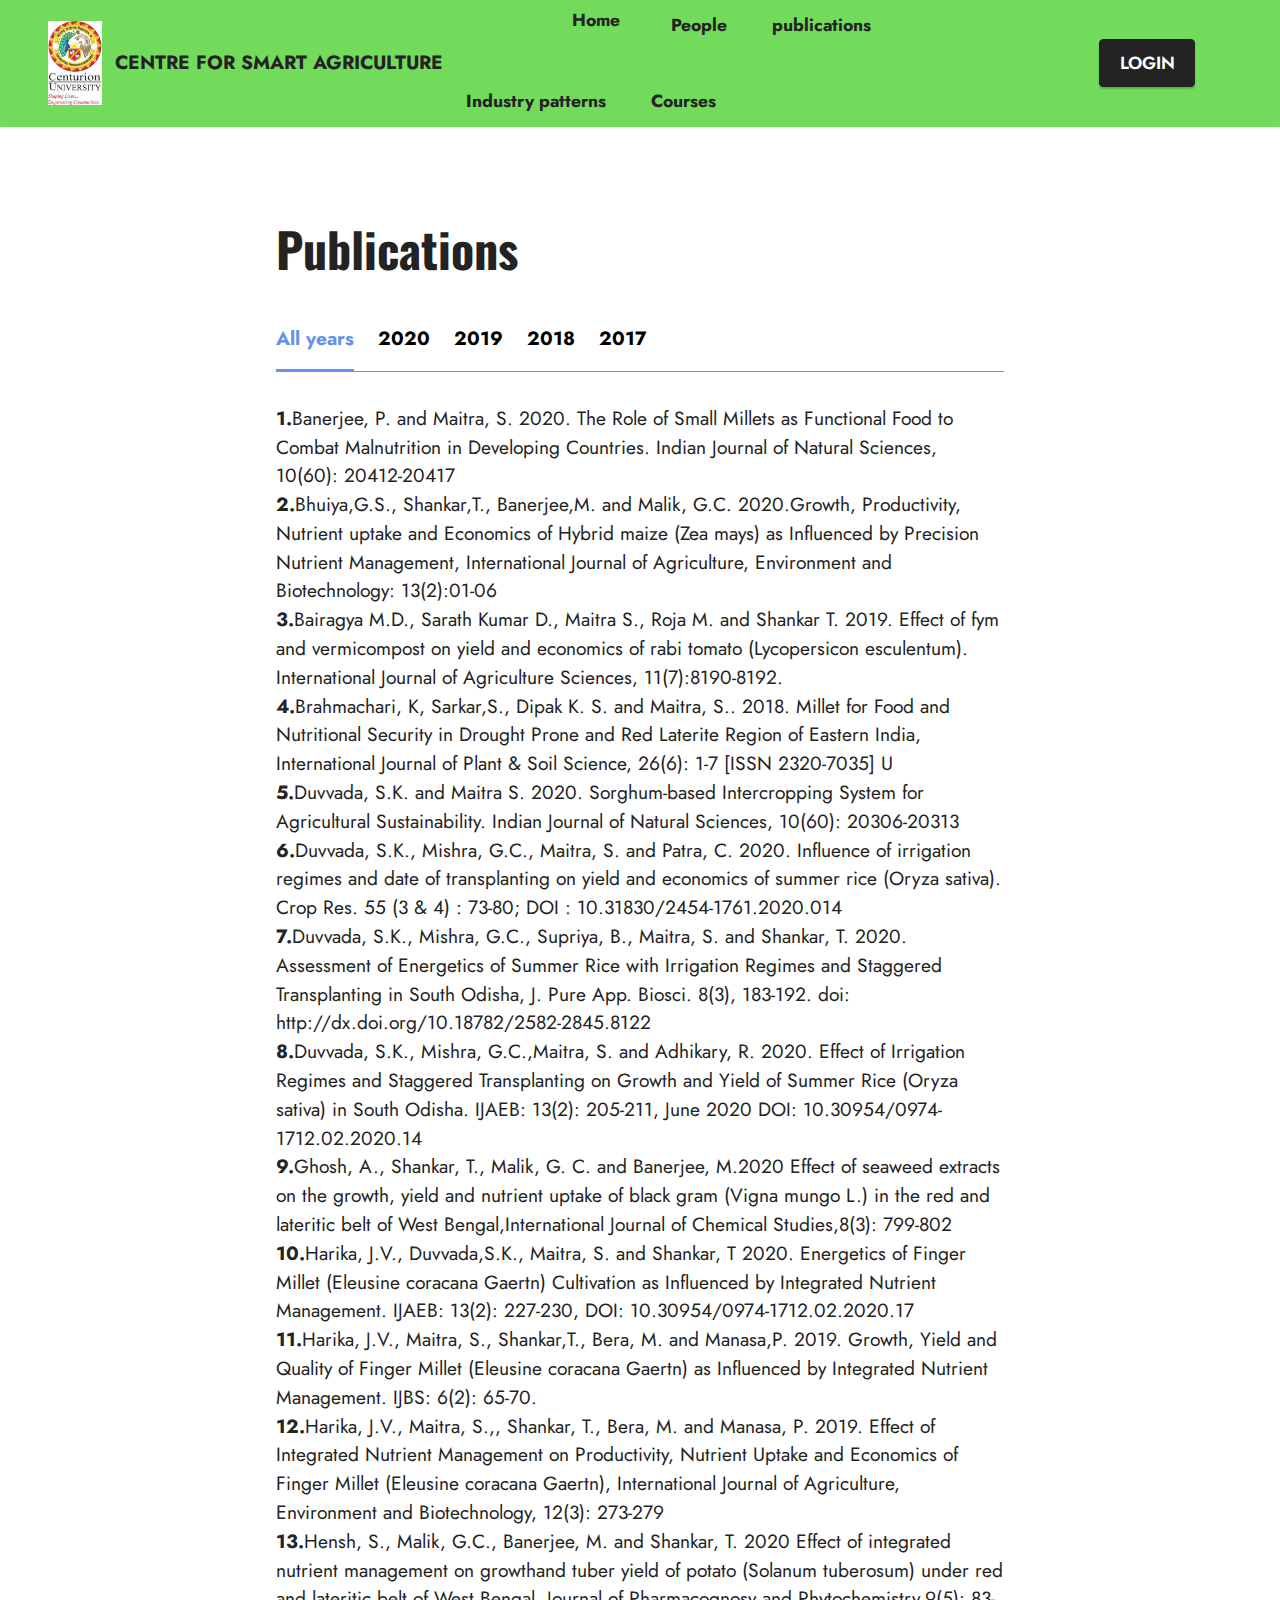
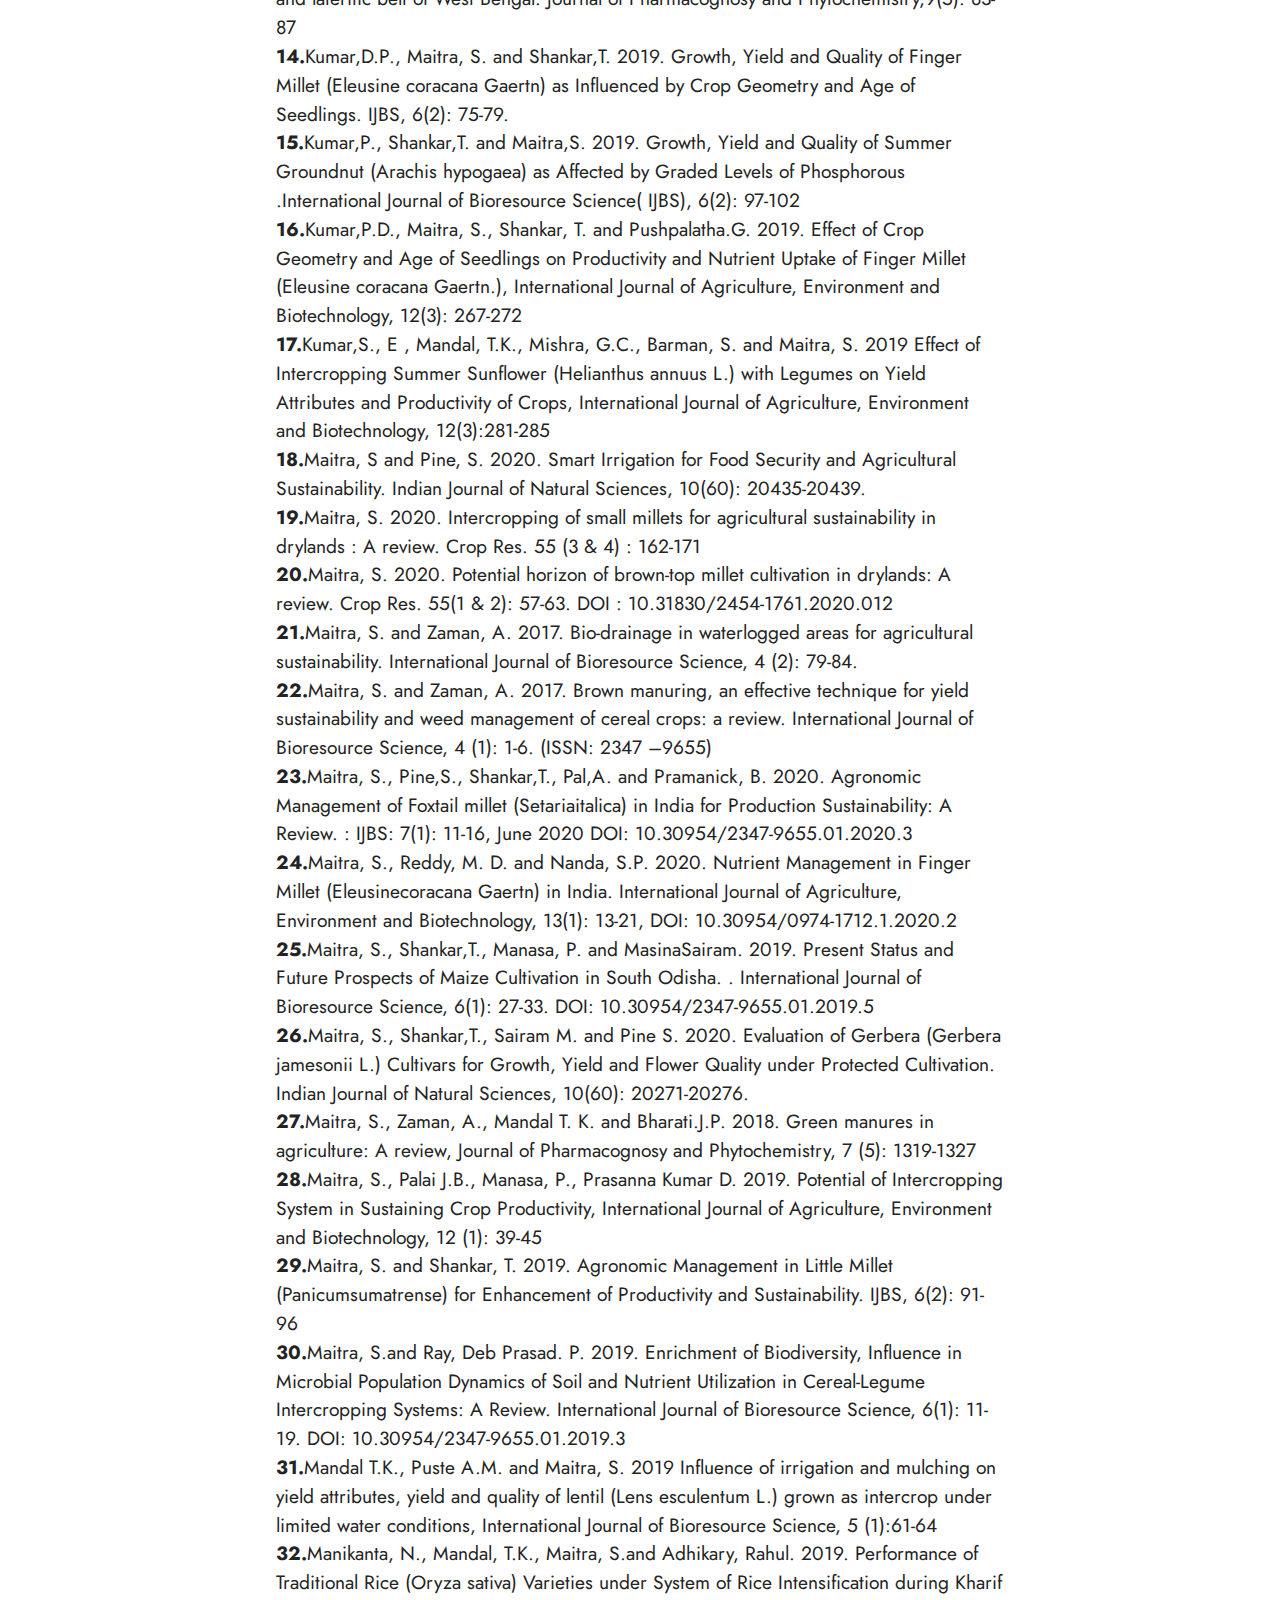
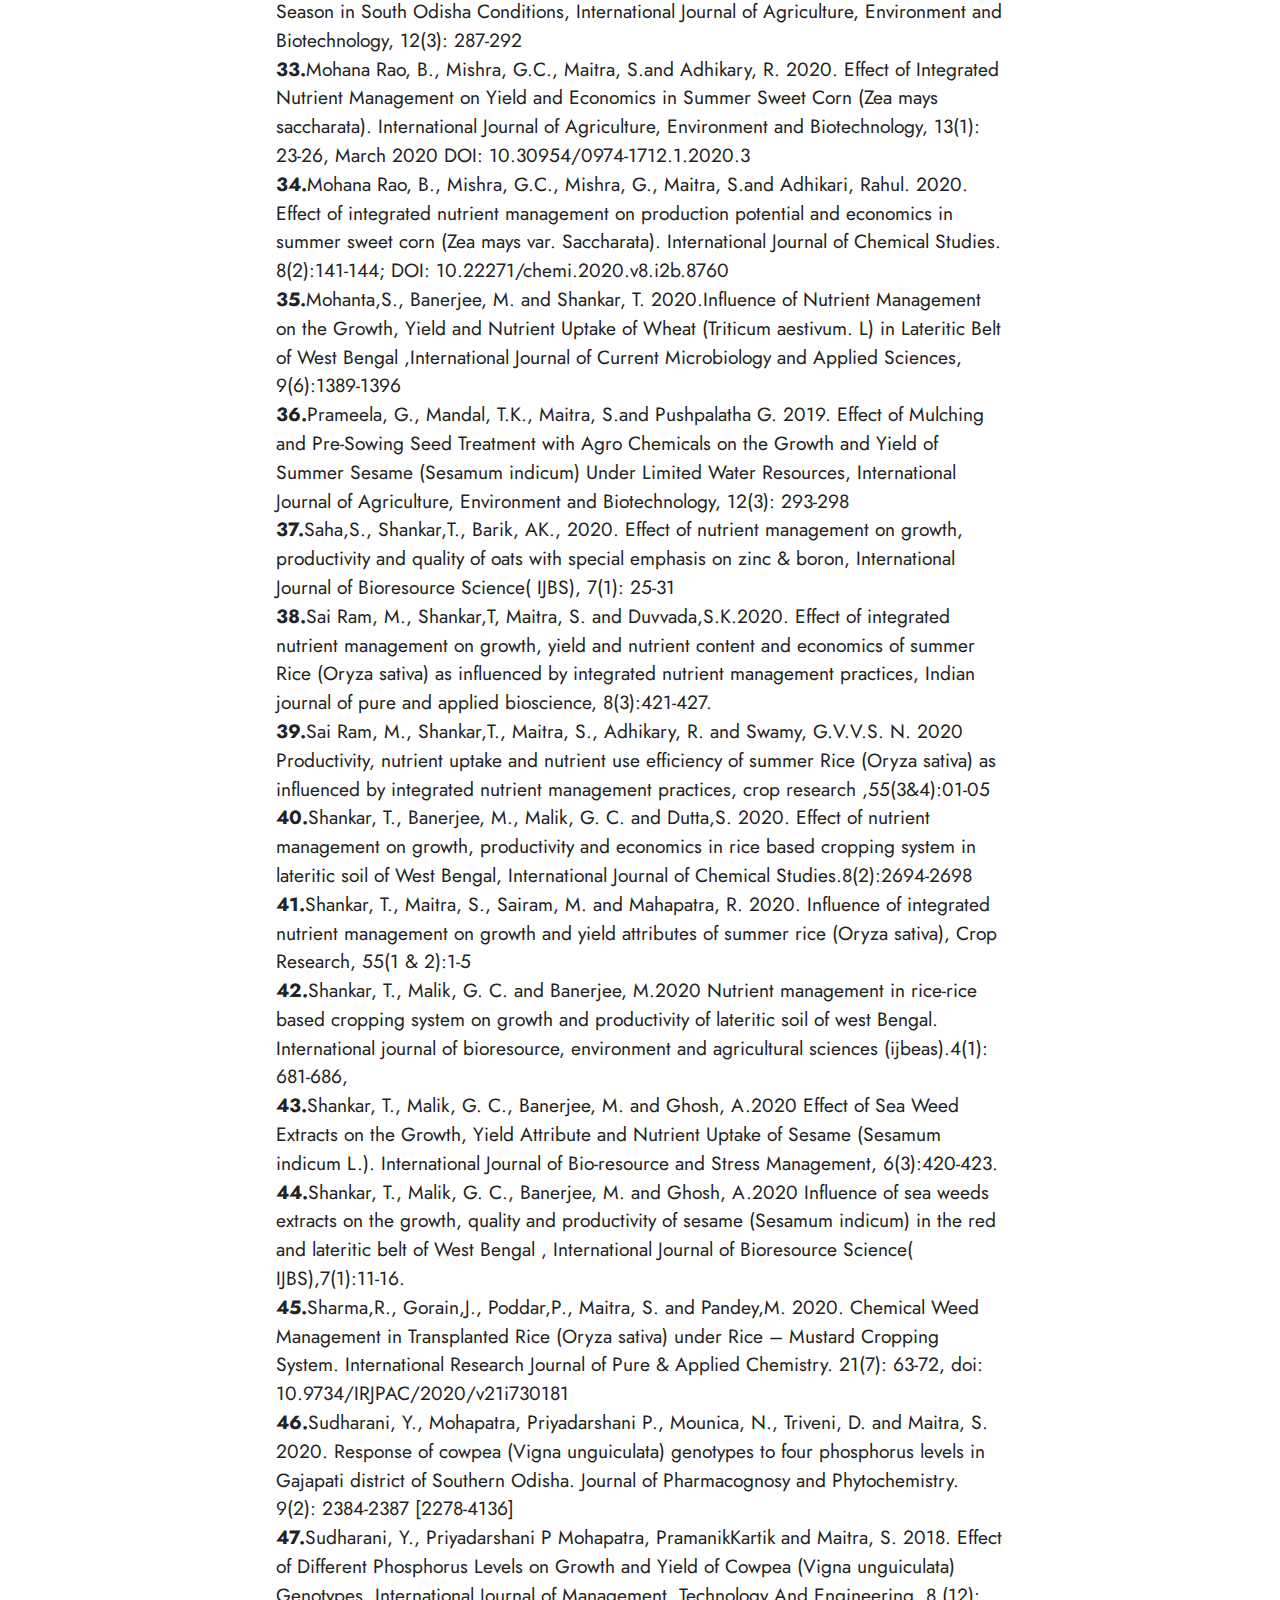
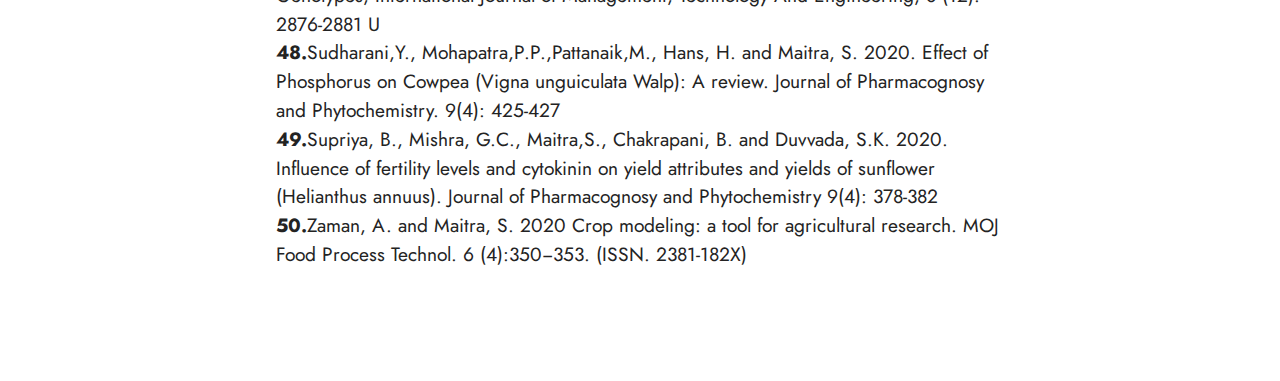
<file: page1.html>
<!DOCTYPE html>
<html  >
<head>
  <!-- Site made with Mobirise Website Builder v5.8.4, https://mobirise.com -->
  <meta charset="UTF-8">
  <meta http-equiv="X-UA-Compatible" content="IE=edge">
  <meta name="generator" content="Mobirise v5.8.4, mobirise.com">
  <meta name="viewport" content="width=device-width, initial-scale=1, minimum-scale=1">
  <link rel="shortcut icon" href="assets/images/rajan-96x151.jpg" type="image/x-icon">
  <meta name="description" content="">
  
  
  <title>Publications</title>
  <link rel="stylesheet" href="assets/bootstrap/css/bootstrap.min.css">
  <link rel="stylesheet" href="assets/bootstrap/css/bootstrap-grid.min.css">
  <link rel="stylesheet" href="assets/bootstrap/css/bootstrap-reboot.min.css">
  <link rel="stylesheet" href="assets/dropdown/css/style.css">
  <link rel="stylesheet" href="assets/socicon/css/styles.css">
  <link rel="stylesheet" href="assets/theme/css/style.css">
  <link rel="preload" href="https://fonts.googleapis.com/css?family=Jost:100,200,300,400,500,600,700,800,900,100i,200i,300i,400i,500i,600i,700i,800i,900i&display=swap" as="style" onload="this.onload=null;this.rel='stylesheet'">
  <noscript><link rel="stylesheet" href="https://fonts.googleapis.com/css?family=Jost:100,200,300,400,500,600,700,800,900,100i,200i,300i,400i,500i,600i,700i,800i,900i&display=swap"></noscript>
  <link rel="preload" href="https://fonts.googleapis.com/css?family=Oswald:200,300,400,500,600,700&display=swap" as="style" onload="this.onload=null;this.rel='stylesheet'">
  <noscript><link rel="stylesheet" href="https://fonts.googleapis.com/css?family=Oswald:200,300,400,500,600,700&display=swap"></noscript>
  <link rel="preload" href="https://fonts.googleapis.com/css?family=Anton:400&display=swap" as="style" onload="this.onload=null;this.rel='stylesheet'">
  <noscript><link rel="stylesheet" href="https://fonts.googleapis.com/css?family=Anton:400&display=swap"></noscript>
  <link rel="preload" as="style" href="assets/mobirise/css/mbr-additional.css"><link rel="stylesheet" href="assets/mobirise/css/mbr-additional.css" type="text/css">

  
  
  
</head>
<body>
  
  <section data-bs-version="5.1" class="menu menu2 cid-tygF4qytMD" once="menu" id="menu2-2">
    
    <nav class="navbar navbar-dropdown navbar-expand-lg">
        <div class="container-fluid">
            <div class="navbar-brand">
                <span class="navbar-logo">
                        <img src="assets/images/rajan-96x151.jpg" alt="Mobirise Website Builder" style="height: 5.3rem;">
                  
                </span>
                <span class="navbar-caption-wrap"><a class="navbar-caption text-black display-7">CENTRE FOR SMART AGRICULTURE</a></span>
            </div>
            <button class="navbar-toggler" type="button" data-toggle="collapse" data-bs-toggle="collapse" data-target="#navbarSupportedContent" data-bs-target="#navbarSupportedContent" aria-controls="navbarNavAltMarkup" aria-expanded="false" aria-label="Toggle navigation">
                <div class="hamburger">
                    <span></span>
                    <span></span>
                    <span></span>
                    <span></span>
                </div>
            </button>
            <div class="collapse navbar-collapse" id="navbarSupportedContent">
                <ul class="navbar-nav nav-dropdown" data-app-modern-menu="true"><li class="nav-item"><a class="nav-link link text-black display-4"aria-expanded="false"><br><br></a></li><li class="nav-item"><a class="nav-link link show text-black display-4" href="https://mobiri.se"><p>&nbsp;&nbsp;</p></a></li><li class="nav-item"><a class="nav-link link show text-black text-primary display-4" href="index.html"><p>&nbsp;<strong>Home</strong>&nbsp;</p></a></li><li class="nav-item"><a class="nav-link link text-black show text-primary display-4" href="page4.html" aria-expanded="false"><strong>People</strong></a></li><li class="nav-item"><a class="nav-link link text-black show text-primary display-4" href="page1.html"><strong>publications</strong></a></li><li class="nav-item"><a class="nav-link link show text-black display-4" href="page2.html" aria-expanded="false"><strong>Industry patterns</strong></a></li>
                    <li class="nav-item"><a class="nav-link link text-black display-4" href="page3.html" aria-expanded="false"><strong>Courses</strong></a>
                    </li></ul>
                
                <div class="navbar-buttons mbr-section-btn"><a class="btn btn-black display-4" href="https://research.cutm.ac.in/wp-login.php?redirect_to=https%3A%2F%2Fresearch.cutm.ac.in%2Fwp-admin%2F&reauth=1">LOGIN</a></div>
            </div>
        </div>
    </nav>
</section>

<section data-bs-version="5.1" class="tabs content18 cid-tz9BFef7OH" id="tabs1-1j">

    

    
    
    <div class="container">
        <div class="row justify-content-center">
            <div class="col-12 col-md-8">
                <h3 class="mbr-section-title mb-0 mbr-fonts-style display-2"><strong>Publications</strong></h3>
                
            </div>
        </div>
        <div class="row justify-content-center mt-4">
            <div class="col-12 col-md-8">
                <ul class="nav nav-tabs mb-4" role="tablist">
                    <li class="nav-item first mbr-fonts-style"><a class="nav-link mbr-fonts-style show active display-7" role="tab" data-toggle="tab" data-bs-toggle="tab" href="#tabs1-1j_tab0" aria-selected="true"><strong>All years</strong></a></li>
                    <li class="nav-item"><a class="nav-link mbr-fonts-style active display-7" role="tab" data-toggle="tab" data-bs-toggle="tab" href="#tabs1-1j_tab1" aria-selected="true"><strong>2020</strong></a></li>
                    <li class="nav-item"><a class="nav-link mbr-fonts-style active display-7" role="tab" data-toggle="tab" data-bs-toggle="tab" href="#tabs1-1j_tab2" aria-selected="true"><strong>2019</strong></a></li>
                    <li class="nav-item"><a class="nav-link mbr-fonts-style active display-7" role="tab" data-toggle="tab" data-bs-toggle="tab" href="#tabs1-1j_tab3" aria-selected="true"><strong>2018</strong></a></li>
                    <li class="nav-item"><a class="nav-link mbr-fonts-style active display-7" role="tab" data-toggle="tab" data-bs-toggle="tab" href="#tabs1-1j_tab4" aria-selected="true"><strong>2017</strong></a></li>
                    
                </ul>
                <div class="tab-content">
                    <div id="tab1" class="tab-pane in active" role="tabpanel">
                        <div class="row">
                            <div class="col-md-12">
                                <p class="mbr-text mbr-fonts-style display-7"><strong>1.</strong>Banerjee, P. and Maitra, S. 2020. The Role of Small Millets as Functional Food to Combat Malnutrition in Developing Countries. Indian Journal of Natural Sciences, 10(60): 20412-20417
<br><strong>2.</strong>Bhuiya,G.S., Shankar,T., Banerjee,M. and Malik, G.C. 2020.Growth, Productivity, Nutrient uptake and Economics of Hybrid maize (Zea mays) as Influenced by Precision Nutrient Management, International Journal of Agriculture, Environment and Biotechnology: 13(2):01-06
<br><strong>3.</strong>Bairagya M.D., Sarath Kumar D., Maitra S., Roja M. and Shankar T. 2019. Effect of fym and vermicompost on yield and economics of rabi tomato (Lycopersicon esculentum). International Journal of Agriculture Sciences, 11(7):8190-8192.
<br><strong>4.</strong>Brahmachari, K, Sarkar,S., Dipak K. S. and Maitra, S.. 2018. Millet for Food and Nutritional Security in Drought Prone and Red Laterite Region of Eastern India, International Journal of Plant &amp; Soil Science, 26(6): 1-7 [ISSN 2320-7035] U
<br><strong>5.</strong>Duvvada, S.K. and Maitra S. 2020. Sorghum-based Intercropping System for Agricultural Sustainability. Indian Journal of Natural Sciences, 10(60): 20306-20313
<br><strong>6.</strong>Duvvada, S.K., Mishra, G.C., Maitra, S. and Patra, C. 2020. Influence of irrigation regimes and date of transplanting on yield and economics of summer rice (Oryza sativa). Crop Res. 55 (3 &amp; 4) : 73-80; DOI : 10.31830/2454-1761.2020.014
<br><strong>7.</strong>Duvvada, S.K., Mishra, G.C., Supriya, B., Maitra, S. and Shankar, T. 2020. Assessment of Energetics of Summer Rice with Irrigation Regimes and Staggered Transplanting in South Odisha, J. Pure App. Biosci. 8(3), 183-192. doi: http://dx.doi.org/10.18782/2582-2845.8122
<br><strong>8.</strong>Duvvada, S.K., Mishra, G.C.,Maitra, S. and Adhikary, R. 2020. Effect of Irrigation Regimes and Staggered Transplanting on Growth and Yield of Summer Rice (Oryza sativa) in South Odisha. IJAEB: 13(2): 205-211, June 2020 DOI: 10.30954/0974-1712.02.2020.14
<br><strong>9.</strong>Ghosh, A., Shankar, T., Malik, G. C. and Banerjee, M.2020 Effect of seaweed extracts on the growth, yield and nutrient uptake of black gram (Vigna mungo L.) in the red and lateritic belt of West Bengal,International Journal of Chemical Studies,8(3): 799-802
<br><strong>10.</strong>Harika, J.V., Duvvada,S.K., Maitra, S. and Shankar, T 2020. Energetics of Finger Millet (Eleusine coracana Gaertn) Cultivation as Influenced by Integrated Nutrient Management. IJAEB: 13(2): 227-230, DOI: 10.30954/0974-1712.02.2020.17
<br><strong>11.</strong>Harika, J.V., Maitra, S., Shankar,T., Bera, M. and Manasa,P. 2019. Growth, Yield and Quality of Finger Millet (Eleusine coracana Gaertn) as Influenced by Integrated Nutrient Management. IJBS: 6(2): 65-70.
<br><strong>12.</strong>Harika, J.V., Maitra, S.,, Shankar, T., Bera, M. and Manasa, P. 2019. Effect of Integrated Nutrient Management on Productivity, Nutrient Uptake and Economics of Finger Millet (Eleusine coracana Gaertn), International Journal of Agriculture, Environment and Biotechnology, 12(3): 273-279
<br><strong>13.</strong>Hensh, S., Malik, G.C., Banerjee, M. and Shankar, T. 2020 Effect of integrated nutrient management on growthand tuber yield of potato (Solanum tuberosum) under red and lateritic belt of West Bengal. Journal of Pharmacognosy and Phytochemistry,9(5): 83-87
<br><strong>14.</strong>Kumar,D.P., Maitra, S. and Shankar,T. 2019. Growth, Yield and Quality of Finger Millet (Eleusine coracana Gaertn) as Influenced by Crop Geometry and Age of Seedlings. IJBS, 6(2): 75-79.
<br><strong>15.</strong>Kumar,P., Shankar,T. and Maitra,S. 2019. Growth, Yield and Quality of Summer Groundnut (Arachis hypogaea) as Affected by Graded Levels of Phosphorous .International Journal of Bioresource Science( IJBS), 6(2): 97-102
<br><strong>16.</strong>Kumar,P.D., Maitra, S., Shankar, T. and Pushpalatha.G. 2019. Effect of Crop Geometry and Age of Seedlings on Productivity and Nutrient Uptake of Finger Millet (Eleusine coracana Gaertn.), International Journal of Agriculture, Environment and Biotechnology, 12(3): 267-272
<br><strong>17.</strong>Kumar,S., E , Mandal, T.K., Mishra, G.C., Barman, S. and Maitra, S. 2019 Effect of Intercropping Summer Sunflower (Helianthus annuus L.) with Legumes on Yield Attributes and Productivity of Crops, International Journal of Agriculture, Environment and Biotechnology, 12(3):281-285
<br><strong>18.</strong>Maitra, S and Pine, S. 2020. Smart Irrigation for Food Security and Agricultural Sustainability. Indian Journal of Natural Sciences, 10(60): 20435-20439.
<br><strong>19.</strong>Maitra, S. 2020. Intercropping of small millets for agricultural sustainability in drylands : A review. Crop Res. 55 (3 &amp; 4) : 162-171
<br><strong>20.</strong>Maitra, S. 2020. Potential horizon of brown-top millet cultivation in drylands: A review. Crop Res. 55(1 &amp; 2): 57-63. DOI : 10.31830/2454-1761.2020.012
<br><strong>21.</strong>Maitra, S. and Zaman, A. 2017. Bio-drainage in waterlogged areas for agricultural sustainability. International Journal of Bioresource Science, 4 (2): 79-84.
<br><strong>22.</strong>Maitra, S. and Zaman, A. 2017. Brown manuring, an effective technique for yield sustainability and weed management of cereal crops: a review. International Journal of Bioresource Science, 4 (1): 1-6. (ISSN: 2347 –9655)
<br><strong>23.</strong>Maitra, S., Pine,S., Shankar,T., Pal,A. and Pramanick, B. 2020. Agronomic Management of Foxtail millet (Setariaitalica) in India for Production Sustainability: A Review. : IJBS: 7(1): 11-16, June 2020 DOI: 10.30954/2347-9655.01.2020.3
<br><strong>24.</strong>Maitra, S., Reddy, M. D. and Nanda, S.P. 2020. Nutrient Management in Finger Millet (Eleusinecoracana Gaertn) in India. International Journal of Agriculture, Environment and Biotechnology, 13(1): 13-21, DOI: 10.30954/0974-1712.1.2020.2
<br><strong>25.</strong>Maitra, S., Shankar,T., Manasa, P. and MasinaSairam. 2019. Present Status and Future Prospects of Maize Cultivation in South Odisha. . International Journal of Bioresource Science, 6(1): 27-33. DOI: 10.30954/2347-9655.01.2019.5
<br><strong>26.</strong>Maitra, S., Shankar,T., Sairam M. and Pine S. 2020. Evaluation of Gerbera (Gerbera jamesonii L.) Cultivars for Growth, Yield and Flower Quality under Protected Cultivation. Indian Journal of Natural Sciences, 10(60): 20271-20276.
<br><strong>27.</strong>Maitra, S., Zaman, A., Mandal T. K. and Bharati.J.P. 2018. Green manures in agriculture: A review, Journal of Pharmacognosy and Phytochemistry, 7 (5): 1319-1327
<br><strong>28.</strong>Maitra, S., Palai J.B., Manasa, P., Prasanna Kumar D. 2019. Potential of Intercropping System in Sustaining Crop Productivity, International Journal of Agriculture, Environment and Biotechnology, 12 (1): 39-45
<br><strong>29.</strong>Maitra, S. and Shankar, T. 2019. Agronomic Management in Little Millet (Panicumsumatrense) for Enhancement of Productivity and Sustainability. IJBS, 6(2): 91-96
<br><strong>30.</strong>Maitra, S.and Ray, Deb Prasad. P. 2019. Enrichment of Biodiversity, Influence in Microbial Population Dynamics of Soil and Nutrient Utilization in Cereal-Legume Intercropping Systems: A Review. International Journal of Bioresource Science, 6(1): 11-19. DOI: 10.30954/2347-9655.01.2019.3
<br><strong>31.</strong>Mandal T.K., Puste A.M. and Maitra, S. 2019 Influence of irrigation and mulching on yield attributes, yield and quality of lentil (Lens esculentum L.) grown as intercrop under limited water conditions, International Journal of Bioresource Science, 5 (1):61-64
<br><strong>32.</strong>Manikanta, N., Mandal, T.K., Maitra, S.and Adhikary, Rahul. 2019. Performance of Traditional Rice (Oryza sativa) Varieties under System of Rice Intensification during Kharif Season in South Odisha Conditions, International Journal of Agriculture, Environment and Biotechnology, 12(3): 287-292
<br><strong>33.</strong>Mohana Rao, B., Mishra, G.C., Maitra, S.and Adhikary, R. 2020. Effect of Integrated Nutrient Management on Yield and Economics in Summer Sweet Corn (Zea mays saccharata). International Journal of Agriculture, Environment and Biotechnology, 13(1): 23-26, March 2020 DOI: 10.30954/0974-1712.1.2020.3
<br><strong>34.</strong>Mohana Rao, B., Mishra, G.C., Mishra, G., Maitra, S.and Adhikari, Rahul. 2020. Effect of integrated nutrient management on production potential and economics in summer sweet corn (Zea mays var. Saccharata). International Journal of Chemical Studies. 8(2):141-144; DOI: 10.22271/chemi.2020.v8.i2b.8760
<br><strong>35.</strong>Mohanta,S., Banerjee, M. and Shankar, T. 2020.Influence of Nutrient Management on the Growth, Yield and Nutrient Uptake of Wheat (Triticum aestivum. L) in Lateritic Belt of West Bengal ,International Journal of Current Microbiology and Applied Sciences, 9(6):1389-1396
<br><strong>36.</strong>Prameela, G., Mandal, T.K., Maitra, S.and Pushpalatha G. 2019. Effect of Mulching and Pre-Sowing Seed Treatment with Agro Chemicals on the Growth and Yield of Summer Sesame (Sesamum indicum) Under Limited Water Resources, International Journal of Agriculture, Environment and Biotechnology, 12(3): 293-298
<br><strong>37.</strong>Saha,S., Shankar,T., Barik, AK., 2020. Effect of nutrient management on growth, productivity and quality of oats with special emphasis on zinc &amp; boron, International Journal of Bioresource Science( IJBS), 7(1): 25-31
<br><strong>38.</strong>Sai Ram, M., Shankar,T, Maitra, S. and Duvvada,S.K.2020. Effect of integrated nutrient management on growth, yield and nutrient content and economics of summer Rice (Oryza sativa) as influenced by integrated nutrient management practices, Indian journal of pure and applied bioscience, 8(3):421-427.
<br><strong>39.</strong>Sai Ram, M., Shankar,T., Maitra, S., Adhikary, R. and Swamy, G.V.V.S. N. 2020 Productivity, nutrient uptake and nutrient use efficiency of summer Rice (Oryza sativa) as influenced by integrated nutrient management practices, crop research ,55(3&amp;4):01-05
<br><strong>40.</strong>Shankar, T., Banerjee, M., Malik, G. C. and Dutta,S. 2020. Effect of nutrient management on growth, productivity and economics in rice based cropping system in lateritic soil of West Bengal, International Journal of Chemical Studies.8(2):2694-2698
<br><strong>41.</strong>Shankar, T., Maitra, S., Sairam, M. and Mahapatra, R. 2020. Influence of integrated nutrient management on growth and yield attributes of summer rice (Oryza sativa), Crop Research, 55(1 &amp; 2):1-5
<br><strong>42.</strong>Shankar, T., Malik, G. C. and Banerjee, M.2020 Nutrient management in rice-rice based cropping system on growth and productivity of lateritic soil of west Bengal. International journal of bioresource, environment and agricultural sciences (ijbeas).4(1): 681-686,
<br><strong>43.</strong>Shankar, T., Malik, G. C., Banerjee, M. and Ghosh, A.2020 Effect of Sea Weed Extracts on the Growth, Yield Attribute and Nutrient Uptake of Sesame (Sesamum indicum L.). International Journal of Bio-resource and Stress Management, 6(3):420-423.
<br><strong>44.</strong>Shankar, T., Malik, G. C., Banerjee, M. and Ghosh, A.2020 Influence of sea weeds extracts on the growth, quality and productivity of sesame (Sesamum indicum) in the red and lateritic belt of West Bengal , International Journal of Bioresource Science( IJBS),7(1):11-16.
<br><strong>45.</strong>Sharma,R., Gorain,J., Poddar,P., Maitra, S. and Pandey,M. 2020. Chemical Weed Management in Transplanted Rice (Oryza sativa) under Rice – Mustard Cropping System. International Research Journal of Pure &amp; Applied Chemistry. 21(7): 63-72, doi: 10.9734/IRJPAC/2020/v21i730181
<br><strong>46.</strong>Sudharani, Y., Mohapatra, Priyadarshani P., Mounica, N., Triveni, D. and Maitra, S. 2020. Response of cowpea (Vigna unguiculata) genotypes to four phosphorus levels in Gajapati district of Southern Odisha. Journal of Pharmacognosy and Phytochemistry. 9(2): 2384-2387 [2278-4136]
<br><strong>47.</strong>Sudharani, Y., Priyadarshani P Mohapatra, PramanikKartik and Maitra, S. 2018. Effect of Different Phosphorus Levels on Growth and Yield of Cowpea (Vigna unguiculata) Genotypes, International Journal of Management, Technology And Engineering, 8 (12): 2876-2881 U
<br><strong>48.</strong>Sudharani,Y., Mohapatra,P.P.,Pattanaik,M., Hans, H. and Maitra, S. 2020. Effect of Phosphorus on Cowpea (Vigna unguiculata Walp): A review. Journal of Pharmacognosy and Phytochemistry. 9(4): 425-427
<br><strong>49.</strong>Supriya, B., Mishra, G.C., Maitra,S., Chakrapani, B. and Duvvada, S.K. 2020. Influence of fertility levels and cytokinin on yield attributes and yields of sunflower (Helianthus annuus). Journal of Pharmacognosy and Phytochemistry 9(4): 378-382
<br><strong>50.</strong>Zaman, A. and Maitra, S. 2020 Crop modeling: a tool for agricultural research. MOJ Food Process Technol. 6 (4):350‒353. (ISSN. 2381-182X)</p>
                            </div>
                        </div>
                    </div>
                    <div id="tab2" class="tab-pane" role="tabpanel">
                        <div class="row">
                            <div class="col-md-12">
                                <p class="mbr-text mbr-fonts-style display-7"><strong>1.</strong>Banerjee, P. and Maitra, S. 2020. The Role of Small Millets as Functional Food to Combat Malnutrition in Developing Countries. Indian Journal of Natural Sciences, 10(60): 20412-20417
<br><strong>2.</strong>Bhuiya,G.S., Shankar,T., Banerjee,M. and Malik, G.C. 2020.Growth, Productivity, Nutrient uptake and Economics of Hybrid maize (Zea mays) as Influenced by Precision Nutrient Management, International Journal of Agriculture, Environment and Biotechnology: 13(2):01-06
<br><strong>3.</strong>Duvvada, S.K. and Maitra S. 2020. Sorghum-based Intercropping System for Agricultural Sustainability. Indian Journal of Natural Sciences, 10(60): 20306-20313
<br><strong>4.</strong>Duvvada, S.K., Mishra, G.C., Maitra, S. and Patra, C. 2020. Influence of irrigation regimes and date of transplanting on yield and economics of summer rice (Oryza sativa). Crop Res. 55 (3 &amp; 4) : 73-80; DOI : 10.31830/2454-1761.2020.014
<br><strong>5.</strong>Duvvada, S.K., Mishra, G.C., Supriya, B., Maitra, S. and Shankar, T. 2020. Assessment of Energetics of Summer Rice with Irrigation Regimes and Staggered Transplanting in South Odisha, J. Pure App. Biosci. 8(3), 183-192. doi: http://dx.doi.org/10.18782/2582-2845.8122
<br><strong>6.</strong>Duvvada, S.K., Mishra, G.C.,Maitra, S. and Adhikary, R. 2020. Effect of Irrigation Regimes and Staggered Transplanting on Growth and Yield of Summer Rice (Oryza sativa) in South Odisha. IJAEB: 13(2): 205-211, June 2020 DOI: 10.30954/0974-1712.02.2020.14
<br><strong>7.</strong>Ghosh, A., Shankar, T., Malik, G. C. and Banerjee, M.2020 Effect of seaweed extracts on the growth, yield and nutrient uptake of black gram (Vigna mungo L.) in the red and lateritic belt of West Bengal,International Journal of Chemical Studies,8(3): 799-802
<br><strong>8.</strong>Harika, J.V., Duvvada,S.K., Maitra, S. and Shankar, T 2020. Energetics of Finger Millet (Eleusine coracana Gaertn) Cultivation as Influenced by Integrated Nutrient Management. IJAEB: 13(2): 227-230, DOI: 10.30954/0974-1712.02.2020.17
<br><strong>9.</strong>Hensh, S., Malik, G.C., Banerjee, M. and Shankar, T. 2020 Effect of integrated nutrient management on growthand tuber yield of potato (Solanum tuberosum) under red and lateritic belt of West Bengal. Journal of Pharmacognosy and Phytochemistry,9(5): 83-87
<br><strong>10.</strong>Maitra, S and Pine, S. 2020. Smart Irrigation for Food Security and Agricultural Sustainability. Indian Journal of Natural Sciences, 10(60): 20435-20439.
<br><strong>11.</strong>Maitra, S. 2020. Intercropping of small millets for agricultural sustainability in drylands : A review. Crop Res. 55 (3 &amp; 4) : 162-171
<br><strong>12.</strong>Maitra, S. 2020. Potential horizon of brown-top millet cultivation in drylands: A review. Crop Res. 55(1 &amp; 2): 57-63. DOI : 10.31830/2454-1761.2020.012
<br><strong>13.</strong>Maitra, S., Pine,S., Shankar,T., Pal,A. and Pramanick, B. 2020. Agronomic Management of Foxtail millet (Setariaitalica) in India for Production Sustainability: A Review. : IJBS: 7(1): 11-16, June 2020 DOI: 10.30954/2347-9655.01.2020.3
<br><strong>14.</strong>Maitra, S., Reddy, M. D. and Nanda, S.P. 2020. Nutrient Management in Finger Millet (Eleusinecoracana Gaertn) in India. International Journal of Agriculture, Environment and Biotechnology, 13(1): 13-21, DOI: 10.30954/0974-1712.1.2020.2
<br><strong>15.</strong>Maitra, S., Shankar,T., Sairam M. and Pine S. 2020. Evaluation of Gerbera (Gerbera jamesonii L.) Cultivars for Growth, Yield and Flower Quality under Protected Cultivation. Indian Journal of Natural Sciences, 10(60): 20271-20276.
<br><strong>16.</strong>Mohana Rao, B., Mishra, G.C., Maitra, S.and Adhikary, R. 2020. Effect of Integrated Nutrient Management on Yield and Economics in Summer Sweet Corn (Zea mays saccharata). International Journal of Agriculture, Environment and Biotechnology, 13(1): 23-26, March 2020 DOI: 10.30954/0974-1712.1.2020.3
<br><strong>17.</strong>Mohana Rao, B., Mishra, G.C., Mishra, G., Maitra, S.and Adhikari, Rahul. 2020. Effect of integrated nutrient management on production potential and economics in summer sweet corn (Zea mays var. Saccharata). International Journal of Chemical Studies. 8(2):141-144; DOI: 10.22271/chemi.2020.v8.i2b.8760
<br><strong>18.</strong>Mohanta,S., Banerjee, M. and Shankar, T. 2020.Influence of Nutrient Management on the Growth, Yield and Nutrient Uptake of Wheat (Triticum aestivum. L) in Lateritic Belt of West Bengal ,International Journal of Current Microbiology and Applied Sciences, 9(6):1389-1396
<br><strong>19.</strong>Saha,S., Shankar,T., Barik, AK., 2020. Effect of nutrient management on growth, productivity and quality of oats with special emphasis on zinc &amp; boron, International Journal of Bioresource Science( IJBS), 7(1): 25-31
<br><strong>20.</strong>Sai Ram, M., Shankar,T, Maitra, S. and Duvvada,S.K.2020. Effect of integrated nutrient management on growth, yield and nutrient content and economics of summer Rice (Oryza sativa) as influenced by integrated nutrient management practices, Indian journal of pure and applied bioscience, 8(3):421-427.
<br><strong>21.</strong>Sai Ram, M., Shankar,T., Maitra, S., Adhikary, R. and Swamy, G.V.V.S. N. 2020 Productivity, nutrient uptake and nutrient use efficiency of summer Rice (Oryza sativa) as influenced by integrated nutrient management practices, crop research ,55(3&amp;4):01-05
<br><strong>22.</strong>Shankar, T., Banerjee, M., Malik, G. C. and Dutta,S. 2020. Effect of nutrient management on growth, productivity and economics in rice based cropping system in lateritic soil of West Bengal, International Journal of Chemical Studies.8(2):2694-2698
<br><strong>23.</strong>Shankar, T., Maitra, S., Sairam, M. and Mahapatra, R. 2020. Influence of integrated nutrient management on growth and yield attributes of summer rice (Oryza sativa), Crop Research, 55(1 &amp; 2):1-5
<br><strong>24.</strong>Shankar, T., Malik, G. C. and Banerjee, M.2020 Nutrient management in rice-rice based cropping system on growth and productivity of lateritic soil of west Bengal. International journal of bioresource, environment and agricultural sciences (ijbeas).4(1): 681-686,
<br><strong>25.</strong>Shankar, T., Malik, G. C., Banerjee, M. and Ghosh, A.2020 Effect of Sea Weed Extracts on the Growth, Yield Attribute and Nutrient Uptake of Sesame (Sesamum indicum L.). International Journal of Bio-resource and Stress Management, 6(3):420-423.
<br><strong>26.</strong>Shankar, T., Malik, G. C., Banerjee, M. and Ghosh, A.2020 Influence of sea weeds extracts on the growth, quality and productivity of sesame (Sesamum indicum) in the red and lateritic belt of West Bengal , International Journal of Bioresource Science( IJBS),7(1):11-16.
<br><strong>27.</strong>Sharma,R., Gorain,J., Poddar,P., Maitra, S. and Pandey,M. 2020. Chemical Weed Management in Transplanted Rice (Oryza sativa) under Rice – Mustard Cropping System. International Research Journal of Pure &amp; Applied Chemistry. 21(7): 63-72, doi: 10.9734/IRJPAC/2020/v21i730181
<br><strong>28.</strong>Sudharani, Y., Mohapatra, Priyadarshani P., Mounica, N., Triveni, D. and Maitra, S. 2020. Response of cowpea (Vigna unguiculata) genotypes to four phosphorus levels in Gajapati district of Southern Odisha. Journal of Pharmacognosy and Phytochemistry. 9(2): 2384-2387 [2278-4136]
<br><strong>29.</strong>Sudharani,Y., Mohapatra,P.P.,Pattanaik,M., Hans, H. and Maitra, S. 2020. Effect of Phosphorus on Cowpea (Vigna unguiculata Walp): A review. Journal of Pharmacognosy and Phytochemistry. 9(4): 425-427
<br><strong>30.</strong>Supriya, B., Mishra, G.C., Maitra,S., Chakrapani, B. and Duvvada, S.K. 2020. Influence of fertility levels and cytokinin on yield attributes and yields of sunflower (Helianthus annuus). Journal of Pharmacognosy and Phytochemistry 9(4): 378-382
<br>Zaman, A. and Maitra, S. 2020 Crop modeling: a tool for agricultural research. MOJ Food Process Technol. 6 (4):350‒353. (ISSN. 2381-182X)</p>
                            </div>
                        </div>
                    </div>
                    <div id="tab3" class="tab-pane" role="tabpanel">
                        <div class="row">
                            <div class="col-md-12">
                                <p class="mbr-text mbr-fonts-style display-7"><strong>1.</strong>Bairagya M.D., Sarath Kumar D., Maitra S., Roja M. and Shankar T. 2019. Effect of fym and vermicompost on yield and economics of rabi tomato (Lycopersicon esculentum). International Journal of Agriculture Sciences, 11(7):8190-8192.
<br><strong>2.</strong>Harika, J.V., Maitra, S., Shankar,T., Bera, M. and Manasa,P. 2019. Growth, Yield and Quality of Finger Millet (Eleusine coracana Gaertn) as Influenced by Integrated Nutrient Management. IJBS: 6(2): 65-70.
<br><strong>3.</strong>Harika, J.V., Maitra, S.,, Shankar, T., Bera, M. and Manasa, P. 2019. Effect of Integrated Nutrient Management on Productivity, Nutrient Uptake and Economics of Finger Millet (Eleusine coracana Gaertn), International Journal of Agriculture, Environment and Biotechnology, 12(3): 273-279
<br><strong>4.</strong>Kumar,D.P., Maitra, S. and Shankar,T. 2019. Growth, Yield and Quality of Finger Millet (Eleusine coracana Gaertn) as Influenced by Crop Geometry and Age of Seedlings. IJBS, 6(2): 75-79.
<br><strong>5.</strong>Kumar,P., Shankar,T. and Maitra,S. 2019. Growth, Yield and Quality of Summer Groundnut (Arachis hypogaea) as Affected by Graded Levels of Phosphorous .International Journal of Bioresource Science( IJBS), 6(2): 97-102
<br><strong>6.</strong>Kumar,P.D., Maitra, S., Shankar, T. and Pushpalatha.G. 2019. Effect of Crop Geometry and Age of Seedlings on Productivity and Nutrient Uptake of Finger Millet (Eleusine coracana Gaertn.), International Journal of Agriculture, Environment and Biotechnology, 12(3): 267-272
<br><strong>7.</strong>Maitra, S., Palai J.B., Manasa, P., Prasanna Kumar D. 2019. Potential of Intercropping System in Sustaining Crop Productivity, International Journal of Agriculture, Environment and Biotechnology, 12 (1): 39-45
<br><strong>8.</strong>Maitra, S. and Shankar, T. 2019. Agronomic Management in Little Millet (Panicumsumatrense) for Enhancement of Productivity and Sustainability. IJBS, 6(2): 91-96
<br><strong>9.</strong>Maitra, S.and Ray, Deb Prasad. P. 2019. Enrichment of Biodiversity, Influence in Microbial Population Dynamics of Soil and Nutrient Utilization in Cereal-Legume Intercropping Systems: A Review. International Journal of Bioresource Science, 6(1): 11-19. DOI: 10.30954/2347-9655.01.2019.3
<br><strong>10.</strong>Mandal T.K., Puste A.M. and Maitra, S. 2019 Influence of irrigation and mulching on yield attributes, yield and quality of lentil (Lens esculentum L.) grown as intercrop under limited water conditions, International Journal of Bioresource Science, 5 (1):61-64
<br><strong>11.</strong>Manikanta, N., Mandal, T.K., Maitra, S.and Adhikary, Rahul. 2019. Performance of Traditional Rice (Oryza sativa) Varieties under System of Rice Intensification during Kharif Season in South Odisha Conditions, International Journal of Agriculture, Environment and Biotechnology, 12(3): 287-292
<br><strong>12.</strong>Prameela, G., Mandal, T.K., Maitra, S.and Pushpalatha G. 2019. Effect of Mulching and Pre-Sowing Seed Treatment with Agro Chemicals on the Growth and Yield of Summer Sesame (Sesamum indicum) <strong>13.</strong>Under Limited Water Resources, International Journal of Agriculture, Environment and Biotechnology, 12(3): 293-298</p>
                            </div>
                        </div>
                    </div>
                    <div id="tab4" class="tab-pane" role="tabpanel">
                        <div class="row">
                            <div class="col-md-12">
                                <p class="mbr-text mbr-fonts-style display-7"><strong>1.</strong>Brahmachari, K, Sarkar,S., Dipak K. S. and Maitra, S.. 2018. Millet for Food and Nutritional Security in Drought Prone and Red Laterite Region of Eastern India, International Journal of Plant &amp; Soil Science, 26(6): 1-7 [ISSN 2320-7035] U
<br><strong>2.</strong>Maitra, S., Zaman, A., Mandal T. K. and Bharati.J.P. 2018. Green manures in agriculture: A review, Journal of Pharmacognosy and Phytochemistry, 7 (5): 1319-1327
<br><strong>3.</strong>Sudharani, Y., Priyadarshani P Mohapatra, PramanikKartik and Maitra, S. 2018. Effect of Different Phosphorus Levels on Growth and Yield of Cowpea (Vigna unguiculata) Genotypes, International Journal of Management, Technology And Engineering, 8 (12): 2876-2881 U</p>
                            </div>
                        </div>
                    </div>
                    <div id="tab5" class="tab-pane" role="tabpanel">
                        <div class="row">
                            <div class="col-md-12">
                                <p class="mbr-text mbr-fonts-style display-7"><strong>1.</strong>Maitra, S. and Zaman, A. 2017. Bio-drainage in waterlogged areas for agricultural sustainability. International Journal of Bioresource Science, 4 (2): 79-84.
<br><strong>2.</strong>Maitra, S. and Zaman, A. 2017. Brown manuring, an effective technique for yield sustainability and weed management of cereal crops: a review. International Journal of Bioresource Science, 4 (1): 1-6. (ISSN: 2347 –9655)</p>
                            </div>
                        </div>
                    </div>
                    
                </div>
            </div>
        </div>
    </div>
</section><script src="assets/bootstrap/js/bootstrap.bundle.min.js"></script>  <script src="assets/smoothscroll/smooth-scroll.js"></script>  <script src="assets/ytplayer/index.js"></script>  <script src="assets/dropdown/js/navbar-dropdown.js"></script>  <script src="assets/mbr-tabs/mbr-tabs.js"></script>  <script src="assets/theme/js/script.js"></script>  
  
  
</body>
</html>
</file>
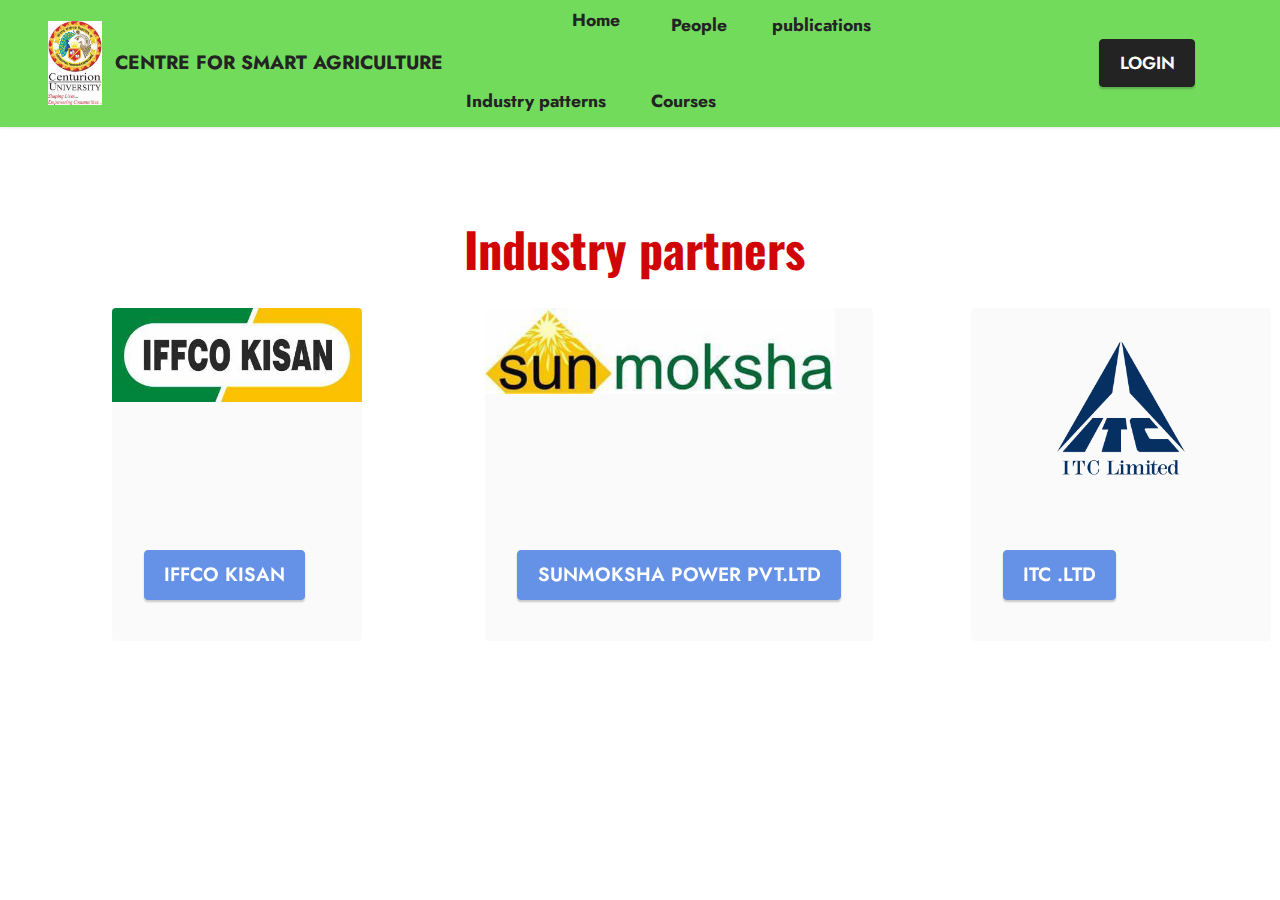
<file: page2.html>
<!DOCTYPE html>
<html  >
<head>
  <!-- Site made with Mobirise Website Builder v5.8.4, https://mobirise.com -->
  <meta charset="UTF-8">
  <meta http-equiv="X-UA-Compatible" content="IE=edge">
  <meta name="generator" content="Mobirise v5.8.4, mobirise.com">
  <meta name="viewport" content="width=device-width, initial-scale=1, minimum-scale=1">
  <link rel="shortcut icon" href="assets/images/rajan-96x151.jpg" type="image/x-icon">
  <meta name="description" content="">
  
  
  <title>industry patterns</title>
  <link rel="stylesheet" href="assets/web/assets/mobirise-icons2/mobirise2.css">
  <link rel="stylesheet" href="assets/bootstrap/css/bootstrap.min.css">
  <link rel="stylesheet" href="assets/bootstrap/css/bootstrap-grid.min.css">
  <link rel="stylesheet" href="assets/bootstrap/css/bootstrap-reboot.min.css">
  <link rel="stylesheet" href="assets/dropdown/css/style.css">
  <link rel="stylesheet" href="assets/socicon/css/styles.css">
  <link rel="stylesheet" href="assets/theme/css/style.css">
  <link rel="preload" href="https://fonts.googleapis.com/css?family=Jost:100,200,300,400,500,600,700,800,900,100i,200i,300i,400i,500i,600i,700i,800i,900i&display=swap" as="style" onload="this.onload=null;this.rel='stylesheet'">
  <noscript><link rel="stylesheet" href="https://fonts.googleapis.com/css?family=Jost:100,200,300,400,500,600,700,800,900,100i,200i,300i,400i,500i,600i,700i,800i,900i&display=swap"></noscript>
  <link rel="preload" href="https://fonts.googleapis.com/css?family=Oswald:200,300,400,500,600,700&display=swap" as="style" onload="this.onload=null;this.rel='stylesheet'">
  <noscript><link rel="stylesheet" href="https://fonts.googleapis.com/css?family=Oswald:200,300,400,500,600,700&display=swap"></noscript>
  <link rel="preload" href="https://fonts.googleapis.com/css?family=Anton:400&display=swap" as="style" onload="this.onload=null;this.rel='stylesheet'">
  <noscript><link rel="stylesheet" href="https://fonts.googleapis.com/css?family=Anton:400&display=swap"></noscript>
  <link rel="preload" as="style" href="assets/mobirise/css/mbr-additional.css"><link rel="stylesheet" href="assets/mobirise/css/mbr-additional.css" type="text/css">

  
  
  
</head>
<body>
  
  <section data-bs-version="5.1" class="menu menu2 cid-tygF4qytMD" once="menu" id="menu2-4">
    
    <nav class="navbar navbar-dropdown navbar-expand-lg">
        <div class="container-fluid">
            <div class="navbar-brand">
                <span class="navbar-logo">
                        <img src="assets/images/rajan-96x151.jpg" alt="Mobirise Website Builder" style="height: 5.3rem;">
                </span>
                <span class="navbar-caption-wrap"><a class="navbar-caption text-black display-7">CENTRE FOR SMART AGRICULTURE</a></span>
            </div>
            <button class="navbar-toggler" type="button" data-toggle="collapse" data-bs-toggle="collapse" data-target="#navbarSupportedContent" data-bs-target="#navbarSupportedContent" aria-controls="navbarNavAltMarkup" aria-expanded="false" aria-label="Toggle navigation">
                <div class="hamburger">
                    <span></span>
                    <span></span>
                    <span></span>
                    <span></span>
                </div>
            </button>
            <div class="collapse navbar-collapse" id="navbarSupportedContent">
                <ul class="navbar-nav nav-dropdown" data-app-modern-menu="true"><li class="nav-item"><a class="nav-link link text-black display-4" aria-expanded="false"><br><br></a></li><li class="nav-item"><a class="nav-link link show text-black display-4" href="https://mobiri.se"><p>&nbsp;&nbsp;</p></a></li><li class="nav-item"><a class="nav-link link show text-black text-primary display-4" href="index.html"><p>&nbsp;<strong>Home</strong>&nbsp;</p></a></li><li class="nav-item"><a class="nav-link link text-black show text-primary display-4" href="page4.html" aria-expanded="false"><strong>People</strong></a></li><li class="nav-item"><a class="nav-link link text-black show text-primary display-4" href="page1.html"><strong>publications</strong></a></li><li class="nav-item"><a class="nav-link link show text-black display-4" href="page2.html" aria-expanded="false"><strong>Industry patterns</strong></a></li>
                    <li class="nav-item"><a class="nav-link link text-black display-4" href="page3.html" aria-expanded="false"><strong>Courses</strong></a>
                    </li></ul>
                
                <div class="navbar-buttons mbr-section-btn"><a class="btn btn-black display-4" href="https://research.cutm.ac.in/wp-login.php?redirect_to=https%3A%2F%2Fresearch.cutm.ac.in%2Fwp-admin%2F&reauth=1">LOGIN</a></div>
            </div>
        </div>
    </nav>
</section>

<section data-bs-version="5.1" class="slider4 mbr-embla cid-tygX3LEcYn" id="slider4-8">
    
    
    <div class="position-relative text-center">
        <div class="mbr-section-head">
            <h4 class="mbr-section-title mbr-fonts-style align-center mb-0 display-2"><strong>Industry partners&nbsp;</strong></h4>
            
        </div>
        <div class="embla mt-4" data-skip-snaps="true" data-align="center" data-contain-scroll="trimSnaps" data-auto-play-interval="5" data-draggable="true">
            <div class="embla__viewport container-fluid" style="display: flex;">
                <div class="embla__container">
                    
                    <div class="embla__slide slider-image item active" style="margin-left: 1rem; margin-right: 1rem; width:10%">
                        <div class="slide-content">
                            <div class="item-wrapper">
                                <div class="item-img" style="width: 250px;">
                                    <img src="assets/images/kkkkk-442x166.jpg" alt="Mobirise Website Builder" data-slide-to="1" data-bs-slide-to="1">
                                </div>
                            </div>
                            <div class="item-content">
                                
                                
                                
                            </div>
                            <div class="mbr-section-btn item-footer mt-2"><a href="https://www.iffcokisan.com/" class="btn btn-primary item-btn display-7" target="_blank">IFFCO KISAN</a></div>
                        </div>
                    </div>
                    <div class="embla__slide slider-image item" style="margin-left: 1rem; margin-right: 1rem;">
                        <div class="slide-content">
                            <div class="item-wrapper">
                                <div class="item-img" style="width: 350px;">
                                    <img src="assets/images/sppl-474x116.jpg" alt="Mobirise Website Builder" data-slide-to="2" data-bs-slide-to="2">
                                </div>
                            </div>
                            <div class="item-content">
                                
                                
                                
                            </div>
                            <div class="mbr-section-btn item-footer mt-2"><a href="https://sunmoksha.com/" class="btn btn-primary item-btn display-7" target="_blank">SUNMOKSHA POWER PVT.LTD</a></div>
                        </div>
                    </div><div class="embla__slide slider-image item" style="margin-left: 1rem; margin-right: 1rem;">
                        <div class="slide-content">
                            <div class="item-wrapper">
                                <div class="item-img" style="width: 300px;border-radius:50%;">
                                    <img src="assets/images/itc-1000x667.png" alt="Mobirise Website Builder" data-slide-to="0" data-bs-slide-to="0">
                                </div>
                            </div>
                            <div class="item-content">
                                
                                
                                
                            </div>
                            <div class="mbr-section-btn item-footer mt-2"><a href="https://www.itcportal.com/" class="btn btn-primary item-btn display-7" target="_blank">ITC .LTD</a></div>
                        </div>
                    </div>
                    
                </div>
            </div>
            <button class="embla__button embla__button--prev">
                <span class="mobi-mbri mobi-mbri-arrow-prev mbr-iconfont" aria-hidden="true"></span>
                <span class="sr-only visually-hidden visually-hidden">Previous</span>
            </button>
            <button class="embla__button embla__button--next">
                <span class="mobi-mbri mobi-mbri-arrow-next mbr-iconfont" aria-hidden="true"></span>
                <span class="sr-only visually-hidden visually-hidden">Next</span>
            </button>
        </div>
    </div>
</section><script src="assets/bootstrap/js/bootstrap.bundle.min.js"></script>  <script src="assets/smoothscroll/smooth-scroll.js"></script>  <script src="assets/ytplayer/index.js"></script>  <script src="assets/dropdown/js/navbar-dropdown.js"></script>  <script src="assets/embla/embla.min.js"></script>  <script src="assets/embla/script.js"></script>  <script src="assets/theme/js/script.js"></script>  
  
  
</body>
</html>
</file>
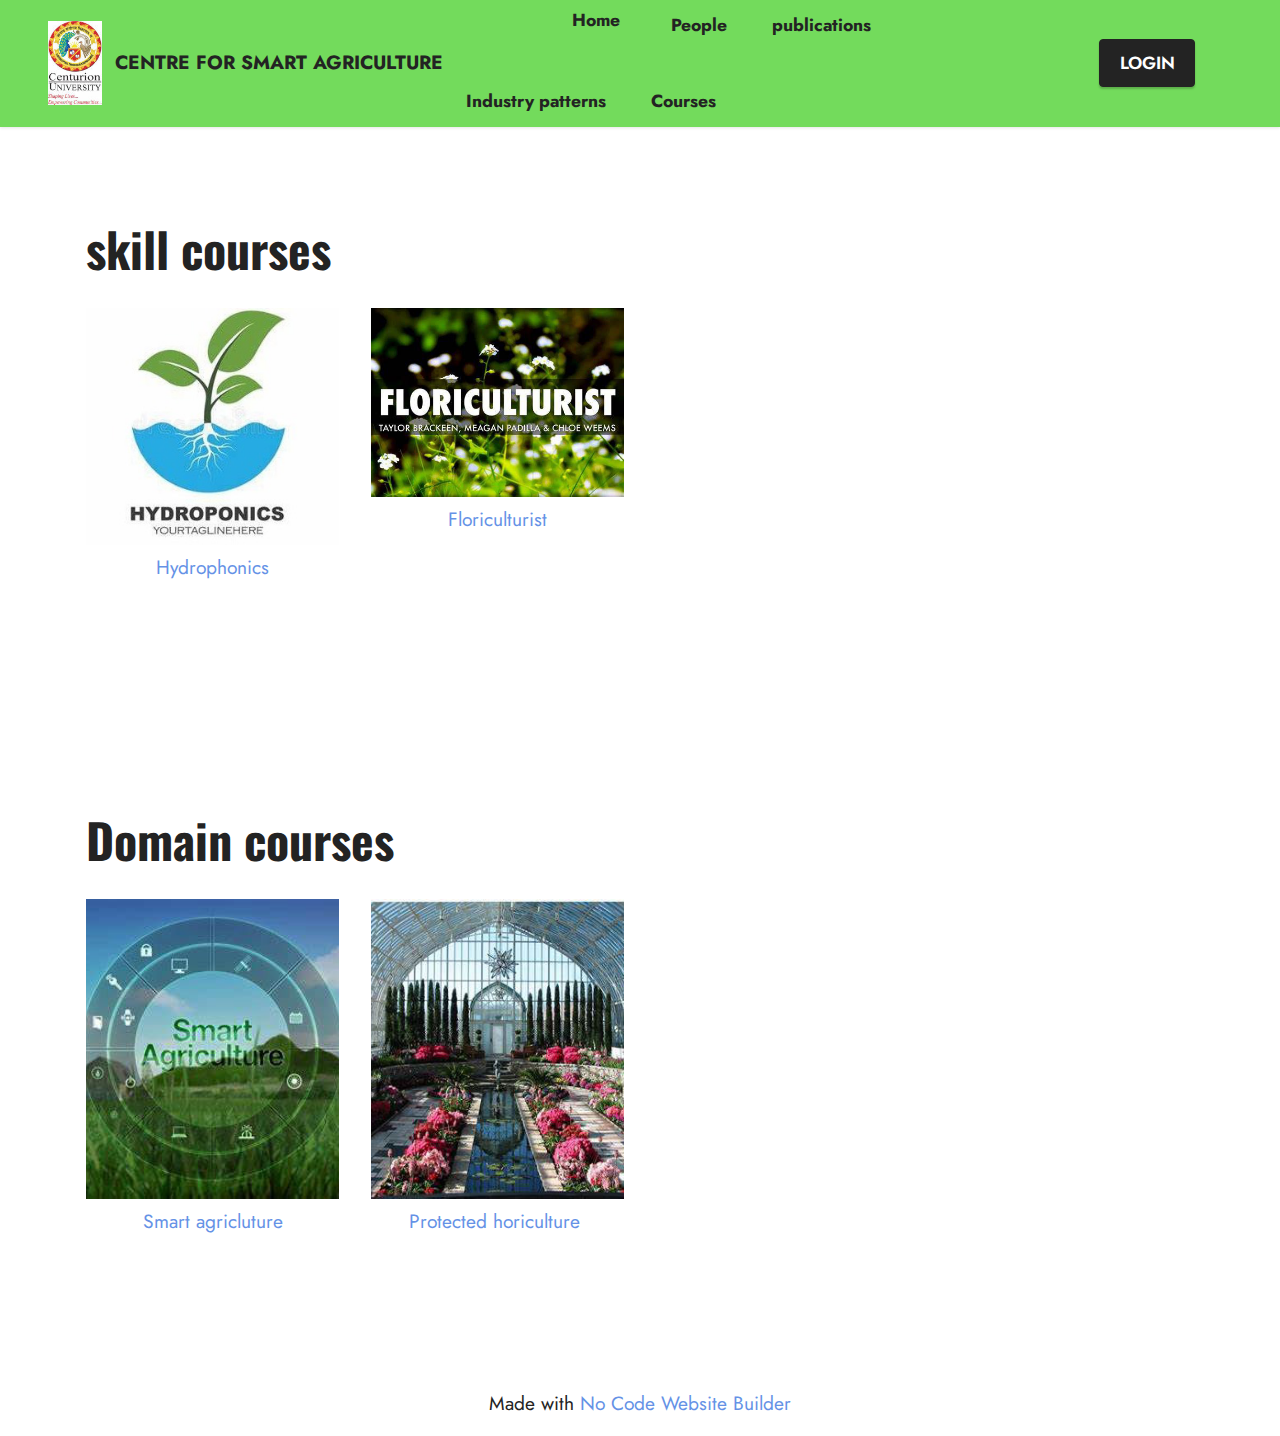
<file: page3.html>
<!DOCTYPE html>
<html  >
<head>
  <!-- Site made with Mobirise Website Builder v5.8.4, https://mobirise.com -->
  <meta charset="UTF-8">
  <meta http-equiv="X-UA-Compatible" content="IE=edge">
  <meta name="generator" content="Mobirise v5.8.4, mobirise.com">
  <meta name="viewport" content="width=device-width, initial-scale=1, minimum-scale=1">
  <link rel="shortcut icon" href="assets/images/rajan-96x151.jpg" type="image/x-icon">
  <meta name="description" content="">
  
  
  <title>COURSES</title>
  <link rel="stylesheet" href="assets/web/assets/mobirise-icons2/mobirise2.css">
  <link rel="stylesheet" href="assets/bootstrap/css/bootstrap.min.css">
  <link rel="stylesheet" href="assets/bootstrap/css/bootstrap-grid.min.css">
  <link rel="stylesheet" href="assets/bootstrap/css/bootstrap-reboot.min.css">
  <link rel="stylesheet" href="assets/dropdown/css/style.css">
  <link rel="stylesheet" href="assets/socicon/css/styles.css">
  <link rel="stylesheet" href="assets/theme/css/style.css">
  <link rel="preload" href="https://fonts.googleapis.com/css?family=Jost:100,200,300,400,500,600,700,800,900,100i,200i,300i,400i,500i,600i,700i,800i,900i&display=swap" as="style" onload="this.onload=null;this.rel='stylesheet'">
  <noscript><link rel="stylesheet" href="https://fonts.googleapis.com/css?family=Jost:100,200,300,400,500,600,700,800,900,100i,200i,300i,400i,500i,600i,700i,800i,900i&display=swap"></noscript>
  <link rel="preload" href="https://fonts.googleapis.com/css?family=Oswald:200,300,400,500,600,700&display=swap" as="style" onload="this.onload=null;this.rel='stylesheet'">
  <noscript><link rel="stylesheet" href="https://fonts.googleapis.com/css?family=Oswald:200,300,400,500,600,700&display=swap"></noscript>
  <link rel="preload" href="https://fonts.googleapis.com/css?family=Anton:400&display=swap" as="style" onload="this.onload=null;this.rel='stylesheet'">
  <noscript><link rel="stylesheet" href="https://fonts.googleapis.com/css?family=Anton:400&display=swap"></noscript>
  <link rel="preload" as="style" href="assets/mobirise/css/mbr-additional.css"><link rel="stylesheet" href="assets/mobirise/css/mbr-additional.css" type="text/css">

  
  
  
</head>
<body>
  
  <section data-bs-version="5.1" class="menu menu2 cid-tygF4qytMD" once="menu" id="menu2-f">
    
    <nav class="navbar navbar-dropdown navbar-expand-lg">
        <div class="container-fluid">
            <div class="navbar-brand">
                <span class="navbar-logo">
            
                        <img src="assets/images/rajan-96x151.jpg" alt="Mobirise Website Builder" style="height: 5.3rem;">
                  
                </span>
                <span class="navbar-caption-wrap"><a class="navbar-caption text-black display-7">CENTRE FOR SMART AGRICULTURE</a></span>
            </div>
            <button class="navbar-toggler" type="button" data-toggle="collapse" data-bs-toggle="collapse" data-target="#navbarSupportedContent" data-bs-target="#navbarSupportedContent" aria-controls="navbarNavAltMarkup" aria-expanded="false" aria-label="Toggle navigation">
                <div class="hamburger">
                    <span></span>
                    <span></span>
                    <span></span>
                    <span></span>
                </div>
            </button>
            <div class="collapse navbar-collapse" id="navbarSupportedContent">
                <ul class="navbar-nav nav-dropdown" data-app-modern-menu="true"><li class="nav-item"><a class="nav-link link text-black display-4" aria-expanded="false"><br><br></a></li><li class="nav-item"><a class="nav-link link show text-black display-4" href="https://mobiri.se"><p>&nbsp;&nbsp;</p></a></li><li class="nav-item"><a class="nav-link link show text-black text-primary display-4" href="index.html"><p>&nbsp;<strong>Home</strong>&nbsp;</p></a></li><li class="nav-item"><a class="nav-link link text-black show text-primary display-4" href="page4.html" aria-expanded="false"><strong>People</strong></a></li><li class="nav-item"><a class="nav-link link text-black show text-primary display-4" href="page1.html"><strong>publications</strong></a></li><li class="nav-item"><a class="nav-link link show text-black display-4" href="page2.html" aria-expanded="false"><strong>Industry patterns</strong></a></li>
                    <li class="nav-item"><a class="nav-link link text-black display-4" href="page3.html" aria-expanded="false"><strong>Courses</strong></a>
                    </li></ul>
                
                <div class="navbar-buttons mbr-section-btn"><a class="btn btn-black display-4" href="https://research.cutm.ac.in/wp-login.php?redirect_to=https%3A%2F%2Fresearch.cutm.ac.in%2Fwp-admin%2F&reauth=1">LOGIN</a></div>
            </div>
        </div>
    </nav>
</section>

<section data-bs-version="5.1" class="gallery5 mbr-gallery cid-tyhbkyltos" id="gallery5-h">
    

    
    

    <div class="container">
        <div class="mbr-section-head">
            <h3 class="mbr-section-title mbr-fonts-style align-center m-0 display-2"><strong>skill courses</strong></h3>
            
        </div>
        <div class="row mbr-gallery mt-4">
            
            
            <div class="col-12 col-md-6 col-lg-3 item gallery-image active">
                <div class="item-wrapper" data-toggle="modal" data-bs-toggle="modal" data-target="#tzdXJbHwOz-modal" data-bs-target="#tzdXJbHwOz-modal">
                    <img class="w-100" src="assets/images/hy-lo-474x474.jpeg" alt="Mobirise Website Builder" data-slide-to="0" data-bs-slide-to="0" data-target="#lb-tzdXJbHwOz" data-bs-target="#lb-tzdXJbHwOz">
                    <div class="icon-wrapper">
                        <span class="mobi-mbri mobi-mbri-search mbr-iconfont mbr-iconfont-btn"></span>
                    </div>
                </div>
                <h6 class="mbr-item-subtitle mbr-fonts-style align-center mb-2 mt-2 display-7"><a href="https://courseware.cutm.ac.in/courses/hydroponics-technician/" class="text-primary">Hydrophonics</a></h6>
            </div><div class="col-12 col-md-6 col-lg-3 item gallery-image">
                <div class="item-wrapper" data-toggle="modal" data-bs-toggle="modal" data-target="#tzdXJbHwOz-modal" data-bs-target="#tzdXJbHwOz-modal">
                    <img class="w-100" src="assets/images/flourist-474x355.jpg" alt="Mobirise Website Builder" data-slide-to="1" data-bs-slide-to="1" data-target="#lb-tzdXJbHwOz" data-bs-target="#lb-tzdXJbHwOz">
                    <div class="icon-wrapper">
                        <span class="mobi-mbri mobi-mbri-search mbr-iconfont mbr-iconfont-btn"></span>
                    </div>
                </div>
                <h6 class="mbr-item-subtitle mbr-fonts-style align-center mb-2 mt-2 display-7"><a href="https://courseware.cutm.ac.in/courses/floriculturist/" class="text-primary">Floriculturist</a></h6>
            </div>
            
        </div>

        <div class="modal mbr-slider" tabindex="-1" role="dialog" aria-hidden="true" id="tzdXJbHwOz-modal">
            <div class="modal-dialog" role="document">
                <div class="modal-content">
                    <div class="modal-body">
                        <div class="carousel slide carousel-fade" id="lb-tzdXJbHwOz" data-interval="5000" data-bs-interval="5000">
                            <div class="carousel-inner">
                                
                                
                                <div class="carousel-item active">
                                    <img class="d-block w-100" src="assets/images/hy-lo-474x474.jpeg" alt="Mobirise Website Builder">
                                </div><div class="carousel-item">
                                    <img class="d-block w-100" src="assets/images/flourist-474x355.jpg" alt="Mobirise Website Builder">
                                </div>
                                
                            </div>
                            <ol class="carousel-indicators">
                                <li data-slide-to="0" data-bs-slide-to="0" class="active" data-target="#lb-tzdXJbHwOz" data-bs-target="#lb-tzdXJbHwOz"></li>
                                <li data-slide-to="1" data-bs-slide-to="1" data-target="#lb-tzdXJbHwOz" data-bs-target="#lb-tzdXJbHwOz"></li>
                                
                                
                            </ol>
                            <a role="button" href="" class="close" data-dismiss="modal" data-bs-dismiss="modal" aria-label="Close">
                            </a>
                            <a class="carousel-control-prev carousel-control" role="button" data-slide="prev" data-bs-slide="prev" href="#lb-tzdXJbHwOz">
                                <span class="mobi-mbri mobi-mbri-arrow-prev" aria-hidden="true"></span>
                                <span class="sr-only visually-hidden">Previous</span>
                            </a>
                            <a class="carousel-control-next carousel-control" role="button" data-slide="next" data-bs-slide="next" href="#lb-tzdXJbHwOz">
                                <span class="mobi-mbri mobi-mbri-arrow-next" aria-hidden="true"></span>
                                <span class="sr-only visually-hidden">Next</span>
                            </a>
                        </div>
                    </div>
                </div>
            </div>
        </div>
    </div>
</section>

<section data-bs-version="5.1" class="gallery5 mbr-gallery cid-tyivFkR9Os" id="gallery5-n">
    

    
    

    <div class="container">
        <div class="mbr-section-head">
            <h3 class="mbr-section-title mbr-fonts-style align-center m-0 display-2"><strong>Domain courses</strong></h3>
            
        </div>
        <div class="row mbr-gallery mt-4">
            <div class="col-12 col-md-6 col-lg-3 item gallery-image">
                <div class="item-wrapper" data-toggle="modal" data-bs-toggle="modal" data-target="#tzdXJcdc6Y-modal" data-bs-target="#tzdXJcdc6Y-modal">
                    <img class="w-100" src="assets/images/smart-agri-474x267.jpg" alt="Mobirise Website Builder" data-slide-to="0" data-bs-slide-to="0" data-target="#lb-tzdXJcdc6Y" data-bs-target="#lb-tzdXJcdc6Y">
                    <div class="icon-wrapper">
                        <span class="mobi-mbri mobi-mbri-search mbr-iconfont mbr-iconfont-btn"></span>
                    </div>
                </div>
                <h6 class="mbr-item-subtitle mbr-fonts-style align-center mb-2 mt-2 display-7"><a href="https://courseware.cutm.ac.in/courses/smart-agriculture/" class="text-primary">Smart agricluture</a></h6>
            </div>
            <div class="col-12 col-md-6 col-lg-3 item gallery-image">
                <div class="item-wrapper" data-toggle="modal" data-bs-toggle="modal" data-target="#tzdXJcdc6Y-modal" data-bs-target="#tzdXJcdc6Y-modal">
                    <img class="w-100" src="assets/images/th-474x327.jpg" alt="Mobirise Website Builder" data-slide-to="1" data-bs-slide-to="1" data-target="#lb-tzdXJcdc6Y" data-bs-target="#lb-tzdXJcdc6Y">
                    <div class="icon-wrapper">
                        <span class="mobi-mbri mobi-mbri-search mbr-iconfont mbr-iconfont-btn"></span>
                    </div>
                </div>
                <h6 class="mbr-item-subtitle mbr-fonts-style align-center mb-2 mt-2 display-7"><a href="https://courseware.cutm.ac.in/courses/protected-horticulture-2/" class="text-primary">Protected horiculture</a>&nbsp;</h6>
            </div>
            
            
        </div>

        <div class="modal mbr-slider" tabindex="-1" role="dialog" aria-hidden="true" id="tzdXJcdc6Y-modal">
            <div class="modal-dialog" role="document">
                <div class="modal-content">
                    <div class="modal-body">
                        <div class="carousel slide carousel-fade" id="lb-tzdXJcdc6Y" data-ride="carousel" data-bs-ride="carousel" data-interval="5000" data-bs-interval="5000">
                            <div class="carousel-inner">
                                <div class="carousel-item active">
                                    <img class="d-block w-100" src="assets/images/smart-agri-474x267.jpg" alt="Mobirise Website Builder">
                                </div>
                                <div class="carousel-item">
                                    <img class="d-block w-100" src="assets/images/th-474x327.jpg" alt="Mobirise Website Builder">
                                </div>
                                
                                
                            </div>
                            <ol class="carousel-indicators">
                                <li data-slide-to="0" data-bs-slide-to="0" class="active" data-target="#lb-tzdXJcdc6Y" data-bs-target="#lb-tzdXJcdc6Y"></li>
                                <li data-slide-to="1" data-bs-slide-to="1" data-target="#lb-tzdXJcdc6Y" data-bs-target="#lb-tzdXJcdc6Y"></li>
                                
                                
                            </ol>
                            <a role="button" href="" class="close" data-dismiss="modal" data-bs-dismiss="modal" aria-label="Close">
                            </a>
                            <a class="carousel-control-prev carousel-control" role="button" data-slide="prev" data-bs-slide="prev" href="#lb-tzdXJcdc6Y">
                                <span class="mobi-mbri mobi-mbri-arrow-prev" aria-hidden="true"></span>
                                <span class="sr-only visually-hidden">Previous</span>
                            </a>
                            <a class="carousel-control-next carousel-control" role="button" data-slide="next" data-bs-slide="next" href="#lb-tzdXJcdc6Y">
                                <span class="mobi-mbri mobi-mbri-arrow-next" aria-hidden="true"></span>
                                <span class="sr-only visually-hidden">Next</span>
                            </a>
                        </div>
                    </div>
                </div>
            </div>
        </div>
    </div>
</section><section class="display-7" style="padding: 0;align-items: center;justify-content: center;flex-wrap: wrap;    align-content: center;display: flex;position: relative;height: 4rem;"><a href="https://mobiri.se/2971757" style="flex: 1 1;height: 4rem;position: absolute;width: 100%;z-index: 1;"><img alt="" style="height: 4rem;" src="[data-uri]"></a><p style="margin: 0;text-align: center;" class="display-7">Made with &#8204;</p><a style="z-index:1" href="https://mobirise.com/builder/no-code-website-builder.html">No Code Website Builder</a></section><script src="assets/bootstrap/js/bootstrap.bundle.min.js"></script>  <script src="assets/smoothscroll/smooth-scroll.js"></script>  <script src="assets/ytplayer/index.js"></script>  <script src="assets/dropdown/js/navbar-dropdown.js"></script>  <script src="assets/theme/js/script.js"></script>  
  
  
</body>
</html>
</file>
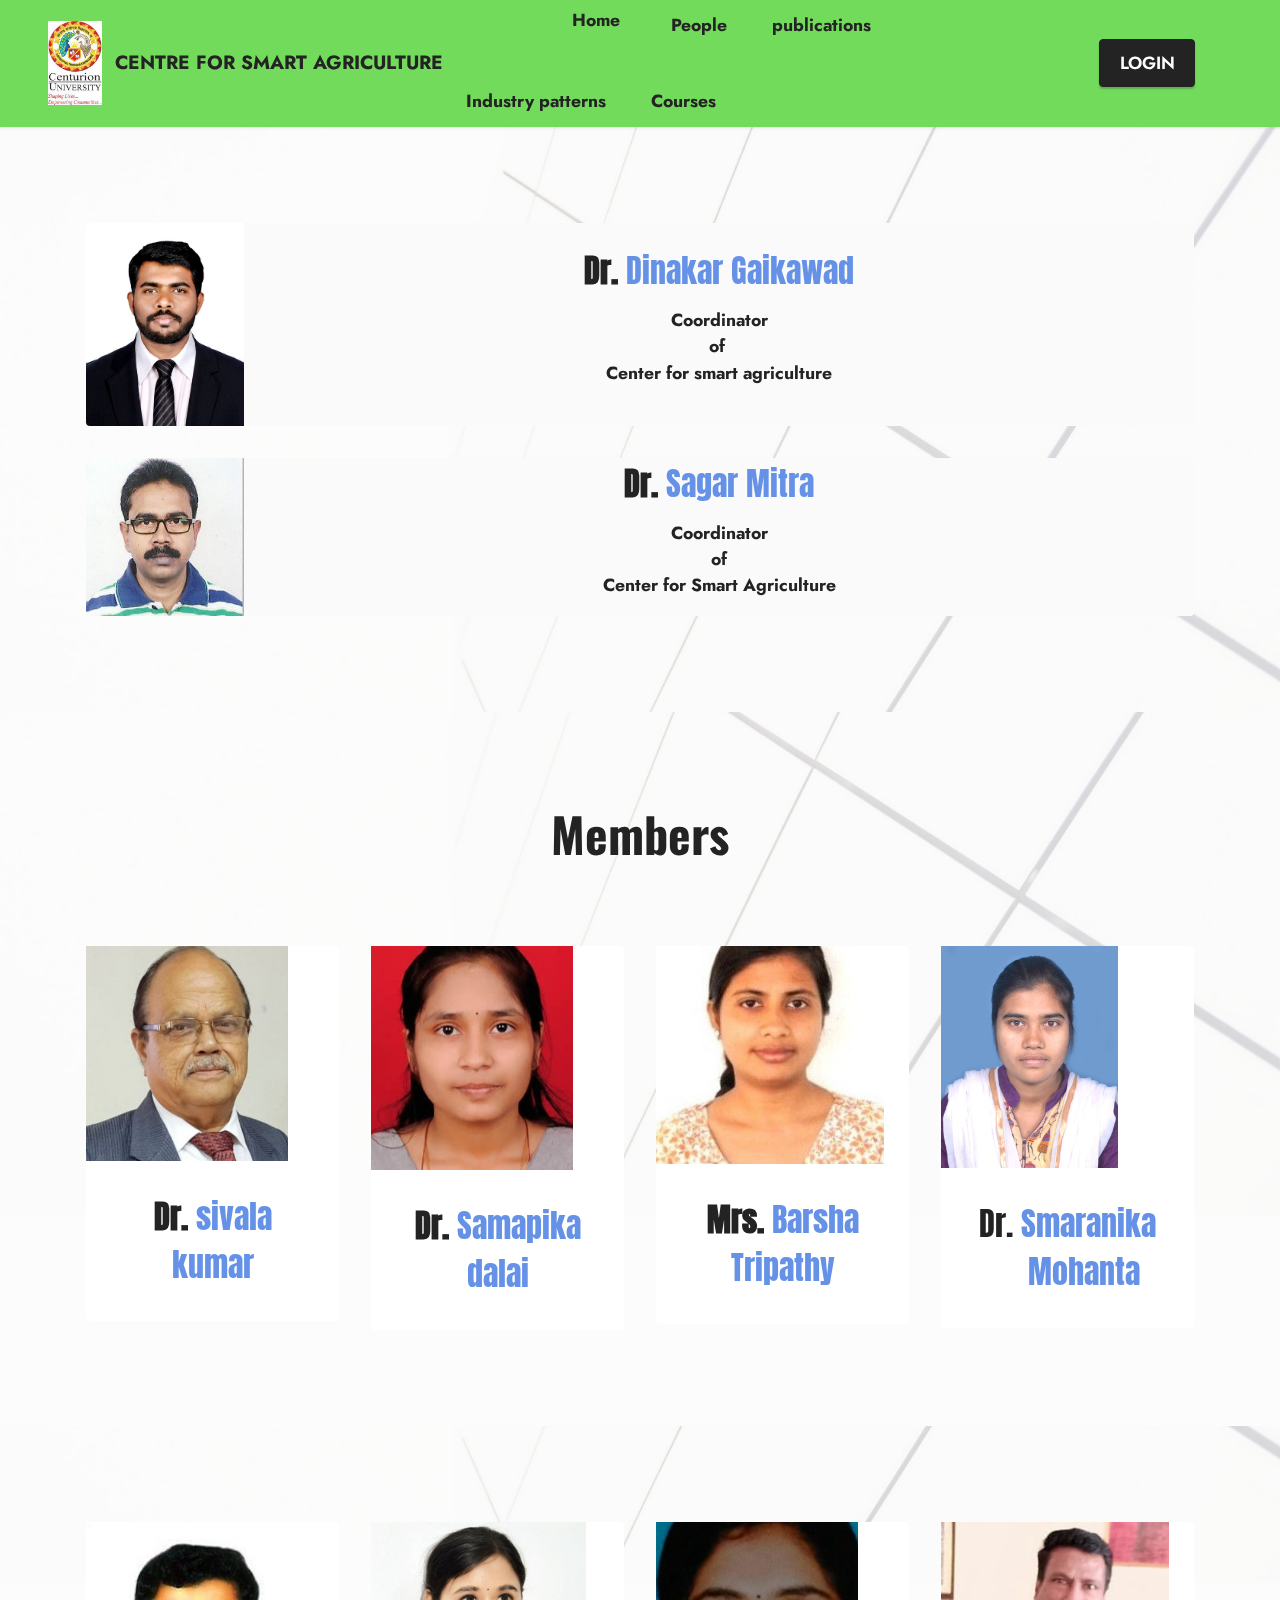
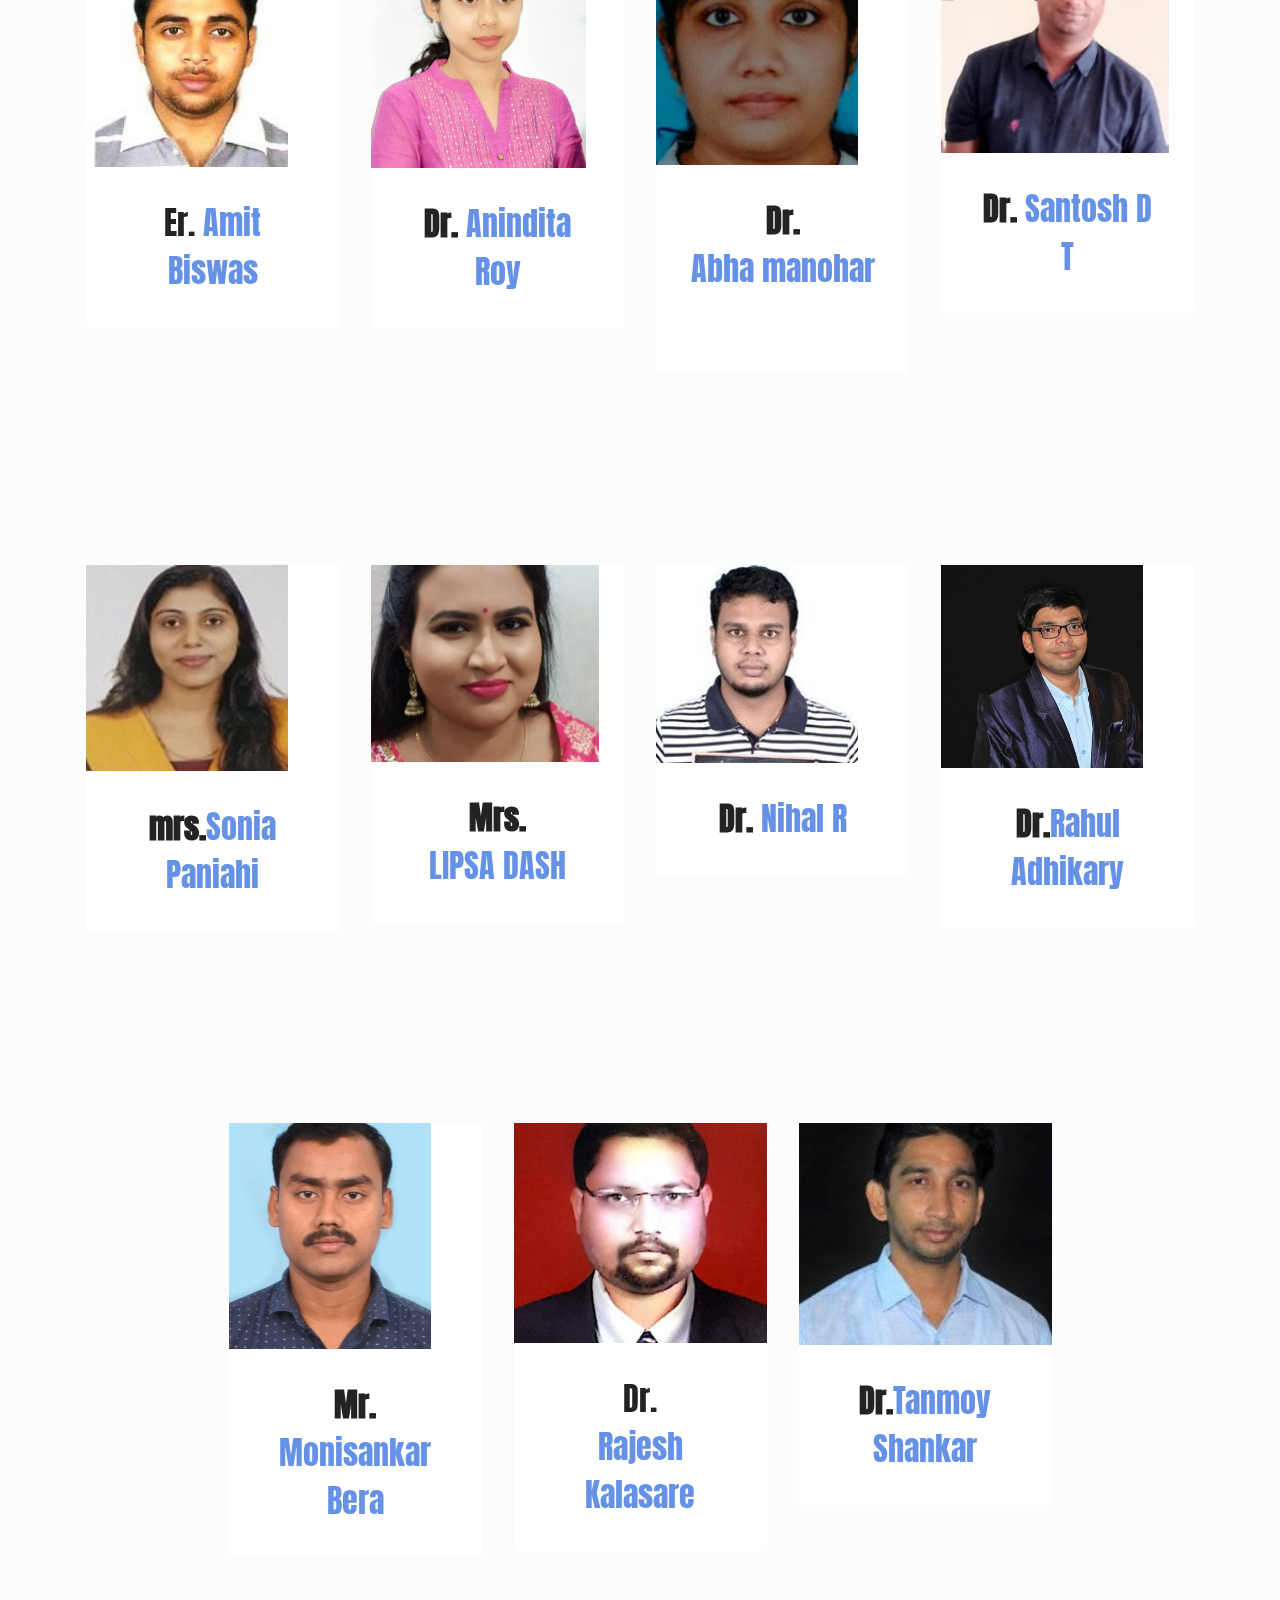
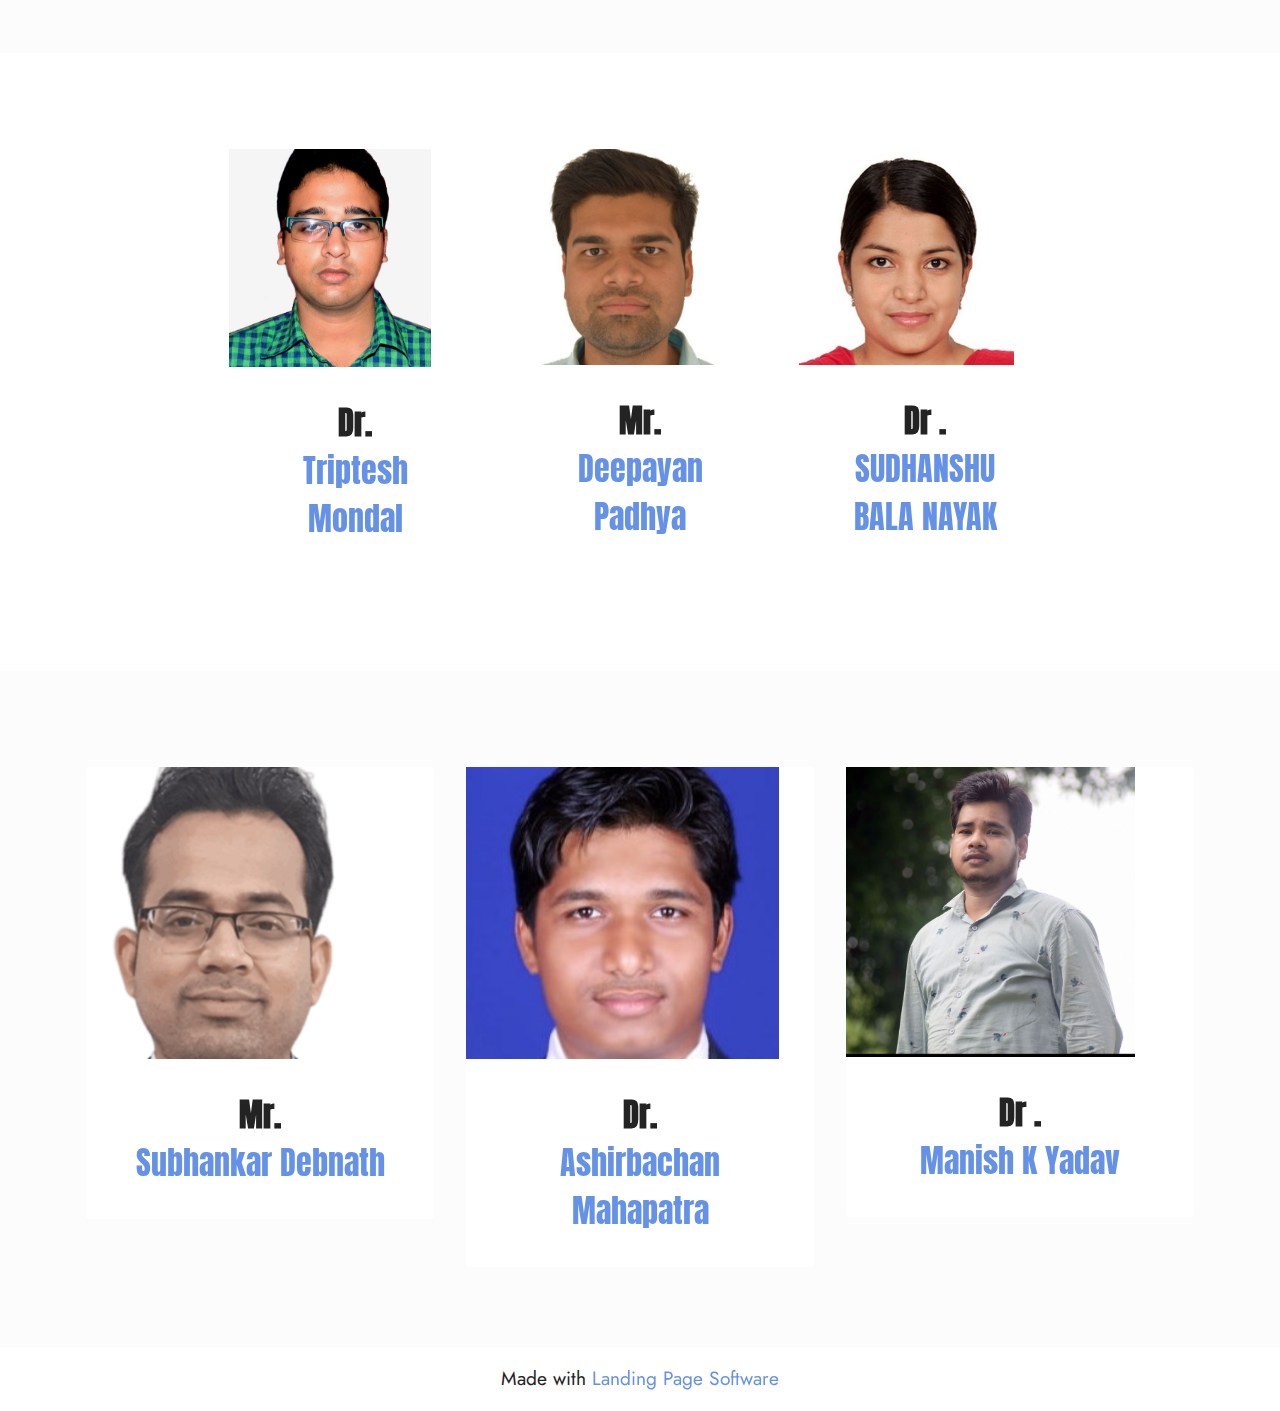
<file: page4.html>
<!DOCTYPE html>
<html  >
<head>
  <!-- Site made with Mobirise Website Builder v5.8.4, https://mobirise.com -->
  <meta charset="UTF-8">
  <meta http-equiv="X-UA-Compatible" content="IE=edge">
  <meta name="generator" content="Mobirise v5.8.4, mobirise.com">
  <meta name="viewport" content="width=device-width, initial-scale=1, minimum-scale=1">
  <link rel="shortcut icon" href="assets/images/rajan-96x151.jpg" type="image/x-icon">
  <meta name="description" content="">
  
  
  <title>people</title>
  <link rel="stylesheet" href="assets/bootstrap/css/bootstrap.min.css">
  <link rel="stylesheet" href="assets/bootstrap/css/bootstrap-grid.min.css">
  <link rel="stylesheet" href="assets/bootstrap/css/bootstrap-reboot.min.css">
  <link rel="stylesheet" href="assets/parallax/jarallax.css">
  <link rel="stylesheet" href="assets/dropdown/css/style.css">
  <link rel="stylesheet" href="assets/socicon/css/styles.css">
  <link rel="stylesheet" href="assets/theme/css/style.css">
  <link rel="preload" href="https://fonts.googleapis.com/css?family=Jost:100,200,300,400,500,600,700,800,900,100i,200i,300i,400i,500i,600i,700i,800i,900i&display=swap" as="style" onload="this.onload=null;this.rel='stylesheet'">
  <noscript><link rel="stylesheet" href="https://fonts.googleapis.com/css?family=Jost:100,200,300,400,500,600,700,800,900,100i,200i,300i,400i,500i,600i,700i,800i,900i&display=swap"></noscript>
  <link rel="preload" href="https://fonts.googleapis.com/css?family=Oswald:200,300,400,500,600,700&display=swap" as="style" onload="this.onload=null;this.rel='stylesheet'">
  <noscript><link rel="stylesheet" href="https://fonts.googleapis.com/css?family=Oswald:200,300,400,500,600,700&display=swap"></noscript>
  <link rel="preload" href="https://fonts.googleapis.com/css?family=Anton:400&display=swap" as="style" onload="this.onload=null;this.rel='stylesheet'">
  <noscript><link rel="stylesheet" href="https://fonts.googleapis.com/css?family=Anton:400&display=swap"></noscript>
  <link rel="preload" as="style" href="assets/mobirise/css/mbr-additional.css"><link rel="stylesheet" href="assets/mobirise/css/mbr-additional.css" type="text/css">

  <style>
    .image-wrapper
    {
        width: 100%;
        height: auto;
        object-fit: cover;
        transition: transform 2s ease;
    }
    .image-wrapper:hover
    {
        transform: scale(1.2);
        box-shadow: 0 0 10px black(0,0,0,0.1);
    }
  </style>
  
  
</head>
<body>
  
  <section data-bs-version="5.1" class="menu menu2 cid-tygF4qytMD" once="menu" id="menu2-o">
    
    <nav class="navbar navbar-dropdown navbar-expand-lg">
        <div class="container-fluid">
            <div class="navbar-brand">
                <span class="navbar-logo">
                    
                        <img src="assets/images/rajan-96x151.jpg" alt="Mobirise Website Builder" style="height: 5.3rem;">
                
                </span>
                <span class="navbar-caption-wrap"><a class="navbar-caption text-black display-7">CENTRE FOR SMART AGRICULTURE</a></span>
            </div>
            <button class="navbar-toggler" type="button" data-toggle="collapse" data-bs-toggle="collapse" data-target="#navbarSupportedContent" data-bs-target="#navbarSupportedContent" aria-controls="navbarNavAltMarkup" aria-expanded="false" aria-label="Toggle navigation">
                <div class="hamburger">
                    <span></span>
                    <span></span>
                    <span></span>
                    <span></span>
                </div>
            </button>
            <div class="collapse navbar-collapse" id="navbarSupportedContent">
                <ul class="navbar-nav nav-dropdown" data-app-modern-menu="true"><li class="nav-item"><a class="nav-link link text-black display-4" aria-expanded="false"><br><br></a></li><li class="nav-item"><a class="nav-link link show text-black display-4" href="https://mobiri.se"><p>&nbsp;&nbsp;</p></a></li><li class="nav-item"><a class="nav-link link show text-black text-primary display-4" href="index.html"><p>&nbsp;<strong>Home</strong>&nbsp;</p></a></li><li class="nav-item"><a class="nav-link link text-black show text-primary display-4" href="page4.html" aria-expanded="false"><strong>People</strong></a></li><li class="nav-item"><a class="nav-link link text-black show text-primary display-4" href="page1.html"><strong>publications</strong></a></li><li class="nav-item"><a class="nav-link link show text-black display-4" href="page2.html" aria-expanded="false"><strong>Industry patterns</strong></a></li>
                    <li class="nav-item"><a class="nav-link link text-black display-4" href="page3.html" aria-expanded="false"><strong>Courses</strong></a>
                    </li></ul>
                
                <div class="navbar-buttons mbr-section-btn"><a class="btn btn-black display-4" href="https://research.cutm.ac.in/wp-login.php?redirect_to=https%3A%2F%2Fresearch.cutm.ac.in%2Fwp-admin%2F&reauth=1">LOGIN</a></div>
            </div>
        </div>
    </nav>
</section>

<section data-bs-version="5.1" class="team2 cid-tyt8KsecUp mbr-parallax-background" xmlns="http://www.w3.org/1999/html" id="team2-q">
    

    
    <div class="mbr-overlay" style="opacity: 0.5; background-color: rgb(250, 250, 250);">
    </div>
    <div class="container">
        <div class="card">
            <div class="card-wrapper">
                <div class="row align-items-center">
                    <div class="col-12 col-md-2">
                        <div class="image-wrapper">
                            <img src="assets/images/wow2-pic-413x531.jpg" alt="Mobirise Website Builder">
                        </div>
                    </div>
                    <div class="col-12 col-md">
                        <div class="card-box">
                            <h5 class="card-title mbr-fonts-style m-0 mb-3 display-5"><strong>Dr.&nbsp;<a href="https://cutm.ac.in/faculty/general_profile.php?xyz=gaikwad@cutm.ac.in" class="text-primary">Dinakar Gaikawad</a></strong></h5>
                            <h6 class="card-subtitle mbr-fonts-style mb-3 display-4"><strong>Coordinator</strong><br><strong>of&nbsp;</strong><br><strong>Center for smart agriculture</strong></h6>
                            
                            
                        </div>
                    </div>
                </div>
            </div>
        </div>
        <div class="card">
            <div class="card-wrapper">
                <div class="row align-items-center">
                    <div class="col-12 col-md-2">
                        <div class="image-wrapper">
                            <img src="assets/images/wow1-pic-250x250.jpg" alt="Mobirise Website Builder">
                        </div>
                    </div>
                    <div class="col-12 col-md">
                        <div class="card-box">
                            <h5 class="card-title mbr-fonts-style m-0 mb-3 display-5"><strong>Dr.&nbsp;<a href="https://cutm.ac.in/faculty/general_profile.php?xyz=sagar.maitra@cutm.ac.in" class="text-primary">Sagar Mitra</a></strong></h5>
                            <h6 class="card-subtitle mbr-fonts-style mb-3 display-4"><strong>Coordinator</strong><br><strong>of</strong><br><strong>Center for Smart Agriculture</strong></h6>
                            
                            
                        </div>
                    </div>
                </div>
            </div>
        </div>
        
    </div>
</section>

<section data-bs-version="5.1" class="team1 cid-tyWpdcgZCM mbr-parallax-background" id="team1-s">
    

    
    <div class="mbr-overlay" style="opacity: 0.5; background-color: rgb(250, 250, 250);">
    </div>
    <div class="container">
        <div class="row justify-content-center">
            <div class="col-12">
                <h3 class="mbr-section-title mbr-fonts-style align-center mb-4 display-2"><strong>Members</strong><br><strong><br></strong></h3>
                
            </div>
            <div class="col-sm-6 col-lg-3">
                <div class="card-wrap">
                    <div class="image-wrap" style="width: 80%; border-radius: 50%;" >
                        <img src="assets/images/wow3-pic-492x597.jpeg" alt="Mobirise Website Builder">
                    </div>
                    <div class="content-wrap">
                        <h5 class="mbr-section-title card-title mbr-fonts-style align-center m-0 display-5"><strong>Dr.&nbsp;<a href="https://cutm.ac.in/faculty/general_profile.php?xyz=sivalakumar@cutm.ac.in" class="text-primary">sivala kumar</a></strong></h5>
                        
                        
                        
                        
                    </div>
                </div>
            </div>

            <div class="col-sm-6 col-lg-3">
                <div class="card-wrap">
                    <div class="image-wrap" style="width: 80%;">
                        <img src="assets/images/wow4-pic-402x520.jpeg" alt="Mobirise Website Builder">
                    </div>
                    <div class="content-wrap">
                        <h5 class="mbr-section-title card-title mbr-fonts-style align-center m-0 display-5"><strong>Dr.</strong> <a href="https://cutm.ac.in/faculty/general_profile.php?xyz=samapika@cutm.ac.in" class="text-primary">Samapika dalai</a></h5>
                        
                        
                        
                        
                    </div>
                </div>
            </div>

            <div class="col-sm-6 col-lg-3">
                <div class="card-wrap">
                    <div class="image-wrap" style="width: 90%;">
                        <img src="assets/images/wow5-pic-308x304.jpeg" alt="Mobirise Website Builder">
                    </div>
                    <div class="content-wrap">
                        <h5 class="mbr-section-title card-title mbr-fonts-style align-center m-0 display-5"><strong>Mrs.<a href="https://cutm.ac.in/faculty/general_profile.php?xyz=barsha.tripathy@cutm.ac.in" class="text-primary"> Barsha Tripathy</a></strong></h5>
                        
                        
                        
                        
                    </div>
                </div>
            </div>

            <div class="col-sm-6 col-lg-3">
                <div class="card-wrap">
                    <div class="image-wrap" style="width: 70%;">
                        <img src="assets/images/wow6-pic-596x749.jpg" alt="Mobirise Website Builder">
                    </div>
                    <div class="content-wrap">
                        <h5 class="mbr-section-title card-title mbr-fonts-style align-center m-0 display-5">Dr. <a href="https://cutm.ac.in/faculty/general_profile.php?xyz=smaranika.mohanta@cutm.ac.in" class="text-primary">Smaranika 
</a><div><a href="https://cutm.ac.in/faculty/general_profile.php?xyz=smaranika.mohanta@cutm.ac.in" class="text-primary">&nbsp; &nbsp; Mohanta</a></div></h5>
                        
                        
                        
                        
                    </div>
                </div>
            </div>
        </div>
    </div>
</section>

<section data-bs-version="5.1" class="team1 cid-tyWuYvS490 mbr-parallax-background" id="team1-t">
    

    
    <div class="mbr-overlay" style="opacity: 0.5; background-color: rgb(250, 250, 250);">
    </div>
    <div class="container">
        <div class="row justify-content-center">
            
            <div class="col-sm-6 col-lg-3">
                <div class="card-wrap">
                    <div class="image-wrap" style="width: 80%;">
                        <img src="assets/images/wow13-pic-191x231.jpg" alt="Mobirise Website Builder">
                    </div>
                    <div class="content-wrap">
                        <h5 class="mbr-section-title card-title mbr-fonts-style align-center m-0 display-5">Er. <a href="https://cutm.ac.in/faculty/general_profile.php?xyz=amit.biswas@cutm.ac.in" class="text-primary">Amit Biswas</a></h5>
                        
                        
                        
                        
                    </div>
                </div>
            </div>

            <div class="col-sm-6 col-lg-3">
                <div class="card-wrap">
                    <div class="image-wrap"style="width: 85%;">
                        <img src="assets/images/wow10-pic-815x932.jpg" alt="Mobirise Website Builder">
                    </div>
                    <div class="content-wrap">
                        <h5 class="mbr-section-title card-title mbr-fonts-style align-center m-0 display-5"><strong>Dr.<a href="https://cutm.ac.in/faculty/general_profile.php?xyz=anindita.roy@cutm.ac.in" class="text-primary"> Anindita Roy</a></strong></h5>
                        
                        
                        
                        
                    </div>
                </div>
            </div>

            <div class="col-sm-6 col-lg-3">
                <div class="card-wrap">
                    <div class="image-wrap"style="width: 80%;">
                        <img src="assets/images/wow11-pic-815x1044.jpeg" alt="Mobirise Website Builder">
                    </div>
                    <div class="content-wrap">
                        <h5 class="mbr-section-title card-title mbr-fonts-style align-center m-0 display-5"><strong>Dr.<a href="https://cutm.ac.in/faculty/general_profile.php?xyz=abha.manohar@cutm.ac.in" class="text-primary"> Abha&nbsp;manohar&nbsp;</a></strong></h5>
                        
                        
                        
                        
                    </div>
                </div>
            </div>

            <div class="col-sm-6 col-lg-3">
                <div class="card-wrap">
                    <div class="image-wrap"style="width: 90%;">
                        <img src="assets/images/wow12-pic-294x298.jpg" alt="Mobirise Website Builder">
                    </div>
                    <div class="content-wrap">
                        <h5 class="mbr-section-title card-title mbr-fonts-style align-center m-0 display-5"><strong>Dr. <a href="https://cutm.ac.in/faculty/general_profile.php?xyz=santosh.dt@cutm.ac.in" class="text-primary">Santosh D T</a></strong></h5>
                        
                        
                        
                        
                    </div>
                </div>
            </div>
        </div>
    </div>
</section>

<section data-bs-version="5.1" class="team1 cid-tyWuYMVdZI mbr-parallax-background" id="team1-u">
    

    
    <div class="mbr-overlay" style="opacity: 0.5; background-color: rgb(250, 250, 250);">
    </div>
    <div class="container">
        <div class="row justify-content-center">
            
            <div class="col-sm-6 col-lg-3">
                <div class="card-wrap">
                    <div class="image-wrap"style="width: 80%;">
                        <img src="assets/images/wow18-pic-296x348.jpeg" alt="Mobirise Website Builder">
                    </div>
                    <div class="content-wrap">
                        <h5 class="mbr-section-title card-title mbr-fonts-style align-center m-0 display-5"><strong>mrs.</strong><strong><a href="https://cutm.ac.in/faculty/general_profile.php?xyz=sonia.panigrahi@cutm.ac.in" class="text-primary">Sonia</a></strong><br><strong><a href="https://cutm.ac.in/faculty/general_profile.php?xyz=sonia.panigrahi@cutm.ac.in" class="text-primary">Paniahi</a></strong></h5>
                        
                        
                        
                        
                    </div>
                </div>
            </div>

            <div class="col-sm-6 col-lg-3">
                <div class="card-wrap">
                    <div class="image-wrap"style="width: 90%;">
                        <img src="assets/images/wow20-pic.jpeg-596x1017.jpeg" alt="Mobirise Website Builder">
                    </div>
                    <div class="content-wrap">
                        <h5 class="mbr-section-title card-title mbr-fonts-style align-center m-0 display-5"><strong>Mrs.
</strong><div><strong><a href="https://cutm.ac.in/faculty/general_profile.php?xyz=lipsa.dash@cutm.ac.in" class="text-primary">LIPSA DASH</a></strong></div></h5>
                        
                        
                        
                        
                    </div>
                </div>
            </div>

            <div class="col-sm-6 col-lg-3">
                <div class="card-wrap">
                    <div class="image-wrap"style="width: 80%;">
                        <img src="assets/images/wow14-pic-234x288.jpeg" alt="Mobirise Website Builder">
                    </div>
                    <div class="content-wrap">
                        <h5 class="mbr-section-title card-title mbr-fonts-style align-center m-0 display-5"><strong>Dr. <a href="https://cutm.ac.in/faculty/general_profile.php?xyz=nihal.r@cutm.ac.in" class="text-primary">Nihal R</a></strong></h5>
                        
                        
                        
                        
                    </div>
                </div>
            </div>

            <div class="col-sm-6 col-lg-3">
                <div class="card-wrap">
                    <div class="image-wrap"style="width: 80%;">
                        <img src="assets/images/wow21-pic-528x389.jpeg" alt="Mobirise Website Builder">
                    </div>
                    <div class="content-wrap">
                        <h5 class="mbr-section-title card-title mbr-fonts-style align-center m-0 display-5"><strong>Dr.<a href="https://cutm.ac.in/faculty/general_profile.php?xyz=rahul.adhikary@cutm.ac.in" class="text-primary">Rahul Adhikary</a></strong></h5>
                        
                        
                        
                        
                    </div>
                </div>
            </div>
        </div>
    </div>
</section>

<section data-bs-version="5.1" class="team1 cid-tyWuZxsl8V mbr-parallax-background" id="team1-v">
    

    
    <div class="mbr-overlay" style="opacity: 0.5; background-color: rgb(250, 250, 250);">
    </div>
    <div class="container">
        <div class="row justify-content-center">
            
            <div class="col-sm-6 col-lg-3">
                <div class="card-wrap">
                    <div class="image-wrap"style="width: 80%;">
                        <img src="assets/images/wow30-pic.jpeg-511x600.jpeg" alt="Mobirise Website Builder">
                    </div>
                    <div class="content-wrap">
                        <h5 class="mbr-section-title card-title mbr-fonts-style align-center m-0 display-5"><strong>Mr.
</strong><div><strong><a href="https://cutm.ac.in/faculty/general_profile.php?xyz=monisankar.bera@cutm.ac.in" class="text-primary">Monisankar Bera</a></strong></div></h5>
                        
                        
                        
                        
                    </div>
                </div>
            </div>

            <div class="col-sm-6 col-lg-3">
                <div class="card-wrap">
                    <div class="image-wrap">
                        <img src="assets/images/wow28-pic-596x763.jpeg" alt="Mobirise Website Builder">
                    </div>
                    <div class="content-wrap">
                        <h5 class="mbr-section-title card-title mbr-fonts-style align-center m-0 display-5">
                            <strong>
</strong>
                        <div>Dr.
</div><div><a href="https://cutm.ac.in/faculty/general_profile.php?xyz=rajesh.kalasare@cutm.ac.in" class="text-primary">Rajesh Kalasare</a></div><div> 
</div></h5>
                        
                        
                        
                        
                    </div>
                </div>
            </div>

            <div class="col-sm-6 col-lg-3">
                <div class="card-wrap">
                    <div class="image-wrap">
                        <img src="assets/images/wow.7-250x250.jpeg" alt="Mobirise Website Builder">
                    </div>
                    <div class="content-wrap">
                        <h5 class="mbr-section-title card-title mbr-fonts-style align-center m-0 display-5">
                            <strong>Dr.</strong><strong><a href="https://cutm.ac.in/faculty/general_profile.php?xyz=tanmoy@cutm.ac.in" class="text-primary">Tanmoy Shankar</a></strong></h5>
                        
                        
                        
                        
                    </div>
                </div>
            </div>
        </div>
    </div>
</section>

<section data-bs-version="5.1" class="team1 cid-tyWv0EquJm mbr-parallax-background" id="team1-x">
    

    
    <div class="mbr-overlay" style="opacity: 0.5; background-color: rgb(255, 255, 255);">
    </div>
    <div class="container">
        <div class="row justify-content-center">
            
            <div class="col-sm-6 col-lg-3">
                <div class="card-wrap">
                    <div class="image-wrap"style="width: 80%;">
                        <img src="assets/images/wow-87-668x867.jpeg" alt="Mobirise Website Builder">
                    </div>
                    <div class="content-wrap">
                        <h5 class="mbr-section-title card-title mbr-fonts-style align-center m-0 display-5"><strong>Dr. </strong><br><strong><a href="https://cutm.ac.in/faculty/general_profile.php?xyz=triptesh.mondal@cutm.ac.in" class="text-primary">Triptesh Mondal</a></strong></h5>
                        
                        
                        
                        
                    
                        
                        
                        
                    </div>
                </div>
            </div>

            <div class="col-sm-6 col-lg-3">
                <div class="card-wrap">
                    <div class="image-wrap"style="width: 90%;">
                        <img src="assets/images/wow32-pic-640x823.jpeg" alt="Mobirise Website Builder">
                    </div>
                    <div class="content-wrap">
                        <h5 class="mbr-section-title card-title mbr-fonts-style align-center m-0 display-5"><strong>Mr.</strong><br><strong><a href="https://cutm.ac.in/faculty/general_profile.php?xyz=deepayan28@cutm.ac.in" class="text-primary">Deepayan Padhya</a></strong></h5>
                        
                        
                        
                        
                    </div>
                </div>
            </div>

            <div class="col-sm-6 col-lg-3">
                <div class="card-wrap">
                    <div class="image-wrap"style="width: 85%;">
                        <img src="assets/images/wow34-pic-390x510.jpeg" alt="Mobirise Website Builder">
                    </div>
                    <div class="content-wrap">
                        <h5 class="mbr-section-title card-title mbr-fonts-style align-center m-0 display-5"><strong>Dr .
</strong><div><strong><a href="https://cutm.ac.in/faculty/general_profile.php?xyz=sudhanshu.nayak@cutm.ac.in" class="text-primary">SUDHANSHU BALA NAYAK</a></strong></div></h5>
                        
                        
                        
                        
                    </div>
                </div>
            </div>
        </div>
    </div>
</section>

<section data-bs-version="5.1" class="team1 cid-tyYaSSsfnK mbr-parallax-background" id="team1-y">
    

    
    <div class="mbr-overlay" style="opacity: 0.5; background-color: rgb(250, 250, 250);">
    </div>
    <div class="container">
        <div class="row justify-content-center">
            
            <div class="col-sm-6 col-lg-4">
                <div class="card-wrap">
                    <div class="image-wrap"style="width: 75%;">
                        <img src="assets/images/wow33-pic-453x551.png" alt="Mobirise Website Builder">
                    </div>
                    <div class="content-wrap">
                        <h5 class="mbr-section-title card-title mbr-fonts-style align-center m-0 display-5"><strong>Mr.</strong><br><strong><a href="https://cutm.ac.in/faculty/general_profile.php?xyz=subhankar.debnath@cutm.ac.in" class="text-primary">Subhankar Debnath</a></strong></h5>
                        
                        
                        
                        
                    </div>
                </div>
            </div>

            <div class="col-sm-6 col-lg-4">
                <div class="card-wrap">
                    <div class="image-wrap"style="width: 90%;">
                        <img src="assets/images/wow38-pic-390x508.jpeg" alt="Mobirise Website Builder">
                    </div>
                    <div class="content-wrap">
                        <h5 class="mbr-section-title card-title mbr-fonts-style align-center m-0 display-5"><strong>Dr.
</strong><div><strong><a href="https://cutm.ac.in/faculty/general_profile.php?xyz=ashirbachan.mahapatra@cutm.ac.in" class="text-primary">Ashirbachan Mahapatra</a></strong></div></h5>
                        
                        
                        
                        
                    </div>
                </div>
            </div>

            <div class="col-sm-6 col-lg-4">
                <div class="card-wrap">
                    <div class="image-wrap"style="width: 83%;">
                        <img src="assets/images/wow36-pic-815x817.jpg" alt="Mobirise Website Builder">
                    </div>
                    <div class="content-wrap">
                        <h5 class="mbr-section-title card-title mbr-fonts-style align-center m-0 display-5"><strong>Dr .</strong><br><strong><a href="https://cutm.ac.in/faculty/general_profile.php?xyz=manish.yadav@cutm.ac.in" class="text-primary">Manish K Yadav</a></strong></h5>
                        
                        
                        
                        
                    </div>
                </div>
            </div>

            
        </div>
    </div>
</section><section class="display-7" style="padding: 0;align-items: center;justify-content: center;flex-wrap: wrap;    align-content: center;display: flex;position: relative;height: 4rem;"><a href="https://mobiri.se/2971757" style="flex: 1 1;height: 4rem;position: absolute;width: 100%;z-index: 1;"><img alt="" style="height: 4rem;" src="[data-uri]"></a><p style="margin: 0;text-align: center;" class="display-7">Made with &#8204;</p><a style="z-index:1" href="https://mobirise.com/builder/landing-page-software.html">Landing Page Software</a></section><script src="assets/bootstrap/js/bootstrap.bundle.min.js"></script>  <script src="assets/parallax/jarallax.js"></script>  <script src="assets/smoothscroll/smooth-scroll.js"></script>  <script src="assets/ytplayer/index.js"></script>  <script src="assets/dropdown/js/navbar-dropdown.js"></script>  <script src="assets/theme/js/script.js"></script>  
  
  
</body>
</html>
</file>
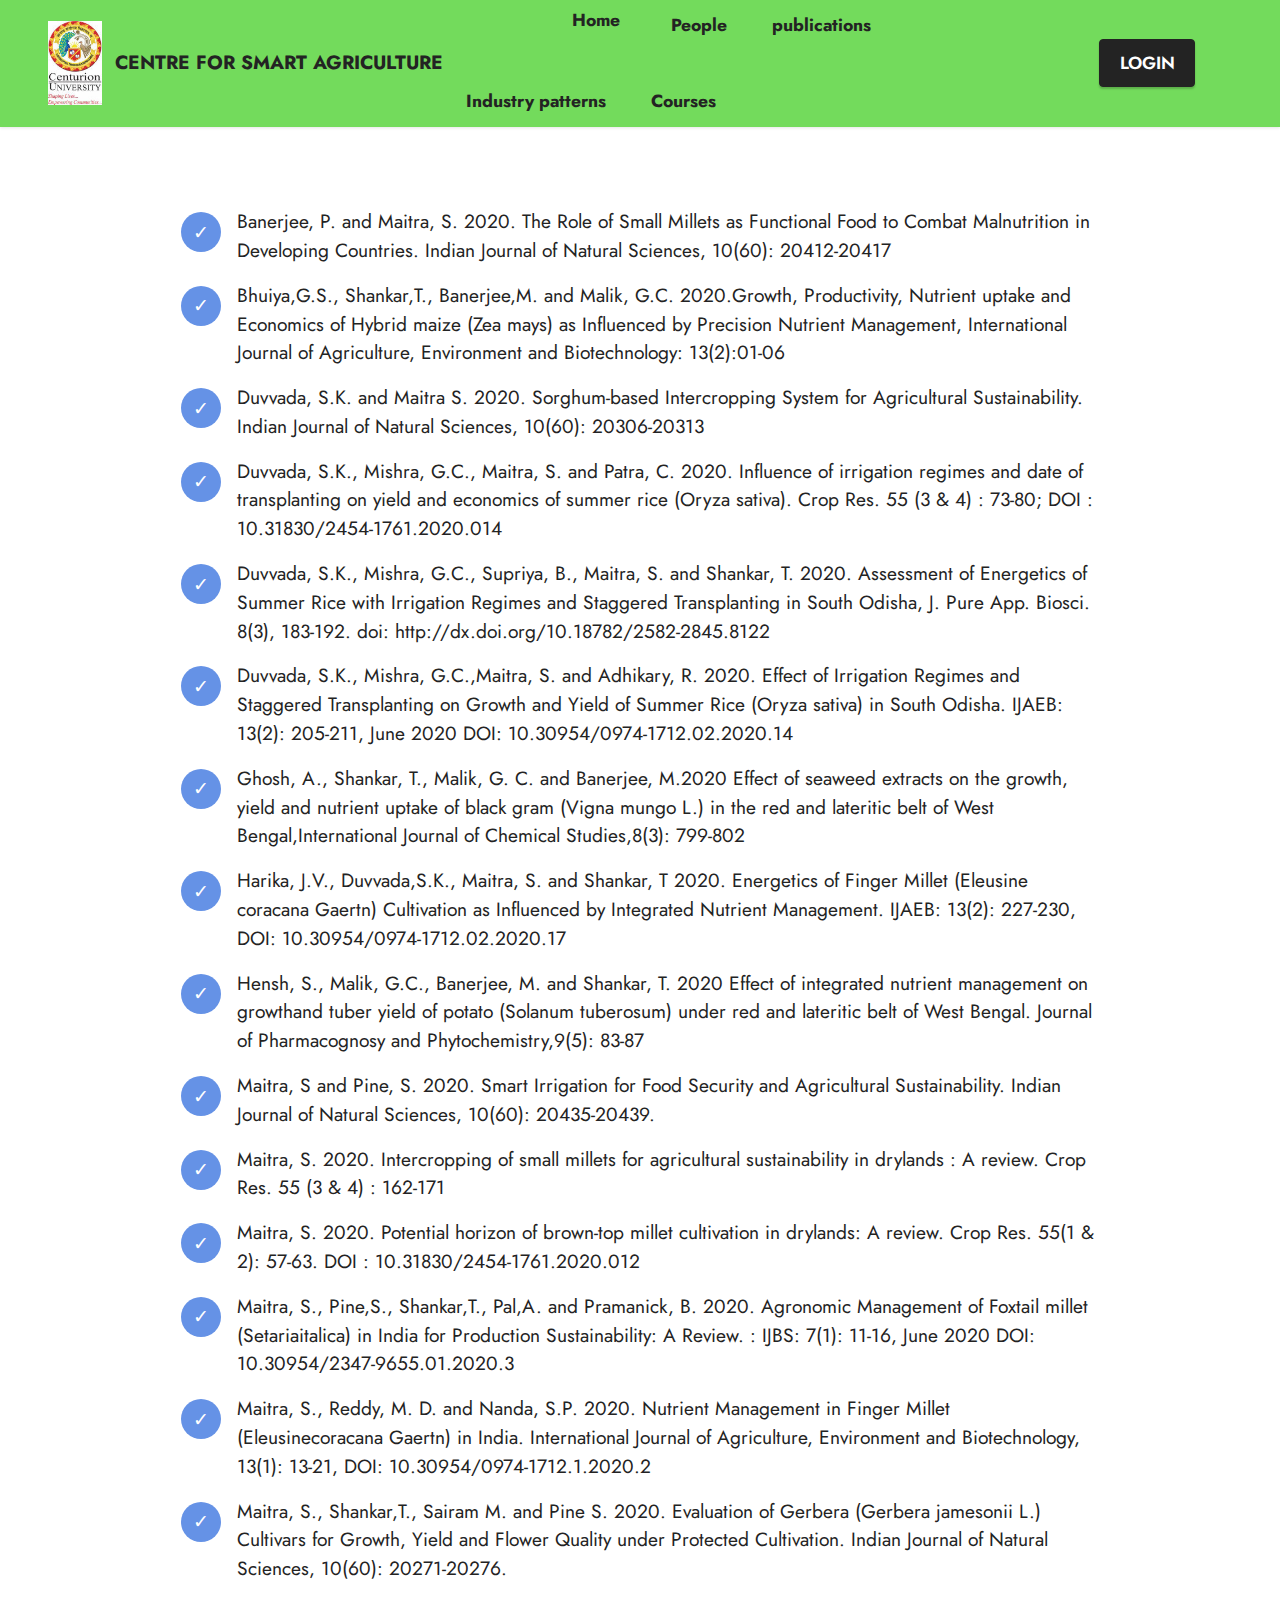
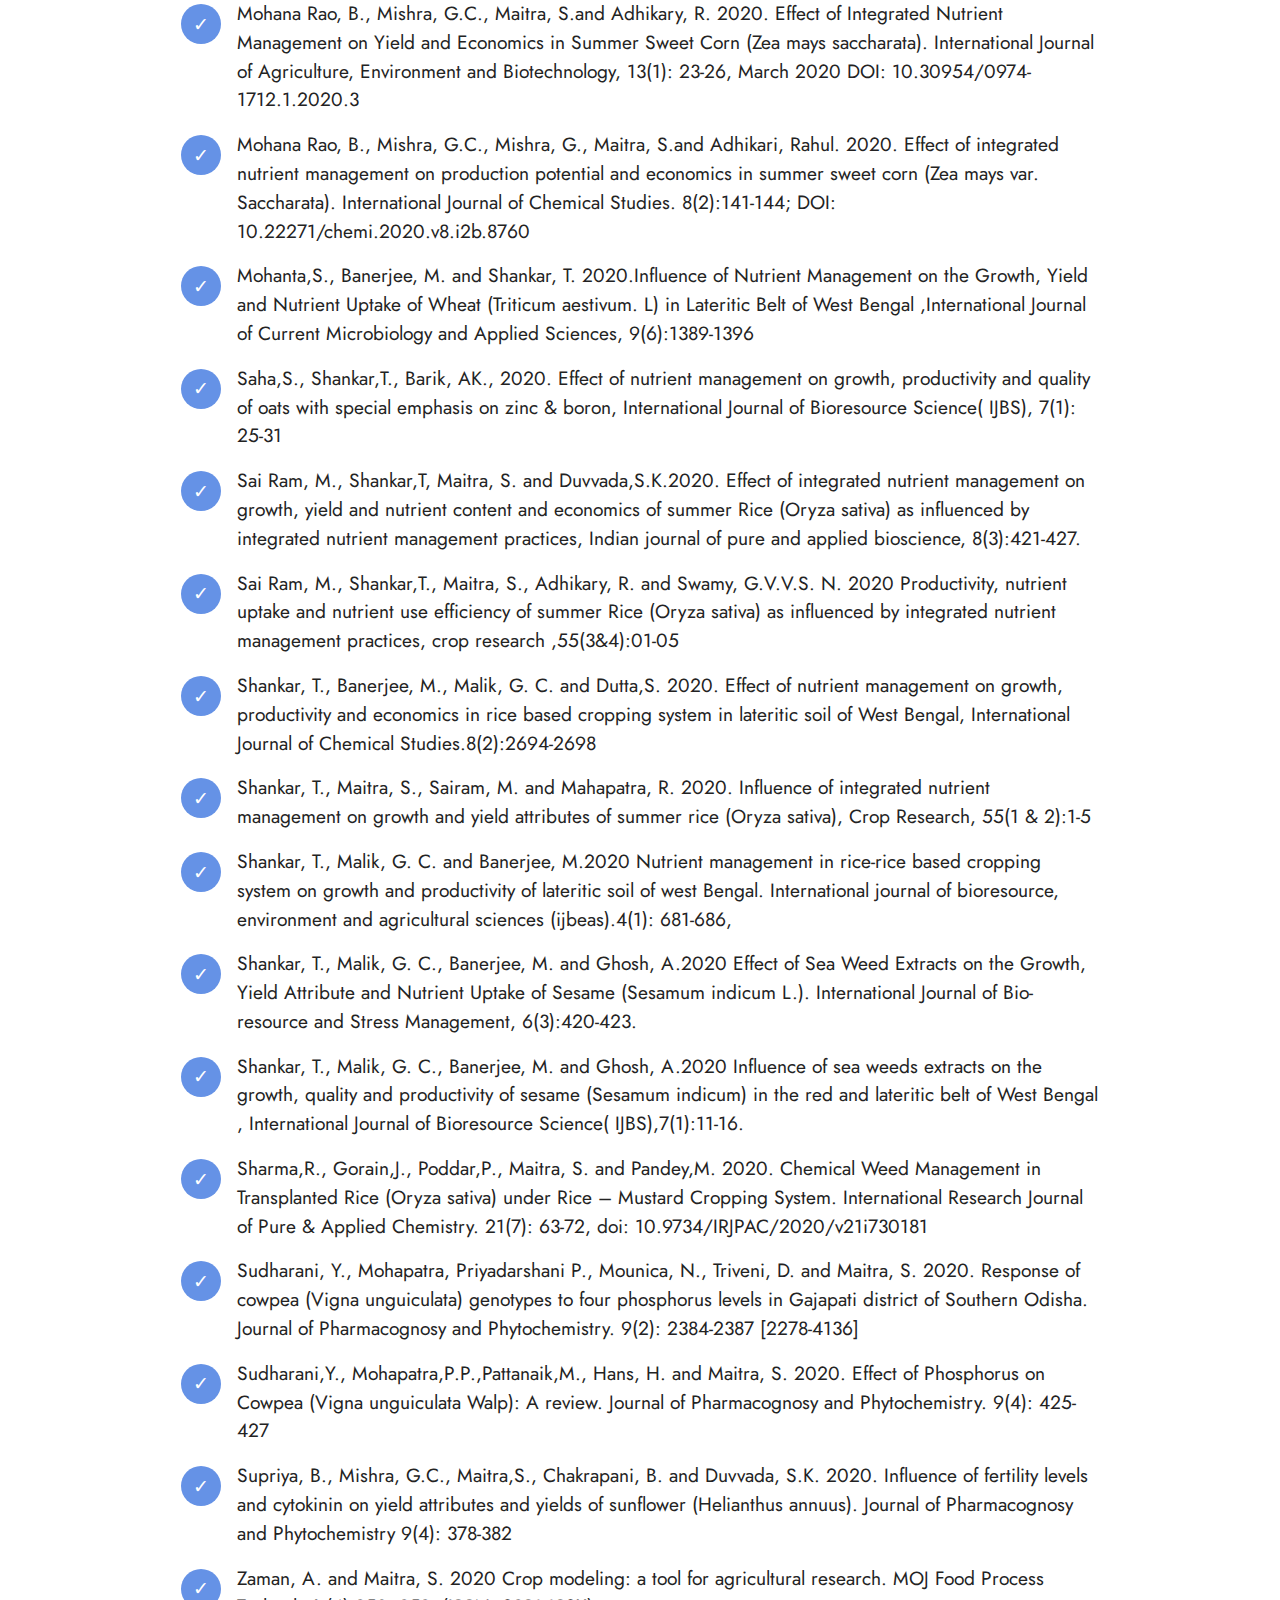
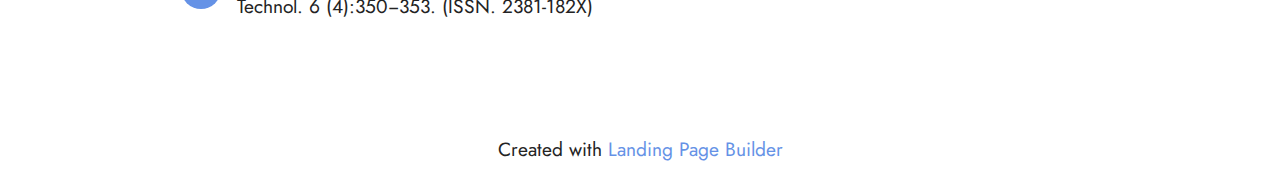
<file: page6.html>
<!DOCTYPE html>
<html  >
<head>
  <!-- Site made with Mobirise Website Builder v5.8.4, https://mobirise.com -->
  <meta charset="UTF-8">
  <meta http-equiv="X-UA-Compatible" content="IE=edge">
  <meta name="generator" content="Mobirise v5.8.4, mobirise.com">
  <meta name="viewport" content="width=device-width, initial-scale=1, minimum-scale=1">
  <link rel="shortcut icon" href="assets/images/rajan-96x151.jpg" type="image/x-icon">
  <meta name="description" content="">
  
  
  <title>2020</title>
  <link rel="stylesheet" href="assets/bootstrap/css/bootstrap.min.css">
  <link rel="stylesheet" href="assets/bootstrap/css/bootstrap-grid.min.css">
  <link rel="stylesheet" href="assets/bootstrap/css/bootstrap-reboot.min.css">
  <link rel="stylesheet" href="assets/dropdown/css/style.css">
  <link rel="stylesheet" href="assets/socicon/css/styles.css">
  <link rel="stylesheet" href="assets/theme/css/style.css">
  <link rel="preload" href="https://fonts.googleapis.com/css?family=Jost:100,200,300,400,500,600,700,800,900,100i,200i,300i,400i,500i,600i,700i,800i,900i&display=swap" as="style" onload="this.onload=null;this.rel='stylesheet'">
  <noscript><link rel="stylesheet" href="https://fonts.googleapis.com/css?family=Jost:100,200,300,400,500,600,700,800,900,100i,200i,300i,400i,500i,600i,700i,800i,900i&display=swap"></noscript>
  <link rel="preload" href="https://fonts.googleapis.com/css?family=Oswald:200,300,400,500,600,700&display=swap" as="style" onload="this.onload=null;this.rel='stylesheet'">
  <noscript><link rel="stylesheet" href="https://fonts.googleapis.com/css?family=Oswald:200,300,400,500,600,700&display=swap"></noscript>
  <link rel="preload" href="https://fonts.googleapis.com/css?family=Anton:400&display=swap" as="style" onload="this.onload=null;this.rel='stylesheet'">
  <noscript><link rel="stylesheet" href="https://fonts.googleapis.com/css?family=Anton:400&display=swap"></noscript>
  <link rel="preload" as="style" href="assets/mobirise/css/mbr-additional.css"><link rel="stylesheet" href="assets/mobirise/css/mbr-additional.css" type="text/css">

  
  
  
</head>
<body>
  
  <section data-bs-version="5.1" class="menu menu2 cid-tygF4qytMD" once="menu" id="menu2-14">
    
    <nav class="navbar navbar-dropdown navbar-expand-lg">
        <div class="container-fluid">
            <div class="navbar-brand">
                <span class="navbar-logo">
                    <a href="https://mobiri.se">
                        <img src="assets/images/rajan-96x151.jpg" alt="Mobirise Website Builder" style="height: 5.3rem;">
                    </a>
                </span>
                <span class="navbar-caption-wrap"><a class="navbar-caption text-black display-7" href="https://mobiri.se">CENTRE FOR SMART AGRICULTURE</a></span>
            </div>
            <button class="navbar-toggler" type="button" data-toggle="collapse" data-bs-toggle="collapse" data-target="#navbarSupportedContent" data-bs-target="#navbarSupportedContent" aria-controls="navbarNavAltMarkup" aria-expanded="false" aria-label="Toggle navigation">
                <div class="hamburger">
                    <span></span>
                    <span></span>
                    <span></span>
                    <span></span>
                </div>
            </button>
            <div class="collapse navbar-collapse" id="navbarSupportedContent">
                <ul class="navbar-nav nav-dropdown" data-app-modern-menu="true"><li class="nav-item"><a class="nav-link link text-black display-4" href="https://mobiri.se" aria-expanded="false"><br><br></a></li><li class="nav-item"><a class="nav-link link show text-black display-4" href="https://mobiri.se"><p>&nbsp;&nbsp;</p></a></li><li class="nav-item"><a class="nav-link link show text-black text-primary display-4" href="index.html"><p>&nbsp;<strong>Home</strong>&nbsp;</p></a></li><li class="nav-item"><a class="nav-link link text-black show text-primary display-4" href="page4.html" aria-expanded="false"><strong>People</strong></a></li><li class="nav-item"><a class="nav-link link text-black show text-primary display-4" href="page1.html"><strong>publications</strong></a></li><li class="nav-item"><a class="nav-link link show text-black display-4" href="page2.html" aria-expanded="false"><strong>Industry patterns</strong></a></li>
                    <li class="nav-item"><a class="nav-link link text-black display-4" href="page3.html" aria-expanded="false"><strong>Courses</strong></a>
                    </li></ul>
                
                <div class="navbar-buttons mbr-section-btn"><a class="btn btn-black display-4" href="https://research.cutm.ac.in/wp-login.php?redirect_to=https%3A%2F%2Fresearch.cutm.ac.in%2Fwp-admin%2F&reauth=1">LOGIN</a></div>
            </div>
        </div>
    </nav>
</section>

<section data-bs-version="5.1" class="content8 cid-tz7UTWwyS5" id="content8-17">
    
    <div class="container">
        <div class="row justify-content-center">
            <div class="counter-container col-md-12 col-lg-10">
                
                <div class="mbr-text mbr-fonts-style display-7">
                    <ul>
                        <li>Banerjee, P. and Maitra, S. 2020. The Role of Small Millets as Functional Food to Combat Malnutrition in Developing Countries. Indian Journal of Natural Sciences, 10(60): 20412-20417
</li><li>Bhuiya,G.S., Shankar,T., Banerjee,M. and Malik, G.C. 2020.Growth, Productivity, Nutrient uptake and Economics of Hybrid maize (Zea mays) as Influenced by Precision Nutrient Management, International Journal of Agriculture, Environment and Biotechnology: 13(2):01-06</li>
                        <li>Duvvada, S.K. and Maitra S. 2020. Sorghum-based Intercropping System for Agricultural Sustainability. Indian Journal of Natural Sciences, 10(60): 20306-20313
</li><li>Duvvada, S.K., Mishra, G.C., Maitra, S. and Patra, C. 2020. Influence of irrigation regimes and date of transplanting on yield and economics of summer rice (Oryza sativa). Crop Res. 55 (3 &amp; 4) : 73-80; DOI : 10.31830/2454-1761.2020.014
</li><li>Duvvada, S.K., Mishra, G.C., Supriya, B., Maitra, S. and Shankar, T. 2020. Assessment of Energetics of Summer Rice with Irrigation Regimes and Staggered Transplanting in South Odisha, J. Pure App. Biosci. 8(3), 183-192. doi: http://dx.doi.org/10.18782/2582-2845.8122
</li><li>Duvvada, S.K., Mishra, G.C.,Maitra, S. and Adhikary, R. 2020. Effect of Irrigation Regimes and Staggered Transplanting on Growth and Yield of Summer Rice (Oryza sativa) in South Odisha. IJAEB: 13(2): 205-211, June 2020 DOI: 10.30954/0974-1712.02.2020.14
</li><li>Ghosh, A., Shankar, T., Malik, G. C. and Banerjee, M.2020 Effect of seaweed extracts on the growth, yield and nutrient uptake of black gram (Vigna mungo L.) in the red and lateritic belt of West Bengal,International Journal of Chemical Studies,8(3): 799-802
</li><li>Harika, J.V., Duvvada,S.K., Maitra, S. and Shankar, T 2020. Energetics of Finger Millet (Eleusine coracana Gaertn) Cultivation as Influenced by Integrated Nutrient Management. IJAEB: 13(2): 227-230, DOI: 10.30954/0974-1712.02.2020.17</li>
                        <li>Hensh, S., Malik, G.C., Banerjee, M. and Shankar, T. 2020 Effect of integrated nutrient management on growthand tuber yield of potato (Solanum tuberosum) under red and lateritic belt of West Bengal. Journal of Pharmacognosy and Phytochemistry,9(5): 83-87</li><li>Maitra, S and Pine, S. 2020. Smart Irrigation for Food Security and Agricultural Sustainability. Indian Journal of Natural Sciences, 10(60): 20435-20439.
</li><li>Maitra, S. 2020. Intercropping of small millets for agricultural sustainability in drylands : A review. Crop Res. 55 (3 &amp; 4) : 162-171
</li><li>Maitra, S. 2020. Potential horizon of brown-top millet cultivation in drylands: A review. Crop Res. 55(1 &amp; 2): 57-63. DOI : 10.31830/2454-1761.2020.012</li><li>Maitra, S., Pine,S., Shankar,T., Pal,A. and Pramanick, B. 2020. Agronomic Management of Foxtail millet (Setariaitalica) in India for Production Sustainability: A Review. : IJBS: 7(1): 11-16, June 2020 DOI: 10.30954/2347-9655.01.2020.3
</li><li>Maitra, S., Reddy, M. D. and Nanda, S.P. 2020. Nutrient Management in Finger Millet (Eleusinecoracana Gaertn) in India. International Journal of Agriculture, Environment and Biotechnology, 13(1): 13-21, DOI: 10.30954/0974-1712.1.2020.2</li><li>Maitra, S., Shankar,T., Sairam M. and Pine S. 2020. Evaluation of Gerbera (Gerbera jamesonii L.) Cultivars for Growth, Yield and Flower Quality under Protected Cultivation. Indian Journal of Natural Sciences, 10(60): 20271-20276.</li><li>Mohana Rao, B., Mishra, G.C., Maitra, S.and Adhikary, R. 2020. Effect of Integrated Nutrient Management on Yield and Economics in Summer Sweet Corn (Zea mays saccharata). International Journal of Agriculture, Environment and Biotechnology, 13(1): 23-26, March 2020 DOI: 10.30954/0974-1712.1.2020.3
</li><li>Mohana Rao, B., Mishra, G.C., Mishra, G., Maitra, S.and Adhikari, Rahul. 2020. Effect of integrated nutrient management on production potential and economics in summer sweet corn (Zea mays var. Saccharata). International Journal of Chemical Studies. 8(2):141-144; DOI: 10.22271/chemi.2020.v8.i2b.8760
</li><li>Mohanta,S., Banerjee, M. and Shankar, T. 2020.Influence of Nutrient Management on the Growth, Yield and Nutrient Uptake of Wheat (Triticum aestivum. L) in Lateritic Belt of West Bengal ,International Journal of Current Microbiology and Applied Sciences, 9(6):1389-1396</li><li>Saha,S., Shankar,T., Barik, AK., 2020. Effect of nutrient management on growth, productivity and quality of oats with special emphasis on zinc &amp; boron, International Journal of Bioresource Science( IJBS), 7(1): 25-31</li><li>Sai Ram, M., Shankar,T, Maitra, S. and Duvvada,S.K.2020. Effect of integrated nutrient management on growth, yield and nutrient content and economics of summer Rice (Oryza sativa) as influenced by integrated nutrient management practices, Indian journal of pure and applied bioscience, 8(3):421-427.
</li><li>Sai Ram, M., Shankar,T., Maitra, S., Adhikary, R. and Swamy, G.V.V.S. N. 2020 Productivity, nutrient uptake and nutrient use efficiency of summer Rice (Oryza sativa) as influenced by integrated nutrient management practices, crop research ,55(3&amp;4):01-05
</li><li>Shankar, T., Banerjee, M., Malik, G. C. and Dutta,S. 2020. Effect of nutrient management on growth, productivity and economics in rice based cropping system in lateritic soil of West Bengal, International Journal of Chemical Studies.8(2):2694-2698
</li><li>Shankar, T., Maitra, S., Sairam, M. and Mahapatra, R. 2020. Influence of integrated nutrient management on growth and yield attributes of summer rice (Oryza sativa), Crop Research, 55(1 &amp; 2):1-5
</li><li>Shankar, T., Malik, G. C. and Banerjee, M.2020 Nutrient management in rice-rice based cropping system on growth and productivity of lateritic soil of west Bengal. International journal of bioresource, environment and agricultural sciences (ijbeas).4(1): 681-686,
</li><li>Shankar, T., Malik, G. C., Banerjee, M. and Ghosh, A.2020 Effect of Sea Weed Extracts on the Growth, Yield Attribute and Nutrient Uptake of Sesame (Sesamum indicum L.). International Journal of Bio-resource and Stress Management, 6(3):420-423.
</li><li>Shankar, T., Malik, G. C., Banerjee, M. and Ghosh, A.2020 Influence of sea weeds extracts on the growth, quality and productivity of sesame (Sesamum indicum) in the red and lateritic belt of West Bengal , International Journal of Bioresource Science( IJBS),7(1):11-16.
</li><li>Sharma,R., Gorain,J., Poddar,P., Maitra, S. and Pandey,M. 2020. Chemical Weed Management in Transplanted Rice (Oryza sativa) under Rice – Mustard Cropping System. International Research Journal of Pure &amp; Applied Chemistry. 21(7): 63-72, doi: 10.9734/IRJPAC/2020/v21i730181
</li><li>Sudharani, Y., Mohapatra, Priyadarshani P., Mounica, N., Triveni, D. and Maitra, S. 2020. Response of cowpea (Vigna unguiculata) genotypes to four phosphorus levels in Gajapati district of Southern Odisha. Journal of Pharmacognosy and Phytochemistry. 9(2): 2384-2387 [2278-4136]</li><li>Sudharani,Y., Mohapatra,P.P.,Pattanaik,M., Hans, H. and Maitra, S. 2020. Effect of Phosphorus on Cowpea (Vigna unguiculata Walp): A review. Journal of Pharmacognosy and Phytochemistry. 9(4): 425-427
</li><li>Supriya, B., Mishra, G.C., Maitra,S., Chakrapani, B. and Duvvada, S.K. 2020. Influence of fertility levels and cytokinin on yield attributes and yields of sunflower (Helianthus annuus). Journal of Pharmacognosy and Phytochemistry 9(4): 378-382
</li><li>Zaman, A. and Maitra, S. 2020 Crop modeling: a tool for agricultural research. MOJ Food Process Technol. 6 (4):350‒353. (ISSN. 2381-182X)</li>
                    </ul>
                </div>
            </div>
        </div>
    </div>
</section><section class="display-7" style="padding: 0;align-items: center;justify-content: center;flex-wrap: wrap;    align-content: center;display: flex;position: relative;height: 4rem;"><a href="https://mobiri.se/2971757" style="flex: 1 1;height: 4rem;position: absolute;width: 100%;z-index: 1;"><img alt="" style="height: 4rem;" src="[data-uri]"></a><p style="margin: 0;text-align: center;" class="display-7">Created with &#8204;</p><a style="z-index:1" href="https://mobirise.com/builder/landing-page-builder.html">Landing Page Builder</a></section><script src="assets/bootstrap/js/bootstrap.bundle.min.js"></script>  <script src="assets/smoothscroll/smooth-scroll.js"></script>  <script src="assets/ytplayer/index.js"></script>  <script src="assets/dropdown/js/navbar-dropdown.js"></script>  <script src="assets/theme/js/script.js"></script>  
  
  
</body>
</html>
</file>
<file: assets/dropdown/css/style.css>
.navbar-dropdown {
  left: 0;
  padding: 0;
  position: absolute;
  right: 0;
  top: 0;
  transition: all 0.45s ease;
  z-index: 1030;
  background: #282828; }
  .navbar-dropdown .navbar-logo {
    margin-right: 0.8rem;
    transition: margin 0.3s ease-in-out;
    vertical-align: middle; }
    .navbar-dropdown .navbar-logo img {
      height: 3.125rem;
      transition: all 0.3s ease-in-out; }
    .navbar-dropdown .navbar-logo.mbr-iconfont {
      font-size: 3.125rem;
      line-height: 3.125rem; }
  .navbar-dropdown .navbar-caption {
    font-weight: 700;
    white-space: normal;
    vertical-align: -4px;
    line-height: 3.125rem !important; }
    .navbar-dropdown .navbar-caption, .navbar-dropdown .navbar-caption:hover {
      color: inherit;
      text-decoration: none; }
  .navbar-dropdown .mbr-iconfont + .navbar-caption {
    vertical-align: -1px; }
  .navbar-dropdown.navbar-fixed-top {
    position: fixed; }
  .navbar-dropdown .navbar-brand span {
    vertical-align: -4px; }
  .navbar-dropdown.bg-color.transparent {
    background: none; }
  .navbar-dropdown.navbar-short .navbar-brand {
    padding: 0.625rem 0; }
    .navbar-dropdown.navbar-short .navbar-brand span {
      vertical-align: -1px; }
  .navbar-dropdown.navbar-short .navbar-caption {
    line-height: 2.375rem !important;
    vertical-align: -2px; }
  .navbar-dropdown.navbar-short .navbar-logo {
    margin-right: 0.5rem; }
    .navbar-dropdown.navbar-short .navbar-logo img {
      height: 2.375rem; }
    .navbar-dropdown.navbar-short .navbar-logo.mbr-iconfont {
      font-size: 2.375rem;
      line-height: 2.375rem; }
  .navbar-dropdown.navbar-short .mbr-table-cell {
    height: 3.625rem; }
  .navbar-dropdown .navbar-close {
    left: 0.6875rem;
    position: fixed;
    top: 0.75rem;
    z-index: 1000; }
  .navbar-dropdown .hamburger-icon {
    content: "";
    display: inline-block;
    vertical-align: middle;
    width: 16px;
    -webkit-box-shadow: 0 -6px 0 1px #282828,0 0 0 1px #282828,0 6px 0 1px #282828;
    -moz-box-shadow: 0 -6px 0 1px #282828,0 0 0 1px #282828,0 6px 0 1px #282828;
    box-shadow: 0 -6px 0 1px #282828,0 0 0 1px #282828,0 6px 0 1px #282828; }

.dropdown-menu .dropdown-toggle[data-toggle="dropdown-submenu"]::after {
  border-bottom: 0.35em solid transparent;
  border-left: 0.35em solid;
  border-right: 0;
  border-top: 0.35em solid transparent;
  margin-left: 0.3rem; }

.dropdown-menu .dropdown-item:focus {
  outline: 0; }

.nav-dropdown {
  font-size: 0.75rem;
  font-weight: 500;
  height: auto !important; }
  .nav-dropdown .nav-btn {
    padding-left: 1rem; }
  .nav-dropdown .link {
    margin: .667em 1.667em;
    font-weight: 500;
    padding: 0;
    transition: color .2s ease-in-out; }
    .nav-dropdown .link.dropdown-toggle {
      margin-right: 2.583em; }
      .nav-dropdown .link.dropdown-toggle::after {
        margin-left: .25rem;
        border-top: 0.35em solid;
        border-right: 0.35em solid transparent;
        border-left: 0.35em solid transparent;
        border-bottom: 0; }
      .nav-dropdown .link.dropdown-toggle[aria-expanded="true"] {
        margin: 0;
        padding: 0.667em 3.263em  0.667em 1.667em; }
  .nav-dropdown .link::after,
  .nav-dropdown .dropdown-item::after {
    color: inherit; }
  .nav-dropdown .btn {
    font-size: 0.75rem;
    font-weight: 700;
    letter-spacing: 0;
    margin-bottom: 0;
    padding-left: 1.25rem;
    padding-right: 1.25rem; }
  .nav-dropdown .dropdown-menu {
    border-radius: 0;
    border: 0;
    left: 0;
    margin: 0;
    padding-bottom: 1.25rem;
    padding-top: 1.25rem;
    position: relative; }
  .nav-dropdown .dropdown-submenu {
    margin-left: 0.125rem;
    top: 0; }
  .nav-dropdown .dropdown-item {
    font-weight: 500;
    line-height: 2;
    padding: 0.3846em 4.615em 0.3846em 1.5385em;
    position: relative;
    transition: color .2s ease-in-out, background-color .2s ease-in-out; }
    .nav-dropdown .dropdown-item::after {
      margin-top: -0.3077em;
      position: absolute;
      right: 1.1538em;
      top: 50%; }
    .nav-dropdown .dropdown-item:focus, .nav-dropdown .dropdown-item:hover {
      background: none; }

@media (max-width: 767px) {
  .nav-dropdown.navbar-toggleable-sm {
    bottom: 0;
    display: none;
    left: 0;
    overflow-x: hidden;
    position: fixed;
    top: 0;
    transform: translateX(-100%);
    -ms-transform: translateX(-100%);
    -webkit-transform: translateX(-100%);
    width: 18.75rem;
    z-index: 999; } }
.nav-dropdown.navbar-toggleable-xl {
  bottom: 0;
  display: none;
  left: 0;
  overflow-x: hidden;
  position: fixed;
  top: 0;
  transform: translateX(-100%);
  -ms-transform: translateX(-100%);
  -webkit-transform: translateX(-100%);
  width: 18.75rem;
  z-index: 999; }

.nav-dropdown-sm {
  display: block !important;
  overflow-x: hidden;
  overflow: auto;
  padding-top: 3.875rem; }
  .nav-dropdown-sm::after {
    content: "";
    display: block;
    height: 3rem;
    width: 100%; }
  .nav-dropdown-sm.collapse.in ~ .navbar-close {
    display: block !important; }
  .nav-dropdown-sm.collapsing, .nav-dropdown-sm.collapse.in {
    transform: translateX(0);
    -ms-transform: translateX(0);
    -webkit-transform: translateX(0);
    transition: all 0.25s ease-out;
    -webkit-transition: all 0.25s ease-out;
    background: #282828; }
  .nav-dropdown-sm.collapsing[aria-expanded="false"] {
    transform: translateX(-100%);
    -ms-transform: translateX(-100%);
    -webkit-transform: translateX(-100%); }
  .nav-dropdown-sm .nav-item {
    display: block;
    margin-left: 0 !important;
    padding-left: 0; }
  .nav-dropdown-sm .link,
  .nav-dropdown-sm .dropdown-item {
    border-top: 1px dotted rgba(255, 255, 255, 0.1);
    font-size: 0.8125rem;
    line-height: 1.6;
    margin: 0 !important;
    padding: 0.875rem 2.4rem 0.875rem 1.5625rem !important;
    position: relative;
    white-space: normal; }
    .nav-dropdown-sm .link:focus, .nav-dropdown-sm .link:hover,
    .nav-dropdown-sm .dropdown-item:focus,
    .nav-dropdown-sm .dropdown-item:hover {
      background: rgba(0, 0, 0, 0.2) !important;
      color: #c0a375; }
  .nav-dropdown-sm .nav-btn {
    position: relative;
    padding: 1.5625rem 1.5625rem 0 1.5625rem; }
    .nav-dropdown-sm .nav-btn::before {
      border-top: 1px dotted rgba(255, 255, 255, 0.1);
      content: "";
      left: 0;
      position: absolute;
      top: 0;
      width: 100%; }
    .nav-dropdown-sm .nav-btn + .nav-btn {
      padding-top: 0.625rem; }
      .nav-dropdown-sm .nav-btn + .nav-btn::before {
        display: none; }
  .nav-dropdown-sm .btn {
    padding: 0.625rem 0; }
  .nav-dropdown-sm .dropdown-toggle[data-toggle="dropdown-submenu"]::after {
    margin-left: .25rem;
    border-top: 0.35em solid;
    border-right: 0.35em solid transparent;
    border-left: 0.35em solid transparent;
    border-bottom: 0; }
  .nav-dropdown-sm .dropdown-toggle[data-toggle="dropdown-submenu"][aria-expanded="true"]::after {
    border-top: 0;
    border-right: 0.35em solid transparent;
    border-left: 0.35em solid transparent;
    border-bottom: 0.35em solid; }
  .nav-dropdown-sm .dropdown-menu {
    margin: 0;
    padding: 0;
    position: relative;
    top: 0;
    left: 0;
    width: 100%;
    border: 0;
    float: none;
    border-radius: 0;
    background: none; }
  .nav-dropdown-sm .dropdown-submenu {
    left: 100%;
    margin-left: 0.125rem;
    margin-top: -1.25rem;
    top: 0; }

.navbar-toggleable-sm .nav-dropdown .dropdown-menu {
  position: absolute; }

.navbar-toggleable-sm .nav-dropdown .dropdown-submenu {
  left: 100%;
  margin-left: 0.125rem;
  margin-top: -1.25rem;
  top: 0; }

.navbar-toggleable-sm.opened .nav-dropdown .dropdown-menu {
  position: relative; }

.navbar-toggleable-sm.opened .nav-dropdown .dropdown-submenu {
  left: 0;
  margin-left: 00rem;
  margin-top: 0rem;
  top: 0; }

.is-builder .nav-dropdown.collapsing {
  transition: none !important; }
</file>
<file: assets/socicon/css/styles.css>
@charset "UTF-8";

@font-face {
  font-family: 'Socicon';
  src:  url('../fonts/socicon.eot');
  src:  url('../fonts/socicon.eot?#iefix') format('embedded-opentype'),
    url('../fonts/socicon.woff2') format('woff2'),
    url('../fonts/socicon.ttf') format('truetype'),
    url('../fonts/socicon.woff') format('woff'),
    url('../fonts/socicon.svg#socicon') format('svg');
  font-weight: normal;
  font-style: normal;
  font-display: swap;
}

[data-icon]:before {
  font-family: "socicon" !important;
  content: attr(data-icon);
  font-style: normal !important;
  font-weight: normal !important;
  font-variant: normal !important;
  text-transform: none !important;
  speak: none;
  line-height: 1;
  -webkit-font-smoothing: antialiased;
  -moz-osx-font-smoothing: grayscale;
}

[class^="socicon-"], [class*=" socicon-"] {
  /* use !important to prevent issues with browser extensions that change fonts */
  font-family: 'Socicon' !important;
  speak: none;
  font-style: normal;
  font-weight: normal;
  font-variant: normal;
  text-transform: none;
  line-height: 1;

  /* Better Font Rendering =========== */
  -webkit-font-smoothing: antialiased;
  -moz-osx-font-smoothing: grayscale;
}

.socicon-eitaa:before {
  content: "\e97c";
}
.socicon-soroush:before {
  content: "\e97d";
}
.socicon-bale:before {
  content: "\e97e";
}
.socicon-zazzle:before {
  content: "\e97b";
}
.socicon-society6:before {
  content: "\e97a";
}
.socicon-redbubble:before {
  content: "\e979";
}
.socicon-avvo:before {
  content: "\e978";
}
.socicon-stitcher:before {
  content: "\e977";
}
.socicon-googlehangouts:before {
  content: "\e974";
}
.socicon-dlive:before {
  content: "\e975";
}
.socicon-vsco:before {
  content: "\e976";
}
.socicon-flipboard:before {
  content: "\e973";
}
.socicon-ubuntu:before {
  content: "\e958";
}
.socicon-artstation:before {
  content: "\e959";
}
.socicon-invision:before {
  content: "\e95a";
}
.socicon-torial:before {
  content: "\e95b";
}
.socicon-collectorz:before {
  content: "\e95c";
}
.socicon-seenthis:before {
  content: "\e95d";
}
.socicon-googleplaymusic:before {
  content: "\e95e";
}
.socicon-debian:before {
  content: "\e95f";
}
.socicon-filmfreeway:before {
  content: "\e960";
}
.socicon-gnome:before {
  content: "\e961";
}
.socicon-itchio:before {
  content: "\e962";
}
.socicon-jamendo:before {
  content: "\e963";
}
.socicon-mix:before {
  content: "\e964";
}
.socicon-sharepoint:before {
  content: "\e965";
}
.socicon-tinder:before {
  content: "\e966";
}
.socicon-windguru:before {
  content: "\e967";
}
.socicon-cdbaby:before {
  content: "\e968";
}
.socicon-elementaryos:before {
  content: "\e969";
}
.socicon-stage32:before {
  content: "\e96a";
}
.socicon-tiktok:before {
  content: "\e96b";
}
.socicon-gitter:before {
  content: "\e96c";
}
.socicon-letterboxd:before {
  content: "\e96d";
}
.socicon-threema:before {
  content: "\e96e";
}
.socicon-splice:before {
  content: "\e96f";
}
.socicon-metapop:before {
  content: "\e970";
}
.socicon-naver:before {
  content: "\e971";
}
.socicon-remote:before {
  content: "\e972";
}
.socicon-internet:before {
  content: "\e957";
}
.socicon-moddb:before {
  content: "\e94b";
}
.socicon-indiedb:before {
  content: "\e94c";
}
.socicon-traxsource:before {
  content: "\e94d";
}
.socicon-gamefor:before {
  content: "\e94e";
}
.socicon-pixiv:before {
  content: "\e94f";
}
.socicon-myanimelist:before {
  content: "\e950";
}
.socicon-blackberry:before {
  content: "\e951";
}
.socicon-wickr:before {
  content: "\e952";
}
.socicon-spip:before {
  content: "\e953";
}
.socicon-napster:before {
  content: "\e954";
}
.socicon-beatport:before {
  content: "\e955";
}
.socicon-hackerone:before {
  content: "\e956";
}
.socicon-hackernews:before {
  content: "\e946";
}
.socicon-smashwords:before {
  content: "\e947";
}
.socicon-kobo:before {
  content: "\e948";
}
.socicon-bookbub:before {
  content: "\e949";
}
.socicon-mailru:before {
  content: "\e94a";
}
.socicon-gitlab:before {
  content: "\e945";
}
.socicon-instructables:before {
  content: "\e944";
}
.socicon-portfolio:before {
  content: "\e943";
}
.socicon-codered:before {
  content: "\e940";
}
.socicon-origin:before {
  content: "\e941";
}
.socicon-nextdoor:before {
  content: "\e942";
}
.socicon-udemy:before {
  content: "\e93f";
}
.socicon-livemaster:before {
  content: "\e93e";
}
.socicon-crunchbase:before {
  content: "\e93b";
}
.socicon-homefy:before {
  content: "\e93c";
}
.socicon-calendly:before {
  content: "\e93d";
}
.socicon-realtor:before {
  content: "\e90f";
}
.socicon-tidal:before {
  content: "\e910";
}
.socicon-qobuz:before {
  content: "\e911";
}
.socicon-natgeo:before {
  content: "\e912";
}
.socicon-mastodon:before {
  content: "\e913";
}
.socicon-unsplash:before {
  content: "\e914";
}
.socicon-homeadvisor:before {
  content: "\e915";
}
.socicon-angieslist:before {
  content: "\e916";
}
.socicon-codepen:before {
  content: "\e917";
}
.socicon-slack:before {
  content: "\e918";
}
.socicon-openaigym:before {
  content: "\e919";
}
.socicon-logmein:before {
  content: "\e91a";
}
.socicon-fiverr:before {
  content: "\e91b";
}
.socicon-gotomeeting:before {
  content: "\e91c";
}
.socicon-aliexpress:before {
  content: "\e91d";
}
.socicon-guru:before {
  content: "\e91e";
}
.socicon-appstore:before {
  content: "\e91f";
}
.socicon-homes:before {
  content: "\e920";
}
.socicon-zoom:before {
  content: "\e921";
}
.socicon-alibaba:before {
  content: "\e922";
}
.socicon-craigslist:before {
  content: "\e923";
}
.socicon-wix:before {
  content: "\e924";
}
.socicon-redfin:before {
  content: "\e925";
}
.socicon-googlecalendar:before {
  content: "\e926";
}
.socicon-shopify:before {
  content: "\e927";
}
.socicon-freelancer:before {
  content: "\e928";
}
.socicon-seedrs:before {
  content: "\e929";
}
.socicon-bing:before {
  content: "\e92a";
}
.socicon-doodle:before {
  content: "\e92b";
}
.socicon-bonanza:before {
  content: "\e92c";
}
.socicon-squarespace:before {
  content: "\e92d";
}
.socicon-toptal:before {
  content: "\e92e";
}
.socicon-gust:before {
  content: "\e92f";
}
.socicon-ask:before {
  content: "\e930";
}
.socicon-trulia:before {
  content: "\e931";
}
.socicon-loomly:before {
  content: "\e932";
}
.socicon-ghost:before {
  content: "\e933";
}
.socicon-upwork:before {
  content: "\e934";
}
.socicon-fundable:before {
  content: "\e935";
}
.socicon-booking:before {
  content: "\e936";
}
.socicon-googlemaps:before {
  content: "\e937";
}
.socicon-zillow:before {
  content: "\e938";
}
.socicon-niconico:before {
  content: "\e939";
}
.socicon-toneden:before {
  content: "\e93a";
}
.socicon-augment:before {
  content: "\e908";
}
.socicon-bitbucket:before {
  content: "\e909";
}
.socicon-fyuse:before {
  content: "\e90a";
}
.socicon-yt-gaming:before {
  content: "\e90b";
}
.socicon-sketchfab:before {
  content: "\e90c";
}
.socicon-mobcrush:before {
  content: "\e90d";
}
.socicon-microsoft:before {
  content: "\e90e";
}
.socicon-pandora:before {
  content: "\e907";
}
.socicon-messenger:before {
  content: "\e906";
}
.socicon-gamewisp:before {
  content: "\e905";
}
.socicon-bloglovin:before {
  content: "\e904";
}
.socicon-tunein:before {
  content: "\e903";
}
.socicon-gamejolt:before {
  content: "\e901";
}
.socicon-trello:before {
  content: "\e902";
}
.socicon-spreadshirt:before {
  content: "\e900";
}
.socicon-500px:before {
  content: "\e000";
}
.socicon-8tracks:before {
  content: "\e001";
}
.socicon-airbnb:before {
  content: "\e002";
}
.socicon-alliance:before {
  content: "\e003";
}
.socicon-amazon:before {
  content: "\e004";
}
.socicon-amplement:before {
  content: "\e005";
}
.socicon-android:before {
  content: "\e006";
}
.socicon-angellist:before {
  content: "\e007";
}
.socicon-apple:before {
  content: "\e008";
}
.socicon-appnet:before {
  content: "\e009";
}
.socicon-baidu:before {
  content: "\e00a";
}
.socicon-bandcamp:before {
  content: "\e00b";
}
.socicon-battlenet:before {
  content: "\e00c";
}
.socicon-mixer:before {
  content: "\e00d";
}
.socicon-bebee:before {
  content: "\e00e";
}
.socicon-bebo:before {
  content: "\e00f";
}
.socicon-behance:before {
  content: "\e010";
}
.socicon-blizzard:before {
  content: "\e011";
}
.socicon-blogger:before {
  content: "\e012";
}
.socicon-buffer:before {
  content: "\e013";
}
.socicon-chrome:before {
  content: "\e014";
}
.socicon-coderwall:before {
  content: "\e015";
}
.socicon-curse:before {
  content: "\e016";
}
.socicon-dailymotion:before {
  content: "\e017";
}
.socicon-deezer:before {
  content: "\e018";
}
.socicon-delicious:before {
  content: "\e019";
}
.socicon-deviantart:before {
  content: "\e01a";
}
.socicon-diablo:before {
  content: "\e01b";
}
.socicon-digg:before {
  content: "\e01c";
}
.socicon-discord:before {
  content: "\e01d";
}
.socicon-disqus:before {
  content: "\e01e";
}
.socicon-douban:before {
  content: "\e01f";
}
.socicon-draugiem:before {
  content: "\e020";
}
.socicon-dribbble:before {
  content: "\e021";
}
.socicon-drupal:before {
  content: "\e022";
}
.socicon-ebay:before {
  content: "\e023";
}
.socicon-ello:before {
  content: "\e024";
}
.socicon-endomodo:before {
  content: "\e025";
}
.socicon-envato:before {
  content: "\e026";
}
.socicon-etsy:before {
  content: "\e027";
}
.socicon-facebook:before {
  content: "\e028";
}
.socicon-feedburner:before {
  content: "\e029";
}
.socicon-filmweb:before {
  content: "\e02a";
}
.socicon-firefox:before {
  content: "\e02b";
}
.socicon-flattr:before {
  content: "\e02c";
}
.socicon-flickr:before {
  content: "\e02d";
}
.socicon-formulr:before {
  content: "\e02e";
}
.socicon-forrst:before {
  content: "\e02f";
}
.socicon-foursquare:before {
  content: "\e030";
}
.socicon-friendfeed:before {
  content: "\e031";
}
.socicon-github:before {
  content: "\e032";
}
.socicon-goodreads:before {
  content: "\e033";
}
.socicon-google:before {
  content: "\e034";
}
.socicon-googlescholar:before {
  content: "\e035";
}
.socicon-googlegroups:before {
  content: "\e036";
}
.socicon-googlephotos:before {
  content: "\e037";
}
.socicon-googleplus:before {
  content: "\e038";
}
.socicon-grooveshark:before {
  content: "\e039";
}
.socicon-hackerrank:before {
  content: "\e03a";
}
.socicon-hearthstone:before {
  content: "\e03b";
}
.socicon-hellocoton:before {
  content: "\e03c";
}
.socicon-heroes:before {
  content: "\e03d";
}
.socicon-smashcast:before {
  content: "\e03e";
}
.socicon-horde:before {
  content: "\e03f";
}
.socicon-houzz:before {
  content: "\e040";
}
.socicon-icq:before {
  content: "\e041";
}
.socicon-identica:before {
  content: "\e042";
}
.socicon-imdb:before {
  content: "\e043";
}
.socicon-instagram:before {
  content: "\e044";
}
.socicon-issuu:before {
  content: "\e045";
}
.socicon-istock:before {
  content: "\e046";
}
.socicon-itunes:before {
  content: "\e047";
}
.socicon-keybase:before {
  content: "\e048";
}
.socicon-lanyrd:before {
  content: "\e049";
}
.socicon-lastfm:before {
  content: "\e04a";
}
.socicon-line:before {
  content: "\e04b";
}
.socicon-linkedin:before {
  content: "\e04c";
}
.socicon-livejournal:before {
  content: "\e04d";
}
.socicon-lyft:before {
  content: "\e04e";
}
.socicon-macos:before {
  content: "\e04f";
}
.socicon-mail:before {
  content: "\e050";
}
.socicon-medium:before {
  content: "\e051";
}
.socicon-meetup:before {
  content: "\e052";
}
.socicon-mixcloud:before {
  content: "\e053";
}
.socicon-modelmayhem:before {
  content: "\e054";
}
.socicon-mumble:before {
  content: "\e055";
}
.socicon-myspace:before {
  content: "\e056";
}
.socicon-newsvine:before {
  content: "\e057";
}
.socicon-nintendo:before {
  content: "\e058";
}
.socicon-npm:before {
  content: "\e059";
}
.socicon-odnoklassniki:before {
  content: "\e05a";
}
.socicon-openid:before {
  content: "\e05b";
}
.socicon-opera:before {
  content: "\e05c";
}
.socicon-outlook:before {
  content: "\e05d";
}
.socicon-overwatch:before {
  content: "\e05e";
}
.socicon-patreon:before {
  content: "\e05f";
}
.socicon-paypal:before {
  content: "\e060";
}
.socicon-periscope:before {
  content: "\e061";
}
.socicon-persona:before {
  content: "\e062";
}
.socicon-pinterest:before {
  content: "\e063";
}
.socicon-play:before {
  content: "\e064";
}
.socicon-player:before {
  content: "\e065";
}
.socicon-playstation:before {
  content: "\e066";
}
.socicon-pocket:before {
  content: "\e067";
}
.socicon-qq:before {
  content: "\e068";
}
.socicon-quora:before {
  content: "\e069";
}
.socicon-raidcall:before {
  content: "\e06a";
}
.socicon-ravelry:before {
  content: "\e06b";
}
.socicon-reddit:before {
  content: "\e06c";
}
.socicon-renren:before {
  content: "\e06d";
}
.socicon-researchgate:before {
  content: "\e06e";
}
.socicon-residentadvisor:before {
  content: "\e06f";
}
.socicon-reverbnation:before {
  content: "\e070";
}
.socicon-rss:before {
  content: "\e071";
}
.socicon-sharethis:before {
  content: "\e072";
}
.socicon-skype:before {
  content: "\e073";
}
.socicon-slideshare:before {
  content: "\e074";
}
.socicon-smugmug:before {
  content: "\e075";
}
.socicon-snapchat:before {
  content: "\e076";
}
.socicon-songkick:before {
  content: "\e077";
}
.socicon-soundcloud:before {
  content: "\e078";
}
.socicon-spotify:before {
  content: "\e079";
}
.socicon-stackexchange:before {
  content: "\e07a";
}
.socicon-stackoverflow:before {
  content: "\e07b";
}
.socicon-starcraft:before {
  content: "\e07c";
}
.socicon-stayfriends:before {
  content: "\e07d";
}
.socicon-steam:before {
  content: "\e07e";
}
.socicon-storehouse:before {
  content: "\e07f";
}
.socicon-strava:before {
  content: "\e080";
}
.socicon-streamjar:before {
  content: "\e081";
}
.socicon-stumbleupon:before {
  content: "\e082";
}
.socicon-swarm:before {
  content: "\e083";
}
.socicon-teamspeak:before {
  content: "\e084";
}
.socicon-teamviewer:before {
  content: "\e085";
}
.socicon-technorati:before {
  content: "\e086";
}
.socicon-telegram:before {
  content: "\e087";
}
.socicon-tripadvisor:before {
  content: "\e088";
}
.socicon-tripit:before {
  content: "\e089";
}
.socicon-triplej:before {
  content: "\e08a";
}
.socicon-tumblr:before {
  content: "\e08b";
}
.socicon-twitch:before {
  content: "\e08c";
}
.socicon-twitter:before {
  content: "\e08d";
}
.socicon-uber:before {
  content: "\e08e";
}
.socicon-ventrilo:before {
  content: "\e08f";
}
.socicon-viadeo:before {
  content: "\e090";
}
.socicon-viber:before {
  content: "\e091";
}
.socicon-viewbug:before {
  content: "\e092";
}
.socicon-vimeo:before {
  content: "\e093";
}
.socicon-vine:before {
  content: "\e094";
}
.socicon-vkontakte:before {
  content: "\e095";
}
.socicon-warcraft:before {
  content: "\e096";
}
.socicon-wechat:before {
  content: "\e097";
}
.socicon-weibo:before {
  content: "\e098";
}
.socicon-whatsapp:before {
  content: "\e099";
}
.socicon-wikipedia:before {
  content: "\e09a";
}
.socicon-windows:before {
  content: "\e09b";
}
.socicon-wordpress:before {
  content: "\e09c";
}
.socicon-wykop:before {
  content: "\e09d";
}
.socicon-xbox:before {
  content: "\e09e";
}
.socicon-xing:before {
  content: "\e09f";
}
.socicon-yahoo:before {
  content: "\e0a0";
}
.socicon-yammer:before {
  content: "\e0a1";
}
.socicon-yandex:before {
  content: "\e0a2";
}
.socicon-yelp:before {
  content: "\e0a3";
}
.socicon-younow:before {
  content: "\e0a4";
}
.socicon-youtube:before {
  content: "\e0a5";
}
.socicon-zapier:before {
  content: "\e0a6";
}
.socicon-zerply:before {
  content: "\e0a7";
}
.socicon-zomato:before {
  content: "\e0a8";
}
.socicon-zynga:before {
  content: "\e0a9";
}
</file>
<file: assets/theme/css/style.css>
@charset "UTF-8";
section {
  background-color: #ffffff;
}

body {
  font-style: normal;
  line-height: 1.5;
  font-weight: 400;
  color: #232323;
  position: relative;
}

button {
  background-color: transparent;
  border-color: transparent;
}

section,
.container,
.container-fluid {
  position: relative;
  word-wrap: break-word;
}

a.mbr-iconfont:hover {
  text-decoration: none;
}

.article .lead p,
.article .lead ul,
.article .lead ol,
.article .lead pre,
.article .lead blockquote {
  margin-bottom: 0;
}

a {
  font-style: normal;
  font-weight: 400;
  cursor: pointer;
}
a, a:hover {
  text-decoration: none;
}

.mbr-section-title {
  font-style: normal;
  line-height: 1.3;
}

.mbr-section-subtitle {
  line-height: 1.3;
}

.mbr-text {
  font-style: normal;
  line-height: 1.7;
}

h1,
h2,
h3,
h4,
h5,
h6,
.display-1,
.display-2,
.display-4,
.display-5,
.display-7,
span,
p,
a {
  line-height: 1;
  word-break: break-word;
  word-wrap: break-word;
  font-weight: 400;
}

b,
strong {
  font-weight: bold;
}

input:-webkit-autofill, input:-webkit-autofill:hover, input:-webkit-autofill:focus, input:-webkit-autofill:active {
  transition-delay: 9999s;
  -webkit-transition-property: background-color, color;
  transition-property: background-color, color;
}

textarea[type=hidden] {
  display: none;
}

section {
  background-position: 50% 50%;
  background-repeat: no-repeat;
  background-size: cover;
}
section .mbr-background-video,
section .mbr-background-video-preview {
  position: absolute;
  bottom: 0;
  left: 0;
  right: 0;
  top: 0;
}

.hidden {
  visibility: hidden;
}

.mbr-z-index20 {
  z-index: 20;
}

/*! Base colors */
.mbr-white {
  color: #ffffff;
}

.mbr-black {
  color: #111111;
}

.mbr-bg-white {
  background-color: #ffffff;
}

.mbr-bg-black {
  background-color: #000000;
}

/*! Text-aligns */
.align-left {
  text-align: left;
}

.align-center {
  text-align: center;
}

.align-right {
  text-align: right;
}

/*! Font-weight  */
.mbr-light {
  font-weight: 300;
}

.mbr-regular {
  font-weight: 400;
}

.mbr-semibold {
  font-weight: 500;
}

.mbr-bold {
  font-weight: 700;
}

/*! Media  */
.media-content {
  flex-basis: 100%;
}

.media-container-row {
  display: flex;
  flex-direction: row;
  flex-wrap: wrap;
  justify-content: center;
  align-content: center;
  align-items: start;
}
.media-container-row .media-size-item {
  width: 400px;
}

.media-container-column {
  display: flex;
  flex-direction: column;
  flex-wrap: wrap;
  justify-content: center;
  align-content: center;
  align-items: stretch;
}
.media-container-column > * {
  width: 100%;
}

@media (min-width: 992px) {
  .media-container-row {
    flex-wrap: nowrap;
  }
}
figure {
  margin-bottom: 0;
  overflow: hidden;
}

figure[mbr-media-size] {
  transition: width 0.1s;
}

img,
iframe {
  display: block;
  width: 100%;
}

.card {
  background-color: transparent;
  border: none;
}

.card-box {
  width: 100%;
}

.card-img {
  text-align: center;
  flex-shrink: 0;
  -webkit-flex-shrink: 0;
}

.media {
  max-width: 100%;
  margin: 0 auto;
}

.mbr-figure {
  align-self: center;
}

.media-container > div {
  max-width: 100%;
}

.mbr-figure img,
.card-img img {
  width: 100%;
}

@media (max-width: 991px) {
  .media-size-item {
    width: auto !important;
  }

  .media {
    width: auto;
  }

  .mbr-figure {
    width: 100% !important;
  }
}
/*! Buttons */
.mbr-section-btn {
  margin-left: -0.6rem;
  margin-right: -0.6rem;
  font-size: 0;
}

.btn {
  font-weight: 600;
  border-width: 1px;
  font-style: normal;
  margin: 0.6rem 0.6rem;
  white-space: normal;
  transition: all 0.2s ease-in-out;
  display: inline-flex;
  align-items: center;
  justify-content: center;
  word-break: break-word;
}

.btn-sm {
  font-weight: 600;
  letter-spacing: 0px;
  transition: all 0.3s ease-in-out;
}

.btn-md {
  font-weight: 600;
  letter-spacing: 0px;
  transition: all 0.3s ease-in-out;
}

.btn-lg {
  font-weight: 600;
  letter-spacing: 0px;
  transition: all 0.3s ease-in-out;
}

.btn-form {
  margin: 0;
}
.btn-form:hover {
  cursor: pointer;
}

nav .mbr-section-btn {
  margin-left: 0rem;
  margin-right: 0rem;
}

/*! Btn icon margin */
.btn .mbr-iconfont,
.btn.btn-sm .mbr-iconfont {
  order: 1;
  cursor: pointer;
  margin-left: 0.5rem;
  vertical-align: sub;
}

.btn.btn-md .mbr-iconfont,
.btn.btn-md .mbr-iconfont {
  margin-left: 0.8rem;
}

.mbr-regular {
  font-weight: 400;
}

.mbr-semibold {
  font-weight: 500;
}

.mbr-bold {
  font-weight: 700;
}

[type=submit] {
  -webkit-appearance: none;
}

/*! Full-screen */
.mbr-fullscreen .mbr-overlay {
  min-height: 100vh;
}

.mbr-fullscreen {
  display: flex;
  display: -moz-flex;
  display: -ms-flex;
  display: -o-flex;
  align-items: center;
  min-height: 100vh;
  padding-top: 3rem;
  padding-bottom: 3rem;
}

/*! Map */
.map {
  height: 25rem;
  position: relative;
}
.map iframe {
  width: 100%;
  height: 100%;
}

/*! Scroll to top arrow */
.mbr-arrow-up {
  bottom: 25px;
  right: 90px;
  position: fixed;
  text-align: right;
  z-index: 5000;
  color: #ffffff;
  font-size: 22px;
}

.mbr-arrow-up a {
  background: rgba(0, 0, 0, 0.2);
  border-radius: 50%;
  color: #fff;
  display: inline-block;
  height: 60px;
  width: 60px;
  border: 2px solid #fff;
  outline-style: none !important;
  position: relative;
  text-decoration: none;
  transition: all 0.3s ease-in-out;
  cursor: pointer;
  text-align: center;
}
.mbr-arrow-up a:hover {
  background-color: rgba(0, 0, 0, 0.4);
}
.mbr-arrow-up a i {
  line-height: 60px;
}

.mbr-arrow-up-icon {
  display: block;
  color: #fff;
}

.mbr-arrow-up-icon::before {
  content: "›";
  display: inline-block;
  font-family: serif;
  font-size: 22px;
  line-height: 1;
  font-style: normal;
  position: relative;
  top: 6px;
  left: -4px;
  transform: rotate(-90deg);
}

/*! Arrow Down */
.mbr-arrow {
  position: absolute;
  bottom: 45px;
  left: 50%;
  width: 60px;
  height: 60px;
  cursor: pointer;
  background-color: rgba(80, 80, 80, 0.5);
  border-radius: 50%;
  transform: translateX(-50%);
}
@media (max-width: 767px) {
  .mbr-arrow {
    display: none;
  }
}
.mbr-arrow > a {
  display: inline-block;
  text-decoration: none;
  outline-style: none;
  -webkit-animation: arrowdown 1.7s ease-in-out infinite;
          animation: arrowdown 1.7s ease-in-out infinite;
  color: #ffffff;
}
.mbr-arrow > a > i {
  position: absolute;
  top: -2px;
  left: 15px;
  font-size: 2rem;
}

#scrollToTop a i::before {
  content: "";
  position: absolute;
  display: block;
  border-bottom: 2.5px solid #fff;
  border-left: 2.5px solid #fff;
  width: 27.8%;
  height: 27.8%;
  left: 50%;
  top: 51%;
  transform: translateY(-30%) translateX(-50%) rotate(135deg);
}

@keyframes arrowdown {
  0% {
    transform: translateY(0px);
  }
  50% {
    transform: translateY(-5px);
  }
  100% {
    transform: translateY(0px);
  }
}
@-webkit-keyframes arrowdown {
  0% {
    transform: translateY(0px);
  }
  50% {
    transform: translateY(-5px);
  }
  100% {
    transform: translateY(0px);
  }
}
@media (max-width: 500px) {
  .mbr-arrow-up {
    left: 0;
    right: 0;
    text-align: center;
  }
}
/*Gradients animation*/
@keyframes gradient-animation {
  from {
    background-position: 0% 100%;
    -webkit-animation-timing-function: ease-in-out;
            animation-timing-function: ease-in-out;
  }
  to {
    background-position: 100% 0%;
    -webkit-animation-timing-function: ease-in-out;
            animation-timing-function: ease-in-out;
  }
}
@-webkit-keyframes gradient-animation {
  from {
    background-position: 0% 100%;
    -webkit-animation-timing-function: ease-in-out;
            animation-timing-function: ease-in-out;
  }
  to {
    background-position: 100% 0%;
    -webkit-animation-timing-function: ease-in-out;
            animation-timing-function: ease-in-out;
  }
}
.bg-gradient {
  background-size: 200% 200%;
  animation: gradient-animation 5s infinite alternate;
  -webkit-animation: gradient-animation 5s infinite alternate;
}

.menu .navbar-brand {
  display: -webkit-flex;
}
.menu .navbar-brand span {
  display: flex;
  display: -webkit-flex;
}
.menu .navbar-brand .navbar-caption-wrap {
  display: -webkit-flex;
}
.menu .navbar-brand .navbar-logo img {
  display: -webkit-flex;
  width: auto;
}
@media (min-width: 768px) and (max-width: 991px) {
  .menu .navbar-toggleable-sm .navbar-nav {
    display: -ms-flexbox;
  }
}
@media (max-width: 991px) {
  .menu .navbar-collapse {
    max-height: 93.5vh;
  }
  .menu .navbar-collapse.show {
    overflow: auto;
  }
}
@media (min-width: 992px) {
  .menu .navbar-nav.nav-dropdown {
    display: -webkit-flex;
  }
  .menu .navbar-toggleable-sm .navbar-collapse {
    display: -webkit-flex !important;
  }
  .menu .collapsed .navbar-collapse {
    max-height: 93.5vh;
  }
  .menu .collapsed .navbar-collapse.show {
    overflow: auto;
  }
}
@media (max-width: 767px) {
  .menu .navbar-collapse {
    max-height: 80vh;
  }
}

.nav-link .mbr-iconfont {
  margin-right: 0.5rem;
}

.navbar {
  display: -webkit-flex;
  -webkit-flex-wrap: wrap;
  -webkit-align-items: center;
  -webkit-justify-content: space-between;
}

.navbar-collapse {
  -webkit-flex-basis: 100%;
  -webkit-flex-grow: 1;
  -webkit-align-items: center;
}

.nav-dropdown .link {
  padding: 0.667em 1.667em !important;
  margin: 0 !important;
}

.nav {
  display: -webkit-flex;
  -webkit-flex-wrap: wrap;
}

.row {
  display: -webkit-flex;
  -webkit-flex-wrap: wrap;
}

.justify-content-center {
  -webkit-justify-content: center;
}

.form-inline {
  display: -webkit-flex;
}

.card-wrapper {
  -webkit-flex: 1;
}

.carousel-control {
  z-index: 10;
  display: -webkit-flex;
}

.carousel-controls {
  display: -webkit-flex;
}

.media {
  display: -webkit-flex;
}

.form-group:focus {
  outline: none;
}

.jq-selectbox__select {
  padding: 7px 0;
  position: relative;
}

.jq-selectbox__dropdown {
  overflow: hidden;
  border-radius: 10px;
  position: absolute;
  top: 100%;
  left: 0 !important;
  width: 100% !important;
}

.jq-selectbox__trigger-arrow {
  right: 0;
  transform: translateY(-50%);
}

.jq-selectbox li {
  padding: 1.07em 0.5em;
}

input[type=range] {
  padding-left: 0 !important;
  padding-right: 0 !important;
}

.modal-dialog,
.modal-content {
  height: 100%;
}

.modal-dialog .carousel-inner {
  height: calc(100vh - 1.75rem);
}
@media (max-width: 575px) {
  .modal-dialog .carousel-inner {
    height: calc(100vh - 1rem);
  }
}

.carousel-item {
  text-align: center;
}

.carousel-item img {
  margin: auto;
}

.navbar-toggler {
  align-self: flex-start;
  padding: 0.25rem 0.75rem;
  font-size: 1.25rem;
  line-height: 1;
  background: transparent;
  border: 1px solid transparent;
  border-radius: 0.25rem;
}

.navbar-toggler:focus,
.navbar-toggler:hover {
  text-decoration: none;
  box-shadow: none;
}

.navbar-toggler-icon {
  display: inline-block;
  width: 1.5em;
  height: 1.5em;
  vertical-align: middle;
  content: "";
  background: no-repeat center center;
  background-size: 100% 100%;
}

.navbar-toggler-left {
  position: absolute;
  left: 1rem;
}

.navbar-toggler-right {
  position: absolute;
  right: 1rem;
}

.card-img {
  width: auto;
}

.menu .navbar.collapsed:not(.beta-menu) {
  flex-direction: column;
}

.carousel-item.active,
.carousel-item-next,
.carousel-item-prev {
  display: flex;
}

.note-air-layout .dropup .dropdown-menu,
.note-air-layout .navbar-fixed-bottom .dropdown .dropdown-menu {
  bottom: initial !important;
}

html,
body {
  height: auto;
  min-height: 100vh;
}

.dropup .dropdown-toggle::after {
  display: none;
}

.form-asterisk {
  font-family: initial;
  position: absolute;
  top: -2px;
  font-weight: normal;
}

.form-control-label {
  position: relative;
  cursor: pointer;
  margin-bottom: 0.357em;
  padding: 0;
}

.alert {
  color: #ffffff;
  border-radius: 0;
  border: 0;
  font-size: 1.1rem;
  line-height: 1.5;
  margin-bottom: 1.875rem;
  padding: 1.25rem;
  position: relative;
  text-align: center;
}
.alert.alert-form::after {
  background-color: inherit;
  bottom: -7px;
  content: "";
  display: block;
  height: 14px;
  left: 50%;
  margin-left: -7px;
  position: absolute;
  transform: rotate(45deg);
  width: 14px;
}

.form-control {
  background-color: #ffffff;
  background-clip: border-box;
  color: #232323;
  line-height: 1rem !important;
  height: auto;
  padding: 0.6rem 1.2rem;
  transition: border-color 0.25s ease 0s;
  border: 1px solid transparent !important;
  border-radius: 4px;
  box-shadow: rgba(0, 0, 0, 0.07) 0px 1px 1px 0px, rgba(0, 0, 0, 0.07) 0px 1px 3px 0px, rgba(0, 0, 0, 0.03) 0px 0px 0px 1px;
}
.form-active .form-control:invalid {
  border-color: red;
}

form .row {
  margin-left: -0.6rem;
  margin-right: -0.6rem;
}
form .row [class*=col] {
  padding-left: 0.6rem;
  padding-right: 0.6rem;
}

form .mbr-section-btn {
  margin: 0;
  padding-left: 0.6rem;
  padding-right: 0.6rem;
}

form .btn {
  display: flex;
  padding: 0.6rem 1.2rem;
  margin: 0;
}

form .form-check-input {
  margin-top: 0.5;
}

textarea.form-control {
  line-height: 1.5rem !important;
}

.form-group {
  margin-bottom: 1.2rem;
}

.form-control,
form .btn {
  min-height: 48px;
}

.gdpr-block label span.textGDPR input[name=gdpr] {
  top: 7px;
}

.form-control:focus {
  box-shadow: none;
}

:focus {
  outline: none;
}

.mbr-overlay {
  background-color: #000;
  bottom: 0;
  left: 0;
  opacity: 0.5;
  position: absolute;
  right: 0;
  top: 0;
  z-index: 0;
  pointer-events: none;
}

blockquote {
  font-style: italic;
  padding: 3rem;
  font-size: 1.09rem;
  position: relative;
  border-left: 3px solid;
}

ul,
ol,
pre,
blockquote {
  margin-bottom: 2.3125rem;
}

.mt-4 {
  margin-top: 2rem !important;
}

.mb-4 {
  margin-bottom: 2rem !important;
}

@media (min-width: 992px) {
  .container {
    padding-left: 16px;
    padding-right: 16px;
  }

  .row {
    margin-left: -16px;
    margin-right: -16px;
  }
  .row > [class*=col] {
    padding-left: 16px;
    padding-right: 16px;
  }
}
@media (min-width: 768px) {
  .container-fluid {
    padding-left: 32px;
    padding-right: 32px;
  }
}
@media (min-width: 768px) and (max-width: 991px) {
  .mbr-container {
    padding-left: 32px;
    padding-right: 32px;
  }
}
@media (max-width: 767px) {
  .mbr-container {
    padding-left: 16px;
    padding-right: 16px;
  }
}
.card-wrapper,
.item-wrapper {
  overflow: hidden;
}

.app-video-wrapper > img {
  opacity: 1;
}

.item {
  position: relative;
}

.dropdown-menu .dropdown-menu {
  left: 100%;
}

.dropdown-item + .dropdown-menu {
  display: none;
}

.dropdown-item:hover + .dropdown-menu,
.dropdown-menu:hover {
  display: block;
}

@media (min-aspect-ratio: 16/9) {
  .mbr-video-foreground {
    height: 300% !important;
    top: -100% !important;
  }
}
@media (max-aspect-ratio: 16/9) {
  .mbr-video-foreground {
    width: 300% !important;
    left: -100% !important;
  }
}.engine {
	position: absolute;
	text-indent: -2400px;
	text-align: center;
	padding: 0;
	top: 0;
	left: -2400px;
}
</file>
<file: assets/mobirise/css/mbr-additional.css>
body {
  font-family: Jost;
}
.display-1 {
  font-family: 'Jost', sans-serif;
  font-size: 5.4rem;
  line-height: 1.1;
}
.display-1 > .mbr-iconfont {
  font-size: 6.75rem;
}
.display-2 {
  font-family: 'Oswald', sans-serif;
  font-size: 3rem;
  line-height: 1.1;
}
.display-2 > .mbr-iconfont {
  font-size: 3.75rem;
}
.display-4 {
  font-family: 'Jost', sans-serif;
  font-size: 1.1rem;
  line-height: 1.5;
}
.display-4 > .mbr-iconfont {
  font-size: 1.375rem;
}
.display-5 {
  font-family: 'Anton', sans-serif;
  font-size: 2rem;
  line-height: 1.5;
}
.display-5 > .mbr-iconfont {
  font-size: 2.5rem;
}
.display-7 {
  font-family: 'Jost', sans-serif;
  font-size: 1.2rem;
  line-height: 1.5;
}
.display-7 > .mbr-iconfont {
  font-size: 1.5rem;
}
/* ---- Fluid typography for mobile devices ---- */
/* 1.4 - font scale ratio ( bootstrap == 1.42857 ) */
/* 100vw - current viewport width */
/* (48 - 20)  48 == 48rem == 768px, 20 == 20rem == 320px(minimal supported viewport) */
/* 0.65 - min scale variable, may vary */
@media (max-width: 992px) {
  .display-1 {
    font-size: 4.32rem;
  }
}
@media (max-width: 768px) {
  .display-1 {
    font-size: 3.78rem;
    font-size: calc( 2.54rem + (5.4 - 2.54) * ((100vw - 20rem) / (48 - 20)));
    line-height: calc( 1.1 * (2.54rem + (5.4 - 2.54) * ((100vw - 20rem) / (48 - 20))));
  }
  .display-2 {
    font-size: 2.4rem;
    font-size: calc( 1.7rem + (3 - 1.7) * ((100vw - 20rem) / (48 - 20)));
    line-height: calc( 1.3 * (1.7rem + (3 - 1.7) * ((100vw - 20rem) / (48 - 20))));
  }
  .display-4 {
    font-size: 0.88rem;
    font-size: calc( 1.0350000000000001rem + (1.1 - 1.0350000000000001) * ((100vw - 20rem) / (48 - 20)));
    line-height: calc( 1.4 * (1.0350000000000001rem + (1.1 - 1.0350000000000001) * ((100vw - 20rem) / (48 - 20))));
  }
  .display-5 {
    font-size: 1.6rem;
    font-size: calc( 1.35rem + (2 - 1.35) * ((100vw - 20rem) / (48 - 20)));
    line-height: calc( 1.4 * (1.35rem + (2 - 1.35) * ((100vw - 20rem) / (48 - 20))));
  }
  .display-7 {
    font-size: 0.96rem;
    font-size: calc( 1.07rem + (1.2 - 1.07) * ((100vw - 20rem) / (48 - 20)));
    line-height: calc( 1.4 * (1.07rem + (1.2 - 1.07) * ((100vw - 20rem) / (48 - 20))));
  }
}
/* Buttons */
.btn {
  padding: 0.6rem 1.2rem;
  border-radius: 4px;
}
.btn-sm {
  padding: 0.6rem 1.2rem;
  border-radius: 4px;
}
.btn-md {
  padding: 0.6rem 1.2rem;
  border-radius: 4px;
}
.btn-lg {
  padding: 1rem 2.6rem;
  border-radius: 4px;
}
.bg-primary {
  background-color: #6592e6 !important;
}
.bg-success {
  background-color: #40b0bf !important;
}
.bg-info {
  background-color: #47b5ed !important;
}
.bg-warning {
  background-color: #ffe161 !important;
}
.bg-danger {
  background-color: #ff9966 !important;
}
.btn-primary,
.btn-primary:active {
  background-color: #6592e6 !important;
  border-color: #6592e6 !important;
  color: #ffffff !important;
  box-shadow: 0 2px 2px 0 rgba(0, 0, 0, 0.2);
}
.btn-primary:hover,
.btn-primary:focus,
.btn-primary.focus,
.btn-primary.active {
  color: #ffffff !important;
  background-color: #2260d2 !important;
  border-color: #2260d2 !important;
  box-shadow: 0 2px 5px 0 rgba(0, 0, 0, 0.2);
}
.btn-primary.disabled,
.btn-primary:disabled {
  color: #ffffff !important;
  background-color: #2260d2 !important;
  border-color: #2260d2 !important;
}
.btn-secondary,
.btn-secondary:active {
  background-color: #ff6666 !important;
  border-color: #ff6666 !important;
  color: #ffffff !important;
  box-shadow: 0 2px 2px 0 rgba(0, 0, 0, 0.2);
}
.btn-secondary:hover,
.btn-secondary:focus,
.btn-secondary.focus,
.btn-secondary.active {
  color: #ffffff !important;
  background-color: #ff0f0f !important;
  border-color: #ff0f0f !important;
  box-shadow: 0 2px 5px 0 rgba(0, 0, 0, 0.2);
}
.btn-secondary.disabled,
.btn-secondary:disabled {
  color: #ffffff !important;
  background-color: #ff0f0f !important;
  border-color: #ff0f0f !important;
}
.btn-info,
.btn-info:active {
  background-color: #47b5ed !important;
  border-color: #47b5ed !important;
  color: #ffffff !important;
  box-shadow: 0 2px 2px 0 rgba(0, 0, 0, 0.2);
}
.btn-info:hover,
.btn-info:focus,
.btn-info.focus,
.btn-info.active {
  color: #ffffff !important;
  background-color: #148cca !important;
  border-color: #148cca !important;
  box-shadow: 0 2px 5px 0 rgba(0, 0, 0, 0.2);
}
.btn-info.disabled,
.btn-info:disabled {
  color: #ffffff !important;
  background-color: #148cca !important;
  border-color: #148cca !important;
}
.btn-success,
.btn-success:active {
  background-color: #40b0bf !important;
  border-color: #40b0bf !important;
  color: #ffffff !important;
  box-shadow: 0 2px 2px 0 rgba(0, 0, 0, 0.2);
}
.btn-success:hover,
.btn-success:focus,
.btn-success.focus,
.btn-success.active {
  color: #ffffff !important;
  background-color: #2a747e !important;
  border-color: #2a747e !important;
  box-shadow: 0 2px 5px 0 rgba(0, 0, 0, 0.2);
}
.btn-success.disabled,
.btn-success:disabled {
  color: #ffffff !important;
  background-color: #2a747e !important;
  border-color: #2a747e !important;
}
.btn-warning,
.btn-warning:active {
  background-color: #ffe161 !important;
  border-color: #ffe161 !important;
  color: #614f00 !important;
  box-shadow: 0 2px 2px 0 rgba(0, 0, 0, 0.2);
}
.btn-warning:hover,
.btn-warning:focus,
.btn-warning.focus,
.btn-warning.active {
  color: #0a0800 !important;
  background-color: #ffd10a !important;
  border-color: #ffd10a !important;
  box-shadow: 0 2px 5px 0 rgba(0, 0, 0, 0.2);
}
.btn-warning.disabled,
.btn-warning:disabled {
  color: #614f00 !important;
  background-color: #ffd10a !important;
  border-color: #ffd10a !important;
}
.btn-danger,
.btn-danger:active {
  background-color: #ff9966 !important;
  border-color: #ff9966 !important;
  color: #ffffff !important;
  box-shadow: 0 2px 2px 0 rgba(0, 0, 0, 0.2);
}
.btn-danger:hover,
.btn-danger:focus,
.btn-danger.focus,
.btn-danger.active {
  color: #ffffff !important;
  background-color: #ff5f0f !important;
  border-color: #ff5f0f !important;
  box-shadow: 0 2px 5px 0 rgba(0, 0, 0, 0.2);
}
.btn-danger.disabled,
.btn-danger:disabled {
  color: #ffffff !important;
  background-color: #ff5f0f !important;
  border-color: #ff5f0f !important;
}
.btn-white,
.btn-white:active {
  background-color: #fafafa !important;
  border-color: #fafafa !important;
  color: #7a7a7a !important;
  box-shadow: 0 2px 2px 0 rgba(0, 0, 0, 0.2);
}
.btn-white:hover,
.btn-white:focus,
.btn-white.focus,
.btn-white.active {
  color: #4f4f4f !important;
  background-color: #cfcfcf !important;
  border-color: #cfcfcf !important;
  box-shadow: 0 2px 5px 0 rgba(0, 0, 0, 0.2);
}
.btn-white.disabled,
.btn-white:disabled {
  color: #7a7a7a !important;
  background-color: #cfcfcf !important;
  border-color: #cfcfcf !important;
}
.btn-black,
.btn-black:active {
  background-color: #232323 !important;
  border-color: #232323 !important;
  color: #ffffff !important;
  box-shadow: 0 2px 2px 0 rgba(0, 0, 0, 0.2);
}
.btn-black:hover,
.btn-black:focus,
.btn-black.focus,
.btn-black.active {
  color: #ffffff !important;
  background-color: #000000 !important;
  border-color: #000000 !important;
  box-shadow: 0 2px 5px 0 rgba(0, 0, 0, 0.2);
}
.btn-black.disabled,
.btn-black:disabled {
  color: #ffffff !important;
  background-color: #000000 !important;
  border-color: #000000 !important;
}
.btn-primary-outline,
.btn-primary-outline:active {
  background-color: transparent !important;
  border-color: transparent;
  color: #6592e6;
}
.btn-primary-outline:hover,
.btn-primary-outline:focus,
.btn-primary-outline.focus,
.btn-primary-outline.active {
  color: #2260d2 !important;
  background-color: transparent!important;
  border-color: transparent!important;
  box-shadow: none!important;
}
.btn-primary-outline.disabled,
.btn-primary-outline:disabled {
  color: #ffffff !important;
  background-color: #6592e6 !important;
  border-color: #6592e6 !important;
}
.btn-secondary-outline,
.btn-secondary-outline:active {
  background-color: transparent !important;
  border-color: transparent;
  color: #ff6666;
}
.btn-secondary-outline:hover,
.btn-secondary-outline:focus,
.btn-secondary-outline.focus,
.btn-secondary-outline.active {
  color: #ff0f0f !important;
  background-color: transparent!important;
  border-color: transparent!important;
  box-shadow: none!important;
}
.btn-secondary-outline.disabled,
.btn-secondary-outline:disabled {
  color: #ffffff !important;
  background-color: #ff6666 !important;
  border-color: #ff6666 !important;
}
.btn-info-outline,
.btn-info-outline:active {
  background-color: transparent !important;
  border-color: transparent;
  color: #47b5ed;
}
.btn-info-outline:hover,
.btn-info-outline:focus,
.btn-info-outline.focus,
.btn-info-outline.active {
  color: #148cca !important;
  background-color: transparent!important;
  border-color: transparent!important;
  box-shadow: none!important;
}
.btn-info-outline.disabled,
.btn-info-outline:disabled {
  color: #ffffff !important;
  background-color: #47b5ed !important;
  border-color: #47b5ed !important;
}
.btn-success-outline,
.btn-success-outline:active {
  background-color: transparent !important;
  border-color: transparent;
  color: #40b0bf;
}
.btn-success-outline:hover,
.btn-success-outline:focus,
.btn-success-outline.focus,
.btn-success-outline.active {
  color: #2a747e !important;
  background-color: transparent!important;
  border-color: transparent!important;
  box-shadow: none!important;
}
.btn-success-outline.disabled,
.btn-success-outline:disabled {
  color: #ffffff !important;
  background-color: #40b0bf !important;
  border-color: #40b0bf !important;
}
.btn-warning-outline,
.btn-warning-outline:active {
  background-color: transparent !important;
  border-color: transparent;
  color: #ffe161;
}
.btn-warning-outline:hover,
.btn-warning-outline:focus,
.btn-warning-outline.focus,
.btn-warning-outline.active {
  color: #ffd10a !important;
  background-color: transparent!important;
  border-color: transparent!important;
  box-shadow: none!important;
}
.btn-warning-outline.disabled,
.btn-warning-outline:disabled {
  color: #614f00 !important;
  background-color: #ffe161 !important;
  border-color: #ffe161 !important;
}
.btn-danger-outline,
.btn-danger-outline:active {
  background-color: transparent !important;
  border-color: transparent;
  color: #ff9966;
}
.btn-danger-outline:hover,
.btn-danger-outline:focus,
.btn-danger-outline.focus,
.btn-danger-outline.active {
  color: #ff5f0f !important;
  background-color: transparent!important;
  border-color: transparent!important;
  box-shadow: none!important;
}
.btn-danger-outline.disabled,
.btn-danger-outline:disabled {
  color: #ffffff !important;
  background-color: #ff9966 !important;
  border-color: #ff9966 !important;
}
.btn-black-outline,
.btn-black-outline:active {
  background-color: transparent !important;
  border-color: transparent;
  color: #232323;
}
.btn-black-outline:hover,
.btn-black-outline:focus,
.btn-black-outline.focus,
.btn-black-outline.active {
  color: #000000 !important;
  background-color: transparent!important;
  border-color: transparent!important;
  box-shadow: none!important;
}
.btn-black-outline.disabled,
.btn-black-outline:disabled {
  color: #ffffff !important;
  background-color: #232323 !important;
  border-color: #232323 !important;
}
.btn-white-outline,
.btn-white-outline:active {
  background-color: transparent !important;
  border-color: transparent;
  color: #fafafa;
}
.btn-white-outline:hover,
.btn-white-outline:focus,
.btn-white-outline.focus,
.btn-white-outline.active {
  color: #cfcfcf !important;
  background-color: transparent!important;
  border-color: transparent!important;
  box-shadow: none!important;
}
.btn-white-outline.disabled,
.btn-white-outline:disabled {
  color: #7a7a7a !important;
  background-color: #fafafa !important;
  border-color: #fafafa !important;
}
.text-primary {
  color: #6592e6 !important;
}
.text-secondary {
  color: #ff6666 !important;
}
.text-success {
  color: #40b0bf !important;
}
.text-info {
  color: #47b5ed !important;
}
.text-warning {
  color: #ffe161 !important;
}
.text-danger {
  color: #ff9966 !important;
}
.text-white {
  color: #fafafa !important;
}
.text-black {
  color: #232323 !important;
}
a.text-primary:hover,
a.text-primary:focus,
a.text-primary.active {
  color: #205ac5 !important;
}
a.text-secondary:hover,
a.text-secondary:focus,
a.text-secondary.active {
  color: #ff0000 !important;
}
a.text-success:hover,
a.text-success:focus,
a.text-success.active {
  color: #266a73 !important;
}
a.text-info:hover,
a.text-info:focus,
a.text-info.active {
  color: #1283bc !important;
}
a.text-warning:hover,
a.text-warning:focus,
a.text-warning.active {
  color: #facb00 !important;
}
a.text-danger:hover,
a.text-danger:focus,
a.text-danger.active {
  color: #ff5500 !important;
}
a.text-white:hover,
a.text-white:focus,
a.text-white.active {
  color: #c7c7c7 !important;
}
a.text-black:hover,
a.text-black:focus,
a.text-black.active {
  color: #000000 !important;
}
a[class*="text-"]:not(.nav-link):not(.dropdown-item):not([role]):not(.navbar-caption) {
  position: relative;
  background-image: transparent;
  background-size: 10000px 2px;
  background-repeat: no-repeat;
  background-position: 0px 1.2em;
  background-position: -10000px 1.2em;
}
a[class*="text-"]:not(.nav-link):not(.dropdown-item):not([role]):not(.navbar-caption):hover {
  transition: background-position 2s ease-in-out;
  background-image: linear-gradient(currentColor 50%, currentColor 50%);
  background-position: 0px 1.2em;
}
.nav-tabs .nav-link.active {
  color: #6592e6;
}
.nav-tabs .nav-link:not(.active) {
  color: #232323;
}
.alert-success {
  background-color: #70c770;
}
.alert-info {
  background-color: #47b5ed;
}
.alert-warning {
  background-color: #ffe161;
}
.alert-danger {
  background-color: #ff9966;
}
.mbr-gallery-filter li.active .btn {
  background-color: #6592e6;
  border-color: #6592e6;
  color: #ffffff;
}
.mbr-gallery-filter li.active .btn:focus {
  box-shadow: none;
}
a,
a:hover {
  color: #6592e6;
}
.mbr-plan-header.bg-primary .mbr-plan-subtitle,
.mbr-plan-header.bg-primary .mbr-plan-price-desc {
  color: #ffffff;
}
.mbr-plan-header.bg-success .mbr-plan-subtitle,
.mbr-plan-header.bg-success .mbr-plan-price-desc {
  color: #a0d8df;
}
.mbr-plan-header.bg-info .mbr-plan-subtitle,
.mbr-plan-header.bg-info .mbr-plan-price-desc {
  color: #ffffff;
}
.mbr-plan-header.bg-warning .mbr-plan-subtitle,
.mbr-plan-header.bg-warning .mbr-plan-price-desc {
  color: #ffffff;
}
.mbr-plan-header.bg-danger .mbr-plan-subtitle,
.mbr-plan-header.bg-danger .mbr-plan-price-desc {
  color: #ffffff;
}
/* Scroll to top button*/
.scrollToTop_wraper {
  display: none;
}
.form-control {
  font-family: 'Jost', sans-serif;
  font-size: 1.1rem;
  line-height: 1.5;
  font-weight: 400;
}
.form-control > .mbr-iconfont {
  font-size: 1.375rem;
}
.form-control:hover,
.form-control:focus {
  box-shadow: rgba(0, 0, 0, 0.07) 0px 1px 1px 0px, rgba(0, 0, 0, 0.07) 0px 1px 3px 0px, rgba(0, 0, 0, 0.03) 0px 0px 0px 1px;
  border-color: #6592e6 !important;
}
.form-control:-webkit-input-placeholder {
  font-family: 'Jost', sans-serif;
  font-size: 1.1rem;
  line-height: 1.5;
  font-weight: 400;
}
.form-control:-webkit-input-placeholder > .mbr-iconfont {
  font-size: 1.375rem;
}
blockquote {
  border-color: #6592e6;
}
/* Forms */
.jq-selectbox li:hover,
.jq-selectbox li.selected {
  background-color: #6592e6;
  color: #ffffff;
}
.jq-number__spin {
  transition: 0.25s ease;
}
.jq-number__spin:hover {
  border-color: #6592e6;
}
.jq-selectbox .jq-selectbox__trigger-arrow,
.jq-number__spin.minus:after,
.jq-number__spin.plus:after {
  transition: 0.4s;
  border-top-color: #353535;
  border-bottom-color: #353535;
}
.jq-selectbox:hover .jq-selectbox__trigger-arrow,
.jq-number__spin.minus:hover:after,
.jq-number__spin.plus:hover:after {
  border-top-color: #6592e6;
  border-bottom-color: #6592e6;
}
.xdsoft_datetimepicker .xdsoft_calendar td.xdsoft_default,
.xdsoft_datetimepicker .xdsoft_calendar td.xdsoft_current,
.xdsoft_datetimepicker .xdsoft_timepicker .xdsoft_time_box > div > div.xdsoft_current {
  color: #ffffff !important;
  background-color: #6592e6 !important;
  box-shadow: none !important;
}
.xdsoft_datetimepicker .xdsoft_calendar td:hover,
.xdsoft_datetimepicker .xdsoft_timepicker .xdsoft_time_box > div > div:hover {
  color: #000000 !important;
  background: #ff6666 !important;
  box-shadow: none !important;
}
.lazy-bg {
  background-image: none !important;
}
.lazy-placeholder:not(section),
.lazy-none {
  display: block;
  position: relative;
  padding-bottom: 56.25%;
  width: 100%;
  height: auto;
}
iframe.lazy-placeholder,
.lazy-placeholder:after {
  content: '';
  position: absolute;
  width: 200px;
  height: 200px;
  background: transparent no-repeat center;
  background-size: contain;
  top: 50%;
  left: 50%;
  transform: translateX(-50%) translateY(-50%);
  background-image: url("data:image/svg+xml;charset=UTF-8,%3csvg width='32' height='32' viewBox='0 0 64 64' xmlns='http://www.w3.org/2000/svg' stroke='%236592e6' %3e%3cg fill='none' fill-rule='evenodd'%3e%3cg transform='translate(16 16)' stroke-width='2'%3e%3ccircle stroke-opacity='.5' cx='16' cy='16' r='16'/%3e%3cpath d='M32 16c0-9.94-8.06-16-16-16'%3e%3canimateTransform attributeName='transform' type='rotate' from='0 16 16' to='360 16 16' dur='1s' repeatCount='indefinite'/%3e%3c/path%3e%3c/g%3e%3c/g%3e%3c/svg%3e");
}
section.lazy-placeholder:after {
  opacity: 0.5;
}
body {
  overflow-x: hidden;
}
a {
  transition: color 0.6s;
}
.cid-tygF4qytMD .navbar-dropdown {
  position: relative !important;
}
.cid-tygF4qytMD .dropdown-item:before {
  font-family: Moririse2 !important;
  content: "\e966";
  display: inline-block;
  width: 0;
  position: absolute;
  left: 1rem;
  top: 0.5rem;
  margin-right: 0.5rem;
  line-height: 1;
  font-size: inherit;
  vertical-align: middle;
  text-align: center;
  overflow: hidden;
  transform: scale(0, 1);
  transition: all 0.25s ease-in-out;
}
.cid-tygF4qytMD .dropdown-menu {
  padding: 0;
  border-radius: 4px;
  box-shadow: 0 1px 3px 0 rgba(0, 0, 0, 0.1);
}
.cid-tygF4qytMD .dropdown-item {
  border-bottom: 1px solid #e6e6e6;
}
.cid-tygF4qytMD .dropdown-item:hover,
.cid-tygF4qytMD .dropdown-item:focus {
  background: #6592e6 !important;
  color: white !important;
}
.cid-tygF4qytMD .dropdown-item:hover span {
  color: white;
}
.cid-tygF4qytMD .dropdown-item:first-child {
  border-top-left-radius: 4px;
  border-top-right-radius: 4px;
}
.cid-tygF4qytMD .dropdown-item:last-child {
  border-bottom: none;
  border-bottom-left-radius: 4px;
  border-bottom-right-radius: 4px;
}
.cid-tygF4qytMD .nav-dropdown .link {
  padding: 0 0.3em !important;
  margin: 0.667em 1em !important;
}
.cid-tygF4qytMD .nav-dropdown .link.dropdown-toggle::after {
  margin-left: 0.5rem;
  margin-top: 0.2rem;
}
.cid-tygF4qytMD .nav-link {
  position: relative;
}
.cid-tygF4qytMD .container {
  display: flex;
  margin: auto;
  flex-wrap: nowrap;
}
@media (max-width: 991px) {
  .cid-tygF4qytMD .container {
    flex-wrap: wrap;
  }
}
.cid-tygF4qytMD .container-fluid {
  flex-wrap: nowrap;
}
@media (max-width: 991px) {
  .cid-tygF4qytMD .container-fluid {
    flex-wrap: wrap;
  }
}
.cid-tygF4qytMD .iconfont-wrapper {
  color: #000000 !important;
  font-size: 1.5rem;
  padding-right: 0.5rem;
}
.cid-tygF4qytMD .dropdown-menu,
.cid-tygF4qytMD .navbar.opened {
  background: #73db5c !important;
}
.cid-tygF4qytMD .nav-item:focus,
.cid-tygF4qytMD .nav-link:focus {
  outline: none;
}
.cid-tygF4qytMD .dropdown .dropdown-menu .dropdown-item {
  width: auto;
  transition: all 0.25s ease-in-out;
}
.cid-tygF4qytMD .dropdown .dropdown-menu .dropdown-item::after {
  right: 0.5rem;
}
.cid-tygF4qytMD .dropdown .dropdown-menu .dropdown-item .mbr-iconfont {
  margin-right: 0.5rem;
  vertical-align: sub;
}
.cid-tygF4qytMD .dropdown .dropdown-menu .dropdown-item .mbr-iconfont:before {
  display: inline-block;
  transform: scale(1, 1);
  transition: all 0.25s ease-in-out;
}
.cid-tygF4qytMD .collapsed .dropdown-menu .dropdown-item:before {
  display: none;
}
.cid-tygF4qytMD .collapsed .dropdown .dropdown-menu .dropdown-item {
  padding: 0.235em 1.5em 0.235em 1.5em !important;
  transition: none;
  margin: 0 !important;
}
.cid-tygF4qytMD .navbar {
  min-height: 70px;
  transition: all 0.3s;
  border-bottom: 1px solid transparent;
  box-shadow: 0 1px 3px 0 rgba(0, 0, 0, 0.1);
  background: #73db5c;
}
.cid-tygF4qytMD .navbar.opened {
  transition: all 0.3s;
}
.cid-tygF4qytMD .navbar .dropdown-item {
  padding: 0.5rem 1.8rem;
}
.cid-tygF4qytMD .navbar .navbar-logo img {
  width: auto;
}
.cid-tygF4qytMD .navbar .navbar-collapse {
  justify-content: flex-end;
  z-index: 1;
}
.cid-tygF4qytMD .navbar.collapsed {
  justify-content: center;
}
.cid-tygF4qytMD .navbar.collapsed .nav-item .nav-link::before {
  display: none;
}
.cid-tygF4qytMD .navbar.collapsed.opened .dropdown-menu {
  top: 0;
}
@media (min-width: 992px) {
  .cid-tygF4qytMD .navbar.collapsed.opened:not(.navbar-short) .navbar-collapse {
    max-height: calc(98.5vh - 5.3rem);
  }
}
.cid-tygF4qytMD .navbar.collapsed .dropdown-menu .dropdown-submenu {
  left: 0 !important;
}
.cid-tygF4qytMD .navbar.collapsed .dropdown-menu .dropdown-item:after {
  right: auto;
}
.cid-tygF4qytMD .navbar.collapsed .dropdown-menu .dropdown-toggle[data-toggle="dropdown-submenu"]:after {
  margin-left: 0.5rem;
  margin-top: 0.2rem;
  border-top: 0.35em solid;
  border-right: 0.35em solid transparent;
  border-left: 0.35em solid transparent;
  border-bottom: 0;
  top: 41%;
}
.cid-tygF4qytMD .navbar.collapsed ul.navbar-nav li {
  margin: auto;
}
.cid-tygF4qytMD .navbar.collapsed .dropdown-menu .dropdown-item {
  padding: 0.25rem 1.5rem;
  text-align: center;
}
.cid-tygF4qytMD .navbar.collapsed .icons-menu {
  padding-left: 0;
  padding-right: 0;
  padding-top: 0.5rem;
  padding-bottom: 0.5rem;
}
@media (max-width: 991px) {
  .cid-tygF4qytMD .navbar .nav-item .nav-link::before {
    display: none;
  }
  .cid-tygF4qytMD .navbar.opened .dropdown-menu {
    top: 0;
  }
  .cid-tygF4qytMD .navbar .dropdown-menu .dropdown-submenu {
    left: 0 !important;
  }
  .cid-tygF4qytMD .navbar .dropdown-menu .dropdown-item:after {
    right: auto;
  }
  .cid-tygF4qytMD .navbar .dropdown-menu .dropdown-toggle[data-toggle="dropdown-submenu"]:after {
    margin-left: 0.5rem;
    margin-top: 0.2rem;
    border-top: 0.35em solid;
    border-right: 0.35em solid transparent;
    border-left: 0.35em solid transparent;
    border-bottom: 0;
    top: 40%;
  }
  .cid-tygF4qytMD .navbar .navbar-logo img {
    height: 3rem !important;
  }
  .cid-tygF4qytMD .navbar ul.navbar-nav li {
    margin: auto;
  }
  .cid-tygF4qytMD .navbar .dropdown-menu .dropdown-item {
    padding: 0.25rem 1.5rem !important;
    text-align: center;
  }
  .cid-tygF4qytMD .navbar .navbar-brand {
    flex-shrink: initial;
    flex-basis: auto;
    word-break: break-word;
    padding-right: 2rem;
  }
  .cid-tygF4qytMD .navbar .navbar-toggler {
    flex-basis: auto;
  }
  .cid-tygF4qytMD .navbar .icons-menu {
    padding-left: 0;
    padding-top: 0.5rem;
    padding-bottom: 0.5rem;
  }
}
@media (max-width: 991px) and (max-width: 767px) {
  .cid-tygF4qytMD .navbar .navbar-brand {
    width: calc(100% - 31px);
  }
}
.cid-tygF4qytMD .navbar.navbar-short {
  min-height: 60px;
}
.cid-tygF4qytMD .navbar.navbar-short .navbar-logo img {
  height: 2.5rem !important;
}
.cid-tygF4qytMD .navbar.navbar-short .navbar-brand {
  min-height: 60px;
  padding: 0;
}
.cid-tygF4qytMD .navbar-brand {
  min-height: 70px;
  flex-shrink: 0;
  align-items: center;
  margin-right: 0;
  padding: 10px 0;
  transition: all 0.3s;
  word-break: break-word;
  z-index: 1;
}
.cid-tygF4qytMD .navbar-brand .navbar-caption {
  line-height: inherit !important;
}
.cid-tygF4qytMD .navbar-brand .navbar-logo a {
  outline: none;
}
.cid-tygF4qytMD .dropdown-item.active,
.cid-tygF4qytMD .dropdown-item:active {
  background-color: transparent;
}
.cid-tygF4qytMD .navbar-expand-lg .navbar-nav .nav-link {
  padding: 0;
}
.cid-tygF4qytMD .nav-dropdown .link.dropdown-toggle {
  margin-right: 1.667em;
}
.cid-tygF4qytMD .nav-dropdown .link.dropdown-toggle[aria-expanded="true"] {
  margin-right: 0;
  padding: 0.667em 1.667em;
}
.cid-tygF4qytMD .navbar.navbar-expand-lg .dropdown .dropdown-menu {
  background: #73db5c;
}
.cid-tygF4qytMD .navbar.navbar-expand-lg .dropdown .dropdown-menu .dropdown-submenu {
  margin: 0;
  left: 100%;
}
.cid-tygF4qytMD .navbar .dropdown.open > .dropdown-menu {
  display: block;
}
.cid-tygF4qytMD ul.navbar-nav {
  flex-wrap: wrap;
}
.cid-tygF4qytMD .navbar-buttons {
  text-align: center;
  min-width: 170px;
}
.cid-tygF4qytMD button.navbar-toggler {
  outline: none;
  width: 31px;
  height: 20px;
  cursor: pointer;
  transition: all 0.2s;
  position: relative;
  align-self: center;
}
.cid-tygF4qytMD button.navbar-toggler .hamburger span {
  position: absolute;
  right: 0;
  width: 30px;
  height: 2px;
  border-right: 5px;
  background-color: #e43f3f;
}
.cid-tygF4qytMD button.navbar-toggler .hamburger span:nth-child(1) {
  top: 0;
  transition: all 0.2s;
}
.cid-tygF4qytMD button.navbar-toggler .hamburger span:nth-child(2) {
  top: 8px;
  transition: all 0.15s;
}
.cid-tygF4qytMD button.navbar-toggler .hamburger span:nth-child(3) {
  top: 8px;
  transition: all 0.15s;
}
.cid-tygF4qytMD button.navbar-toggler .hamburger span:nth-child(4) {
  top: 16px;
  transition: all 0.2s;
}
.cid-tygF4qytMD nav.opened .hamburger span:nth-child(1) {
  top: 8px;
  width: 0;
  opacity: 0;
  right: 50%;
  transition: all 0.2s;
}
.cid-tygF4qytMD nav.opened .hamburger span:nth-child(2) {
  transform: rotate(45deg);
  transition: all 0.25s;
}
.cid-tygF4qytMD nav.opened .hamburger span:nth-child(3) {
  transform: rotate(-45deg);
  transition: all 0.25s;
}
.cid-tygF4qytMD nav.opened .hamburger span:nth-child(4) {
  top: 8px;
  width: 0;
  opacity: 0;
  right: 50%;
  transition: all 0.2s;
}
.cid-tygF4qytMD .navbar-dropdown {
  padding: 0 1rem;
}
.cid-tygF4qytMD a.nav-link {
  display: flex;
  align-items: center;
  justify-content: center;
}
.cid-tygF4qytMD .icons-menu {
  flex-wrap: nowrap;
  display: flex;
  justify-content: center;
  padding-left: 1rem;
  padding-right: 1rem;
  padding-top: 0.3rem;
  text-align: center;
}
@media screen and (-ms-high-contrast: active), (-ms-high-contrast: none) {
  .cid-tygF4qytMD .navbar {
    height: 70px;
  }
  .cid-tygF4qytMD .navbar.opened {
    height: auto;
  }
  .cid-tygF4qytMD .nav-item .nav-link:hover::before {
    width: 175%;
    max-width: calc(100% + 2rem);
    left: -1rem;
  }
}
.cid-tz9zvmUJnS {
  background-image: url("../../../assets/images/agi2-800x533.jpg");
}
.cid-tz9zvmUJnS .mbr-fallback-image.disabled {
  display: none;
}
.cid-tz9zvmUJnS .mbr-fallback-image {
  display: block;
  background-size: cover;
  background-position: center center;
  width: 100%;
  height: 100%;
  position: absolute;
  top: 0;
}
.cid-tz9zvmUJnS .mbr-section-title {
  text-align: right;
  color: #0f100f;
}
.cid-tza0GjJ44V {
  padding-top: 5rem;
  padding-bottom: 5rem;
  background-color: #ffffff;
}
.cid-tza0GjJ44V .mbr-fallback-image.disabled {
  display: none;
}
.cid-tza0GjJ44V .mbr-fallback-image {
  display: block;
  background-size: cover;
  background-position: center center;
  width: 100%;
  height: 100%;
  position: absolute;
  top: 0;
}
.cid-tza0GjJ44V .card-wrapper {
  background: #4479d9;
  border-radius: 4px;
}
@media (max-width: 767px) {
  .cid-tza0GjJ44V .card-wrapper {
    padding: 1rem;
  }
}
@media (min-width: 768px) and (max-width: 991px) {
  .cid-tza0GjJ44V .card-wrapper {
    padding: 2rem;
  }
}
@media (min-width: 992px) {
  .cid-tza0GjJ44V .card-wrapper {
    padding: 4rem;
  }
}
.cid-tza0GjJ44V .mbr-text,
.cid-tza0GjJ44V .mbr-section-btn {
  color: #353535;
}
.cid-tza0GjJ44V .card-title,
.cid-tza0GjJ44V .card-box {
  text-align: left;
  color: #232323;
}
.cid-tzcKV37ISn {
  padding-top: 6rem;
  padding-bottom: 6rem;
  background-color: #fafafa;
}
.cid-tzcKV37ISn .mbr-fallback-image.disabled {
  display: none;
}
.cid-tzcKV37ISn .mbr-fallback-image {
  display: block;
  background-size: cover;
  background-position: center center;
  width: 100%;
  height: 100%;
  position: absolute;
  top: 0;
}
.cid-tzcKV37ISn .item {
  padding-bottom: 2rem;
}
.cid-tzcKV37ISn .item-wrapper {
  position: relative;
}
.cid-tzcKV37ISn .item-wrapper .icon-wrapper {
  pointer-events: none;
  position: absolute;
  width: 60px;
  height: 60px;
  font-size: 22px;
  left: 50%;
  top: 50%;
  display: flex;
  align-items: center;
  justify-content: center;
  border: 2px solid #ffffff;
  border-radius: 50%;
  opacity: 0;
  color: #ffffff;
  transform: translateX(-50%) translateY(-50%);
  background-color: #1b1b1b;
  transition: 0.2s;
}
.cid-tzcKV37ISn .item-wrapper:hover .icon-wrapper {
  opacity: 0.7;
}
.cid-tzcKV37ISn .carousel-control,
.cid-tzcKV37ISn .close {
  background: #1b1b1b;
}
.cid-tzcKV37ISn .carousel-control-prev {
  margin-left: 2.5rem;
}
.cid-tzcKV37ISn .carousel-control-prev span {
  margin-right: 5px;
}
.cid-tzcKV37ISn .carousel-control-next {
  margin-right: 2.5rem;
}
.cid-tzcKV37ISn .carousel-control-next span {
  margin-left: 5px;
}
.cid-tzcKV37ISn .close {
  position: fixed;
  opacity: 0.5;
  font-size: 22px;
  font-weight: 300;
  width: 60px;
  height: 60px;
  border-radius: 50%;
  color: #fff;
  top: 2.5rem;
  right: 2.5rem;
  border: 2px solid #fff;
  text-shadow: none;
  z-index: 5;
  transition: opacity 0.3s ease;
  font-family: 'Moririse2';
  align-items: center;
  justify-content: center;
  display: flex;
}
.cid-tzcKV37ISn .close::before {
  content: '\e91a';
}
.cid-tzcKV37ISn .close:hover {
  opacity: 1;
  background: #000;
  color: #fff;
}
.cid-tzcKV37ISn .carousel-control {
  display: flex;
  top: 50%;
  width: 60px;
  height: 60px;
  margin-top: -1.5rem;
  font-size: 22px;
  background-color: rgba(0, 0, 0, 0.5);
  border: 2px solid #fff;
  border-radius: 50%;
  transition: all 0.3s;
}
.cid-tzcKV37ISn .carousel-control.carousel-control-prev {
  left: 0;
  margin-left: 2.5rem;
}
.cid-tzcKV37ISn .carousel-control.carousel-control-next {
  right: 0;
  margin-right: 2.5rem;
}
@media (max-width: 767px) {
  .cid-tzcKV37ISn .carousel-control {
    top: auto;
    bottom: 1rem;
  }
}
.cid-tzcKV37ISn .carousel-indicators {
  position: absolute;
  bottom: 0;
  margin-bottom: 3px;
}
.cid-tzcKV37ISn .carousel-indicators li {
  max-width: 15px;
  height: 15px;
  width: 15px;
  max-height: 15px;
  margin: 3px;
  background-color: rgba(0, 0, 0, 0.5);
  border: 2px solid #fff;
  border-radius: 50%;
  opacity: 0.5;
  transition: all 0.3s;
}
.cid-tzcKV37ISn .carousel-indicators li.active,
.cid-tzcKV37ISn .carousel-indicators li:hover {
  opacity: 0.9;
}
.cid-tzcKV37ISn .carousel-indicators li::after,
.cid-tzcKV37ISn .carousel-indicators li::before {
  content: none;
}
.cid-tzcKV37ISn .carousel-indicators.ie-fix {
  left: 50%;
  display: block;
  width: 60%;
  margin-left: -30%;
  text-align: center;
}
@media (max-width: 768px) {
  .cid-tzcKV37ISn .carousel-indicators {
    display: none !important;
  }
}
@media (max-width: 991px) {
  .cid-tzcKV37ISn .carousel-indicators {
    margin-bottom: 3.625rem !important;
    padding-left: 2.5rem;
    padding-right: 2.5rem;
  }
}
@media (max-width: 767px) {
  .cid-tzcKV37ISn .carousel-indicators {
    display: none;
  }
}
.cid-tzcKV37ISn .carousel-inner {
  display: flex;
  align-items: center;
}
.cid-tzcKV37ISn .carousel-inner > .active {
  display: block;
}
.cid-tzcKV37ISn .carousel-control.left {
  left: 0;
  margin-left: 2.5rem;
}
.cid-tzcKV37ISn .carousel-control.right {
  right: 0;
  margin-right: 2.5rem;
}
.cid-tzcKV37ISn .carousel-control:hover {
  background: #1b1b1b;
  color: #fff;
  opacity: 1;
}
@media (max-width: 768px) {
  .cid-tzcKV37ISn .carousel-control,
  .cid-tzcKV37ISn .carousel-indicators,
  .cid-tzcKV37ISn .modal .close {
    position: fixed;
  }
}
@media (max-width: 767px) {
  .cid-tzcKV37ISn .mbr-slider .carousel-control {
    top: auto;
    bottom: 20px;
  }
  .cid-tzcKV37ISn .mbr-slider > .container .carousel-control {
    margin-bottom: 0;
  }
}
.cid-tzcKV37ISn .carousel-indicators .active,
.cid-tzcKV37ISn .carousel-indicators li {
  width: 7px;
  height: 7px;
  margin: 3px;
  background: #000000;
  opacity: 0.5;
  border: 4px solid #000000;
}
.cid-tzcKV37ISn .carousel-indicators .active {
  background: #fff;
}
.cid-tzcKV37ISn .carousel-indicators li {
  max-width: 15px;
  max-height: 15px;
  border-radius: 50%;
}
.cid-tzcKV37ISn .modal {
  padding-left: 0 !important;
  position: fixed;
  overflow: hidden;
  padding-right: 0 !important;
}
.cid-tzcKV37ISn .modal-dialog {
  margin: 0 auto;
  max-width: 100%;
  padding-left: 1rem;
  padding-right: 1rem;
}
.cid-tzcKV37ISn .modal-content {
  border-radius: 0;
  border: none;
  background: transparent;
}
.cid-tzcKV37ISn .modal-body {
  padding: 0;
  display: flex;
  align-items: center;
}
.cid-tzcKV37ISn .modal-body img {
  width: 100%;
  object-fit: contain;
  max-height: calc(100vh - 1.75rem);
}
.cid-tzcKV37ISn .carousel {
  width: 100%;
}
.cid-tzcKV37ISn .modal-backdrop.in {
  opacity: 0.8;
}
.cid-tzcKV37ISn .modal.fade .modal-dialog {
  transition: margin-top 0.3s ease-out;
}
.cid-tzcKV37ISn .modal.fade .modal-dialog,
.cid-tzcKV37ISn .modal.in .modal-dialog {
  transform: none;
}
.cid-tzcKV37ISn .mbr-gallery .item-wrapper {
  cursor: pointer;
}
.cid-tzcKV37ISn H6 {
  text-align: center;
}
.cid-tzcLr8lMy2 {
  padding-top: 6rem;
  padding-bottom: 6rem;
  background-color: #ffffff;
}
.cid-tzcLr8lMy2 .mbr-fallback-image.disabled {
  display: none;
}
.cid-tzcLr8lMy2 .mbr-fallback-image {
  display: block;
  background-size: cover;
  background-position: center center;
  width: 100%;
  height: 100%;
  position: absolute;
  top: 0;
}
.cid-tzcLr8lMy2 .item {
  padding-bottom: 2rem;
}
.cid-tzcLr8lMy2 .item-wrapper {
  position: relative;
}
.cid-tzcLr8lMy2 .item-wrapper .icon-wrapper {
  pointer-events: none;
  position: absolute;
  width: 60px;
  height: 60px;
  font-size: 22px;
  left: 50%;
  top: 50%;
  display: flex;
  align-items: center;
  justify-content: center;
  border: 2px solid #ffffff;
  border-radius: 50%;
  opacity: 0;
  color: #ffffff;
  transform: translateX(-50%) translateY(-50%);
  background-color: #1b1b1b;
  transition: 0.2s;
}
.cid-tzcLr8lMy2 .item-wrapper:hover .icon-wrapper {
  opacity: 0.7;
}
.cid-tzcLr8lMy2 .carousel-control,
.cid-tzcLr8lMy2 .close {
  background: #1b1b1b;
}
.cid-tzcLr8lMy2 .carousel-control-prev {
  margin-left: 2.5rem;
}
.cid-tzcLr8lMy2 .carousel-control-prev span {
  margin-right: 5px;
}
.cid-tzcLr8lMy2 .carousel-control-next {
  margin-right: 2.5rem;
}
.cid-tzcLr8lMy2 .carousel-control-next span {
  margin-left: 5px;
}
.cid-tzcLr8lMy2 .close {
  position: fixed;
  opacity: 0.5;
  font-size: 22px;
  font-weight: 300;
  width: 60px;
  height: 60px;
  border-radius: 50%;
  color: #fff;
  top: 2.5rem;
  right: 2.5rem;
  border: 2px solid #fff;
  text-shadow: none;
  z-index: 5;
  transition: opacity 0.3s ease;
  font-family: 'Moririse2';
  align-items: center;
  justify-content: center;
  display: flex;
}
.cid-tzcLr8lMy2 .close::before {
  content: '\e91a';
}
.cid-tzcLr8lMy2 .close:hover {
  opacity: 1;
  background: #000;
  color: #fff;
}
.cid-tzcLr8lMy2 .carousel-control {
  display: flex;
  top: 50%;
  width: 60px;
  height: 60px;
  margin-top: -1.5rem;
  font-size: 22px;
  background-color: rgba(0, 0, 0, 0.5);
  border: 2px solid #fff;
  border-radius: 50%;
  transition: all 0.3s;
}
.cid-tzcLr8lMy2 .carousel-control.carousel-control-prev {
  left: 0;
  margin-left: 2.5rem;
}
.cid-tzcLr8lMy2 .carousel-control.carousel-control-next {
  right: 0;
  margin-right: 2.5rem;
}
@media (max-width: 767px) {
  .cid-tzcLr8lMy2 .carousel-control {
    top: auto;
    bottom: 1rem;
  }
}
.cid-tzcLr8lMy2 .carousel-indicators {
  position: absolute;
  bottom: 0;
  margin-bottom: 3px;
}
.cid-tzcLr8lMy2 .carousel-indicators li {
  max-width: 15px;
  height: 15px;
  width: 15px;
  max-height: 15px;
  margin: 3px;
  background-color: rgba(0, 0, 0, 0.5);
  border: 2px solid #fff;
  border-radius: 50%;
  opacity: 0.5;
  transition: all 0.3s;
}
.cid-tzcLr8lMy2 .carousel-indicators li.active,
.cid-tzcLr8lMy2 .carousel-indicators li:hover {
  opacity: 0.9;
}
.cid-tzcLr8lMy2 .carousel-indicators li::after,
.cid-tzcLr8lMy2 .carousel-indicators li::before {
  content: none;
}
.cid-tzcLr8lMy2 .carousel-indicators.ie-fix {
  left: 50%;
  display: block;
  width: 60%;
  margin-left: -30%;
  text-align: center;
}
@media (max-width: 768px) {
  .cid-tzcLr8lMy2 .carousel-indicators {
    display: none !important;
  }
}
@media (max-width: 991px) {
  .cid-tzcLr8lMy2 .carousel-indicators {
    margin-bottom: 3.625rem !important;
    padding-left: 2.5rem;
    padding-right: 2.5rem;
  }
}
@media (max-width: 767px) {
  .cid-tzcLr8lMy2 .carousel-indicators {
    display: none;
  }
}
.cid-tzcLr8lMy2 .carousel-inner {
  display: flex;
  align-items: center;
}
.cid-tzcLr8lMy2 .carousel-inner > .active {
  display: block;
}
.cid-tzcLr8lMy2 .carousel-control.left {
  left: 0;
  margin-left: 2.5rem;
}
.cid-tzcLr8lMy2 .carousel-control.right {
  right: 0;
  margin-right: 2.5rem;
}
.cid-tzcLr8lMy2 .carousel-control:hover {
  background: #1b1b1b;
  color: #fff;
  opacity: 1;
}
@media (max-width: 768px) {
  .cid-tzcLr8lMy2 .carousel-control,
  .cid-tzcLr8lMy2 .carousel-indicators,
  .cid-tzcLr8lMy2 .modal .close {
    position: fixed;
  }
}
@media (max-width: 767px) {
  .cid-tzcLr8lMy2 .mbr-slider .carousel-control {
    top: auto;
    bottom: 20px;
  }
  .cid-tzcLr8lMy2 .mbr-slider > .container .carousel-control {
    margin-bottom: 0;
  }
}
.cid-tzcLr8lMy2 .carousel-indicators .active,
.cid-tzcLr8lMy2 .carousel-indicators li {
  width: 7px;
  height: 7px;
  margin: 3px;
  background: #000000;
  opacity: 0.5;
  border: 4px solid #000000;
}
.cid-tzcLr8lMy2 .carousel-indicators .active {
  background: #fff;
}
.cid-tzcLr8lMy2 .carousel-indicators li {
  max-width: 15px;
  max-height: 15px;
  border-radius: 50%;
}
.cid-tzcLr8lMy2 .modal {
  padding-left: 0 !important;
  position: fixed;
  overflow: hidden;
  padding-right: 0 !important;
}
.cid-tzcLr8lMy2 .modal-dialog {
  margin: 0 auto;
  max-width: 100%;
  padding-left: 1rem;
  padding-right: 1rem;
}
.cid-tzcLr8lMy2 .modal-content {
  border-radius: 0;
  border: none;
  background: transparent;
}
.cid-tzcLr8lMy2 .modal-body {
  padding: 0;
  display: flex;
  align-items: center;
}
.cid-tzcLr8lMy2 .modal-body img {
  width: 100%;
  object-fit: contain;
  max-height: calc(100vh - 1.75rem);
}
.cid-tzcLr8lMy2 .carousel {
  width: 100%;
}
.cid-tzcLr8lMy2 .modal-backdrop.in {
  opacity: 0.8;
}
.cid-tzcLr8lMy2 .modal.fade .modal-dialog {
  transition: margin-top 0.3s ease-out;
}
.cid-tzcLr8lMy2 .modal.fade .modal-dialog,
.cid-tzcLr8lMy2 .modal.in .modal-dialog {
  transform: none;
}
.cid-tzcLr8lMy2 .mbr-gallery .item-wrapper {
  cursor: pointer;
}
.cid-tzcLr8lMy2 H6 {
  text-align: center;
}
.cid-tzd9xFkeFn {
  padding-top: 5rem;
  padding-bottom: 5rem;
  background-color: #ffffff;
}
@media (min-width: 992px) {
  .cid-tzd9xFkeFn .carousel {
    min-height: 800px;
  }
  .cid-tzd9xFkeFn .carousel img {
    max-height: 800px;
    object-fit: contain;
  }
}
@media (max-width: 991px) and (min-width: 768px) {
  .cid-tzd9xFkeFn .carousel {
    min-height: 520px;
  }
  .cid-tzd9xFkeFn .carousel img {
    max-height: 520px;
    object-fit: contain;
  }
}
@media (max-width: 767px) {
  .cid-tzd9xFkeFn .carousel {
    min-height: 440px;
  }
  .cid-tzd9xFkeFn .carousel img {
    max-height: 440px;
    object-fit: contain;
  }
  .cid-tzd9xFkeFn .container .carousel-control {
    margin-bottom: 0;
  }
  .cid-tzd9xFkeFn .content-slider-wrap {
    width: 100% !important;
  }
}
.cid-tzd9xFkeFn .carousel,
.cid-tzd9xFkeFn .carousel-inner {
  display: flex;
  align-items: center;
}
.cid-tzd9xFkeFn .item-wrapper {
  width: 100%;
}
.cid-tzd9xFkeFn .carousel-caption {
  bottom: 40px;
}
.cid-tzd9xFkeFn .carousel-control:hover {
  background: #1b1b1b;
  color: #fff;
  opacity: 1;
}
.cid-tzd9xFkeFn .mobi-mbri-arrow-next {
  margin-left: 5px;
}
.cid-tzd9xFkeFn .mobi-mbri-arrow-prev {
  margin-right: 5px;
}
.cid-tzd9xFkeFn .container .carousel-indicators {
  margin-bottom: 3px;
}
.cid-tzd9xFkeFn .carousel-control {
  top: 50%;
  width: 60px;
  height: 60px;
  margin-top: -1.5rem;
  font-size: 22px;
  background-color: rgba(0, 0, 0, 0.5);
  border: 2px solid #fff;
  border-radius: 50%;
  transition: all 0.3s;
}
.cid-tzd9xFkeFn .carousel-control.carousel-control-prev {
  left: 0;
  margin-left: 2.5rem;
}
.cid-tzd9xFkeFn .carousel-control.carousel-control-next {
  right: 0;
  margin-right: 2.5rem;
}
@media (max-width: 767px) {
  .cid-tzd9xFkeFn .carousel-control {
    top: auto;
    bottom: 1rem;
  }
}
.cid-tzd9xFkeFn .carousel-indicators {
  position: absolute;
  bottom: 0;
  margin-bottom: 1.5rem !important;
}
.cid-tzd9xFkeFn .carousel-indicators li {
  max-width: 15px;
  height: 15px;
  width: 15px;
  max-height: 15px;
  margin: 3px;
  background-color: rgba(0, 0, 0, 0.5);
  border: 2px solid #fff;
  border-radius: 50%;
  opacity: 0.5;
  transition: all 0.3s;
}
.cid-tzd9xFkeFn .carousel-indicators li.active,
.cid-tzd9xFkeFn .carousel-indicators li:hover {
  opacity: 0.9;
}
.cid-tzd9xFkeFn .carousel-indicators li::after,
.cid-tzd9xFkeFn .carousel-indicators li::before {
  content: none;
}
.cid-tzd9xFkeFn .carousel-indicators.ie-fix {
  left: 50%;
  display: block;
  width: 60%;
  margin-left: -30%;
  text-align: center;
}
@media (max-width: 768px) {
  .cid-tzd9xFkeFn .carousel-indicators {
    display: none !important;
  }
}
.cid-tzd9xFkeFn H5 {
  color: #c12f2f;
  text-align: left;
}
.cid-tzcM1imwcJ {
  padding-top: 6rem;
  padding-bottom: 6rem;
  background-color: #ffffff;
}
.cid-tzcM1imwcJ .mbr-fallback-image.disabled {
  display: none;
}
.cid-tzcM1imwcJ .mbr-fallback-image {
  display: block;
  background-size: cover;
  background-position: center center;
  width: 100%;
  height: 100%;
  position: absolute;
  top: 0;
}
.cid-tzcM1imwcJ .video-wrapper iframe {
  width: 100%;
}
.cid-tzcM1imwcJ .mbr-section-title,
.cid-tzcM1imwcJ .mbr-section-subtitle,
.cid-tzcM1imwcJ .mbr-text {
  text-align: center;
}
.cid-tzcM1K1CZa {
  padding-top: 6rem;
  padding-bottom: 6rem;
  background-color: #ffffff;
}
.cid-tzcM1K1CZa .mbr-fallback-image.disabled {
  display: none;
}
.cid-tzcM1K1CZa .mbr-fallback-image {
  display: block;
  background-size: cover;
  background-position: center center;
  width: 100%;
  height: 100%;
  position: absolute;
  top: 0;
}
.cid-tzcM1K1CZa .video-wrapper iframe {
  width: 100%;
}
.cid-tzcM1K1CZa .mbr-section-title,
.cid-tzcM1K1CZa .mbr-section-subtitle,
.cid-tzcM1K1CZa .mbr-text {
  text-align: center;
}
.cid-tzcMfxdsDv {
  padding-top: 6rem;
  padding-bottom: 6rem;
  background-color: #ffffff;
}
.cid-tzcMfxdsDv .mbr-fallback-image.disabled {
  display: none;
}
.cid-tzcMfxdsDv .mbr-fallback-image {
  display: block;
  background-size: cover;
  background-position: center center;
  width: 100%;
  height: 100%;
  position: absolute;
  top: 0;
}
.cid-tzcMfxdsDv .video-wrapper iframe {
  width: 100%;
}
.cid-tzcMfxdsDv .mbr-section-title,
.cid-tzcMfxdsDv .mbr-description {
  text-align: center;
}
@media (min-width: 992px) {
  .cid-tzcMfxdsDv .text-wrapper {
    padding: 2rem;
  }
}
.cid-tygF4qytMD .navbar-dropdown {
  position: relative !important;
}
.cid-tygF4qytMD .dropdown-item:before {
  font-family: Moririse2 !important;
  content: "\e966";
  display: inline-block;
  width: 0;
  position: absolute;
  left: 1rem;
  top: 0.5rem;
  margin-right: 0.5rem;
  line-height: 1;
  font-size: inherit;
  vertical-align: middle;
  text-align: center;
  overflow: hidden;
  transform: scale(0, 1);
  transition: all 0.25s ease-in-out;
}
.cid-tygF4qytMD .dropdown-menu {
  padding: 0;
  border-radius: 4px;
  box-shadow: 0 1px 3px 0 rgba(0, 0, 0, 0.1);
}
.cid-tygF4qytMD .dropdown-item {
  border-bottom: 1px solid #e6e6e6;
}
.cid-tygF4qytMD .dropdown-item:hover,
.cid-tygF4qytMD .dropdown-item:focus {
  background: #6592e6 !important;
  color: white !important;
}
.cid-tygF4qytMD .dropdown-item:hover span {
  color: white;
}
.cid-tygF4qytMD .dropdown-item:first-child {
  border-top-left-radius: 4px;
  border-top-right-radius: 4px;
}
.cid-tygF4qytMD .dropdown-item:last-child {
  border-bottom: none;
  border-bottom-left-radius: 4px;
  border-bottom-right-radius: 4px;
}
.cid-tygF4qytMD .nav-dropdown .link {
  padding: 0 0.3em !important;
  margin: 0.667em 1em !important;
}
.cid-tygF4qytMD .nav-dropdown .link.dropdown-toggle::after {
  margin-left: 0.5rem;
  margin-top: 0.2rem;
}
.cid-tygF4qytMD .nav-link {
  position: relative;
}
.cid-tygF4qytMD .container {
  display: flex;
  margin: auto;
  flex-wrap: nowrap;
}
@media (max-width: 991px) {
  .cid-tygF4qytMD .container {
    flex-wrap: wrap;
  }
}
.cid-tygF4qytMD .container-fluid {
  flex-wrap: nowrap;
}
@media (max-width: 991px) {
  .cid-tygF4qytMD .container-fluid {
    flex-wrap: wrap;
  }
}
.cid-tygF4qytMD .iconfont-wrapper {
  color: #000000 !important;
  font-size: 1.5rem;
  padding-right: 0.5rem;
}
.cid-tygF4qytMD .dropdown-menu,
.cid-tygF4qytMD .navbar.opened {
  background: #73db5c !important;
}
.cid-tygF4qytMD .nav-item:focus,
.cid-tygF4qytMD .nav-link:focus {
  outline: none;
}
.cid-tygF4qytMD .dropdown .dropdown-menu .dropdown-item {
  width: auto;
  transition: all 0.25s ease-in-out;
}
.cid-tygF4qytMD .dropdown .dropdown-menu .dropdown-item::after {
  right: 0.5rem;
}
.cid-tygF4qytMD .dropdown .dropdown-menu .dropdown-item .mbr-iconfont {
  margin-right: 0.5rem;
  vertical-align: sub;
}
.cid-tygF4qytMD .dropdown .dropdown-menu .dropdown-item .mbr-iconfont:before {
  display: inline-block;
  transform: scale(1, 1);
  transition: all 0.25s ease-in-out;
}
.cid-tygF4qytMD .collapsed .dropdown-menu .dropdown-item:before {
  display: none;
}
.cid-tygF4qytMD .collapsed .dropdown .dropdown-menu .dropdown-item {
  padding: 0.235em 1.5em 0.235em 1.5em !important;
  transition: none;
  margin: 0 !important;
}
.cid-tygF4qytMD .navbar {
  min-height: 70px;
  transition: all 0.3s;
  border-bottom: 1px solid transparent;
  box-shadow: 0 1px 3px 0 rgba(0, 0, 0, 0.1);
  background: #73db5c;
}
.cid-tygF4qytMD .navbar.opened {
  transition: all 0.3s;
}
.cid-tygF4qytMD .navbar .dropdown-item {
  padding: 0.5rem 1.8rem;
}
.cid-tygF4qytMD .navbar .navbar-logo img {
  width: auto;
}
.cid-tygF4qytMD .navbar .navbar-collapse {
  justify-content: flex-end;
  z-index: 1;
}
.cid-tygF4qytMD .navbar.collapsed {
  justify-content: center;
}
.cid-tygF4qytMD .navbar.collapsed .nav-item .nav-link::before {
  display: none;
}
.cid-tygF4qytMD .navbar.collapsed.opened .dropdown-menu {
  top: 0;
}
@media (min-width: 992px) {
  .cid-tygF4qytMD .navbar.collapsed.opened:not(.navbar-short) .navbar-collapse {
    max-height: calc(98.5vh - 5.3rem);
  }
}
.cid-tygF4qytMD .navbar.collapsed .dropdown-menu .dropdown-submenu {
  left: 0 !important;
}
.cid-tygF4qytMD .navbar.collapsed .dropdown-menu .dropdown-item:after {
  right: auto;
}
.cid-tygF4qytMD .navbar.collapsed .dropdown-menu .dropdown-toggle[data-toggle="dropdown-submenu"]:after {
  margin-left: 0.5rem;
  margin-top: 0.2rem;
  border-top: 0.35em solid;
  border-right: 0.35em solid transparent;
  border-left: 0.35em solid transparent;
  border-bottom: 0;
  top: 41%;
}
.cid-tygF4qytMD .navbar.collapsed ul.navbar-nav li {
  margin: auto;
}
.cid-tygF4qytMD .navbar.collapsed .dropdown-menu .dropdown-item {
  padding: 0.25rem 1.5rem;
  text-align: center;
}
.cid-tygF4qytMD .navbar.collapsed .icons-menu {
  padding-left: 0;
  padding-right: 0;
  padding-top: 0.5rem;
  padding-bottom: 0.5rem;
}
@media (max-width: 991px) {
  .cid-tygF4qytMD .navbar .nav-item .nav-link::before {
    display: none;
  }
  .cid-tygF4qytMD .navbar.opened .dropdown-menu {
    top: 0;
  }
  .cid-tygF4qytMD .navbar .dropdown-menu .dropdown-submenu {
    left: 0 !important;
  }
  .cid-tygF4qytMD .navbar .dropdown-menu .dropdown-item:after {
    right: auto;
  }
  .cid-tygF4qytMD .navbar .dropdown-menu .dropdown-toggle[data-toggle="dropdown-submenu"]:after {
    margin-left: 0.5rem;
    margin-top: 0.2rem;
    border-top: 0.35em solid;
    border-right: 0.35em solid transparent;
    border-left: 0.35em solid transparent;
    border-bottom: 0;
    top: 40%;
  }
  .cid-tygF4qytMD .navbar .navbar-logo img {
    height: 3rem !important;
  }
  .cid-tygF4qytMD .navbar ul.navbar-nav li {
    margin: auto;
  }
  .cid-tygF4qytMD .navbar .dropdown-menu .dropdown-item {
    padding: 0.25rem 1.5rem !important;
    text-align: center;
  }
  .cid-tygF4qytMD .navbar .navbar-brand {
    flex-shrink: initial;
    flex-basis: auto;
    word-break: break-word;
    padding-right: 2rem;
  }
  .cid-tygF4qytMD .navbar .navbar-toggler {
    flex-basis: auto;
  }
  .cid-tygF4qytMD .navbar .icons-menu {
    padding-left: 0;
    padding-top: 0.5rem;
    padding-bottom: 0.5rem;
  }
}
@media (max-width: 991px) and (max-width: 767px) {
  .cid-tygF4qytMD .navbar .navbar-brand {
    width: calc(100% - 31px);
  }
}
.cid-tygF4qytMD .navbar.navbar-short {
  min-height: 60px;
}
.cid-tygF4qytMD .navbar.navbar-short .navbar-logo img {
  height: 2.5rem !important;
}
.cid-tygF4qytMD .navbar.navbar-short .navbar-brand {
  min-height: 60px;
  padding: 0;
}
.cid-tygF4qytMD .navbar-brand {
  min-height: 70px;
  flex-shrink: 0;
  align-items: center;
  margin-right: 0;
  padding: 10px 0;
  transition: all 0.3s;
  word-break: break-word;
  z-index: 1;
}
.cid-tygF4qytMD .navbar-brand .navbar-caption {
  line-height: inherit !important;
}
.cid-tygF4qytMD .navbar-brand .navbar-logo a {
  outline: none;
}
.cid-tygF4qytMD .dropdown-item.active,
.cid-tygF4qytMD .dropdown-item:active {
  background-color: transparent;
}
.cid-tygF4qytMD .navbar-expand-lg .navbar-nav .nav-link {
  padding: 0;
}
.cid-tygF4qytMD .nav-dropdown .link.dropdown-toggle {
  margin-right: 1.667em;
}
.cid-tygF4qytMD .nav-dropdown .link.dropdown-toggle[aria-expanded="true"] {
  margin-right: 0;
  padding: 0.667em 1.667em;
}
.cid-tygF4qytMD .navbar.navbar-expand-lg .dropdown .dropdown-menu {
  background: #73db5c;
}
.cid-tygF4qytMD .navbar.navbar-expand-lg .dropdown .dropdown-menu .dropdown-submenu {
  margin: 0;
  left: 100%;
}
.cid-tygF4qytMD .navbar .dropdown.open > .dropdown-menu {
  display: block;
}
.cid-tygF4qytMD ul.navbar-nav {
  flex-wrap: wrap;
}
.cid-tygF4qytMD .navbar-buttons {
  text-align: center;
  min-width: 170px;
}
.cid-tygF4qytMD button.navbar-toggler {
  outline: none;
  width: 31px;
  height: 20px;
  cursor: pointer;
  transition: all 0.2s;
  position: relative;
  align-self: center;
}
.cid-tygF4qytMD button.navbar-toggler .hamburger span {
  position: absolute;
  right: 0;
  width: 30px;
  height: 2px;
  border-right: 5px;
  background-color: #e43f3f;
}
.cid-tygF4qytMD button.navbar-toggler .hamburger span:nth-child(1) {
  top: 0;
  transition: all 0.2s;
}
.cid-tygF4qytMD button.navbar-toggler .hamburger span:nth-child(2) {
  top: 8px;
  transition: all 0.15s;
}
.cid-tygF4qytMD button.navbar-toggler .hamburger span:nth-child(3) {
  top: 8px;
  transition: all 0.15s;
}
.cid-tygF4qytMD button.navbar-toggler .hamburger span:nth-child(4) {
  top: 16px;
  transition: all 0.2s;
}
.cid-tygF4qytMD nav.opened .hamburger span:nth-child(1) {
  top: 8px;
  width: 0;
  opacity: 0;
  right: 50%;
  transition: all 0.2s;
}
.cid-tygF4qytMD nav.opened .hamburger span:nth-child(2) {
  transform: rotate(45deg);
  transition: all 0.25s;
}
.cid-tygF4qytMD nav.opened .hamburger span:nth-child(3) {
  transform: rotate(-45deg);
  transition: all 0.25s;
}
.cid-tygF4qytMD nav.opened .hamburger span:nth-child(4) {
  top: 8px;
  width: 0;
  opacity: 0;
  right: 50%;
  transition: all 0.2s;
}
.cid-tygF4qytMD .navbar-dropdown {
  padding: 0 1rem;
}
.cid-tygF4qytMD a.nav-link {
  display: flex;
  align-items: center;
  justify-content: center;
}
.cid-tygF4qytMD .icons-menu {
  flex-wrap: nowrap;
  display: flex;
  justify-content: center;
  padding-left: 1rem;
  padding-right: 1rem;
  padding-top: 0.3rem;
  text-align: center;
}
@media screen and (-ms-high-contrast: active), (-ms-high-contrast: none) {
  .cid-tygF4qytMD .navbar {
    height: 70px;
  }
  .cid-tygF4qytMD .navbar.opened {
    height: auto;
  }
  .cid-tygF4qytMD .nav-item .nav-link:hover::before {
    width: 175%;
    max-width: calc(100% + 2rem);
    left: -1rem;
  }
}
.cid-tz9BFef7OH {
  padding-top: 6rem;
  padding-bottom: 6rem;
  background-color: #ffffff;
}
.cid-tz9BFef7OH .mbr-fallback-image.disabled {
  display: none;
}
.cid-tz9BFef7OH .mbr-fallback-image {
  display: block;
  background-size: cover;
  background-position: center center;
  width: 100%;
  height: 100%;
  position: absolute;
  top: 0;
}
.cid-tz9BFef7OH .nav-tabs .nav-item.open .nav-link:focus,
.cid-tz9BFef7OH .nav-tabs .nav-link.active:focus {
  outline: none;
}
.cid-tz9BFef7OH .nav-tabs {
  flex-wrap: wrap;
  border-bottom: 1px solid #6592e6;
}
@media (max-width: 767px) {
  .cid-tz9BFef7OH .nav-item {
    width: 100%;
    margin: 0;
  }
}
.cid-tz9BFef7OH .nav-tabs .nav-link {
  transition: all .5s;
  border: none;
  border-bottom: 3px solid transparent;
  border-radius: 0 !important;
}
.cid-tz9BFef7OH .nav-tabs .nav-link:not(.active) {
  color: #000000;
}
.cid-tz9BFef7OH .nav-tabs .nav-item {
  margin-right: 1.5rem;
}
.cid-tz9BFef7OH .nav-link,
.cid-tz9BFef7OH .nav-link.active {
  padding: 1rem 0;
  background-color: transparent;
}
.cid-tz9BFef7OH .nav-tabs .nav-link.active {
  color: #6592e6;
  border-bottom: 3px solid #6592e6;
}
.cid-tz9BFef7OH H4 {
  text-align: center;
}
.cid-tz9BFef7OH H3 {
  text-align: left;
}
.cid-tygF4qytMD .navbar-dropdown {
  position: relative !important;
}
.cid-tygF4qytMD .dropdown-item:before {
  font-family: Moririse2 !important;
  content: "\e966";
  display: inline-block;
  width: 0;
  position: absolute;
  left: 1rem;
  top: 0.5rem;
  margin-right: 0.5rem;
  line-height: 1;
  font-size: inherit;
  vertical-align: middle;
  text-align: center;
  overflow: hidden;
  transform: scale(0, 1);
  transition: all 0.25s ease-in-out;
}
.cid-tygF4qytMD .dropdown-menu {
  padding: 0;
  border-radius: 4px;
  box-shadow: 0 1px 3px 0 rgba(0, 0, 0, 0.1);
}
.cid-tygF4qytMD .dropdown-item {
  border-bottom: 1px solid #e6e6e6;
}
.cid-tygF4qytMD .dropdown-item:hover,
.cid-tygF4qytMD .dropdown-item:focus {
  background: #6592e6 !important;
  color: white !important;
}
.cid-tygF4qytMD .dropdown-item:hover span {
  color: white;
}
.cid-tygF4qytMD .dropdown-item:first-child {
  border-top-left-radius: 4px;
  border-top-right-radius: 4px;
}
.cid-tygF4qytMD .dropdown-item:last-child {
  border-bottom: none;
  border-bottom-left-radius: 4px;
  border-bottom-right-radius: 4px;
}
.cid-tygF4qytMD .nav-dropdown .link {
  padding: 0 0.3em !important;
  margin: 0.667em 1em !important;
}
.cid-tygF4qytMD .nav-dropdown .link.dropdown-toggle::after {
  margin-left: 0.5rem;
  margin-top: 0.2rem;
}
.cid-tygF4qytMD .nav-link {
  position: relative;
}
.cid-tygF4qytMD .container {
  display: flex;
  margin: auto;
  flex-wrap: nowrap;
}
@media (max-width: 991px) {
  .cid-tygF4qytMD .container {
    flex-wrap: wrap;
  }
}
.cid-tygF4qytMD .container-fluid {
  flex-wrap: nowrap;
}
@media (max-width: 991px) {
  .cid-tygF4qytMD .container-fluid {
    flex-wrap: wrap;
  }
}
.cid-tygF4qytMD .iconfont-wrapper {
  color: #000000 !important;
  font-size: 1.5rem;
  padding-right: 0.5rem;
}
.cid-tygF4qytMD .dropdown-menu,
.cid-tygF4qytMD .navbar.opened {
  background: #73db5c !important;
}
.cid-tygF4qytMD .nav-item:focus,
.cid-tygF4qytMD .nav-link:focus {
  outline: none;
}
.cid-tygF4qytMD .dropdown .dropdown-menu .dropdown-item {
  width: auto;
  transition: all 0.25s ease-in-out;
}
.cid-tygF4qytMD .dropdown .dropdown-menu .dropdown-item::after {
  right: 0.5rem;
}
.cid-tygF4qytMD .dropdown .dropdown-menu .dropdown-item .mbr-iconfont {
  margin-right: 0.5rem;
  vertical-align: sub;
}
.cid-tygF4qytMD .dropdown .dropdown-menu .dropdown-item .mbr-iconfont:before {
  display: inline-block;
  transform: scale(1, 1);
  transition: all 0.25s ease-in-out;
}
.cid-tygF4qytMD .collapsed .dropdown-menu .dropdown-item:before {
  display: none;
}
.cid-tygF4qytMD .collapsed .dropdown .dropdown-menu .dropdown-item {
  padding: 0.235em 1.5em 0.235em 1.5em !important;
  transition: none;
  margin: 0 !important;
}
.cid-tygF4qytMD .navbar {
  min-height: 70px;
  transition: all 0.3s;
  border-bottom: 1px solid transparent;
  box-shadow: 0 1px 3px 0 rgba(0, 0, 0, 0.1);
  background: #73db5c;
}
.cid-tygF4qytMD .navbar.opened {
  transition: all 0.3s;
}
.cid-tygF4qytMD .navbar .dropdown-item {
  padding: 0.5rem 1.8rem;
}
.cid-tygF4qytMD .navbar .navbar-logo img {
  width: auto;
}
.cid-tygF4qytMD .navbar .navbar-collapse {
  justify-content: flex-end;
  z-index: 1;
}
.cid-tygF4qytMD .navbar.collapsed {
  justify-content: center;
}
.cid-tygF4qytMD .navbar.collapsed .nav-item .nav-link::before {
  display: none;
}
.cid-tygF4qytMD .navbar.collapsed.opened .dropdown-menu {
  top: 0;
}
@media (min-width: 992px) {
  .cid-tygF4qytMD .navbar.collapsed.opened:not(.navbar-short) .navbar-collapse {
    max-height: calc(98.5vh - 5.3rem);
  }
}
.cid-tygF4qytMD .navbar.collapsed .dropdown-menu .dropdown-submenu {
  left: 0 !important;
}
.cid-tygF4qytMD .navbar.collapsed .dropdown-menu .dropdown-item:after {
  right: auto;
}
.cid-tygF4qytMD .navbar.collapsed .dropdown-menu .dropdown-toggle[data-toggle="dropdown-submenu"]:after {
  margin-left: 0.5rem;
  margin-top: 0.2rem;
  border-top: 0.35em solid;
  border-right: 0.35em solid transparent;
  border-left: 0.35em solid transparent;
  border-bottom: 0;
  top: 41%;
}
.cid-tygF4qytMD .navbar.collapsed ul.navbar-nav li {
  margin: auto;
}
.cid-tygF4qytMD .navbar.collapsed .dropdown-menu .dropdown-item {
  padding: 0.25rem 1.5rem;
  text-align: center;
}
.cid-tygF4qytMD .navbar.collapsed .icons-menu {
  padding-left: 0;
  padding-right: 0;
  padding-top: 0.5rem;
  padding-bottom: 0.5rem;
}
@media (max-width: 991px) {
  .cid-tygF4qytMD .navbar .nav-item .nav-link::before {
    display: none;
  }
  .cid-tygF4qytMD .navbar.opened .dropdown-menu {
    top: 0;
  }
  .cid-tygF4qytMD .navbar .dropdown-menu .dropdown-submenu {
    left: 0 !important;
  }
  .cid-tygF4qytMD .navbar .dropdown-menu .dropdown-item:after {
    right: auto;
  }
  .cid-tygF4qytMD .navbar .dropdown-menu .dropdown-toggle[data-toggle="dropdown-submenu"]:after {
    margin-left: 0.5rem;
    margin-top: 0.2rem;
    border-top: 0.35em solid;
    border-right: 0.35em solid transparent;
    border-left: 0.35em solid transparent;
    border-bottom: 0;
    top: 40%;
  }
  .cid-tygF4qytMD .navbar .navbar-logo img {
    height: 3rem !important;
  }
  .cid-tygF4qytMD .navbar ul.navbar-nav li {
    margin: auto;
  }
  .cid-tygF4qytMD .navbar .dropdown-menu .dropdown-item {
    padding: 0.25rem 1.5rem !important;
    text-align: center;
  }
  .cid-tygF4qytMD .navbar .navbar-brand {
    flex-shrink: initial;
    flex-basis: auto;
    word-break: break-word;
    padding-right: 2rem;
  }
  .cid-tygF4qytMD .navbar .navbar-toggler {
    flex-basis: auto;
  }
  .cid-tygF4qytMD .navbar .icons-menu {
    padding-left: 0;
    padding-top: 0.5rem;
    padding-bottom: 0.5rem;
  }
}
@media (max-width: 991px) and (max-width: 767px) {
  .cid-tygF4qytMD .navbar .navbar-brand {
    width: calc(100% - 31px);
  }
}
.cid-tygF4qytMD .navbar.navbar-short {
  min-height: 60px;
}
.cid-tygF4qytMD .navbar.navbar-short .navbar-logo img {
  height: 2.5rem !important;
}
.cid-tygF4qytMD .navbar.navbar-short .navbar-brand {
  min-height: 60px;
  padding: 0;
}
.cid-tygF4qytMD .navbar-brand {
  min-height: 70px;
  flex-shrink: 0;
  align-items: center;
  margin-right: 0;
  padding: 10px 0;
  transition: all 0.3s;
  word-break: break-word;
  z-index: 1;
}
.cid-tygF4qytMD .navbar-brand .navbar-caption {
  line-height: inherit !important;
}
.cid-tygF4qytMD .navbar-brand .navbar-logo a {
  outline: none;
}
.cid-tygF4qytMD .dropdown-item.active,
.cid-tygF4qytMD .dropdown-item:active {
  background-color: transparent;
}
.cid-tygF4qytMD .navbar-expand-lg .navbar-nav .nav-link {
  padding: 0;
}
.cid-tygF4qytMD .nav-dropdown .link.dropdown-toggle {
  margin-right: 1.667em;
}
.cid-tygF4qytMD .nav-dropdown .link.dropdown-toggle[aria-expanded="true"] {
  margin-right: 0;
  padding: 0.667em 1.667em;
}
.cid-tygF4qytMD .navbar.navbar-expand-lg .dropdown .dropdown-menu {
  background: #73db5c;
}
.cid-tygF4qytMD .navbar.navbar-expand-lg .dropdown .dropdown-menu .dropdown-submenu {
  margin: 0;
  left: 100%;
}
.cid-tygF4qytMD .navbar .dropdown.open > .dropdown-menu {
  display: block;
}
.cid-tygF4qytMD ul.navbar-nav {
  flex-wrap: wrap;
}
.cid-tygF4qytMD .navbar-buttons {
  text-align: center;
  min-width: 170px;
}
.cid-tygF4qytMD button.navbar-toggler {
  outline: none;
  width: 31px;
  height: 20px;
  cursor: pointer;
  transition: all 0.2s;
  position: relative;
  align-self: center;
}
.cid-tygF4qytMD button.navbar-toggler .hamburger span {
  position: absolute;
  right: 0;
  width: 30px;
  height: 2px;
  border-right: 5px;
  background-color: #e43f3f;
}
.cid-tygF4qytMD button.navbar-toggler .hamburger span:nth-child(1) {
  top: 0;
  transition: all 0.2s;
}
.cid-tygF4qytMD button.navbar-toggler .hamburger span:nth-child(2) {
  top: 8px;
  transition: all 0.15s;
}
.cid-tygF4qytMD button.navbar-toggler .hamburger span:nth-child(3) {
  top: 8px;
  transition: all 0.15s;
}
.cid-tygF4qytMD button.navbar-toggler .hamburger span:nth-child(4) {
  top: 16px;
  transition: all 0.2s;
}
.cid-tygF4qytMD nav.opened .hamburger span:nth-child(1) {
  top: 8px;
  width: 0;
  opacity: 0;
  right: 50%;
  transition: all 0.2s;
}
.cid-tygF4qytMD nav.opened .hamburger span:nth-child(2) {
  transform: rotate(45deg);
  transition: all 0.25s;
}
.cid-tygF4qytMD nav.opened .hamburger span:nth-child(3) {
  transform: rotate(-45deg);
  transition: all 0.25s;
}
.cid-tygF4qytMD nav.opened .hamburger span:nth-child(4) {
  top: 8px;
  width: 0;
  opacity: 0;
  right: 50%;
  transition: all 0.2s;
}
.cid-tygF4qytMD .navbar-dropdown {
  padding: 0 1rem;
}
.cid-tygF4qytMD a.nav-link {
  display: flex;
  align-items: center;
  justify-content: center;
}
.cid-tygF4qytMD .icons-menu {
  flex-wrap: nowrap;
  display: flex;
  justify-content: center;
  padding-left: 1rem;
  padding-right: 1rem;
  padding-top: 0.3rem;
  text-align: center;
}
@media screen and (-ms-high-contrast: active), (-ms-high-contrast: none) {
  .cid-tygF4qytMD .navbar {
    height: 70px;
  }
  .cid-tygF4qytMD .navbar.opened {
    height: auto;
  }
  .cid-tygF4qytMD .nav-item .nav-link:hover::before {
    width: 175%;
    max-width: calc(100% + 2rem);
    left: -1rem;
  }
}
.cid-tygX3LEcYn {
  padding-top: 6rem;
  padding-bottom: 6rem;
  background-color: #ffffff;
}
.cid-tygX3LEcYn img,
.cid-tygX3LEcYn .item-img {
  width: 100%;
}
.cid-tygX3LEcYn .item:focus,
.cid-tygX3LEcYn span:focus {
  outline: none;
}
.cid-tygX3LEcYn .item-wrapper {
  position: relative;
}
.cid-tygX3LEcYn .slide-content {
  position: relative;
  border-radius: 4px;
  background: #fafafa;
  height: 100%;
  display: flex;
  overflow: hidden;
  flex-flow: column nowrap;
}
@media (min-width: 992px) {
  .cid-tygX3LEcYn .slide-content .item-content {
    padding: 2rem 2rem 0;
  }
  .cid-tygX3LEcYn .slide-content .item-footer {
    padding: 0 2rem 2rem;
  }
}
@media (max-width: 991px) {
  .cid-tygX3LEcYn .slide-content .item-content {
    padding: 1rem 1rem 0;
  }
  .cid-tygX3LEcYn .slide-content .item-footer {
    padding: 0 1rem 1rem;
  }
}
.cid-tygX3LEcYn .mbr-section-btn {
  margin-top: auto !important;
}
.cid-tygX3LEcYn .mbr-section-title {
  color: #d00606;
}
.cid-tygX3LEcYn .mbr-text,
.cid-tygX3LEcYn .mbr-section-btn {
  text-align: left;
}
.cid-tygX3LEcYn .item-title {
  text-align: left;
}
.cid-tygX3LEcYn .item-subtitle {
  text-align: left;
}
.cid-tygX3LEcYn .embla__slide {
  display: flex;
  justify-content: center;
  position: relative;
  min-width: 410px;
  max-width: 410px;
}
@media (max-width: 768px) {
  .cid-tygX3LEcYn .embla__slide {
    min-width: 70%;
    max-width: initial;
    margin-left: 1rem !important;
    margin-right: 1rem !important;
  }
}
.cid-tygX3LEcYn .embla__button--next,
.cid-tygX3LEcYn .embla__button--prev {
  display: flex;
}
.cid-tygX3LEcYn .embla__button {
  top: 50%;
  width: 60px;
  height: 60px;
  margin-top: -1.5rem;
  font-size: 22px;
  background-color: rgba(0, 0, 0, 0.5);
  color: #fff;
  border: 2px solid #fff;
  border-radius: 50%;
  transition: all 0.3s;
  position: absolute;
  display: flex;
  justify-content: center;
  align-items: center;
}
@media (max-width: 768px) {
  .cid-tygX3LEcYn .embla__button {
    display: none;
  }
}
.cid-tygX3LEcYn .embla__button:disabled {
  cursor: default;
  display: none;
}
.cid-tygX3LEcYn .embla__button:hover {
  background: #000;
  color: rgba(255, 255, 255, 0.5);
}
.cid-tygX3LEcYn .embla__button.embla__button--prev {
  left: 0;
  margin-left: 2.5rem;
}
.cid-tygX3LEcYn .embla__button.embla__button--next {
  right: 0;
  margin-right: 2.5rem;
}
@media (max-width: 767px) {
  .cid-tygX3LEcYn .embla__button {
    top: auto;
  }
}
.cid-tygX3LEcYn .embla {
  position: relative;
  width: 100%;
}
.cid-tygX3LEcYn .embla__viewport {
  overflow: hidden;
  width: 100%;
}
.cid-tygX3LEcYn .embla__viewport.is-draggable {
  cursor: grab;
}
.cid-tygX3LEcYn .embla__viewport.is-dragging {
  cursor: grabbing;
}
.cid-tygX3LEcYn .embla__container {
  display: flex;
  user-select: none;
  -webkit-touch-callout: none;
  -khtml-user-select: none;
  -webkit-tap-highlight-color: transparent;
}
.cid-tygF4qytMD .navbar-dropdown {
  position: relative !important;
}
.cid-tygF4qytMD .dropdown-item:before {
  font-family: Moririse2 !important;
  content: "\e966";
  display: inline-block;
  width: 0;
  position: absolute;
  left: 1rem;
  top: 0.5rem;
  margin-right: 0.5rem;
  line-height: 1;
  font-size: inherit;
  vertical-align: middle;
  text-align: center;
  overflow: hidden;
  transform: scale(0, 1);
  transition: all 0.25s ease-in-out;
}
.cid-tygF4qytMD .dropdown-menu {
  padding: 0;
  border-radius: 4px;
  box-shadow: 0 1px 3px 0 rgba(0, 0, 0, 0.1);
}
.cid-tygF4qytMD .dropdown-item {
  border-bottom: 1px solid #e6e6e6;
}
.cid-tygF4qytMD .dropdown-item:hover,
.cid-tygF4qytMD .dropdown-item:focus {
  background: #6592e6 !important;
  color: white !important;
}
.cid-tygF4qytMD .dropdown-item:hover span {
  color: white;
}
.cid-tygF4qytMD .dropdown-item:first-child {
  border-top-left-radius: 4px;
  border-top-right-radius: 4px;
}
.cid-tygF4qytMD .dropdown-item:last-child {
  border-bottom: none;
  border-bottom-left-radius: 4px;
  border-bottom-right-radius: 4px;
}
.cid-tygF4qytMD .nav-dropdown .link {
  padding: 0 0.3em !important;
  margin: 0.667em 1em !important;
}
.cid-tygF4qytMD .nav-dropdown .link.dropdown-toggle::after {
  margin-left: 0.5rem;
  margin-top: 0.2rem;
}
.cid-tygF4qytMD .nav-link {
  position: relative;
}
.cid-tygF4qytMD .container {
  display: flex;
  margin: auto;
  flex-wrap: nowrap;
}
@media (max-width: 991px) {
  .cid-tygF4qytMD .container {
    flex-wrap: wrap;
  }
}
.cid-tygF4qytMD .container-fluid {
  flex-wrap: nowrap;
}
@media (max-width: 991px) {
  .cid-tygF4qytMD .container-fluid {
    flex-wrap: wrap;
  }
}
.cid-tygF4qytMD .iconfont-wrapper {
  color: #000000 !important;
  font-size: 1.5rem;
  padding-right: 0.5rem;
}
.cid-tygF4qytMD .dropdown-menu,
.cid-tygF4qytMD .navbar.opened {
  background: #73db5c !important;
}
.cid-tygF4qytMD .nav-item:focus,
.cid-tygF4qytMD .nav-link:focus {
  outline: none;
}
.cid-tygF4qytMD .dropdown .dropdown-menu .dropdown-item {
  width: auto;
  transition: all 0.25s ease-in-out;
}
.cid-tygF4qytMD .dropdown .dropdown-menu .dropdown-item::after {
  right: 0.5rem;
}
.cid-tygF4qytMD .dropdown .dropdown-menu .dropdown-item .mbr-iconfont {
  margin-right: 0.5rem;
  vertical-align: sub;
}
.cid-tygF4qytMD .dropdown .dropdown-menu .dropdown-item .mbr-iconfont:before {
  display: inline-block;
  transform: scale(1, 1);
  transition: all 0.25s ease-in-out;
}
.cid-tygF4qytMD .collapsed .dropdown-menu .dropdown-item:before {
  display: none;
}
.cid-tygF4qytMD .collapsed .dropdown .dropdown-menu .dropdown-item {
  padding: 0.235em 1.5em 0.235em 1.5em !important;
  transition: none;
  margin: 0 !important;
}
.cid-tygF4qytMD .navbar {
  min-height: 70px;
  transition: all 0.3s;
  border-bottom: 1px solid transparent;
  box-shadow: 0 1px 3px 0 rgba(0, 0, 0, 0.1);
  background: #73db5c;
}
.cid-tygF4qytMD .navbar.opened {
  transition: all 0.3s;
}
.cid-tygF4qytMD .navbar .dropdown-item {
  padding: 0.5rem 1.8rem;
}
.cid-tygF4qytMD .navbar .navbar-logo img {
  width: auto;
}
.cid-tygF4qytMD .navbar .navbar-collapse {
  justify-content: flex-end;
  z-index: 1;
}
.cid-tygF4qytMD .navbar.collapsed {
  justify-content: center;
}
.cid-tygF4qytMD .navbar.collapsed .nav-item .nav-link::before {
  display: none;
}
.cid-tygF4qytMD .navbar.collapsed.opened .dropdown-menu {
  top: 0;
}
@media (min-width: 992px) {
  .cid-tygF4qytMD .navbar.collapsed.opened:not(.navbar-short) .navbar-collapse {
    max-height: calc(98.5vh - 5.3rem);
  }
}
.cid-tygF4qytMD .navbar.collapsed .dropdown-menu .dropdown-submenu {
  left: 0 !important;
}
.cid-tygF4qytMD .navbar.collapsed .dropdown-menu .dropdown-item:after {
  right: auto;
}
.cid-tygF4qytMD .navbar.collapsed .dropdown-menu .dropdown-toggle[data-toggle="dropdown-submenu"]:after {
  margin-left: 0.5rem;
  margin-top: 0.2rem;
  border-top: 0.35em solid;
  border-right: 0.35em solid transparent;
  border-left: 0.35em solid transparent;
  border-bottom: 0;
  top: 41%;
}
.cid-tygF4qytMD .navbar.collapsed ul.navbar-nav li {
  margin: auto;
}
.cid-tygF4qytMD .navbar.collapsed .dropdown-menu .dropdown-item {
  padding: 0.25rem 1.5rem;
  text-align: center;
}
.cid-tygF4qytMD .navbar.collapsed .icons-menu {
  padding-left: 0;
  padding-right: 0;
  padding-top: 0.5rem;
  padding-bottom: 0.5rem;
}
@media (max-width: 991px) {
  .cid-tygF4qytMD .navbar .nav-item .nav-link::before {
    display: none;
  }
  .cid-tygF4qytMD .navbar.opened .dropdown-menu {
    top: 0;
  }
  .cid-tygF4qytMD .navbar .dropdown-menu .dropdown-submenu {
    left: 0 !important;
  }
  .cid-tygF4qytMD .navbar .dropdown-menu .dropdown-item:after {
    right: auto;
  }
  .cid-tygF4qytMD .navbar .dropdown-menu .dropdown-toggle[data-toggle="dropdown-submenu"]:after {
    margin-left: 0.5rem;
    margin-top: 0.2rem;
    border-top: 0.35em solid;
    border-right: 0.35em solid transparent;
    border-left: 0.35em solid transparent;
    border-bottom: 0;
    top: 40%;
  }
  .cid-tygF4qytMD .navbar .navbar-logo img {
    height: 3rem !important;
  }
  .cid-tygF4qytMD .navbar ul.navbar-nav li {
    margin: auto;
  }
  .cid-tygF4qytMD .navbar .dropdown-menu .dropdown-item {
    padding: 0.25rem 1.5rem !important;
    text-align: center;
  }
  .cid-tygF4qytMD .navbar .navbar-brand {
    flex-shrink: initial;
    flex-basis: auto;
    word-break: break-word;
    padding-right: 2rem;
  }
  .cid-tygF4qytMD .navbar .navbar-toggler {
    flex-basis: auto;
  }
  .cid-tygF4qytMD .navbar .icons-menu {
    padding-left: 0;
    padding-top: 0.5rem;
    padding-bottom: 0.5rem;
  }
}
@media (max-width: 991px) and (max-width: 767px) {
  .cid-tygF4qytMD .navbar .navbar-brand {
    width: calc(100% - 31px);
  }
}
.cid-tygF4qytMD .navbar.navbar-short {
  min-height: 60px;
}
.cid-tygF4qytMD .navbar.navbar-short .navbar-logo img {
  height: 2.5rem !important;
}
.cid-tygF4qytMD .navbar.navbar-short .navbar-brand {
  min-height: 60px;
  padding: 0;
}
.cid-tygF4qytMD .navbar-brand {
  min-height: 70px;
  flex-shrink: 0;
  align-items: center;
  margin-right: 0;
  padding: 10px 0;
  transition: all 0.3s;
  word-break: break-word;
  z-index: 1;
}
.cid-tygF4qytMD .navbar-brand .navbar-caption {
  line-height: inherit !important;
}
.cid-tygF4qytMD .navbar-brand .navbar-logo a {
  outline: none;
}
.cid-tygF4qytMD .dropdown-item.active,
.cid-tygF4qytMD .dropdown-item:active {
  background-color: transparent;
}
.cid-tygF4qytMD .navbar-expand-lg .navbar-nav .nav-link {
  padding: 0;
}
.cid-tygF4qytMD .nav-dropdown .link.dropdown-toggle {
  margin-right: 1.667em;
}
.cid-tygF4qytMD .nav-dropdown .link.dropdown-toggle[aria-expanded="true"] {
  margin-right: 0;
  padding: 0.667em 1.667em;
}
.cid-tygF4qytMD .navbar.navbar-expand-lg .dropdown .dropdown-menu {
  background: #73db5c;
}
.cid-tygF4qytMD .navbar.navbar-expand-lg .dropdown .dropdown-menu .dropdown-submenu {
  margin: 0;
  left: 100%;
}
.cid-tygF4qytMD .navbar .dropdown.open > .dropdown-menu {
  display: block;
}
.cid-tygF4qytMD ul.navbar-nav {
  flex-wrap: wrap;
}
.cid-tygF4qytMD .navbar-buttons {
  text-align: center;
  min-width: 170px;
}
.cid-tygF4qytMD button.navbar-toggler {
  outline: none;
  width: 31px;
  height: 20px;
  cursor: pointer;
  transition: all 0.2s;
  position: relative;
  align-self: center;
}
.cid-tygF4qytMD button.navbar-toggler .hamburger span {
  position: absolute;
  right: 0;
  width: 30px;
  height: 2px;
  border-right: 5px;
  background-color: #e43f3f;
}
.cid-tygF4qytMD button.navbar-toggler .hamburger span:nth-child(1) {
  top: 0;
  transition: all 0.2s;
}
.cid-tygF4qytMD button.navbar-toggler .hamburger span:nth-child(2) {
  top: 8px;
  transition: all 0.15s;
}
.cid-tygF4qytMD button.navbar-toggler .hamburger span:nth-child(3) {
  top: 8px;
  transition: all 0.15s;
}
.cid-tygF4qytMD button.navbar-toggler .hamburger span:nth-child(4) {
  top: 16px;
  transition: all 0.2s;
}
.cid-tygF4qytMD nav.opened .hamburger span:nth-child(1) {
  top: 8px;
  width: 0;
  opacity: 0;
  right: 50%;
  transition: all 0.2s;
}
.cid-tygF4qytMD nav.opened .hamburger span:nth-child(2) {
  transform: rotate(45deg);
  transition: all 0.25s;
}
.cid-tygF4qytMD nav.opened .hamburger span:nth-child(3) {
  transform: rotate(-45deg);
  transition: all 0.25s;
}
.cid-tygF4qytMD nav.opened .hamburger span:nth-child(4) {
  top: 8px;
  width: 0;
  opacity: 0;
  right: 50%;
  transition: all 0.2s;
}
.cid-tygF4qytMD .navbar-dropdown {
  padding: 0 1rem;
}
.cid-tygF4qytMD a.nav-link {
  display: flex;
  align-items: center;
  justify-content: center;
}
.cid-tygF4qytMD .icons-menu {
  flex-wrap: nowrap;
  display: flex;
  justify-content: center;
  padding-left: 1rem;
  padding-right: 1rem;
  padding-top: 0.3rem;
  text-align: center;
}
@media screen and (-ms-high-contrast: active), (-ms-high-contrast: none) {
  .cid-tygF4qytMD .navbar {
    height: 70px;
  }
  .cid-tygF4qytMD .navbar.opened {
    height: auto;
  }
  .cid-tygF4qytMD .nav-item .nav-link:hover::before {
    width: 175%;
    max-width: calc(100% + 2rem);
    left: -1rem;
  }
}
.cid-tyhbkyltos {
  padding-top: 6rem;
  padding-bottom: 6rem;
  background-color: #ffffff;
}
.cid-tyhbkyltos .mbr-fallback-image.disabled {
  display: none;
}
.cid-tyhbkyltos .mbr-fallback-image {
  display: block;
  background-size: cover;
  background-position: center center;
  width: 100%;
  height: 100%;
  position: absolute;
  top: 0;
}
.cid-tyhbkyltos .item {
  padding-bottom: 2rem;
}
.cid-tyhbkyltos .item-wrapper {
  position: relative;
}
.cid-tyhbkyltos .item-wrapper .icon-wrapper {
  pointer-events: none;
  position: absolute;
  width: 60px;
  height: 60px;
  font-size: 22px;
  left: 50%;
  top: 50%;
  display: flex;
  align-items: center;
  justify-content: center;
  border: 2px solid #ffffff;
  border-radius: 50%;
  opacity: 0;
  color: #ffffff;
  transform: translateX(-50%) translateY(-50%);
  background-color: #1b1b1b;
  transition: 0.2s;
}
.cid-tyhbkyltos .item-wrapper:hover .icon-wrapper {
  opacity: 0.7;
}
.cid-tyhbkyltos .carousel-control,
.cid-tyhbkyltos .close {
  background: #1b1b1b;
}
.cid-tyhbkyltos .carousel-control-prev {
  margin-left: 2.5rem;
}
.cid-tyhbkyltos .carousel-control-prev span {
  margin-right: 5px;
}
.cid-tyhbkyltos .carousel-control-next {
  margin-right: 2.5rem;
}
.cid-tyhbkyltos .carousel-control-next span {
  margin-left: 5px;
}
.cid-tyhbkyltos .close {
  position: fixed;
  opacity: 0.5;
  font-size: 22px;
  font-weight: 300;
  width: 60px;
  height: 60px;
  border-radius: 50%;
  color: #fff;
  top: 2.5rem;
  right: 2.5rem;
  border: 2px solid #fff;
  text-shadow: none;
  z-index: 5;
  transition: opacity 0.3s ease;
  font-family: 'Moririse2';
  align-items: center;
  justify-content: center;
  display: flex;
}
.cid-tyhbkyltos .close::before {
  content: '\e91a';
}
.cid-tyhbkyltos .close:hover {
  opacity: 1;
  background: #000;
  color: #fff;
}
.cid-tyhbkyltos .carousel-control {
  display: flex;
  top: 50%;
  width: 60px;
  height: 60px;
  margin-top: -1.5rem;
  font-size: 22px;
  background-color: rgba(0, 0, 0, 0.5);
  border: 2px solid #fff;
  border-radius: 50%;
  transition: all 0.3s;
}
.cid-tyhbkyltos .carousel-control.carousel-control-prev {
  left: 0;
  margin-left: 2.5rem;
}
.cid-tyhbkyltos .carousel-control.carousel-control-next {
  right: 0;
  margin-right: 2.5rem;
}
@media (max-width: 767px) {
  .cid-tyhbkyltos .carousel-control {
    top: auto;
    bottom: 1rem;
  }
}
.cid-tyhbkyltos .carousel-indicators {
  position: absolute;
  bottom: 0;
  margin-bottom: 3px;
}
.cid-tyhbkyltos .carousel-indicators li {
  max-width: 15px;
  height: 15px;
  width: 15px;
  max-height: 15px;
  margin: 3px;
  background-color: rgba(0, 0, 0, 0.5);
  border: 2px solid #fff;
  border-radius: 50%;
  opacity: 0.5;
  transition: all 0.3s;
}
.cid-tyhbkyltos .carousel-indicators li.active,
.cid-tyhbkyltos .carousel-indicators li:hover {
  opacity: 0.9;
}
.cid-tyhbkyltos .carousel-indicators li::after,
.cid-tyhbkyltos .carousel-indicators li::before {
  content: none;
}
.cid-tyhbkyltos .carousel-indicators.ie-fix {
  left: 50%;
  display: block;
  width: 60%;
  margin-left: -30%;
  text-align: center;
}
@media (max-width: 768px) {
  .cid-tyhbkyltos .carousel-indicators {
    display: none !important;
  }
}
@media (max-width: 991px) {
  .cid-tyhbkyltos .carousel-indicators {
    margin-bottom: 3.625rem !important;
    padding-left: 2.5rem;
    padding-right: 2.5rem;
  }
}
@media (max-width: 767px) {
  .cid-tyhbkyltos .carousel-indicators {
    display: none;
  }
}
.cid-tyhbkyltos .carousel-inner {
  display: flex;
  align-items: center;
}
.cid-tyhbkyltos .carousel-inner > .active {
  display: block;
}
.cid-tyhbkyltos .carousel-control.left {
  left: 0;
  margin-left: 2.5rem;
}
.cid-tyhbkyltos .carousel-control.right {
  right: 0;
  margin-right: 2.5rem;
}
.cid-tyhbkyltos .carousel-control:hover {
  background: #1b1b1b;
  color: #fff;
  opacity: 1;
}
@media (max-width: 768px) {
  .cid-tyhbkyltos .carousel-control,
  .cid-tyhbkyltos .carousel-indicators,
  .cid-tyhbkyltos .modal .close {
    position: fixed;
  }
}
@media (max-width: 767px) {
  .cid-tyhbkyltos .mbr-slider .carousel-control {
    top: auto;
    bottom: 20px;
  }
  .cid-tyhbkyltos .mbr-slider > .container .carousel-control {
    margin-bottom: 0;
  }
}
.cid-tyhbkyltos .carousel-indicators .active,
.cid-tyhbkyltos .carousel-indicators li {
  width: 7px;
  height: 7px;
  margin: 3px;
  background: #000000;
  opacity: 0.5;
  border: 4px solid #000000;
}
.cid-tyhbkyltos .carousel-indicators .active {
  background: #fff;
}
.cid-tyhbkyltos .carousel-indicators li {
  max-width: 15px;
  max-height: 15px;
  border-radius: 50%;
}
.cid-tyhbkyltos .modal {
  padding-left: 0 !important;
  position: fixed;
  overflow: hidden;
  padding-right: 0 !important;
}
.cid-tyhbkyltos .modal-dialog {
  margin: 0 auto;
  max-width: 100%;
  padding-left: 1rem;
  padding-right: 1rem;
}
.cid-tyhbkyltos .modal-content {
  border-radius: 0;
  border: none;
  background: transparent;
}
.cid-tyhbkyltos .modal-body {
  padding: 0;
  display: flex;
  align-items: center;
}
.cid-tyhbkyltos .modal-body img {
  width: 100%;
  object-fit: contain;
  max-height: calc(100vh - 1.75rem);
}
.cid-tyhbkyltos .carousel {
  width: 100%;
}
.cid-tyhbkyltos .modal-backdrop.in {
  opacity: 0.8;
}
.cid-tyhbkyltos .modal.fade .modal-dialog {
  transition: margin-top 0.3s ease-out;
}
.cid-tyhbkyltos .modal.fade .modal-dialog,
.cid-tyhbkyltos .modal.in .modal-dialog {
  transform: none;
}
.cid-tyhbkyltos .mbr-gallery .item-wrapper {
  cursor: pointer;
}
.cid-tyhbkyltos H6 {
  text-align: center;
}
.cid-tyhbkyltos H3 {
  text-align: left;
}
.cid-tyivFkR9Os {
  padding-top: 6rem;
  padding-bottom: 6rem;
  background-color: #ffffff;
}
.cid-tyivFkR9Os .mbr-fallback-image.disabled {
  display: none;
}
.cid-tyivFkR9Os .mbr-fallback-image {
  display: block;
  background-size: cover;
  background-position: center center;
  width: 100%;
  height: 100%;
  position: absolute;
  top: 0;
}
.cid-tyivFkR9Os .item {
  padding-bottom: 2rem;
}
.cid-tyivFkR9Os .item-wrapper {
  height: 300px;
  position: relative;
}
.cid-tyivFkR9Os .item-wrapper img {
  height: 100%;
  object-fit: cover;
}
.cid-tyivFkR9Os .item-wrapper .icon-wrapper {
  pointer-events: none;
  position: absolute;
  width: 60px;
  height: 60px;
  font-size: 22px;
  left: 50%;
  top: 50%;
  display: flex;
  align-items: center;
  justify-content: center;
  border: 2px solid #ffffff;
  border-radius: 50%;
  opacity: 0;
  color: #ffffff;
  transform: translateX(-50%) translateY(-50%);
  background-color: #1b1b1b;
  transition: 0.2s;
}
.cid-tyivFkR9Os .item-wrapper:hover .icon-wrapper {
  opacity: 0.7;
}
.cid-tyivFkR9Os .carousel-control,
.cid-tyivFkR9Os .close {
  background: #1b1b1b;
}
.cid-tyivFkR9Os .carousel-control-prev {
  margin-left: 2.5rem;
}
.cid-tyivFkR9Os .carousel-control-prev span {
  margin-right: 5px;
}
.cid-tyivFkR9Os .carousel-control-next {
  margin-right: 2.5rem;
}
.cid-tyivFkR9Os .carousel-control-next span {
  margin-left: 5px;
}
.cid-tyivFkR9Os .close {
  position: fixed;
  opacity: 0.5;
  font-size: 22px;
  font-weight: 300;
  width: 60px;
  height: 60px;
  border-radius: 50%;
  color: #fff;
  top: 2.5rem;
  right: 2.5rem;
  border: 2px solid #fff;
  text-shadow: none;
  z-index: 5;
  transition: opacity 0.3s ease;
  font-family: 'Moririse2';
  align-items: center;
  justify-content: center;
  display: flex;
}
.cid-tyivFkR9Os .close::before {
  content: '\e91a';
}
.cid-tyivFkR9Os .close:hover {
  opacity: 1;
  background: #000;
  color: #fff;
}
.cid-tyivFkR9Os .carousel-control {
  display: flex;
  top: 50%;
  width: 60px;
  height: 60px;
  margin-top: -1.5rem;
  font-size: 22px;
  background-color: rgba(0, 0, 0, 0.5);
  border: 2px solid #fff;
  border-radius: 50%;
  transition: all 0.3s;
}
.cid-tyivFkR9Os .carousel-control.carousel-control-prev {
  left: 0;
  margin-left: 2.5rem;
}
.cid-tyivFkR9Os .carousel-control.carousel-control-next {
  right: 0;
  margin-right: 2.5rem;
}
@media (max-width: 767px) {
  .cid-tyivFkR9Os .carousel-control {
    top: auto;
    bottom: 1rem;
  }
}
.cid-tyivFkR9Os .carousel-indicators {
  position: absolute;
  bottom: 0;
  margin-bottom: 3px;
}
.cid-tyivFkR9Os .carousel-indicators li {
  max-width: 15px;
  height: 15px;
  width: 15px;
  max-height: 15px;
  margin: 3px;
  background-color: rgba(0, 0, 0, 0.5);
  border: 2px solid #fff;
  border-radius: 50%;
  opacity: 0.5;
  transition: all 0.3s;
}
.cid-tyivFkR9Os .carousel-indicators li.active,
.cid-tyivFkR9Os .carousel-indicators li:hover {
  opacity: 0.9;
}
.cid-tyivFkR9Os .carousel-indicators li::after,
.cid-tyivFkR9Os .carousel-indicators li::before {
  content: none;
}
.cid-tyivFkR9Os .carousel-indicators.ie-fix {
  left: 50%;
  display: block;
  width: 60%;
  margin-left: -30%;
  text-align: center;
}
@media (max-width: 768px) {
  .cid-tyivFkR9Os .carousel-indicators {
    display: none !important;
  }
}
@media (max-width: 991px) {
  .cid-tyivFkR9Os .carousel-indicators {
    margin-bottom: 3.625rem !important;
    padding-left: 2.5rem;
    padding-right: 2.5rem;
  }
}
@media (max-width: 767px) {
  .cid-tyivFkR9Os .carousel-indicators {
    display: none;
  }
}
.cid-tyivFkR9Os .carousel-inner {
  display: flex;
  align-items: center;
}
.cid-tyivFkR9Os .carousel-inner > .active {
  display: block;
}
.cid-tyivFkR9Os .carousel-control.left {
  left: 0;
  margin-left: 2.5rem;
}
.cid-tyivFkR9Os .carousel-control.right {
  right: 0;
  margin-right: 2.5rem;
}
.cid-tyivFkR9Os .carousel-control:hover {
  background: #1b1b1b;
  color: #fff;
  opacity: 1;
}
@media (max-width: 768px) {
  .cid-tyivFkR9Os .carousel-control,
  .cid-tyivFkR9Os .carousel-indicators,
  .cid-tyivFkR9Os .modal .close {
    position: fixed;
  }
}
@media (max-width: 767px) {
  .cid-tyivFkR9Os .mbr-slider .carousel-control {
    top: auto;
    bottom: 20px;
  }
  .cid-tyivFkR9Os .mbr-slider > .container .carousel-control {
    margin-bottom: 0;
  }
}
.cid-tyivFkR9Os .carousel-indicators .active,
.cid-tyivFkR9Os .carousel-indicators li {
  width: 7px;
  height: 7px;
  margin: 3px;
  background: #000000;
  opacity: 0.5;
  border: 4px solid #000000;
}
.cid-tyivFkR9Os .carousel-indicators .active {
  background: #fff;
}
.cid-tyivFkR9Os .carousel-indicators li {
  max-width: 15px;
  max-height: 15px;
  border-radius: 50%;
}
.cid-tyivFkR9Os .modal {
  padding-left: 0 !important;
  position: fixed;
  overflow: hidden;
  padding-right: 0 !important;
}
.cid-tyivFkR9Os .modal-dialog {
  margin: 0 auto;
  max-width: 100%;
  padding-left: 1rem;
  padding-right: 1rem;
}
.cid-tyivFkR9Os .modal-content {
  border-radius: 0;
  border: none;
  background: transparent;
}
.cid-tyivFkR9Os .modal-body {
  padding: 0;
  display: flex;
  align-items: center;
}
.cid-tyivFkR9Os .modal-body img {
  width: 100%;
  object-fit: contain;
  max-height: calc(100vh - 1.75rem);
}
.cid-tyivFkR9Os .carousel {
  width: 100%;
}
.cid-tyivFkR9Os .modal-backdrop.in {
  opacity: 0.8;
}
.cid-tyivFkR9Os .modal.fade .modal-dialog {
  transition: margin-top 0.3s ease-out;
}
.cid-tyivFkR9Os .modal.fade .modal-dialog,
.cid-tyivFkR9Os .modal.in .modal-dialog {
  transform: none;
}
.cid-tyivFkR9Os .mbr-gallery .item-wrapper {
  cursor: pointer;
}
.cid-tyivFkR9Os H6 {
  text-align: center;
}
.cid-tyivFkR9Os H3 {
  text-align: left;
}
.cid-tygF4qytMD .navbar-dropdown {
  position: relative !important;
}
.cid-tygF4qytMD .dropdown-item:before {
  font-family: Moririse2 !important;
  content: "\e966";
  display: inline-block;
  width: 0;
  position: absolute;
  left: 1rem;
  top: 0.5rem;
  margin-right: 0.5rem;
  line-height: 1;
  font-size: inherit;
  vertical-align: middle;
  text-align: center;
  overflow: hidden;
  transform: scale(0, 1);
  transition: all 0.25s ease-in-out;
}
.cid-tygF4qytMD .dropdown-menu {
  padding: 0;
  border-radius: 4px;
  box-shadow: 0 1px 3px 0 rgba(0, 0, 0, 0.1);
}
.cid-tygF4qytMD .dropdown-item {
  border-bottom: 1px solid #e6e6e6;
}
.cid-tygF4qytMD .dropdown-item:hover,
.cid-tygF4qytMD .dropdown-item:focus {
  background: #6592e6 !important;
  color: white !important;
}
.cid-tygF4qytMD .dropdown-item:hover span {
  color: white;
}
.cid-tygF4qytMD .dropdown-item:first-child {
  border-top-left-radius: 4px;
  border-top-right-radius: 4px;
}
.cid-tygF4qytMD .dropdown-item:last-child {
  border-bottom: none;
  border-bottom-left-radius: 4px;
  border-bottom-right-radius: 4px;
}
.cid-tygF4qytMD .nav-dropdown .link {
  padding: 0 0.3em !important;
  margin: 0.667em 1em !important;
}
.cid-tygF4qytMD .nav-dropdown .link.dropdown-toggle::after {
  margin-left: 0.5rem;
  margin-top: 0.2rem;
}
.cid-tygF4qytMD .nav-link {
  position: relative;
}
.cid-tygF4qytMD .container {
  display: flex;
  margin: auto;
  flex-wrap: nowrap;
}
@media (max-width: 991px) {
  .cid-tygF4qytMD .container {
    flex-wrap: wrap;
  }
}
.cid-tygF4qytMD .container-fluid {
  flex-wrap: nowrap;
}
@media (max-width: 991px) {
  .cid-tygF4qytMD .container-fluid {
    flex-wrap: wrap;
  }
}
.cid-tygF4qytMD .iconfont-wrapper {
  color: #000000 !important;
  font-size: 1.5rem;
  padding-right: 0.5rem;
}
.cid-tygF4qytMD .dropdown-menu,
.cid-tygF4qytMD .navbar.opened {
  background: #73db5c !important;
}
.cid-tygF4qytMD .nav-item:focus,
.cid-tygF4qytMD .nav-link:focus {
  outline: none;
}
.cid-tygF4qytMD .dropdown .dropdown-menu .dropdown-item {
  width: auto;
  transition: all 0.25s ease-in-out;
}
.cid-tygF4qytMD .dropdown .dropdown-menu .dropdown-item::after {
  right: 0.5rem;
}
.cid-tygF4qytMD .dropdown .dropdown-menu .dropdown-item .mbr-iconfont {
  margin-right: 0.5rem;
  vertical-align: sub;
}
.cid-tygF4qytMD .dropdown .dropdown-menu .dropdown-item .mbr-iconfont:before {
  display: inline-block;
  transform: scale(1, 1);
  transition: all 0.25s ease-in-out;
}
.cid-tygF4qytMD .collapsed .dropdown-menu .dropdown-item:before {
  display: none;
}
.cid-tygF4qytMD .collapsed .dropdown .dropdown-menu .dropdown-item {
  padding: 0.235em 1.5em 0.235em 1.5em !important;
  transition: none;
  margin: 0 !important;
}
.cid-tygF4qytMD .navbar {
  min-height: 70px;
  transition: all 0.3s;
  border-bottom: 1px solid transparent;
  box-shadow: 0 1px 3px 0 rgba(0, 0, 0, 0.1);
  background: #73db5c;
}
.cid-tygF4qytMD .navbar.opened {
  transition: all 0.3s;
}
.cid-tygF4qytMD .navbar .dropdown-item {
  padding: 0.5rem 1.8rem;
}
.cid-tygF4qytMD .navbar .navbar-logo img {
  width: auto;
}
.cid-tygF4qytMD .navbar .navbar-collapse {
  justify-content: flex-end;
  z-index: 1;
}
.cid-tygF4qytMD .navbar.collapsed {
  justify-content: center;
}
.cid-tygF4qytMD .navbar.collapsed .nav-item .nav-link::before {
  display: none;
}
.cid-tygF4qytMD .navbar.collapsed.opened .dropdown-menu {
  top: 0;
}
@media (min-width: 992px) {
  .cid-tygF4qytMD .navbar.collapsed.opened:not(.navbar-short) .navbar-collapse {
    max-height: calc(98.5vh - 5.3rem);
  }
}
.cid-tygF4qytMD .navbar.collapsed .dropdown-menu .dropdown-submenu {
  left: 0 !important;
}
.cid-tygF4qytMD .navbar.collapsed .dropdown-menu .dropdown-item:after {
  right: auto;
}
.cid-tygF4qytMD .navbar.collapsed .dropdown-menu .dropdown-toggle[data-toggle="dropdown-submenu"]:after {
  margin-left: 0.5rem;
  margin-top: 0.2rem;
  border-top: 0.35em solid;
  border-right: 0.35em solid transparent;
  border-left: 0.35em solid transparent;
  border-bottom: 0;
  top: 41%;
}
.cid-tygF4qytMD .navbar.collapsed ul.navbar-nav li {
  margin: auto;
}
.cid-tygF4qytMD .navbar.collapsed .dropdown-menu .dropdown-item {
  padding: 0.25rem 1.5rem;
  text-align: center;
}
.cid-tygF4qytMD .navbar.collapsed .icons-menu {
  padding-left: 0;
  padding-right: 0;
  padding-top: 0.5rem;
  padding-bottom: 0.5rem;
}
@media (max-width: 991px) {
  .cid-tygF4qytMD .navbar .nav-item .nav-link::before {
    display: none;
  }
  .cid-tygF4qytMD .navbar.opened .dropdown-menu {
    top: 0;
  }
  .cid-tygF4qytMD .navbar .dropdown-menu .dropdown-submenu {
    left: 0 !important;
  }
  .cid-tygF4qytMD .navbar .dropdown-menu .dropdown-item:after {
    right: auto;
  }
  .cid-tygF4qytMD .navbar .dropdown-menu .dropdown-toggle[data-toggle="dropdown-submenu"]:after {
    margin-left: 0.5rem;
    margin-top: 0.2rem;
    border-top: 0.35em solid;
    border-right: 0.35em solid transparent;
    border-left: 0.35em solid transparent;
    border-bottom: 0;
    top: 40%;
  }
  .cid-tygF4qytMD .navbar .navbar-logo img {
    height: 3rem !important;
  }
  .cid-tygF4qytMD .navbar ul.navbar-nav li {
    margin: auto;
  }
  .cid-tygF4qytMD .navbar .dropdown-menu .dropdown-item {
    padding: 0.25rem 1.5rem !important;
    text-align: center;
  }
  .cid-tygF4qytMD .navbar .navbar-brand {
    flex-shrink: initial;
    flex-basis: auto;
    word-break: break-word;
    padding-right: 2rem;
  }
  .cid-tygF4qytMD .navbar .navbar-toggler {
    flex-basis: auto;
  }
  .cid-tygF4qytMD .navbar .icons-menu {
    padding-left: 0;
    padding-top: 0.5rem;
    padding-bottom: 0.5rem;
  }
}
@media (max-width: 991px) and (max-width: 767px) {
  .cid-tygF4qytMD .navbar .navbar-brand {
    width: calc(100% - 31px);
  }
}
.cid-tygF4qytMD .navbar.navbar-short {
  min-height: 60px;
}
.cid-tygF4qytMD .navbar.navbar-short .navbar-logo img {
  height: 2.5rem !important;
}
.cid-tygF4qytMD .navbar.navbar-short .navbar-brand {
  min-height: 60px;
  padding: 0;
}
.cid-tygF4qytMD .navbar-brand {
  min-height: 70px;
  flex-shrink: 0;
  align-items: center;
  margin-right: 0;
  padding: 10px 0;
  transition: all 0.3s;
  word-break: break-word;
  z-index: 1;
}
.cid-tygF4qytMD .navbar-brand .navbar-caption {
  line-height: inherit !important;
}
.cid-tygF4qytMD .navbar-brand .navbar-logo a {
  outline: none;
}
.cid-tygF4qytMD .dropdown-item.active,
.cid-tygF4qytMD .dropdown-item:active {
  background-color: transparent;
}
.cid-tygF4qytMD .navbar-expand-lg .navbar-nav .nav-link {
  padding: 0;
}
.cid-tygF4qytMD .nav-dropdown .link.dropdown-toggle {
  margin-right: 1.667em;
}
.cid-tygF4qytMD .nav-dropdown .link.dropdown-toggle[aria-expanded="true"] {
  margin-right: 0;
  padding: 0.667em 1.667em;
}
.cid-tygF4qytMD .navbar.navbar-expand-lg .dropdown .dropdown-menu {
  background: #73db5c;
}
.cid-tygF4qytMD .navbar.navbar-expand-lg .dropdown .dropdown-menu .dropdown-submenu {
  margin: 0;
  left: 100%;
}
.cid-tygF4qytMD .navbar .dropdown.open > .dropdown-menu {
  display: block;
}
.cid-tygF4qytMD ul.navbar-nav {
  flex-wrap: wrap;
}
.cid-tygF4qytMD .navbar-buttons {
  text-align: center;
  min-width: 170px;
}
.cid-tygF4qytMD button.navbar-toggler {
  outline: none;
  width: 31px;
  height: 20px;
  cursor: pointer;
  transition: all 0.2s;
  position: relative;
  align-self: center;
}
.cid-tygF4qytMD button.navbar-toggler .hamburger span {
  position: absolute;
  right: 0;
  width: 30px;
  height: 2px;
  border-right: 5px;
  background-color: #e43f3f;
}
.cid-tygF4qytMD button.navbar-toggler .hamburger span:nth-child(1) {
  top: 0;
  transition: all 0.2s;
}
.cid-tygF4qytMD button.navbar-toggler .hamburger span:nth-child(2) {
  top: 8px;
  transition: all 0.15s;
}
.cid-tygF4qytMD button.navbar-toggler .hamburger span:nth-child(3) {
  top: 8px;
  transition: all 0.15s;
}
.cid-tygF4qytMD button.navbar-toggler .hamburger span:nth-child(4) {
  top: 16px;
  transition: all 0.2s;
}
.cid-tygF4qytMD nav.opened .hamburger span:nth-child(1) {
  top: 8px;
  width: 0;
  opacity: 0;
  right: 50%;
  transition: all 0.2s;
}
.cid-tygF4qytMD nav.opened .hamburger span:nth-child(2) {
  transform: rotate(45deg);
  transition: all 0.25s;
}
.cid-tygF4qytMD nav.opened .hamburger span:nth-child(3) {
  transform: rotate(-45deg);
  transition: all 0.25s;
}
.cid-tygF4qytMD nav.opened .hamburger span:nth-child(4) {
  top: 8px;
  width: 0;
  opacity: 0;
  right: 50%;
  transition: all 0.2s;
}
.cid-tygF4qytMD .navbar-dropdown {
  padding: 0 1rem;
}
.cid-tygF4qytMD a.nav-link {
  display: flex;
  align-items: center;
  justify-content: center;
}
.cid-tygF4qytMD .icons-menu {
  flex-wrap: nowrap;
  display: flex;
  justify-content: center;
  padding-left: 1rem;
  padding-right: 1rem;
  padding-top: 0.3rem;
  text-align: center;
}
@media screen and (-ms-high-contrast: active), (-ms-high-contrast: none) {
  .cid-tygF4qytMD .navbar {
    height: 70px;
  }
  .cid-tygF4qytMD .navbar.opened {
    height: auto;
  }
  .cid-tygF4qytMD .nav-item .nav-link:hover::before {
    width: 175%;
    max-width: calc(100% + 2rem);
    left: -1rem;
  }
}
.cid-tyt8KsecUp {
  padding-top: 6rem;
  padding-bottom: 6rem;
  background-image: url("../../../assets/images/background1.jpg");
}
.cid-tyt8KsecUp .mbr-fallback-image.disabled {
  display: none;
}
.cid-tyt8KsecUp .mbr-fallback-image {
  display: block;
  background-size: cover;
  background-position: center center;
  width: 100%;
  height: 100%;
  position: absolute;
  top: 0;
}
.cid-tyt8KsecUp .card:not(:nth-last-child(1)) {
  margin-bottom: 2rem;
}
.cid-tyt8KsecUp .card-wrapper {
  background-color: #fafafa;
  border-radius: 4px;
}
.cid-tyt8KsecUp .image-wrapper img {
  width: 100%;
  object-fit: cover;
}
.cid-tyt8KsecUp .social-row .soc-item {
  display: inline-block;
  text-align: center;
  border-radius: 50%;
  margin-right: 0.6rem;
  margin-bottom: 1rem;
  padding: 0.5rem;
  border: 2px solid #6592e6;
  transition: all 0.3s;
}
.cid-tyt8KsecUp .social-row .soc-item .mbr-iconfont {
  display: flex;
  justify-content: center;
  align-content: center;
  color: #6592e6;
  font-size: 1.5rem;
  transition: all 0.3s;
}
.cid-tyt8KsecUp .social-row .soc-item:hover {
  background-color: #6592e6;
}
.cid-tyt8KsecUp .social-row .soc-item:hover .mbr-iconfont {
  color: #ffffff;
}
@media (max-width: 767px) {
  .cid-tyt8KsecUp .card-box {
    padding: 1rem;
  }
}
@media (min-width: 768px) {
  .cid-tyt8KsecUp .card-box {
    padding-right: 2rem;
  }
}
@media (min-width: 992px) {
  .cid-tyt8KsecUp .card-box {
    padding-left: 2rem;
    padding-right: 4rem;
  }
}
.cid-tyt8KsecUp .card-title {
  text-align: center;
}
.cid-tyt8KsecUp .card-subtitle {
  text-align: center;
}
.cid-tyWpdcgZCM {
  padding-top: 6rem;
  padding-bottom: 6rem;
  background-image: url("../../../assets/images/background1.jpg");
}
.cid-tyWpdcgZCM .mbr-fallback-image.disabled {
  display: none;
}
.cid-tyWpdcgZCM .mbr-fallback-image {
  display: block;
  background-size: cover;
  background-position: center center;
  width: 100%;
  height: 100%;
  position: absolute;
  top: 0;
}
.cid-tyWpdcgZCM .team-card {
  margin-bottom: 2rem;
  transition: all 0.3s;
}
.cid-tyWpdcgZCM .team-card:hover {
  transform: translateY(-10px);
}
.cid-tyWpdcgZCM .card-wrap {
  background: #ffffff;
  border-radius: 4px;
}
@media (max-width: 991px) {
  .cid-tyWpdcgZCM .card-wrap {
    margin-bottom: 2rem;
  }
}
.cid-tyWpdcgZCM .card-wrap .image-wrap img {
  width: 100%;
}
@media (min-width: 768px) {
  .cid-tyWpdcgZCM .card-wrap .content-wrap {
    padding: 2rem;
  }
}
@media (max-width: 767px) {
  .cid-tyWpdcgZCM .card-wrap .content-wrap {
    padding: 1rem;
  }
}
.cid-tyWpdcgZCM .social-row {
  text-align: center;
}
.cid-tyWpdcgZCM .social-row .soc-item {
  display: inline-block;
  text-align: center;
  border-radius: 50%;
  margin-right: 0.6rem;
  margin-bottom: 1rem;
  padding: 0.5rem;
  border: 2px solid #6592e6;
  transition: all 0.3s;
}
.cid-tyWpdcgZCM .social-row .soc-item .mbr-iconfont {
  transition: all 0.3s;
  display: flex;
  justify-content: center;
  align-content: center;
  color: #6592e6;
  font-size: 1.5rem;
}
.cid-tyWpdcgZCM .social-row .soc-item:hover {
  background-color: #6592e6;
}
.cid-tyWpdcgZCM .social-row .soc-item:hover .mbr-iconfont {
  color: #ffffff;
}
.cid-tyWuYvS490 {
  padding-top: 6rem;
  padding-bottom: 6rem;
  background-image: url("../../../assets/images/background1.jpg");
}
.cid-tyWuYvS490 .mbr-fallback-image.disabled {
  display: none;
}
.cid-tyWuYvS490 .mbr-fallback-image {
  display: block;
  background-size: cover;
  background-position: center center;
  width: 100%;
  height: 100%;
  position: absolute;
  top: 0;
}
.cid-tyWuYvS490 .team-card {
  margin-bottom: 2rem;
  transition: all 0.3s;
}
.cid-tyWuYvS490 .team-card:hover {
  transform: translateY(-10px);
}
.cid-tyWuYvS490 .card-wrap {
  background: #ffffff;
  border-radius: 4px;
}
@media (max-width: 991px) {
  .cid-tyWuYvS490 .card-wrap {
    margin-bottom: 2rem;
  }
}
.cid-tyWuYvS490 .card-wrap .image-wrap img {
  width: 100%;
}
@media (min-width: 768px) {
  .cid-tyWuYvS490 .card-wrap .content-wrap {
    padding: 2rem;
  }
}
@media (max-width: 767px) {
  .cid-tyWuYvS490 .card-wrap .content-wrap {
    padding: 1rem;
  }
}
.cid-tyWuYvS490 .social-row {
  text-align: center;
}
.cid-tyWuYvS490 .social-row .soc-item {
  display: inline-block;
  text-align: center;
  border-radius: 50%;
  margin-right: 0.6rem;
  margin-bottom: 1rem;
  padding: 0.5rem;
  border: 2px solid #6592e6;
  transition: all 0.3s;
}
.cid-tyWuYvS490 .social-row .soc-item .mbr-iconfont {
  transition: all 0.3s;
  display: flex;
  justify-content: center;
  align-content: center;
  color: #6592e6;
  font-size: 1.5rem;
}
.cid-tyWuYvS490 .social-row .soc-item:hover {
  background-color: #6592e6;
}
.cid-tyWuYvS490 .social-row .soc-item:hover .mbr-iconfont {
  color: #ffffff;
}
.cid-tyWuYMVdZI {
  padding-top: 6rem;
  padding-bottom: 6rem;
  background-image: url("../../../assets/images/background1.jpg");
}
.cid-tyWuYMVdZI .mbr-fallback-image.disabled {
  display: none;
}
.cid-tyWuYMVdZI .mbr-fallback-image {
  display: block;
  background-size: cover;
  background-position: center center;
  width: 100%;
  height: 100%;
  position: absolute;
  top: 0;
}
.cid-tyWuYMVdZI .team-card {
  margin-bottom: 2rem;
  transition: all 0.3s;
}
.cid-tyWuYMVdZI .team-card:hover {
  transform: translateY(-10px);
}
.cid-tyWuYMVdZI .card-wrap {
  background: #ffffff;
  border-radius: 4px;
}
@media (max-width: 991px) {
  .cid-tyWuYMVdZI .card-wrap {
    margin-bottom: 2rem;
  }
}
.cid-tyWuYMVdZI .card-wrap .image-wrap img {
  width: 100%;
}
@media (min-width: 768px) {
  .cid-tyWuYMVdZI .card-wrap .content-wrap {
    padding: 2rem;
  }
}
@media (max-width: 767px) {
  .cid-tyWuYMVdZI .card-wrap .content-wrap {
    padding: 1rem;
  }
}
.cid-tyWuYMVdZI .social-row {
  text-align: center;
}
.cid-tyWuYMVdZI .social-row .soc-item {
  display: inline-block;
  text-align: center;
  border-radius: 50%;
  margin-right: 0.6rem;
  margin-bottom: 1rem;
  padding: 0.5rem;
  border: 2px solid #6592e6;
  transition: all 0.3s;
}
.cid-tyWuYMVdZI .social-row .soc-item .mbr-iconfont {
  transition: all 0.3s;
  display: flex;
  justify-content: center;
  align-content: center;
  color: #6592e6;
  font-size: 1.5rem;
}
.cid-tyWuYMVdZI .social-row .soc-item:hover {
  background-color: #6592e6;
}
.cid-tyWuYMVdZI .social-row .soc-item:hover .mbr-iconfont {
  color: #ffffff;
}
.cid-tyWuZxsl8V {
  padding-top: 6rem;
  padding-bottom: 6rem;
  background-image: url("../../../assets/images/background1.jpg");
}
.cid-tyWuZxsl8V .mbr-fallback-image.disabled {
  display: none;
}
.cid-tyWuZxsl8V .mbr-fallback-image {
  display: block;
  background-size: cover;
  background-position: center center;
  width: 100%;
  height: 100%;
  position: absolute;
  top: 0;
}
.cid-tyWuZxsl8V .team-card {
  margin-bottom: 2rem;
  transition: all 0.3s;
}
.cid-tyWuZxsl8V .team-card:hover {
  transform: translateY(-10px);
}
.cid-tyWuZxsl8V .card-wrap {
  background: #ffffff;
  border-radius: 4px;
}
@media (max-width: 991px) {
  .cid-tyWuZxsl8V .card-wrap {
    margin-bottom: 2rem;
  }
}
.cid-tyWuZxsl8V .card-wrap .image-wrap img {
  width: 100%;
}
@media (min-width: 768px) {
  .cid-tyWuZxsl8V .card-wrap .content-wrap {
    padding: 2rem;
  }
}
@media (max-width: 767px) {
  .cid-tyWuZxsl8V .card-wrap .content-wrap {
    padding: 1rem;
  }
}
.cid-tyWuZxsl8V .social-row {
  text-align: center;
}
.cid-tyWuZxsl8V .social-row .soc-item {
  display: inline-block;
  text-align: center;
  border-radius: 50%;
  margin-right: 0.6rem;
  margin-bottom: 1rem;
  padding: 0.5rem;
  border: 2px solid #6592e6;
  transition: all 0.3s;
}
.cid-tyWuZxsl8V .social-row .soc-item .mbr-iconfont {
  transition: all 0.3s;
  display: flex;
  justify-content: center;
  align-content: center;
  color: #6592e6;
  font-size: 1.5rem;
}
.cid-tyWuZxsl8V .social-row .soc-item:hover {
  background-color: #6592e6;
}
.cid-tyWuZxsl8V .social-row .soc-item:hover .mbr-iconfont {
  color: #ffffff;
}
.cid-tyWv0EquJm {
  padding-top: 6rem;
  padding-bottom: 6rem;
  background-image: url("../../../assets/images/background1.jpg");
}
.cid-tyWv0EquJm .mbr-fallback-image.disabled {
  display: none;
}
.cid-tyWv0EquJm .mbr-fallback-image {
  display: block;
  background-size: cover;
  background-position: center center;
  width: 100%;
  height: 100%;
  position: absolute;
  top: 0;
}
.cid-tyWv0EquJm .team-card {
  margin-bottom: 2rem;
  transition: all 0.3s;
}
.cid-tyWv0EquJm .team-card:hover {
  transform: translateY(-10px);
}
.cid-tyWv0EquJm .card-wrap {
  background: #ffffff;
  border-radius: 4px;
}
@media (max-width: 991px) {
  .cid-tyWv0EquJm .card-wrap {
    margin-bottom: 2rem;
  }
}
.cid-tyWv0EquJm .card-wrap .image-wrap img {
  width: 100%;
}
@media (min-width: 768px) {
  .cid-tyWv0EquJm .card-wrap .content-wrap {
    padding: 2rem;
  }
}
@media (max-width: 767px) {
  .cid-tyWv0EquJm .card-wrap .content-wrap {
    padding: 1rem;
  }
}
.cid-tyWv0EquJm .social-row {
  text-align: center;
}
.cid-tyWv0EquJm .social-row .soc-item {
  display: inline-block;
  text-align: center;
  border-radius: 50%;
  margin-right: 0.6rem;
  margin-bottom: 1rem;
  padding: 0.5rem;
  border: 2px solid #6592e6;
  transition: all 0.3s;
}
.cid-tyWv0EquJm .social-row .soc-item .mbr-iconfont {
  transition: all 0.3s;
  display: flex;
  justify-content: center;
  align-content: center;
  color: #6592e6;
  font-size: 1.5rem;
}
.cid-tyWv0EquJm .social-row .soc-item:hover {
  background-color: #6592e6;
}
.cid-tyWv0EquJm .social-row .soc-item:hover .mbr-iconfont {
  color: #ffffff;
}
.cid-tyYaSSsfnK {
  padding-top: 6rem;
  padding-bottom: 5rem;
  background-image: url("../../../assets/images/background1.jpg");
}
.cid-tyYaSSsfnK .mbr-fallback-image.disabled {
  display: none;
}
.cid-tyYaSSsfnK .mbr-fallback-image {
  display: block;
  background-size: cover;
  background-position: center center;
  width: 100%;
  height: 100%;
  position: absolute;
  top: 0;
}
.cid-tyYaSSsfnK .team-card {
  margin-bottom: 2rem;
  transition: all 0.3s;
}
.cid-tyYaSSsfnK .team-card:hover {
  transform: translateY(-10px);
}
.cid-tyYaSSsfnK .card-wrap {
  background: #ffffff;
  border-radius: 4px;
}
@media (max-width: 991px) {
  .cid-tyYaSSsfnK .card-wrap {
    margin-bottom: 2rem;
  }
}
.cid-tyYaSSsfnK .card-wrap .image-wrap img {
  width: 100%;
}
@media (min-width: 768px) {
  .cid-tyYaSSsfnK .card-wrap .content-wrap {
    padding: 2rem;
  }
}
@media (max-width: 767px) {
  .cid-tyYaSSsfnK .card-wrap .content-wrap {
    padding: 1rem;
  }
}
.cid-tyYaSSsfnK .social-row {
  text-align: center;
}
.cid-tyYaSSsfnK .social-row .soc-item {
  display: inline-block;
  text-align: center;
  border-radius: 50%;
  margin-right: 0.6rem;
  margin-bottom: 1rem;
  padding: 0.5rem;
  border: 2px solid #6592e6;
  transition: all 0.3s;
}
.cid-tyYaSSsfnK .social-row .soc-item .mbr-iconfont {
  transition: all 0.3s;
  display: flex;
  justify-content: center;
  align-content: center;
  color: #6592e6;
  font-size: 1.5rem;
}
.cid-tyYaSSsfnK .social-row .soc-item:hover {
  background-color: #6592e6;
}
.cid-tyYaSSsfnK .social-row .soc-item:hover .mbr-iconfont {
  color: #ffffff;
}
.cid-tygF4qytMD .navbar-dropdown {
  position: relative !important;
}
.cid-tygF4qytMD .dropdown-item:before {
  font-family: Moririse2 !important;
  content: "\e966";
  display: inline-block;
  width: 0;
  position: absolute;
  left: 1rem;
  top: 0.5rem;
  margin-right: 0.5rem;
  line-height: 1;
  font-size: inherit;
  vertical-align: middle;
  text-align: center;
  overflow: hidden;
  transform: scale(0, 1);
  transition: all 0.25s ease-in-out;
}
.cid-tygF4qytMD .dropdown-menu {
  padding: 0;
  border-radius: 4px;
  box-shadow: 0 1px 3px 0 rgba(0, 0, 0, 0.1);
}
.cid-tygF4qytMD .dropdown-item {
  border-bottom: 1px solid #e6e6e6;
}
.cid-tygF4qytMD .dropdown-item:hover,
.cid-tygF4qytMD .dropdown-item:focus {
  background: #6592e6 !important;
  color: white !important;
}
.cid-tygF4qytMD .dropdown-item:hover span {
  color: white;
}
.cid-tygF4qytMD .dropdown-item:first-child {
  border-top-left-radius: 4px;
  border-top-right-radius: 4px;
}
.cid-tygF4qytMD .dropdown-item:last-child {
  border-bottom: none;
  border-bottom-left-radius: 4px;
  border-bottom-right-radius: 4px;
}
.cid-tygF4qytMD .nav-dropdown .link {
  padding: 0 0.3em !important;
  margin: 0.667em 1em !important;
}
.cid-tygF4qytMD .nav-dropdown .link.dropdown-toggle::after {
  margin-left: 0.5rem;
  margin-top: 0.2rem;
}
.cid-tygF4qytMD .nav-link {
  position: relative;
}
.cid-tygF4qytMD .container {
  display: flex;
  margin: auto;
  flex-wrap: nowrap;
}
@media (max-width: 991px) {
  .cid-tygF4qytMD .container {
    flex-wrap: wrap;
  }
}
.cid-tygF4qytMD .container-fluid {
  flex-wrap: nowrap;
}
@media (max-width: 991px) {
  .cid-tygF4qytMD .container-fluid {
    flex-wrap: wrap;
  }
}
.cid-tygF4qytMD .iconfont-wrapper {
  color: #000000 !important;
  font-size: 1.5rem;
  padding-right: 0.5rem;
}
.cid-tygF4qytMD .dropdown-menu,
.cid-tygF4qytMD .navbar.opened {
  background: #73db5c !important;
}
.cid-tygF4qytMD .nav-item:focus,
.cid-tygF4qytMD .nav-link:focus {
  outline: none;
}
.cid-tygF4qytMD .dropdown .dropdown-menu .dropdown-item {
  width: auto;
  transition: all 0.25s ease-in-out;
}
.cid-tygF4qytMD .dropdown .dropdown-menu .dropdown-item::after {
  right: 0.5rem;
}
.cid-tygF4qytMD .dropdown .dropdown-menu .dropdown-item .mbr-iconfont {
  margin-right: 0.5rem;
  vertical-align: sub;
}
.cid-tygF4qytMD .dropdown .dropdown-menu .dropdown-item .mbr-iconfont:before {
  display: inline-block;
  transform: scale(1, 1);
  transition: all 0.25s ease-in-out;
}
.cid-tygF4qytMD .collapsed .dropdown-menu .dropdown-item:before {
  display: none;
}
.cid-tygF4qytMD .collapsed .dropdown .dropdown-menu .dropdown-item {
  padding: 0.235em 1.5em 0.235em 1.5em !important;
  transition: none;
  margin: 0 !important;
}
.cid-tygF4qytMD .navbar {
  min-height: 70px;
  transition: all 0.3s;
  border-bottom: 1px solid transparent;
  box-shadow: 0 1px 3px 0 rgba(0, 0, 0, 0.1);
  background: #73db5c;
}
.cid-tygF4qytMD .navbar.opened {
  transition: all 0.3s;
}
.cid-tygF4qytMD .navbar .dropdown-item {
  padding: 0.5rem 1.8rem;
}
.cid-tygF4qytMD .navbar .navbar-logo img {
  width: auto;
}
.cid-tygF4qytMD .navbar .navbar-collapse {
  justify-content: flex-end;
  z-index: 1;
}
.cid-tygF4qytMD .navbar.collapsed {
  justify-content: center;
}
.cid-tygF4qytMD .navbar.collapsed .nav-item .nav-link::before {
  display: none;
}
.cid-tygF4qytMD .navbar.collapsed.opened .dropdown-menu {
  top: 0;
}
@media (min-width: 992px) {
  .cid-tygF4qytMD .navbar.collapsed.opened:not(.navbar-short) .navbar-collapse {
    max-height: calc(98.5vh - 5.3rem);
  }
}
.cid-tygF4qytMD .navbar.collapsed .dropdown-menu .dropdown-submenu {
  left: 0 !important;
}
.cid-tygF4qytMD .navbar.collapsed .dropdown-menu .dropdown-item:after {
  right: auto;
}
.cid-tygF4qytMD .navbar.collapsed .dropdown-menu .dropdown-toggle[data-toggle="dropdown-submenu"]:after {
  margin-left: 0.5rem;
  margin-top: 0.2rem;
  border-top: 0.35em solid;
  border-right: 0.35em solid transparent;
  border-left: 0.35em solid transparent;
  border-bottom: 0;
  top: 41%;
}
.cid-tygF4qytMD .navbar.collapsed ul.navbar-nav li {
  margin: auto;
}
.cid-tygF4qytMD .navbar.collapsed .dropdown-menu .dropdown-item {
  padding: 0.25rem 1.5rem;
  text-align: center;
}
.cid-tygF4qytMD .navbar.collapsed .icons-menu {
  padding-left: 0;
  padding-right: 0;
  padding-top: 0.5rem;
  padding-bottom: 0.5rem;
}
@media (max-width: 991px) {
  .cid-tygF4qytMD .navbar .nav-item .nav-link::before {
    display: none;
  }
  .cid-tygF4qytMD .navbar.opened .dropdown-menu {
    top: 0;
  }
  .cid-tygF4qytMD .navbar .dropdown-menu .dropdown-submenu {
    left: 0 !important;
  }
  .cid-tygF4qytMD .navbar .dropdown-menu .dropdown-item:after {
    right: auto;
  }
  .cid-tygF4qytMD .navbar .dropdown-menu .dropdown-toggle[data-toggle="dropdown-submenu"]:after {
    margin-left: 0.5rem;
    margin-top: 0.2rem;
    border-top: 0.35em solid;
    border-right: 0.35em solid transparent;
    border-left: 0.35em solid transparent;
    border-bottom: 0;
    top: 40%;
  }
  .cid-tygF4qytMD .navbar .navbar-logo img {
    height: 3rem !important;
  }
  .cid-tygF4qytMD .navbar ul.navbar-nav li {
    margin: auto;
  }
  .cid-tygF4qytMD .navbar .dropdown-menu .dropdown-item {
    padding: 0.25rem 1.5rem !important;
    text-align: center;
  }
  .cid-tygF4qytMD .navbar .navbar-brand {
    flex-shrink: initial;
    flex-basis: auto;
    word-break: break-word;
    padding-right: 2rem;
  }
  .cid-tygF4qytMD .navbar .navbar-toggler {
    flex-basis: auto;
  }
  .cid-tygF4qytMD .navbar .icons-menu {
    padding-left: 0;
    padding-top: 0.5rem;
    padding-bottom: 0.5rem;
  }
}
@media (max-width: 991px) and (max-width: 767px) {
  .cid-tygF4qytMD .navbar .navbar-brand {
    width: calc(100% - 31px);
  }
}
.cid-tygF4qytMD .navbar.navbar-short {
  min-height: 60px;
}
.cid-tygF4qytMD .navbar.navbar-short .navbar-logo img {
  height: 2.5rem !important;
}
.cid-tygF4qytMD .navbar.navbar-short .navbar-brand {
  min-height: 60px;
  padding: 0;
}
.cid-tygF4qytMD .navbar-brand {
  min-height: 70px;
  flex-shrink: 0;
  align-items: center;
  margin-right: 0;
  padding: 10px 0;
  transition: all 0.3s;
  word-break: break-word;
  z-index: 1;
}
.cid-tygF4qytMD .navbar-brand .navbar-caption {
  line-height: inherit !important;
}
.cid-tygF4qytMD .navbar-brand .navbar-logo a {
  outline: none;
}
.cid-tygF4qytMD .dropdown-item.active,
.cid-tygF4qytMD .dropdown-item:active {
  background-color: transparent;
}
.cid-tygF4qytMD .navbar-expand-lg .navbar-nav .nav-link {
  padding: 0;
}
.cid-tygF4qytMD .nav-dropdown .link.dropdown-toggle {
  margin-right: 1.667em;
}
.cid-tygF4qytMD .nav-dropdown .link.dropdown-toggle[aria-expanded="true"] {
  margin-right: 0;
  padding: 0.667em 1.667em;
}
.cid-tygF4qytMD .navbar.navbar-expand-lg .dropdown .dropdown-menu {
  background: #73db5c;
}
.cid-tygF4qytMD .navbar.navbar-expand-lg .dropdown .dropdown-menu .dropdown-submenu {
  margin: 0;
  left: 100%;
}
.cid-tygF4qytMD .navbar .dropdown.open > .dropdown-menu {
  display: block;
}
.cid-tygF4qytMD ul.navbar-nav {
  flex-wrap: wrap;
}
.cid-tygF4qytMD .navbar-buttons {
  text-align: center;
  min-width: 170px;
}
.cid-tygF4qytMD button.navbar-toggler {
  outline: none;
  width: 31px;
  height: 20px;
  cursor: pointer;
  transition: all 0.2s;
  position: relative;
  align-self: center;
}
.cid-tygF4qytMD button.navbar-toggler .hamburger span {
  position: absolute;
  right: 0;
  width: 30px;
  height: 2px;
  border-right: 5px;
  background-color: #e43f3f;
}
.cid-tygF4qytMD button.navbar-toggler .hamburger span:nth-child(1) {
  top: 0;
  transition: all 0.2s;
}
.cid-tygF4qytMD button.navbar-toggler .hamburger span:nth-child(2) {
  top: 8px;
  transition: all 0.15s;
}
.cid-tygF4qytMD button.navbar-toggler .hamburger span:nth-child(3) {
  top: 8px;
  transition: all 0.15s;
}
.cid-tygF4qytMD button.navbar-toggler .hamburger span:nth-child(4) {
  top: 16px;
  transition: all 0.2s;
}
.cid-tygF4qytMD nav.opened .hamburger span:nth-child(1) {
  top: 8px;
  width: 0;
  opacity: 0;
  right: 50%;
  transition: all 0.2s;
}
.cid-tygF4qytMD nav.opened .hamburger span:nth-child(2) {
  transform: rotate(45deg);
  transition: all 0.25s;
}
.cid-tygF4qytMD nav.opened .hamburger span:nth-child(3) {
  transform: rotate(-45deg);
  transition: all 0.25s;
}
.cid-tygF4qytMD nav.opened .hamburger span:nth-child(4) {
  top: 8px;
  width: 0;
  opacity: 0;
  right: 50%;
  transition: all 0.2s;
}
.cid-tygF4qytMD .navbar-dropdown {
  padding: 0 1rem;
}
.cid-tygF4qytMD a.nav-link {
  display: flex;
  align-items: center;
  justify-content: center;
}
.cid-tygF4qytMD .icons-menu {
  flex-wrap: nowrap;
  display: flex;
  justify-content: center;
  padding-left: 1rem;
  padding-right: 1rem;
  padding-top: 0.3rem;
  text-align: center;
}
@media screen and (-ms-high-contrast: active), (-ms-high-contrast: none) {
  .cid-tygF4qytMD .navbar {
    height: 70px;
  }
  .cid-tygF4qytMD .navbar.opened {
    height: auto;
  }
  .cid-tygF4qytMD .nav-item .nav-link:hover::before {
    width: 175%;
    max-width: calc(100% + 2rem);
    left: -1rem;
  }
}
.cid-tz1Yba22vK {
  padding-top: 6rem;
  padding-bottom: 6rem;
  background-image: url("../../../assets/images/background1.jpg");
}
.cid-tz1Yba22vK .mbr-fallback-image.disabled {
  display: none;
}
.cid-tz1Yba22vK .mbr-fallback-image {
  display: block;
  background-size: cover;
  background-position: center center;
  width: 100%;
  height: 100%;
  position: absolute;
  top: 0;
}
.cid-tz1Yba22vK .video-wrapper iframe {
  width: 100%;
}
.cid-tz1Yba22vK .mbr-section-title,
.cid-tz1Yba22vK .mbr-section-subtitle,
.cid-tz1Yba22vK .mbr-text {
  text-align: center;
}
.cid-tygF4qytMD .navbar-dropdown {
  position: relative !important;
}
.cid-tygF4qytMD .dropdown-item:before {
  font-family: Moririse2 !important;
  content: "\e966";
  display: inline-block;
  width: 0;
  position: absolute;
  left: 1rem;
  top: 0.5rem;
  margin-right: 0.5rem;
  line-height: 1;
  font-size: inherit;
  vertical-align: middle;
  text-align: center;
  overflow: hidden;
  transform: scale(0, 1);
  transition: all 0.25s ease-in-out;
}
.cid-tygF4qytMD .dropdown-menu {
  padding: 0;
  border-radius: 4px;
  box-shadow: 0 1px 3px 0 rgba(0, 0, 0, 0.1);
}
.cid-tygF4qytMD .dropdown-item {
  border-bottom: 1px solid #e6e6e6;
}
.cid-tygF4qytMD .dropdown-item:hover,
.cid-tygF4qytMD .dropdown-item:focus {
  background: #6592e6 !important;
  color: white !important;
}
.cid-tygF4qytMD .dropdown-item:hover span {
  color: white;
}
.cid-tygF4qytMD .dropdown-item:first-child {
  border-top-left-radius: 4px;
  border-top-right-radius: 4px;
}
.cid-tygF4qytMD .dropdown-item:last-child {
  border-bottom: none;
  border-bottom-left-radius: 4px;
  border-bottom-right-radius: 4px;
}
.cid-tygF4qytMD .nav-dropdown .link {
  padding: 0 0.3em !important;
  margin: 0.667em 1em !important;
}
.cid-tygF4qytMD .nav-dropdown .link.dropdown-toggle::after {
  margin-left: 0.5rem;
  margin-top: 0.2rem;
}
.cid-tygF4qytMD .nav-link {
  position: relative;
}
.cid-tygF4qytMD .container {
  display: flex;
  margin: auto;
  flex-wrap: nowrap;
}
@media (max-width: 991px) {
  .cid-tygF4qytMD .container {
    flex-wrap: wrap;
  }
}
.cid-tygF4qytMD .container-fluid {
  flex-wrap: nowrap;
}
@media (max-width: 991px) {
  .cid-tygF4qytMD .container-fluid {
    flex-wrap: wrap;
  }
}
.cid-tygF4qytMD .iconfont-wrapper {
  color: #000000 !important;
  font-size: 1.5rem;
  padding-right: 0.5rem;
}
.cid-tygF4qytMD .dropdown-menu,
.cid-tygF4qytMD .navbar.opened {
  background: #73db5c !important;
}
.cid-tygF4qytMD .nav-item:focus,
.cid-tygF4qytMD .nav-link:focus {
  outline: none;
}
.cid-tygF4qytMD .dropdown .dropdown-menu .dropdown-item {
  width: auto;
  transition: all 0.25s ease-in-out;
}
.cid-tygF4qytMD .dropdown .dropdown-menu .dropdown-item::after {
  right: 0.5rem;
}
.cid-tygF4qytMD .dropdown .dropdown-menu .dropdown-item .mbr-iconfont {
  margin-right: 0.5rem;
  vertical-align: sub;
}
.cid-tygF4qytMD .dropdown .dropdown-menu .dropdown-item .mbr-iconfont:before {
  display: inline-block;
  transform: scale(1, 1);
  transition: all 0.25s ease-in-out;
}
.cid-tygF4qytMD .collapsed .dropdown-menu .dropdown-item:before {
  display: none;
}
.cid-tygF4qytMD .collapsed .dropdown .dropdown-menu .dropdown-item {
  padding: 0.235em 1.5em 0.235em 1.5em !important;
  transition: none;
  margin: 0 !important;
}
.cid-tygF4qytMD .navbar {
  min-height: 70px;
  transition: all 0.3s;
  border-bottom: 1px solid transparent;
  box-shadow: 0 1px 3px 0 rgba(0, 0, 0, 0.1);
  background: #73db5c;
}
.cid-tygF4qytMD .navbar.opened {
  transition: all 0.3s;
}
.cid-tygF4qytMD .navbar .dropdown-item {
  padding: 0.5rem 1.8rem;
}
.cid-tygF4qytMD .navbar .navbar-logo img {
  width: auto;
}
.cid-tygF4qytMD .navbar .navbar-collapse {
  justify-content: flex-end;
  z-index: 1;
}
.cid-tygF4qytMD .navbar.collapsed {
  justify-content: center;
}
.cid-tygF4qytMD .navbar.collapsed .nav-item .nav-link::before {
  display: none;
}
.cid-tygF4qytMD .navbar.collapsed.opened .dropdown-menu {
  top: 0;
}
@media (min-width: 992px) {
  .cid-tygF4qytMD .navbar.collapsed.opened:not(.navbar-short) .navbar-collapse {
    max-height: calc(98.5vh - 5.3rem);
  }
}
.cid-tygF4qytMD .navbar.collapsed .dropdown-menu .dropdown-submenu {
  left: 0 !important;
}
.cid-tygF4qytMD .navbar.collapsed .dropdown-menu .dropdown-item:after {
  right: auto;
}
.cid-tygF4qytMD .navbar.collapsed .dropdown-menu .dropdown-toggle[data-toggle="dropdown-submenu"]:after {
  margin-left: 0.5rem;
  margin-top: 0.2rem;
  border-top: 0.35em solid;
  border-right: 0.35em solid transparent;
  border-left: 0.35em solid transparent;
  border-bottom: 0;
  top: 41%;
}
.cid-tygF4qytMD .navbar.collapsed ul.navbar-nav li {
  margin: auto;
}
.cid-tygF4qytMD .navbar.collapsed .dropdown-menu .dropdown-item {
  padding: 0.25rem 1.5rem;
  text-align: center;
}
.cid-tygF4qytMD .navbar.collapsed .icons-menu {
  padding-left: 0;
  padding-right: 0;
  padding-top: 0.5rem;
  padding-bottom: 0.5rem;
}
@media (max-width: 991px) {
  .cid-tygF4qytMD .navbar .nav-item .nav-link::before {
    display: none;
  }
  .cid-tygF4qytMD .navbar.opened .dropdown-menu {
    top: 0;
  }
  .cid-tygF4qytMD .navbar .dropdown-menu .dropdown-submenu {
    left: 0 !important;
  }
  .cid-tygF4qytMD .navbar .dropdown-menu .dropdown-item:after {
    right: auto;
  }
  .cid-tygF4qytMD .navbar .dropdown-menu .dropdown-toggle[data-toggle="dropdown-submenu"]:after {
    margin-left: 0.5rem;
    margin-top: 0.2rem;
    border-top: 0.35em solid;
    border-right: 0.35em solid transparent;
    border-left: 0.35em solid transparent;
    border-bottom: 0;
    top: 40%;
  }
  .cid-tygF4qytMD .navbar .navbar-logo img {
    height: 3rem !important;
  }
  .cid-tygF4qytMD .navbar ul.navbar-nav li {
    margin: auto;
  }
  .cid-tygF4qytMD .navbar .dropdown-menu .dropdown-item {
    padding: 0.25rem 1.5rem !important;
    text-align: center;
  }
  .cid-tygF4qytMD .navbar .navbar-brand {
    flex-shrink: initial;
    flex-basis: auto;
    word-break: break-word;
    padding-right: 2rem;
  }
  .cid-tygF4qytMD .navbar .navbar-toggler {
    flex-basis: auto;
  }
  .cid-tygF4qytMD .navbar .icons-menu {
    padding-left: 0;
    padding-top: 0.5rem;
    padding-bottom: 0.5rem;
  }
}
@media (max-width: 991px) and (max-width: 767px) {
  .cid-tygF4qytMD .navbar .navbar-brand {
    width: calc(100% - 31px);
  }
}
.cid-tygF4qytMD .navbar.navbar-short {
  min-height: 60px;
}
.cid-tygF4qytMD .navbar.navbar-short .navbar-logo img {
  height: 2.5rem !important;
}
.cid-tygF4qytMD .navbar.navbar-short .navbar-brand {
  min-height: 60px;
  padding: 0;
}
.cid-tygF4qytMD .navbar-brand {
  min-height: 70px;
  flex-shrink: 0;
  align-items: center;
  margin-right: 0;
  padding: 10px 0;
  transition: all 0.3s;
  word-break: break-word;
  z-index: 1;
}
.cid-tygF4qytMD .navbar-brand .navbar-caption {
  line-height: inherit !important;
}
.cid-tygF4qytMD .navbar-brand .navbar-logo a {
  outline: none;
}
.cid-tygF4qytMD .dropdown-item.active,
.cid-tygF4qytMD .dropdown-item:active {
  background-color: transparent;
}
.cid-tygF4qytMD .navbar-expand-lg .navbar-nav .nav-link {
  padding: 0;
}
.cid-tygF4qytMD .nav-dropdown .link.dropdown-toggle {
  margin-right: 1.667em;
}
.cid-tygF4qytMD .nav-dropdown .link.dropdown-toggle[aria-expanded="true"] {
  margin-right: 0;
  padding: 0.667em 1.667em;
}
.cid-tygF4qytMD .navbar.navbar-expand-lg .dropdown .dropdown-menu {
  background: #73db5c;
}
.cid-tygF4qytMD .navbar.navbar-expand-lg .dropdown .dropdown-menu .dropdown-submenu {
  margin: 0;
  left: 100%;
}
.cid-tygF4qytMD .navbar .dropdown.open > .dropdown-menu {
  display: block;
}
.cid-tygF4qytMD ul.navbar-nav {
  flex-wrap: wrap;
}
.cid-tygF4qytMD .navbar-buttons {
  text-align: center;
  min-width: 170px;
}
.cid-tygF4qytMD button.navbar-toggler {
  outline: none;
  width: 31px;
  height: 20px;
  cursor: pointer;
  transition: all 0.2s;
  position: relative;
  align-self: center;
}
.cid-tygF4qytMD button.navbar-toggler .hamburger span {
  position: absolute;
  right: 0;
  width: 30px;
  height: 2px;
  border-right: 5px;
  background-color: #e43f3f;
}
.cid-tygF4qytMD button.navbar-toggler .hamburger span:nth-child(1) {
  top: 0;
  transition: all 0.2s;
}
.cid-tygF4qytMD button.navbar-toggler .hamburger span:nth-child(2) {
  top: 8px;
  transition: all 0.15s;
}
.cid-tygF4qytMD button.navbar-toggler .hamburger span:nth-child(3) {
  top: 8px;
  transition: all 0.15s;
}
.cid-tygF4qytMD button.navbar-toggler .hamburger span:nth-child(4) {
  top: 16px;
  transition: all 0.2s;
}
.cid-tygF4qytMD nav.opened .hamburger span:nth-child(1) {
  top: 8px;
  width: 0;
  opacity: 0;
  right: 50%;
  transition: all 0.2s;
}
.cid-tygF4qytMD nav.opened .hamburger span:nth-child(2) {
  transform: rotate(45deg);
  transition: all 0.25s;
}
.cid-tygF4qytMD nav.opened .hamburger span:nth-child(3) {
  transform: rotate(-45deg);
  transition: all 0.25s;
}
.cid-tygF4qytMD nav.opened .hamburger span:nth-child(4) {
  top: 8px;
  width: 0;
  opacity: 0;
  right: 50%;
  transition: all 0.2s;
}
.cid-tygF4qytMD .navbar-dropdown {
  padding: 0 1rem;
}
.cid-tygF4qytMD a.nav-link {
  display: flex;
  align-items: center;
  justify-content: center;
}
.cid-tygF4qytMD .icons-menu {
  flex-wrap: nowrap;
  display: flex;
  justify-content: center;
  padding-left: 1rem;
  padding-right: 1rem;
  padding-top: 0.3rem;
  text-align: center;
}
@media screen and (-ms-high-contrast: active), (-ms-high-contrast: none) {
  .cid-tygF4qytMD .navbar {
    height: 70px;
  }
  .cid-tygF4qytMD .navbar.opened {
    height: auto;
  }
  .cid-tygF4qytMD .nav-item .nav-link:hover::before {
    width: 175%;
    max-width: calc(100% + 2rem);
    left: -1rem;
  }
}
.cid-tz7UTWwyS5 {
  padding-top: 5rem;
  padding-bottom: 5rem;
  background-color: #ffffff;
}
.cid-tz7UTWwyS5 .counter-container ul {
  margin: 0;
  list-style: none;
  padding-left: 2.5rem;
}
.cid-tz7UTWwyS5 .counter-container ul li {
  margin-bottom: 1rem;
  list-style: none;
  position: relative;
  padding-left: 1rem;
}
.cid-tz7UTWwyS5 .counter-container ul li:before {
  position: absolute;
  left: -40px;
  content: "";
  display: flex;
  justify-content: center;
  align-items: center;
  color: #ffffff;
  background-color: #6592e6;
  width: 40px;
  height: 40px;
  border-radius: 50%;
  margin-top: 5px;
  content: "✓";
}
.cid-tygF4qytMD .navbar-dropdown {
  position: relative !important;
}
.cid-tygF4qytMD .dropdown-item:before {
  font-family: Moririse2 !important;
  content: "\e966";
  display: inline-block;
  width: 0;
  position: absolute;
  left: 1rem;
  top: 0.5rem;
  margin-right: 0.5rem;
  line-height: 1;
  font-size: inherit;
  vertical-align: middle;
  text-align: center;
  overflow: hidden;
  transform: scale(0, 1);
  transition: all 0.25s ease-in-out;
}
.cid-tygF4qytMD .dropdown-menu {
  padding: 0;
  border-radius: 4px;
  box-shadow: 0 1px 3px 0 rgba(0, 0, 0, 0.1);
}
.cid-tygF4qytMD .dropdown-item {
  border-bottom: 1px solid #e6e6e6;
}
.cid-tygF4qytMD .dropdown-item:hover,
.cid-tygF4qytMD .dropdown-item:focus {
  background: #6592e6 !important;
  color: white !important;
}
.cid-tygF4qytMD .dropdown-item:hover span {
  color: white;
}
.cid-tygF4qytMD .dropdown-item:first-child {
  border-top-left-radius: 4px;
  border-top-right-radius: 4px;
}
.cid-tygF4qytMD .dropdown-item:last-child {
  border-bottom: none;
  border-bottom-left-radius: 4px;
  border-bottom-right-radius: 4px;
}
.cid-tygF4qytMD .nav-dropdown .link {
  padding: 0 0.3em !important;
  margin: 0.667em 1em !important;
}
.cid-tygF4qytMD .nav-dropdown .link.dropdown-toggle::after {
  margin-left: 0.5rem;
  margin-top: 0.2rem;
}
.cid-tygF4qytMD .nav-link {
  position: relative;
}
.cid-tygF4qytMD .container {
  display: flex;
  margin: auto;
  flex-wrap: nowrap;
}
@media (max-width: 991px) {
  .cid-tygF4qytMD .container {
    flex-wrap: wrap;
  }
}
.cid-tygF4qytMD .container-fluid {
  flex-wrap: nowrap;
}
@media (max-width: 991px) {
  .cid-tygF4qytMD .container-fluid {
    flex-wrap: wrap;
  }
}
.cid-tygF4qytMD .iconfont-wrapper {
  color: #000000 !important;
  font-size: 1.5rem;
  padding-right: 0.5rem;
}
.cid-tygF4qytMD .dropdown-menu,
.cid-tygF4qytMD .navbar.opened {
  background: #73db5c !important;
}
.cid-tygF4qytMD .nav-item:focus,
.cid-tygF4qytMD .nav-link:focus {
  outline: none;
}
.cid-tygF4qytMD .dropdown .dropdown-menu .dropdown-item {
  width: auto;
  transition: all 0.25s ease-in-out;
}
.cid-tygF4qytMD .dropdown .dropdown-menu .dropdown-item::after {
  right: 0.5rem;
}
.cid-tygF4qytMD .dropdown .dropdown-menu .dropdown-item .mbr-iconfont {
  margin-right: 0.5rem;
  vertical-align: sub;
}
.cid-tygF4qytMD .dropdown .dropdown-menu .dropdown-item .mbr-iconfont:before {
  display: inline-block;
  transform: scale(1, 1);
  transition: all 0.25s ease-in-out;
}
.cid-tygF4qytMD .collapsed .dropdown-menu .dropdown-item:before {
  display: none;
}
.cid-tygF4qytMD .collapsed .dropdown .dropdown-menu .dropdown-item {
  padding: 0.235em 1.5em 0.235em 1.5em !important;
  transition: none;
  margin: 0 !important;
}
.cid-tygF4qytMD .navbar {
  min-height: 70px;
  transition: all 0.3s;
  border-bottom: 1px solid transparent;
  box-shadow: 0 1px 3px 0 rgba(0, 0, 0, 0.1);
  background: #73db5c;
}
.cid-tygF4qytMD .navbar.opened {
  transition: all 0.3s;
}
.cid-tygF4qytMD .navbar .dropdown-item {
  padding: 0.5rem 1.8rem;
}
.cid-tygF4qytMD .navbar .navbar-logo img {
  width: auto;
}
.cid-tygF4qytMD .navbar .navbar-collapse {
  justify-content: flex-end;
  z-index: 1;
}
.cid-tygF4qytMD .navbar.collapsed {
  justify-content: center;
}
.cid-tygF4qytMD .navbar.collapsed .nav-item .nav-link::before {
  display: none;
}
.cid-tygF4qytMD .navbar.collapsed.opened .dropdown-menu {
  top: 0;
}
@media (min-width: 992px) {
  .cid-tygF4qytMD .navbar.collapsed.opened:not(.navbar-short) .navbar-collapse {
    max-height: calc(98.5vh - 5.3rem);
  }
}
.cid-tygF4qytMD .navbar.collapsed .dropdown-menu .dropdown-submenu {
  left: 0 !important;
}
.cid-tygF4qytMD .navbar.collapsed .dropdown-menu .dropdown-item:after {
  right: auto;
}
.cid-tygF4qytMD .navbar.collapsed .dropdown-menu .dropdown-toggle[data-toggle="dropdown-submenu"]:after {
  margin-left: 0.5rem;
  margin-top: 0.2rem;
  border-top: 0.35em solid;
  border-right: 0.35em solid transparent;
  border-left: 0.35em solid transparent;
  border-bottom: 0;
  top: 41%;
}
.cid-tygF4qytMD .navbar.collapsed ul.navbar-nav li {
  margin: auto;
}
.cid-tygF4qytMD .navbar.collapsed .dropdown-menu .dropdown-item {
  padding: 0.25rem 1.5rem;
  text-align: center;
}
.cid-tygF4qytMD .navbar.collapsed .icons-menu {
  padding-left: 0;
  padding-right: 0;
  padding-top: 0.5rem;
  padding-bottom: 0.5rem;
}
@media (max-width: 991px) {
  .cid-tygF4qytMD .navbar .nav-item .nav-link::before {
    display: none;
  }
  .cid-tygF4qytMD .navbar.opened .dropdown-menu {
    top: 0;
  }
  .cid-tygF4qytMD .navbar .dropdown-menu .dropdown-submenu {
    left: 0 !important;
  }
  .cid-tygF4qytMD .navbar .dropdown-menu .dropdown-item:after {
    right: auto;
  }
  .cid-tygF4qytMD .navbar .dropdown-menu .dropdown-toggle[data-toggle="dropdown-submenu"]:after {
    margin-left: 0.5rem;
    margin-top: 0.2rem;
    border-top: 0.35em solid;
    border-right: 0.35em solid transparent;
    border-left: 0.35em solid transparent;
    border-bottom: 0;
    top: 40%;
  }
  .cid-tygF4qytMD .navbar .navbar-logo img {
    height: 3rem !important;
  }
  .cid-tygF4qytMD .navbar ul.navbar-nav li {
    margin: auto;
  }
  .cid-tygF4qytMD .navbar .dropdown-menu .dropdown-item {
    padding: 0.25rem 1.5rem !important;
    text-align: center;
  }
  .cid-tygF4qytMD .navbar .navbar-brand {
    flex-shrink: initial;
    flex-basis: auto;
    word-break: break-word;
    padding-right: 2rem;
  }
  .cid-tygF4qytMD .navbar .navbar-toggler {
    flex-basis: auto;
  }
  .cid-tygF4qytMD .navbar .icons-menu {
    padding-left: 0;
    padding-top: 0.5rem;
    padding-bottom: 0.5rem;
  }
}
@media (max-width: 991px) and (max-width: 767px) {
  .cid-tygF4qytMD .navbar .navbar-brand {
    width: calc(100% - 31px);
  }
}
.cid-tygF4qytMD .navbar.navbar-short {
  min-height: 60px;
}
.cid-tygF4qytMD .navbar.navbar-short .navbar-logo img {
  height: 2.5rem !important;
}
.cid-tygF4qytMD .navbar.navbar-short .navbar-brand {
  min-height: 60px;
  padding: 0;
}
.cid-tygF4qytMD .navbar-brand {
  min-height: 70px;
  flex-shrink: 0;
  align-items: center;
  margin-right: 0;
  padding: 10px 0;
  transition: all 0.3s;
  word-break: break-word;
  z-index: 1;
}
.cid-tygF4qytMD .navbar-brand .navbar-caption {
  line-height: inherit !important;
}
.cid-tygF4qytMD .navbar-brand .navbar-logo a {
  outline: none;
}
.cid-tygF4qytMD .dropdown-item.active,
.cid-tygF4qytMD .dropdown-item:active {
  background-color: transparent;
}
.cid-tygF4qytMD .navbar-expand-lg .navbar-nav .nav-link {
  padding: 0;
}
.cid-tygF4qytMD .nav-dropdown .link.dropdown-toggle {
  margin-right: 1.667em;
}
.cid-tygF4qytMD .nav-dropdown .link.dropdown-toggle[aria-expanded="true"] {
  margin-right: 0;
  padding: 0.667em 1.667em;
}
.cid-tygF4qytMD .navbar.navbar-expand-lg .dropdown .dropdown-menu {
  background: #73db5c;
}
.cid-tygF4qytMD .navbar.navbar-expand-lg .dropdown .dropdown-menu .dropdown-submenu {
  margin: 0;
  left: 100%;
}
.cid-tygF4qytMD .navbar .dropdown.open > .dropdown-menu {
  display: block;
}
.cid-tygF4qytMD ul.navbar-nav {
  flex-wrap: wrap;
}
.cid-tygF4qytMD .navbar-buttons {
  text-align: center;
  min-width: 170px;
}
.cid-tygF4qytMD button.navbar-toggler {
  outline: none;
  width: 31px;
  height: 20px;
  cursor: pointer;
  transition: all 0.2s;
  position: relative;
  align-self: center;
}
.cid-tygF4qytMD button.navbar-toggler .hamburger span {
  position: absolute;
  right: 0;
  width: 30px;
  height: 2px;
  border-right: 5px;
  background-color: #e43f3f;
}
.cid-tygF4qytMD button.navbar-toggler .hamburger span:nth-child(1) {
  top: 0;
  transition: all 0.2s;
}
.cid-tygF4qytMD button.navbar-toggler .hamburger span:nth-child(2) {
  top: 8px;
  transition: all 0.15s;
}
.cid-tygF4qytMD button.navbar-toggler .hamburger span:nth-child(3) {
  top: 8px;
  transition: all 0.15s;
}
.cid-tygF4qytMD button.navbar-toggler .hamburger span:nth-child(4) {
  top: 16px;
  transition: all 0.2s;
}
.cid-tygF4qytMD nav.opened .hamburger span:nth-child(1) {
  top: 8px;
  width: 0;
  opacity: 0;
  right: 50%;
  transition: all 0.2s;
}
.cid-tygF4qytMD nav.opened .hamburger span:nth-child(2) {
  transform: rotate(45deg);
  transition: all 0.25s;
}
.cid-tygF4qytMD nav.opened .hamburger span:nth-child(3) {
  transform: rotate(-45deg);
  transition: all 0.25s;
}
.cid-tygF4qytMD nav.opened .hamburger span:nth-child(4) {
  top: 8px;
  width: 0;
  opacity: 0;
  right: 50%;
  transition: all 0.2s;
}
.cid-tygF4qytMD .navbar-dropdown {
  padding: 0 1rem;
}
.cid-tygF4qytMD a.nav-link {
  display: flex;
  align-items: center;
  justify-content: center;
}
.cid-tygF4qytMD .icons-menu {
  flex-wrap: nowrap;
  display: flex;
  justify-content: center;
  padding-left: 1rem;
  padding-right: 1rem;
  padding-top: 0.3rem;
  text-align: center;
}
@media screen and (-ms-high-contrast: active), (-ms-high-contrast: none) {
  .cid-tygF4qytMD .navbar {
    height: 70px;
  }
  .cid-tygF4qytMD .navbar.opened {
    height: auto;
  }
  .cid-tygF4qytMD .nav-item .nav-link:hover::before {
    width: 175%;
    max-width: calc(100% + 2rem);
    left: -1rem;
  }
}
.cid-tz82xD1jz8 {
  padding-top: 5rem;
  padding-bottom: 5rem;
  background-color: #ffffff;
}
.cid-tz82xD1jz8 .counter-container ul {
  margin: 0;
  list-style: none;
  padding-left: 2.5rem;
}
.cid-tz82xD1jz8 .counter-container ul li {
  margin-bottom: 1rem;
  list-style: none;
  position: relative;
  padding-left: 1rem;
}
.cid-tz82xD1jz8 .counter-container ul li:before {
  position: absolute;
  left: -40px;
  content: "";
  display: flex;
  justify-content: center;
  align-items: center;
  color: #ffffff;
  background-color: #6592e6;
  width: 40px;
  height: 40px;
  border-radius: 50%;
  margin-top: 5px;
  content: "✓";
}
.cid-tygF4qytMD .navbar-dropdown {
  position: relative !important;
}
.cid-tygF4qytMD .dropdown-item:before {
  font-family: Moririse2 !important;
  content: "\e966";
  display: inline-block;
  width: 0;
  position: absolute;
  left: 1rem;
  top: 0.5rem;
  margin-right: 0.5rem;
  line-height: 1;
  font-size: inherit;
  vertical-align: middle;
  text-align: center;
  overflow: hidden;
  transform: scale(0, 1);
  transition: all 0.25s ease-in-out;
}
.cid-tygF4qytMD .dropdown-menu {
  padding: 0;
  border-radius: 4px;
  box-shadow: 0 1px 3px 0 rgba(0, 0, 0, 0.1);
}
.cid-tygF4qytMD .dropdown-item {
  border-bottom: 1px solid #e6e6e6;
}
.cid-tygF4qytMD .dropdown-item:hover,
.cid-tygF4qytMD .dropdown-item:focus {
  background: #6592e6 !important;
  color: white !important;
}
.cid-tygF4qytMD .dropdown-item:hover span {
  color: white;
}
.cid-tygF4qytMD .dropdown-item:first-child {
  border-top-left-radius: 4px;
  border-top-right-radius: 4px;
}
.cid-tygF4qytMD .dropdown-item:last-child {
  border-bottom: none;
  border-bottom-left-radius: 4px;
  border-bottom-right-radius: 4px;
}
.cid-tygF4qytMD .nav-dropdown .link {
  padding: 0 0.3em !important;
  margin: 0.667em 1em !important;
}
.cid-tygF4qytMD .nav-dropdown .link.dropdown-toggle::after {
  margin-left: 0.5rem;
  margin-top: 0.2rem;
}
.cid-tygF4qytMD .nav-link {
  position: relative;
}
.cid-tygF4qytMD .container {
  display: flex;
  margin: auto;
  flex-wrap: nowrap;
}
@media (max-width: 991px) {
  .cid-tygF4qytMD .container {
    flex-wrap: wrap;
  }
}
.cid-tygF4qytMD .container-fluid {
  flex-wrap: nowrap;
}
@media (max-width: 991px) {
  .cid-tygF4qytMD .container-fluid {
    flex-wrap: wrap;
  }
}
.cid-tygF4qytMD .iconfont-wrapper {
  color: #000000 !important;
  font-size: 1.5rem;
  padding-right: 0.5rem;
}
.cid-tygF4qytMD .dropdown-menu,
.cid-tygF4qytMD .navbar.opened {
  background: #73db5c !important;
}
.cid-tygF4qytMD .nav-item:focus,
.cid-tygF4qytMD .nav-link:focus {
  outline: none;
}
.cid-tygF4qytMD .dropdown .dropdown-menu .dropdown-item {
  width: auto;
  transition: all 0.25s ease-in-out;
}
.cid-tygF4qytMD .dropdown .dropdown-menu .dropdown-item::after {
  right: 0.5rem;
}
.cid-tygF4qytMD .dropdown .dropdown-menu .dropdown-item .mbr-iconfont {
  margin-right: 0.5rem;
  vertical-align: sub;
}
.cid-tygF4qytMD .dropdown .dropdown-menu .dropdown-item .mbr-iconfont:before {
  display: inline-block;
  transform: scale(1, 1);
  transition: all 0.25s ease-in-out;
}
.cid-tygF4qytMD .collapsed .dropdown-menu .dropdown-item:before {
  display: none;
}
.cid-tygF4qytMD .collapsed .dropdown .dropdown-menu .dropdown-item {
  padding: 0.235em 1.5em 0.235em 1.5em !important;
  transition: none;
  margin: 0 !important;
}
.cid-tygF4qytMD .navbar {
  min-height: 70px;
  transition: all 0.3s;
  border-bottom: 1px solid transparent;
  box-shadow: 0 1px 3px 0 rgba(0, 0, 0, 0.1);
  background: #73db5c;
}
.cid-tygF4qytMD .navbar.opened {
  transition: all 0.3s;
}
.cid-tygF4qytMD .navbar .dropdown-item {
  padding: 0.5rem 1.8rem;
}
.cid-tygF4qytMD .navbar .navbar-logo img {
  width: auto;
}
.cid-tygF4qytMD .navbar .navbar-collapse {
  justify-content: flex-end;
  z-index: 1;
}
.cid-tygF4qytMD .navbar.collapsed {
  justify-content: center;
}
.cid-tygF4qytMD .navbar.collapsed .nav-item .nav-link::before {
  display: none;
}
.cid-tygF4qytMD .navbar.collapsed.opened .dropdown-menu {
  top: 0;
}
@media (min-width: 992px) {
  .cid-tygF4qytMD .navbar.collapsed.opened:not(.navbar-short) .navbar-collapse {
    max-height: calc(98.5vh - 5.3rem);
  }
}
.cid-tygF4qytMD .navbar.collapsed .dropdown-menu .dropdown-submenu {
  left: 0 !important;
}
.cid-tygF4qytMD .navbar.collapsed .dropdown-menu .dropdown-item:after {
  right: auto;
}
.cid-tygF4qytMD .navbar.collapsed .dropdown-menu .dropdown-toggle[data-toggle="dropdown-submenu"]:after {
  margin-left: 0.5rem;
  margin-top: 0.2rem;
  border-top: 0.35em solid;
  border-right: 0.35em solid transparent;
  border-left: 0.35em solid transparent;
  border-bottom: 0;
  top: 41%;
}
.cid-tygF4qytMD .navbar.collapsed ul.navbar-nav li {
  margin: auto;
}
.cid-tygF4qytMD .navbar.collapsed .dropdown-menu .dropdown-item {
  padding: 0.25rem 1.5rem;
  text-align: center;
}
.cid-tygF4qytMD .navbar.collapsed .icons-menu {
  padding-left: 0;
  padding-right: 0;
  padding-top: 0.5rem;
  padding-bottom: 0.5rem;
}
@media (max-width: 991px) {
  .cid-tygF4qytMD .navbar .nav-item .nav-link::before {
    display: none;
  }
  .cid-tygF4qytMD .navbar.opened .dropdown-menu {
    top: 0;
  }
  .cid-tygF4qytMD .navbar .dropdown-menu .dropdown-submenu {
    left: 0 !important;
  }
  .cid-tygF4qytMD .navbar .dropdown-menu .dropdown-item:after {
    right: auto;
  }
  .cid-tygF4qytMD .navbar .dropdown-menu .dropdown-toggle[data-toggle="dropdown-submenu"]:after {
    margin-left: 0.5rem;
    margin-top: 0.2rem;
    border-top: 0.35em solid;
    border-right: 0.35em solid transparent;
    border-left: 0.35em solid transparent;
    border-bottom: 0;
    top: 40%;
  }
  .cid-tygF4qytMD .navbar .navbar-logo img {
    height: 3rem !important;
  }
  .cid-tygF4qytMD .navbar ul.navbar-nav li {
    margin: auto;
  }
  .cid-tygF4qytMD .navbar .dropdown-menu .dropdown-item {
    padding: 0.25rem 1.5rem !important;
    text-align: center;
  }
  .cid-tygF4qytMD .navbar .navbar-brand {
    flex-shrink: initial;
    flex-basis: auto;
    word-break: break-word;
    padding-right: 2rem;
  }
  .cid-tygF4qytMD .navbar .navbar-toggler {
    flex-basis: auto;
  }
  .cid-tygF4qytMD .navbar .icons-menu {
    padding-left: 0;
    padding-top: 0.5rem;
    padding-bottom: 0.5rem;
  }
}
@media (max-width: 991px) and (max-width: 767px) {
  .cid-tygF4qytMD .navbar .navbar-brand {
    width: calc(100% - 31px);
  }
}
.cid-tygF4qytMD .navbar.navbar-short {
  min-height: 60px;
}
.cid-tygF4qytMD .navbar.navbar-short .navbar-logo img {
  height: 2.5rem !important;
}
.cid-tygF4qytMD .navbar.navbar-short .navbar-brand {
  min-height: 60px;
  padding: 0;
}
.cid-tygF4qytMD .navbar-brand {
  min-height: 70px;
  flex-shrink: 0;
  align-items: center;
  margin-right: 0;
  padding: 10px 0;
  transition: all 0.3s;
  word-break: break-word;
  z-index: 1;
}
.cid-tygF4qytMD .navbar-brand .navbar-caption {
  line-height: inherit !important;
}
.cid-tygF4qytMD .navbar-brand .navbar-logo a {
  outline: none;
}
.cid-tygF4qytMD .dropdown-item.active,
.cid-tygF4qytMD .dropdown-item:active {
  background-color: transparent;
}
.cid-tygF4qytMD .navbar-expand-lg .navbar-nav .nav-link {
  padding: 0;
}
.cid-tygF4qytMD .nav-dropdown .link.dropdown-toggle {
  margin-right: 1.667em;
}
.cid-tygF4qytMD .nav-dropdown .link.dropdown-toggle[aria-expanded="true"] {
  margin-right: 0;
  padding: 0.667em 1.667em;
}
.cid-tygF4qytMD .navbar.navbar-expand-lg .dropdown .dropdown-menu {
  background: #73db5c;
}
.cid-tygF4qytMD .navbar.navbar-expand-lg .dropdown .dropdown-menu .dropdown-submenu {
  margin: 0;
  left: 100%;
}
.cid-tygF4qytMD .navbar .dropdown.open > .dropdown-menu {
  display: block;
}
.cid-tygF4qytMD ul.navbar-nav {
  flex-wrap: wrap;
}
.cid-tygF4qytMD .navbar-buttons {
  text-align: center;
  min-width: 170px;
}
.cid-tygF4qytMD button.navbar-toggler {
  outline: none;
  width: 31px;
  height: 20px;
  cursor: pointer;
  transition: all 0.2s;
  position: relative;
  align-self: center;
}
.cid-tygF4qytMD button.navbar-toggler .hamburger span {
  position: absolute;
  right: 0;
  width: 30px;
  height: 2px;
  border-right: 5px;
  background-color: #e43f3f;
}
.cid-tygF4qytMD button.navbar-toggler .hamburger span:nth-child(1) {
  top: 0;
  transition: all 0.2s;
}
.cid-tygF4qytMD button.navbar-toggler .hamburger span:nth-child(2) {
  top: 8px;
  transition: all 0.15s;
}
.cid-tygF4qytMD button.navbar-toggler .hamburger span:nth-child(3) {
  top: 8px;
  transition: all 0.15s;
}
.cid-tygF4qytMD button.navbar-toggler .hamburger span:nth-child(4) {
  top: 16px;
  transition: all 0.2s;
}
.cid-tygF4qytMD nav.opened .hamburger span:nth-child(1) {
  top: 8px;
  width: 0;
  opacity: 0;
  right: 50%;
  transition: all 0.2s;
}
.cid-tygF4qytMD nav.opened .hamburger span:nth-child(2) {
  transform: rotate(45deg);
  transition: all 0.25s;
}
.cid-tygF4qytMD nav.opened .hamburger span:nth-child(3) {
  transform: rotate(-45deg);
  transition: all 0.25s;
}
.cid-tygF4qytMD nav.opened .hamburger span:nth-child(4) {
  top: 8px;
  width: 0;
  opacity: 0;
  right: 50%;
  transition: all 0.2s;
}
.cid-tygF4qytMD .navbar-dropdown {
  padding: 0 1rem;
}
.cid-tygF4qytMD a.nav-link {
  display: flex;
  align-items: center;
  justify-content: center;
}
.cid-tygF4qytMD .icons-menu {
  flex-wrap: nowrap;
  display: flex;
  justify-content: center;
  padding-left: 1rem;
  padding-right: 1rem;
  padding-top: 0.3rem;
  text-align: center;
}
@media screen and (-ms-high-contrast: active), (-ms-high-contrast: none) {
  .cid-tygF4qytMD .navbar {
    height: 70px;
  }
  .cid-tygF4qytMD .navbar.opened {
    height: auto;
  }
  .cid-tygF4qytMD .nav-item .nav-link:hover::before {
    width: 175%;
    max-width: calc(100% + 2rem);
    left: -1rem;
  }
}
.cid-tz84cFUu4U {
  padding-top: 5rem;
  padding-bottom: 5rem;
  background-color: #ffffff;
}
.cid-tz84cFUu4U .counter-container ul {
  margin: 0;
  list-style: none;
  padding-left: 2.5rem;
}
.cid-tz84cFUu4U .counter-container ul li {
  margin-bottom: 1rem;
  list-style: none;
  position: relative;
  padding-left: 1rem;
}
.cid-tz84cFUu4U .counter-container ul li:before {
  position: absolute;
  left: -40px;
  content: "";
  display: flex;
  justify-content: center;
  align-items: center;
  color: #ffffff;
  background-color: #6592e6;
  width: 40px;
  height: 40px;
  border-radius: 50%;
  margin-top: 5px;
  content: "✓";
}
.cid-tygF4qytMD .navbar-dropdown {
  position: relative !important;
}
.cid-tygF4qytMD .dropdown-item:before {
  font-family: Moririse2 !important;
  content: "\e966";
  display: inline-block;
  width: 0;
  position: absolute;
  left: 1rem;
  top: 0.5rem;
  margin-right: 0.5rem;
  line-height: 1;
  font-size: inherit;
  vertical-align: middle;
  text-align: center;
  overflow: hidden;
  transform: scale(0, 1);
  transition: all 0.25s ease-in-out;
}
.cid-tygF4qytMD .dropdown-menu {
  padding: 0;
  border-radius: 4px;
  box-shadow: 0 1px 3px 0 rgba(0, 0, 0, 0.1);
}
.cid-tygF4qytMD .dropdown-item {
  border-bottom: 1px solid #e6e6e6;
}
.cid-tygF4qytMD .dropdown-item:hover,
.cid-tygF4qytMD .dropdown-item:focus {
  background: #6592e6 !important;
  color: white !important;
}
.cid-tygF4qytMD .dropdown-item:hover span {
  color: white;
}
.cid-tygF4qytMD .dropdown-item:first-child {
  border-top-left-radius: 4px;
  border-top-right-radius: 4px;
}
.cid-tygF4qytMD .dropdown-item:last-child {
  border-bottom: none;
  border-bottom-left-radius: 4px;
  border-bottom-right-radius: 4px;
}
.cid-tygF4qytMD .nav-dropdown .link {
  padding: 0 0.3em !important;
  margin: 0.667em 1em !important;
}
.cid-tygF4qytMD .nav-dropdown .link.dropdown-toggle::after {
  margin-left: 0.5rem;
  margin-top: 0.2rem;
}
.cid-tygF4qytMD .nav-link {
  position: relative;
}
.cid-tygF4qytMD .container {
  display: flex;
  margin: auto;
  flex-wrap: nowrap;
}
@media (max-width: 991px) {
  .cid-tygF4qytMD .container {
    flex-wrap: wrap;
  }
}
.cid-tygF4qytMD .container-fluid {
  flex-wrap: nowrap;
}
@media (max-width: 991px) {
  .cid-tygF4qytMD .container-fluid {
    flex-wrap: wrap;
  }
}
.cid-tygF4qytMD .iconfont-wrapper {
  color: #000000 !important;
  font-size: 1.5rem;
  padding-right: 0.5rem;
}
.cid-tygF4qytMD .dropdown-menu,
.cid-tygF4qytMD .navbar.opened {
  background: #73db5c !important;
}
.cid-tygF4qytMD .nav-item:focus,
.cid-tygF4qytMD .nav-link:focus {
  outline: none;
}
.cid-tygF4qytMD .dropdown .dropdown-menu .dropdown-item {
  width: auto;
  transition: all 0.25s ease-in-out;
}
.cid-tygF4qytMD .dropdown .dropdown-menu .dropdown-item::after {
  right: 0.5rem;
}
.cid-tygF4qytMD .dropdown .dropdown-menu .dropdown-item .mbr-iconfont {
  margin-right: 0.5rem;
  vertical-align: sub;
}
.cid-tygF4qytMD .dropdown .dropdown-menu .dropdown-item .mbr-iconfont:before {
  display: inline-block;
  transform: scale(1, 1);
  transition: all 0.25s ease-in-out;
}
.cid-tygF4qytMD .collapsed .dropdown-menu .dropdown-item:before {
  display: none;
}
.cid-tygF4qytMD .collapsed .dropdown .dropdown-menu .dropdown-item {
  padding: 0.235em 1.5em 0.235em 1.5em !important;
  transition: none;
  margin: 0 !important;
}
.cid-tygF4qytMD .navbar {
  min-height: 70px;
  transition: all 0.3s;
  border-bottom: 1px solid transparent;
  box-shadow: 0 1px 3px 0 rgba(0, 0, 0, 0.1);
  background: #73db5c;
}
.cid-tygF4qytMD .navbar.opened {
  transition: all 0.3s;
}
.cid-tygF4qytMD .navbar .dropdown-item {
  padding: 0.5rem 1.8rem;
}
.cid-tygF4qytMD .navbar .navbar-logo img {
  width: auto;
}
.cid-tygF4qytMD .navbar .navbar-collapse {
  justify-content: flex-end;
  z-index: 1;
}
.cid-tygF4qytMD .navbar.collapsed {
  justify-content: center;
}
.cid-tygF4qytMD .navbar.collapsed .nav-item .nav-link::before {
  display: none;
}
.cid-tygF4qytMD .navbar.collapsed.opened .dropdown-menu {
  top: 0;
}
@media (min-width: 992px) {
  .cid-tygF4qytMD .navbar.collapsed.opened:not(.navbar-short) .navbar-collapse {
    max-height: calc(98.5vh - 5.3rem);
  }
}
.cid-tygF4qytMD .navbar.collapsed .dropdown-menu .dropdown-submenu {
  left: 0 !important;
}
.cid-tygF4qytMD .navbar.collapsed .dropdown-menu .dropdown-item:after {
  right: auto;
}
.cid-tygF4qytMD .navbar.collapsed .dropdown-menu .dropdown-toggle[data-toggle="dropdown-submenu"]:after {
  margin-left: 0.5rem;
  margin-top: 0.2rem;
  border-top: 0.35em solid;
  border-right: 0.35em solid transparent;
  border-left: 0.35em solid transparent;
  border-bottom: 0;
  top: 41%;
}
.cid-tygF4qytMD .navbar.collapsed ul.navbar-nav li {
  margin: auto;
}
.cid-tygF4qytMD .navbar.collapsed .dropdown-menu .dropdown-item {
  padding: 0.25rem 1.5rem;
  text-align: center;
}
.cid-tygF4qytMD .navbar.collapsed .icons-menu {
  padding-left: 0;
  padding-right: 0;
  padding-top: 0.5rem;
  padding-bottom: 0.5rem;
}
@media (max-width: 991px) {
  .cid-tygF4qytMD .navbar .nav-item .nav-link::before {
    display: none;
  }
  .cid-tygF4qytMD .navbar.opened .dropdown-menu {
    top: 0;
  }
  .cid-tygF4qytMD .navbar .dropdown-menu .dropdown-submenu {
    left: 0 !important;
  }
  .cid-tygF4qytMD .navbar .dropdown-menu .dropdown-item:after {
    right: auto;
  }
  .cid-tygF4qytMD .navbar .dropdown-menu .dropdown-toggle[data-toggle="dropdown-submenu"]:after {
    margin-left: 0.5rem;
    margin-top: 0.2rem;
    border-top: 0.35em solid;
    border-right: 0.35em solid transparent;
    border-left: 0.35em solid transparent;
    border-bottom: 0;
    top: 40%;
  }
  .cid-tygF4qytMD .navbar .navbar-logo img {
    height: 3rem !important;
  }
  .cid-tygF4qytMD .navbar ul.navbar-nav li {
    margin: auto;
  }
  .cid-tygF4qytMD .navbar .dropdown-menu .dropdown-item {
    padding: 0.25rem 1.5rem !important;
    text-align: center;
  }
  .cid-tygF4qytMD .navbar .navbar-brand {
    flex-shrink: initial;
    flex-basis: auto;
    word-break: break-word;
    padding-right: 2rem;
  }
  .cid-tygF4qytMD .navbar .navbar-toggler {
    flex-basis: auto;
  }
  .cid-tygF4qytMD .navbar .icons-menu {
    padding-left: 0;
    padding-top: 0.5rem;
    padding-bottom: 0.5rem;
  }
}
@media (max-width: 991px) and (max-width: 767px) {
  .cid-tygF4qytMD .navbar .navbar-brand {
    width: calc(100% - 31px);
  }
}
.cid-tygF4qytMD .navbar.navbar-short {
  min-height: 60px;
}
.cid-tygF4qytMD .navbar.navbar-short .navbar-logo img {
  height: 2.5rem !important;
}
.cid-tygF4qytMD .navbar.navbar-short .navbar-brand {
  min-height: 60px;
  padding: 0;
}
.cid-tygF4qytMD .navbar-brand {
  min-height: 70px;
  flex-shrink: 0;
  align-items: center;
  margin-right: 0;
  padding: 10px 0;
  transition: all 0.3s;
  word-break: break-word;
  z-index: 1;
}
.cid-tygF4qytMD .navbar-brand .navbar-caption {
  line-height: inherit !important;
}
.cid-tygF4qytMD .navbar-brand .navbar-logo a {
  outline: none;
}
.cid-tygF4qytMD .dropdown-item.active,
.cid-tygF4qytMD .dropdown-item:active {
  background-color: transparent;
}
.cid-tygF4qytMD .navbar-expand-lg .navbar-nav .nav-link {
  padding: 0;
}
.cid-tygF4qytMD .nav-dropdown .link.dropdown-toggle {
  margin-right: 1.667em;
}
.cid-tygF4qytMD .nav-dropdown .link.dropdown-toggle[aria-expanded="true"] {
  margin-right: 0;
  padding: 0.667em 1.667em;
}
.cid-tygF4qytMD .navbar.navbar-expand-lg .dropdown .dropdown-menu {
  background: #73db5c;
}
.cid-tygF4qytMD .navbar.navbar-expand-lg .dropdown .dropdown-menu .dropdown-submenu {
  margin: 0;
  left: 100%;
}
.cid-tygF4qytMD .navbar .dropdown.open > .dropdown-menu {
  display: block;
}
.cid-tygF4qytMD ul.navbar-nav {
  flex-wrap: wrap;
}
.cid-tygF4qytMD .navbar-buttons {
  text-align: center;
  min-width: 170px;
}
.cid-tygF4qytMD button.navbar-toggler {
  outline: none;
  width: 31px;
  height: 20px;
  cursor: pointer;
  transition: all 0.2s;
  position: relative;
  align-self: center;
}
.cid-tygF4qytMD button.navbar-toggler .hamburger span {
  position: absolute;
  right: 0;
  width: 30px;
  height: 2px;
  border-right: 5px;
  background-color: #e43f3f;
}
.cid-tygF4qytMD button.navbar-toggler .hamburger span:nth-child(1) {
  top: 0;
  transition: all 0.2s;
}
.cid-tygF4qytMD button.navbar-toggler .hamburger span:nth-child(2) {
  top: 8px;
  transition: all 0.15s;
}
.cid-tygF4qytMD button.navbar-toggler .hamburger span:nth-child(3) {
  top: 8px;
  transition: all 0.15s;
}
.cid-tygF4qytMD button.navbar-toggler .hamburger span:nth-child(4) {
  top: 16px;
  transition: all 0.2s;
}
.cid-tygF4qytMD nav.opened .hamburger span:nth-child(1) {
  top: 8px;
  width: 0;
  opacity: 0;
  right: 50%;
  transition: all 0.2s;
}
.cid-tygF4qytMD nav.opened .hamburger span:nth-child(2) {
  transform: rotate(45deg);
  transition: all 0.25s;
}
.cid-tygF4qytMD nav.opened .hamburger span:nth-child(3) {
  transform: rotate(-45deg);
  transition: all 0.25s;
}
.cid-tygF4qytMD nav.opened .hamburger span:nth-child(4) {
  top: 8px;
  width: 0;
  opacity: 0;
  right: 50%;
  transition: all 0.2s;
}
.cid-tygF4qytMD .navbar-dropdown {
  padding: 0 1rem;
}
.cid-tygF4qytMD a.nav-link {
  display: flex;
  align-items: center;
  justify-content: center;
}
.cid-tygF4qytMD .icons-menu {
  flex-wrap: nowrap;
  display: flex;
  justify-content: center;
  padding-left: 1rem;
  padding-right: 1rem;
  padding-top: 0.3rem;
  text-align: center;
}
@media screen and (-ms-high-contrast: active), (-ms-high-contrast: none) {
  .cid-tygF4qytMD .navbar {
    height: 70px;
  }
  .cid-tygF4qytMD .navbar.opened {
    height: auto;
  }
  .cid-tygF4qytMD .nav-item .nav-link:hover::before {
    width: 175%;
    max-width: calc(100% + 2rem);
    left: -1rem;
  }
}
.cid-tz8525pUrh {
  padding-top: 5rem;
  padding-bottom: 5rem;
  background-color: #ffffff;
}
.cid-tz8525pUrh .counter-container ul {
  margin: 0;
  list-style: none;
  padding-left: 2.5rem;
}
.cid-tz8525pUrh .counter-container ul li {
  margin-bottom: 1rem;
  list-style: none;
  position: relative;
  padding-left: 1rem;
}
.cid-tz8525pUrh .counter-container ul li:before {
  position: absolute;
  left: -40px;
  content: "";
  display: flex;
  justify-content: center;
  align-items: center;
  color: #ffffff;
  background-color: #6592e6;
  width: 40px;
  height: 40px;
  border-radius: 50%;
  margin-top: 5px;
  content: "✓";
}
.cid-tz8525pUrh .mbr-text {
  color: #232323;
}
.cid-tygF4qytMD .navbar-dropdown {
  position: relative !important;
}
.cid-tygF4qytMD .dropdown-item:before {
  font-family: Moririse2 !important;
  content: "\e966";
  display: inline-block;
  width: 0;
  position: absolute;
  left: 1rem;
  top: 0.5rem;
  margin-right: 0.5rem;
  line-height: 1;
  font-size: inherit;
  vertical-align: middle;
  text-align: center;
  overflow: hidden;
  transform: scale(0, 1);
  transition: all 0.25s ease-in-out;
}
.cid-tygF4qytMD .dropdown-menu {
  padding: 0;
  border-radius: 4px;
  box-shadow: 0 1px 3px 0 rgba(0, 0, 0, 0.1);
}
.cid-tygF4qytMD .dropdown-item {
  border-bottom: 1px solid #e6e6e6;
}
.cid-tygF4qytMD .dropdown-item:hover,
.cid-tygF4qytMD .dropdown-item:focus {
  background: #6592e6 !important;
  color: white !important;
}
.cid-tygF4qytMD .dropdown-item:hover span {
  color: white;
}
.cid-tygF4qytMD .dropdown-item:first-child {
  border-top-left-radius: 4px;
  border-top-right-radius: 4px;
}
.cid-tygF4qytMD .dropdown-item:last-child {
  border-bottom: none;
  border-bottom-left-radius: 4px;
  border-bottom-right-radius: 4px;
}
.cid-tygF4qytMD .nav-dropdown .link {
  padding: 0 0.3em !important;
  margin: 0.667em 1em !important;
}
.cid-tygF4qytMD .nav-dropdown .link.dropdown-toggle::after {
  margin-left: 0.5rem;
  margin-top: 0.2rem;
}
.cid-tygF4qytMD .nav-link {
  position: relative;
}
.cid-tygF4qytMD .container {
  display: flex;
  margin: auto;
  flex-wrap: nowrap;
}
@media (max-width: 991px) {
  .cid-tygF4qytMD .container {
    flex-wrap: wrap;
  }
}
.cid-tygF4qytMD .container-fluid {
  flex-wrap: nowrap;
}
@media (max-width: 991px) {
  .cid-tygF4qytMD .container-fluid {
    flex-wrap: wrap;
  }
}
.cid-tygF4qytMD .iconfont-wrapper {
  color: #000000 !important;
  font-size: 1.5rem;
  padding-right: 0.5rem;
}
.cid-tygF4qytMD .dropdown-menu,
.cid-tygF4qytMD .navbar.opened {
  background: #73db5c !important;
}
.cid-tygF4qytMD .nav-item:focus,
.cid-tygF4qytMD .nav-link:focus {
  outline: none;
}
.cid-tygF4qytMD .dropdown .dropdown-menu .dropdown-item {
  width: auto;
  transition: all 0.25s ease-in-out;
}
.cid-tygF4qytMD .dropdown .dropdown-menu .dropdown-item::after {
  right: 0.5rem;
}
.cid-tygF4qytMD .dropdown .dropdown-menu .dropdown-item .mbr-iconfont {
  margin-right: 0.5rem;
  vertical-align: sub;
}
.cid-tygF4qytMD .dropdown .dropdown-menu .dropdown-item .mbr-iconfont:before {
  display: inline-block;
  transform: scale(1, 1);
  transition: all 0.25s ease-in-out;
}
.cid-tygF4qytMD .collapsed .dropdown-menu .dropdown-item:before {
  display: none;
}
.cid-tygF4qytMD .collapsed .dropdown .dropdown-menu .dropdown-item {
  padding: 0.235em 1.5em 0.235em 1.5em !important;
  transition: none;
  margin: 0 !important;
}
.cid-tygF4qytMD .navbar {
  min-height: 70px;
  transition: all 0.3s;
  border-bottom: 1px solid transparent;
  box-shadow: 0 1px 3px 0 rgba(0, 0, 0, 0.1);
  background: #73db5c;
}
.cid-tygF4qytMD .navbar.opened {
  transition: all 0.3s;
}
.cid-tygF4qytMD .navbar .dropdown-item {
  padding: 0.5rem 1.8rem;
}
.cid-tygF4qytMD .navbar .navbar-logo img {
  width: auto;
}
.cid-tygF4qytMD .navbar .navbar-collapse {
  justify-content: flex-end;
  z-index: 1;
}
.cid-tygF4qytMD .navbar.collapsed {
  justify-content: center;
}
.cid-tygF4qytMD .navbar.collapsed .nav-item .nav-link::before {
  display: none;
}
.cid-tygF4qytMD .navbar.collapsed.opened .dropdown-menu {
  top: 0;
}
@media (min-width: 992px) {
  .cid-tygF4qytMD .navbar.collapsed.opened:not(.navbar-short) .navbar-collapse {
    max-height: calc(98.5vh - 5.3rem);
  }
}
.cid-tygF4qytMD .navbar.collapsed .dropdown-menu .dropdown-submenu {
  left: 0 !important;
}
.cid-tygF4qytMD .navbar.collapsed .dropdown-menu .dropdown-item:after {
  right: auto;
}
.cid-tygF4qytMD .navbar.collapsed .dropdown-menu .dropdown-toggle[data-toggle="dropdown-submenu"]:after {
  margin-left: 0.5rem;
  margin-top: 0.2rem;
  border-top: 0.35em solid;
  border-right: 0.35em solid transparent;
  border-left: 0.35em solid transparent;
  border-bottom: 0;
  top: 41%;
}
.cid-tygF4qytMD .navbar.collapsed ul.navbar-nav li {
  margin: auto;
}
.cid-tygF4qytMD .navbar.collapsed .dropdown-menu .dropdown-item {
  padding: 0.25rem 1.5rem;
  text-align: center;
}
.cid-tygF4qytMD .navbar.collapsed .icons-menu {
  padding-left: 0;
  padding-right: 0;
  padding-top: 0.5rem;
  padding-bottom: 0.5rem;
}
@media (max-width: 991px) {
  .cid-tygF4qytMD .navbar .nav-item .nav-link::before {
    display: none;
  }
  .cid-tygF4qytMD .navbar.opened .dropdown-menu {
    top: 0;
  }
  .cid-tygF4qytMD .navbar .dropdown-menu .dropdown-submenu {
    left: 0 !important;
  }
  .cid-tygF4qytMD .navbar .dropdown-menu .dropdown-item:after {
    right: auto;
  }
  .cid-tygF4qytMD .navbar .dropdown-menu .dropdown-toggle[data-toggle="dropdown-submenu"]:after {
    margin-left: 0.5rem;
    margin-top: 0.2rem;
    border-top: 0.35em solid;
    border-right: 0.35em solid transparent;
    border-left: 0.35em solid transparent;
    border-bottom: 0;
    top: 40%;
  }
  .cid-tygF4qytMD .navbar .navbar-logo img {
    height: 3rem !important;
  }
  .cid-tygF4qytMD .navbar ul.navbar-nav li {
    margin: auto;
  }
  .cid-tygF4qytMD .navbar .dropdown-menu .dropdown-item {
    padding: 0.25rem 1.5rem !important;
    text-align: center;
  }
  .cid-tygF4qytMD .navbar .navbar-brand {
    flex-shrink: initial;
    flex-basis: auto;
    word-break: break-word;
    padding-right: 2rem;
  }
  .cid-tygF4qytMD .navbar .navbar-toggler {
    flex-basis: auto;
  }
  .cid-tygF4qytMD .navbar .icons-menu {
    padding-left: 0;
    padding-top: 0.5rem;
    padding-bottom: 0.5rem;
  }
}
@media (max-width: 991px) and (max-width: 767px) {
  .cid-tygF4qytMD .navbar .navbar-brand {
    width: calc(100% - 31px);
  }
}
.cid-tygF4qytMD .navbar.navbar-short {
  min-height: 60px;
}
.cid-tygF4qytMD .navbar.navbar-short .navbar-logo img {
  height: 2.5rem !important;
}
.cid-tygF4qytMD .navbar.navbar-short .navbar-brand {
  min-height: 60px;
  padding: 0;
}
.cid-tygF4qytMD .navbar-brand {
  min-height: 70px;
  flex-shrink: 0;
  align-items: center;
  margin-right: 0;
  padding: 10px 0;
  transition: all 0.3s;
  word-break: break-word;
  z-index: 1;
}
.cid-tygF4qytMD .navbar-brand .navbar-caption {
  line-height: inherit !important;
}
.cid-tygF4qytMD .navbar-brand .navbar-logo a {
  outline: none;
}
.cid-tygF4qytMD .dropdown-item.active,
.cid-tygF4qytMD .dropdown-item:active {
  background-color: transparent;
}
.cid-tygF4qytMD .navbar-expand-lg .navbar-nav .nav-link {
  padding: 0;
}
.cid-tygF4qytMD .nav-dropdown .link.dropdown-toggle {
  margin-right: 1.667em;
}
.cid-tygF4qytMD .nav-dropdown .link.dropdown-toggle[aria-expanded="true"] {
  margin-right: 0;
  padding: 0.667em 1.667em;
}
.cid-tygF4qytMD .navbar.navbar-expand-lg .dropdown .dropdown-menu {
  background: #73db5c;
}
.cid-tygF4qytMD .navbar.navbar-expand-lg .dropdown .dropdown-menu .dropdown-submenu {
  margin: 0;
  left: 100%;
}
.cid-tygF4qytMD .navbar .dropdown.open > .dropdown-menu {
  display: block;
}
.cid-tygF4qytMD ul.navbar-nav {
  flex-wrap: wrap;
}
.cid-tygF4qytMD .navbar-buttons {
  text-align: center;
  min-width: 170px;
}
.cid-tygF4qytMD button.navbar-toggler {
  outline: none;
  width: 31px;
  height: 20px;
  cursor: pointer;
  transition: all 0.2s;
  position: relative;
  align-self: center;
}
.cid-tygF4qytMD button.navbar-toggler .hamburger span {
  position: absolute;
  right: 0;
  width: 30px;
  height: 2px;
  border-right: 5px;
  background-color: #e43f3f;
}
.cid-tygF4qytMD button.navbar-toggler .hamburger span:nth-child(1) {
  top: 0;
  transition: all 0.2s;
}
.cid-tygF4qytMD button.navbar-toggler .hamburger span:nth-child(2) {
  top: 8px;
  transition: all 0.15s;
}
.cid-tygF4qytMD button.navbar-toggler .hamburger span:nth-child(3) {
  top: 8px;
  transition: all 0.15s;
}
.cid-tygF4qytMD button.navbar-toggler .hamburger span:nth-child(4) {
  top: 16px;
  transition: all 0.2s;
}
.cid-tygF4qytMD nav.opened .hamburger span:nth-child(1) {
  top: 8px;
  width: 0;
  opacity: 0;
  right: 50%;
  transition: all 0.2s;
}
.cid-tygF4qytMD nav.opened .hamburger span:nth-child(2) {
  transform: rotate(45deg);
  transition: all 0.25s;
}
.cid-tygF4qytMD nav.opened .hamburger span:nth-child(3) {
  transform: rotate(-45deg);
  transition: all 0.25s;
}
.cid-tygF4qytMD nav.opened .hamburger span:nth-child(4) {
  top: 8px;
  width: 0;
  opacity: 0;
  right: 50%;
  transition: all 0.2s;
}
.cid-tygF4qytMD .navbar-dropdown {
  padding: 0 1rem;
}
.cid-tygF4qytMD a.nav-link {
  display: flex;
  align-items: center;
  justify-content: center;
}
.cid-tygF4qytMD .icons-menu {
  flex-wrap: nowrap;
  display: flex;
  justify-content: center;
  padding-left: 1rem;
  padding-right: 1rem;
  padding-top: 0.3rem;
  text-align: center;
}
@media screen and (-ms-high-contrast: active), (-ms-high-contrast: none) {
  .cid-tygF4qytMD .navbar {
    height: 70px;
  }
  .cid-tygF4qytMD .navbar.opened {
    height: auto;
  }
  .cid-tygF4qytMD .nav-item .nav-link:hover::before {
    width: 175%;
    max-width: calc(100% + 2rem);
    left: -1rem;
  }
}
.cid-tzcIAvFr2Y {
  padding-top: 6rem;
  padding-bottom: 6rem;
  background-color: #ffffff;
}
.cid-tzcIAvFr2Y .mbr-fallback-image.disabled {
  display: none;
}
.cid-tzcIAvFr2Y .mbr-fallback-image {
  display: block;
  background-size: cover;
  background-position: center center;
  width: 100%;
  height: 100%;
  position: absolute;
  top: 0;
}
.cid-tzcIAvFr2Y .video-wrapper iframe {
  width: 100%;
}
.cid-tzcIAvFr2Y .mbr-section-title,
.cid-tzcIAvFr2Y .mbr-section-subtitle,
.cid-tzcIAvFr2Y .mbr-text {
  text-align: center;
}
</file>
<file: assets/web/assets/mobirise-icons2/mobirise2.css>
@font-face {
  font-family: 'Moririse2';
  font-display: swap;
  src:  url('mobirise2.eot?f2bix4');
  src:  url('mobirise2.eot?f2bix4#iefix') format('embedded-opentype'),
    url('mobirise2.ttf?f2bix4') format('truetype'),
    url('mobirise2.woff?f2bix4') format('woff'),
    url('mobirise2.svg?f2bix4#mobirise2') format('svg');
  font-weight: normal;
  font-style: normal;
}

[class^="mobi-"], [class*=" mobi-"] {
  /* use !important to prevent issues with browser extensions that change fonts */
  font-family: 'Moririse2' !important;
  speak: none;
  font-style: normal;
  font-weight: normal;
  font-variant: normal;
  text-transform: none;
  line-height: 1;

  /* Better Font Rendering =========== */
  -webkit-font-smoothing: antialiased;
  -moz-osx-font-smoothing: grayscale;
}

.mobi-mbri-add-submenu:before {
  content: "\e900";
}
.mobi-mbri-alert:before {
  content: "\e901";
}
.mobi-mbri-align-center:before {
  content: "\e902";
}
.mobi-mbri-align-justify:before {
  content: "\e903";
}
.mobi-mbri-align-left:before {
  content: "\e904";
}
.mobi-mbri-align-right:before {
  content: "\e905";
}
.mobi-mbri-android:before {
  content: "\e906";
}
.mobi-mbri-apple:before {
  content: "\e907";
}
.mobi-mbri-arrow-down:before {
  content: "\e908";
}
.mobi-mbri-arrow-next:before {
  content: "\e909";
}
.mobi-mbri-arrow-prev:before {
  content: "\e90a";
}
.mobi-mbri-arrow-up:before {
  content: "\e90b";
}
.mobi-mbri-bold:before {
  content: "\e90c";
}
.mobi-mbri-bookmark:before {
  content: "\e90d";
}
.mobi-mbri-bootstrap:before {
  content: "\e90e";
}
.mobi-mbri-briefcase:before {
  content: "\e90f";
}
.mobi-mbri-browse:before {
  content: "\e910";
}
.mobi-mbri-bulleted-list:before {
  content: "\e911";
}
.mobi-mbri-calendar:before {
  content: "\e912";
}
.mobi-mbri-camera:before {
  content: "\e913";
}
.mobi-mbri-cart-add:before {
  content: "\e914";
}
.mobi-mbri-cart-full:before {
  content: "\e915";
}
.mobi-mbri-cash:before {
  content: "\e916";
}
.mobi-mbri-change-style:before {
  content: "\e917";
}
.mobi-mbri-chat:before {
  content: "\e918";
}
.mobi-mbri-clock:before {
  content: "\e919";
}
.mobi-mbri-close:before {
  content: "\e91a";
}
.mobi-mbri-cloud:before {
  content: "\e91b";
}
.mobi-mbri-code:before {
  content: "\e91c";
}
.mobi-mbri-contact-form:before {
  content: "\e91d";
}
.mobi-mbri-credit-card:before {
  content: "\e91e";
}
.mobi-mbri-cursor-click:before {
  content: "\e91f";
}
.mobi-mbri-cust-feedback:before {
  content: "\e920";
}
.mobi-mbri-database:before {
  content: "\e921";
}
.mobi-mbri-delivery:before {
  content: "\e922";
}
.mobi-mbri-desktop:before {
  content: "\e923";
}
.mobi-mbri-devices:before {
  content: "\e924";
}
.mobi-mbri-down:before {
  content: "\e925";
}
.mobi-mbri-download-2:before {
  content: "\e926";
}
.mobi-mbri-download:before {
  content: "\e927";
}
.mobi-mbri-drag-n-drop-2:before {
  content: "\e928";
}
.mobi-mbri-drag-n-drop:before {
  content: "\e929";
}
.mobi-mbri-edit-2:before {
  content: "\e92a";
}
.mobi-mbri-edit:before {
  content: "\e92b";
}
.mobi-mbri-error:before {
  content: "\e92c";
}
.mobi-mbri-extension:before {
  content: "\e92d";
}
.mobi-mbri-features:before {
  content: "\e92e";
}
.mobi-mbri-file:before {
  content: "\e92f";
}
.mobi-mbri-flag:before {
  content: "\e930";
}
.mobi-mbri-folder:before {
  content: "\e931";
}
.mobi-mbri-gift:before {
  content: "\e932";
}
.mobi-mbri-github:before {
  content: "\e933";
}
.mobi-mbri-globe-2:before {
  content: "\e934";
}
.mobi-mbri-globe:before {
  content: "\e935";
}
.mobi-mbri-growing-chart:before {
  content: "\e936";
}
.mobi-mbri-hearth:before {
  content: "\e937";
}
.mobi-mbri-help:before {
  content: "\e938";
}
.mobi-mbri-home:before {
  content: "\e939";
}
.mobi-mbri-hot-cup:before {
  content: "\e93a";
}
.mobi-mbri-idea:before {
  content: "\e93b";
}
.mobi-mbri-image-gallery:before {
  content: "\e93c";
}
.mobi-mbri-image-slider:before {
  content: "\e93d";
}
.mobi-mbri-info:before {
  content: "\e93e";
}
.mobi-mbri-italic:before {
  content: "\e93f";
}
.mobi-mbri-key:before {
  content: "\e940";
}
.mobi-mbri-laptop:before {
  content: "\e941";
}
.mobi-mbri-layers:before {
  content: "\e942";
}
.mobi-mbri-left-right:before {
  content: "\e943";
}
.mobi-mbri-left:before {
  content: "\e944";
}
.mobi-mbri-letter:before {
  content: "\e945";
}
.mobi-mbri-like:before {
  content: "\e946";
}
.mobi-mbri-link:before {
  content: "\e947";
}
.mobi-mbri-lock:before {
  content: "\e948";
}
.mobi-mbri-login:before {
  content: "\e949";
}
.mobi-mbri-logout:before {
  content: "\e94a";
}
.mobi-mbri-magic-stick:before {
  content: "\e94b";
}
.mobi-mbri-map-pin:before {
  content: "\e94c";
}
.mobi-mbri-menu:before {
  content: "\e94d";
}
.mobi-mbri-mobile-2:before {
  content: "\e94e";
}
.mobi-mbri-mobile-horizontal:before {
  content: "\e94f";
}
.mobi-mbri-mobile:before {
  content: "\e950";
}
.mobi-mbri-mobirise:before {
  content: "\e951";
}
.mobi-mbri-more-horizontal:before {
  content: "\e952";
}
.mobi-mbri-more-vertical:before {
  content: "\e953";
}
.mobi-mbri-music:before {
  content: "\e954";
}
.mobi-mbri-new-file:before {
  content: "\e955";
}
.mobi-mbri-numbered-list:before {
  content: "\e956";
}
.mobi-mbri-opened-folder:before {
  content: "\e957";
}
.mobi-mbri-pages:before {
  content: "\e958";
}
.mobi-mbri-paper-plane:before {
  content: "\e959";
}
.mobi-mbri-paperclip:before {
  content: "\e95a";
}
.mobi-mbri-phone:before {
  content: "\e95b";
}
.mobi-mbri-photo:before {
  content: "\e95c";
}
.mobi-mbri-photos:before {
  content: "\e95d";
}
.mobi-mbri-pin:before {
  content: "\e95e";
}
.mobi-mbri-play:before {
  content: "\e95f";
}
.mobi-mbri-plus:before {
  content: "\e960";
}
.mobi-mbri-preview:before {
  content: "\e961";
}
.mobi-mbri-print:before {
  content: "\e962";
}
.mobi-mbri-protect:before {
  content: "\e963";
}
.mobi-mbri-question:before {
  content: "\e964";
}
.mobi-mbri-quote-left:before {
  content: "\e965";
}
.mobi-mbri-quote-right:before {
  content: "\e966";
}
.mobi-mbri-redo:before {
  content: "\e967";
}
.mobi-mbri-refresh:before {
  content: "\e968";
}
.mobi-mbri-responsive-2:before {
  content: "\e969";
}
.mobi-mbri-responsive:before {
  content: "\e96a";
}
.mobi-mbri-right:before {
  content: "\e96b";
}
.mobi-mbri-rocket:before {
  content: "\e96c";
}
.mobi-mbri-sad-face:before {
  content: "\e96d";
}
.mobi-mbri-sale:before {
  content: "\e96e";
}
.mobi-mbri-save:before {
  content: "\e96f";
}
.mobi-mbri-search:before {
  content: "\e970";
}
.mobi-mbri-setting-2:before {
  content: "\e971";
}
.mobi-mbri-setting-3:before {
  content: "\e972";
}
.mobi-mbri-setting:before {
  content: "\e973";
}
.mobi-mbri-share:before {
  content: "\e974";
}
.mobi-mbri-shopping-bag:before {
  content: "\e975";
}
.mobi-mbri-shopping-basket:before {
  content: "\e976";
}
.mobi-mbri-shopping-cart:before {
  content: "\e977";
}
.mobi-mbri-sites:before {
  content: "\e978";
}
.mobi-mbri-smile-face:before {
  content: "\e979";
}
.mobi-mbri-speed:before {
  content: "\e97a";
}
.mobi-mbri-star:before {
  content: "\e97b";
}
.mobi-mbri-success:before {
  content: "\e97c";
}
.mobi-mbri-sun:before {
  content: "\e97d";
}
.mobi-mbri-sun2:before {
  content: "\e97e";
}
.mobi-mbri-tablet-vertical:before {
  content: "\e97f";
}
.mobi-mbri-tablet:before {
  content: "\e980";
}
.mobi-mbri-target:before {
  content: "\e981";
}
.mobi-mbri-timer:before {
  content: "\e982";
}
.mobi-mbri-to-ftp:before {
  content: "\e983";
}
.mobi-mbri-to-local-drive:before {
  content: "\e984";
}
.mobi-mbri-touch-swipe:before {
  content: "\e985";
}
.mobi-mbri-touch:before {
  content: "\e986";
}
.mobi-mbri-trash:before {
  content: "\e987";
}
.mobi-mbri-underline:before {
  content: "\e988";
}
.mobi-mbri-undo:before {
  content: "\e989";
}
.mobi-mbri-unlink:before {
  content: "\e98a";
}
.mobi-mbri-unlock:before {
  content: "\e98b";
}
.mobi-mbri-up-down:before {
  content: "\e98c";
}
.mobi-mbri-up:before {
  content: "\e98d";
}
.mobi-mbri-update:before {
  content: "\e98e";
}
.mobi-mbri-upload-2:before {
  content: "\e98f";
}
.mobi-mbri-upload:before {
  content: "\e990";
}
.mobi-mbri-user-2:before {
  content: "\e991";
}
.mobi-mbri-user:before {
  content: "\e992";
}
.mobi-mbri-users:before {
  content: "\e993";
}
.mobi-mbri-video-play:before {
  content: "\e994";
}
.mobi-mbri-video:before {
  content: "\e995";
}
.mobi-mbri-watch:before {
  content: "\e996";
}
.mobi-mbri-website-theme-2:before {
  content: "\e997";
}
.mobi-mbri-website-theme:before {
  content: "\e998";
}
.mobi-mbri-wifi:before {
  content: "\e999";
}
.mobi-mbri-windows:before {
  content: "\e99a";
}
.mobi-mbri-zoom-in:before {
  content: "\e99b";
}
.mobi-mbri-zoom-out:before {
  content: "\e99c";
}
</file>
<file: assets/parallax/jarallax.css>
.jarallax {
    position: relative;
    z-index: 0;
}
.jarallax > .jarallax-img {
    position: absolute;
    object-fit: cover;
    /* support for plugin https://github.com/bfred-it/object-fit-images */
    font-family: 'object-fit: cover;';
    top: 0;
    left: 0;
    width: 100%;
    height: 100%;
    z-index: -1;
}
</file>
